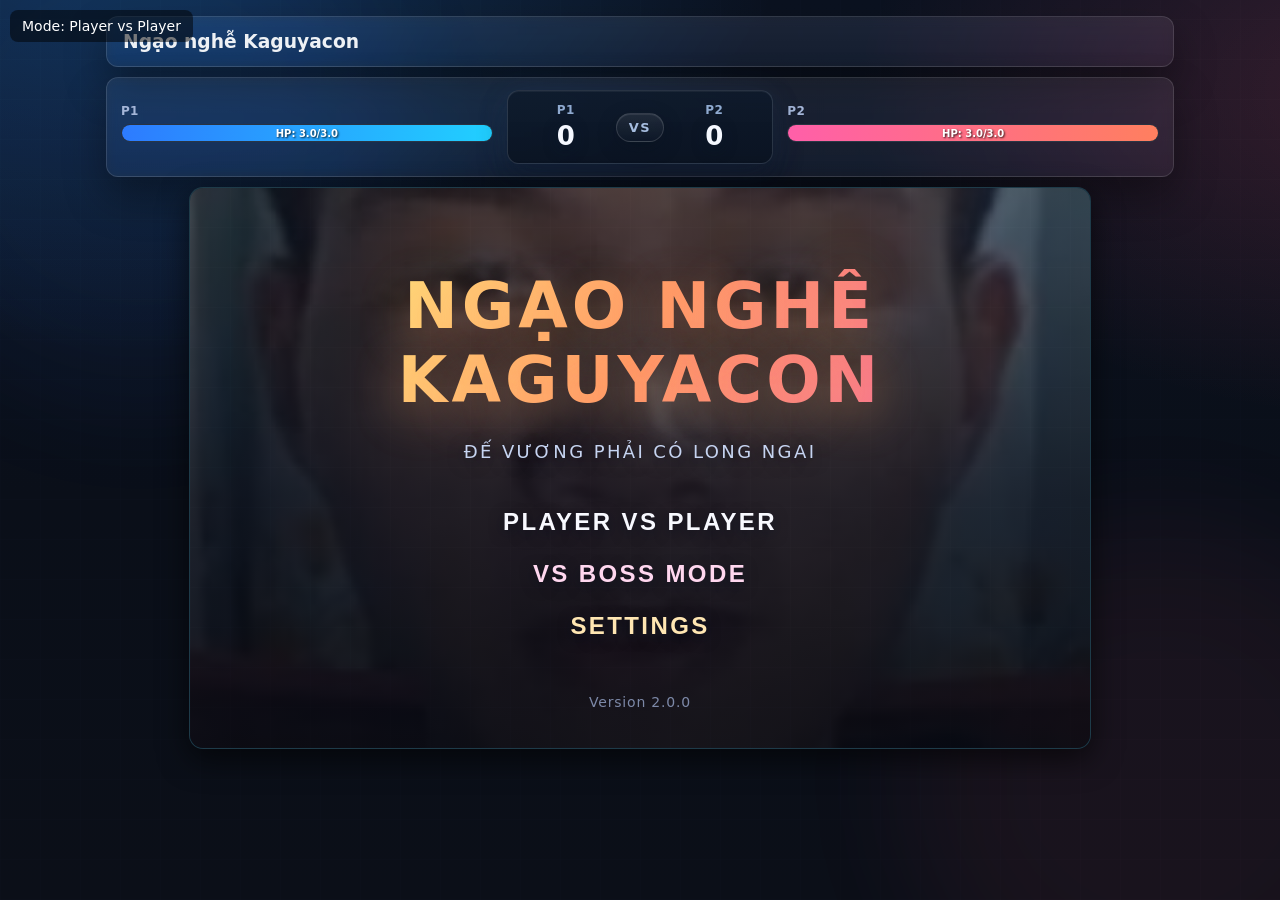
<file: index.html>
<!doctype html>
<html lang="vi">
<head>
<meta charset="utf-8" />
<meta name="viewport" content="width=device-width,initial-scale=1" />
<title>ngạo nghễ kaguyacon</title>
<style>
/* Base styles */
html,body{height:100%;margin:0;color:#eef1f5;font-family:Inter,system-ui,Segoe UI,Arial}

/* Background with grid overlay */
body{
	background:
		radial-gradient(1200px 800px at 10% -10%, rgba(39,150,255,0.25), transparent 55%),
		radial-gradient(1000px 600px at 110% 10%, rgba(255,83,112,0.18), transparent 55%),
		linear-gradient(180deg, #0b1220 0%, #0a0f19 55%, #0b0f18 100%);
	position:relative;
	overflow:auto;
}
body::before{
	content:"";
	position:fixed; inset:0;
	background:
		repeating-linear-gradient(0deg, rgba(255,255,255,0.03) 0 1px, transparent 1px 40px),
		repeating-linear-gradient(90deg, rgba(255,255,255,0.03) 0 1px, transparent 1px 40px);
	pointer-events:none;
	mix-blend-mode:soft-light;
}

#gameWrap{
	display:flex;flex-direction:column;min-height:100vh;padding:16px;box-sizing:border-box;
	max-width:1100px;margin:0 auto;gap:10px;
	position:relative;
}

/* Glass card component */
.card{
	background:linear-gradient(180deg, rgba(255,255,255,0.08), rgba(255,255,255,0.05));
	border:1px solid rgba(255,255,255,0.12);
	box-shadow:0 20px 40px rgba(0,0,0,0.35);
	border-radius:12px;
	backdrop-filter:saturate(140%) blur(6px);
	-webkit-backdrop-filter:saturate(140%) blur(6px);
}

header.card{display:flex;justify-content:space-between;align-items:center;padding:14px 16px}

.game-container{
	position:relative;
	width:900px;
	height:560px;
	margin:0 auto;
	border-radius:14px;
	background:#0b2a3a;
	box-shadow:0 10px 30px rgba(0,0,0,0.6);
	border:1px solid rgba(255,255,255,0.08);
	overflow:hidden;
}
.game-container canvas{
	display:block;
	width:100%;
	height:100%;
	margin:0;
	background:transparent;
	border:none;
	box-shadow:none;
	border-radius:0;
}
.hud{display:flex;gap:12px;align-items:center;flex-wrap:wrap}
.info{font-size:14px}
.controls{font-size:13px;color:#bfe}

/* Top HUD: HP lớn + tỉ số */
.top-hud.card{display:flex;align-items:center;gap:14px;padding:12px 14px}
.top-hud-inner{display:grid;grid-template-columns:1fr auto 1fr;gap:14px;align-items:center;width:100%}
.scoreboard{
	display:grid;
	grid-template-columns:auto auto auto;
	align-items:center;
	gap:14px;
	background:linear-gradient(180deg,rgba(13,26,43,0.8),rgba(9,18,32,0.86));
	border:1px solid rgba(255,255,255,0.12);
	border-radius:12px;
	padding:12px 22px;
	box-shadow:0 16px 28px rgba(12,18,30,0.45), inset 0 1px 0 rgba(255,255,255,0.05);
	position:relative;
}
.scoreboard::after{
	content:"";
	position:absolute;
	inset:0;
	border-radius:inherit;
	box-shadow:0 0 35px rgba(79,148,255,0.08);
	pointer-events:none;
}
.score-team{
	display:flex;
	flex-direction:column;
	align-items:center;
	min-width:72px;
}
.score-team .label{
	font-size:12px;
	letter-spacing:0.4px;
	text-transform:uppercase;
	color:#8faad0;
	font-weight:600;
	margin-bottom:4px;
}
.score-team .value{
	font-size:26px;
	font-weight:700;
	color:#f3f7ff;
	text-shadow:0 4px 14px rgba(8,23,43,0.6);
	transition:transform .2s ease, color .2s ease, text-shadow .2s ease;
}
.scoreboard .vs{
	font-size:13px;
	font-weight:700;
	padding:6px 12px;
	border-radius:999px;
	border:1px solid rgba(255,255,255,0.14);
	color:#a6bddf;
	text-transform:uppercase;
	letter-spacing:1.6px;
	background:linear-gradient(180deg,rgba(255,255,255,0.08),rgba(255,255,255,0.01));
	box-shadow:inset 0 1px 0 rgba(255,255,255,0.08), 0 6px 18px rgba(10,17,29,0.35);
}
.scoreboard[data-lead="p1"] .score-team.p1 .value{
	color:#5aa9ff;
	transform:translateY(-2px) scale(1.08);
	text-shadow:0 6px 16px rgba(90,169,255,0.45);
}
.scoreboard[data-lead="p2"] .score-team.p2 .value{
	color:#ff8ab0;
	transform:translateY(-2px) scale(1.08);
	text-shadow:0 6px 16px rgba(255,138,176,0.45);
}
.scoreboard[data-lead="tie"] .score-team .value{
	color:#f5f8ff;
}
.hp{
	display:flex;flex-direction:column;gap:6px;
}
.hp .hp-label{font-size:12px;color:#a5b6d8;font-weight:600;letter-spacing:.3px;text-transform:uppercase}
.hp-bar{
	position:relative;height:16px;border-radius:10px;overflow:hidden;
	background:linear-gradient(180deg,#0d1a2b,#0b1626);
	border:1px solid rgba(255,255,255,0.12);
	box-shadow:inset 0 2px 8px rgba(0,0,0,0.35);
}
.hp-fill{
	position:absolute;left:0;top:0;height:100%;width:100%;
	background:linear-gradient(90deg,#2d7bff,#21d0ff);
	box-shadow:0 0 12px rgba(45,123,255,0.45);
	transition:width .2s ease;
}
.hp.p2 .hp-fill{
	background:linear-gradient(90deg,#ff5fa9,#ff7f5f);
	box-shadow:0 0 12px rgba(255,95,169,0.45);
}
.hp-text{
	position:absolute;top:0;left:0;right:0;bottom:0;
	display:flex;align-items:center;justify-content:center;
	font-size:10px;font-weight:bold;color:#fff;
	text-shadow:1px 1px 2px rgba(0,0,0,0.8);
	pointer-events:none;z-index:2;
}
.hp-effects{
	display:flex;
	flex-wrap:wrap;
	gap:6px;
	min-height:26px;
	margin-top:6px;
	align-items:flex-start;
}
.hp-effects.empty{min-height:0;margin-top:2px;}
.hp-effects .effect{
	--effect-color:#8faad0;
	display:flex;
	align-items:center;
	gap:8px;
	padding:4px 10px;
	border-radius:12px;
	background:rgba(13,22,36,0.78);
	border:1px solid rgba(143,170,208,0.35);
	box-shadow:0 6px 16px rgba(9,15,26,0.45), inset 0 1px 0 rgba(255,255,255,0.05), 0 0 0 1px var(--effect-color);
	color:var(--effect-color);
	font-size:12px;
	font-weight:600;
	letter-spacing:0.3px;
}
.hp-effects .effect .time{
	color:#f1f6ff;
	background:rgba(255,255,255,0.08);
	padding:2px 6px;
	border-radius:8px;
	font-variant-numeric:tabular-nums;
	font-weight:500;
}

/* Button component with variants */
.btn{
	position:relative;
	--btn-from:#2d7bff;
	--btn-to:#6c5bff;
	--btn-shadow:rgba(45,123,255,0.26);
	background:linear-gradient(135deg,var(--btn-from),var(--btn-to));
	color:#fff;border:1px solid rgba(255,255,255,0.18);border-radius:12px;
	padding:8px 16px;font-size:13px;font-weight:600;
	box-shadow:0 15px 30px var(--btn-shadow);
	cursor:pointer;overflow:hidden;
	transition:transform .12s ease, box-shadow .18s ease, filter .18s ease;
}
.btn::before{
	content:"";position:absolute;inset:-120% 50%;width:120%;height:120%;
	background:radial-gradient(circle at center, rgba(255,255,255,0.55), transparent 65%);
	transform:translateX(-50%) scale(0.6);opacity:0;
	transition:opacity .3s ease, transform .3s ease;
}
.btn:hover{transform:translateY(-2px);box-shadow:0 18px 36px var(--btn-shadow);filter:brightness(1.07)}
.btn:hover::before{opacity:1;transform:translateX(-50%) scale(1)}
.btn:active{transform:translateY(0);box-shadow:0 10px 24px var(--btn-shadow);filter:brightness(0.98)}
.btn:focus-visible{outline:2px solid rgba(255,255,255,0.6);outline-offset:3px}
.hud .btn{margin-left:0}
.hud .btn + .btn{margin-left:8px}
.btn-dev{
	--btn-from:#2d7bff;
	--btn-to:#6c5bff;
	--btn-shadow:rgba(45,123,255,0.32);
}
.btn-help{
	--btn-from:#2bd6a2;
	--btn-to:#1694b8;
	--btn-shadow:rgba(43,214,162,0.34);
}
.btn-fullscreen{
	--btn-from:#5ecbff;
	--btn-to:#4c9dff;
	--btn-shadow:rgba(94,203,255,0.32);
	position:absolute;
	bottom:28px;
	right:28px;
	width:44px;
	height:44px;
	border-radius:12px;
	padding:0;
	display:flex;
	align-items:center;
	justify-content:center;
	font-size:19px;
	line-height:1;
	z-index:20;
}
.btn-fullscreen:hover{
	transform:translateY(-2px) scale(1.02);
}
.btn-fullscreen:active{
	transform:translateY(0) scale(0.98);
}
.btn-settings{
	--btn-from:#ffd166;
	--btn-to:#fca311;
	--btn-shadow:rgba(255,209,102,0.32);
}
.btn-boss{
	--btn-from:#ff5fa9;
	--btn-to:#ff8a4a;
	--btn-shadow:rgba(255,95,169,0.32);
}

/* Vệt sáng góc */
.glow{
	position:fixed; width:520px; height:520px; border-radius:50%;
	filter:blur(60px); opacity:.35; pointer-events:none; z-index:-1;
}
.glow.a{left:-120px; top:-120px; background:#2d7bff33}
.glow.b{right:-140px; bottom:-140px; background:#ff5b7a2b}

/* Hướng dẫn */
.instructions{padding:18px 20px; display:flex; flex-direction:column; gap:16px}
.hidden{display:none !important}
.instructions-header h4{margin:0;font-size:18px;font-weight:600;color:#f3f6ff}
.instructions-header p{margin:6px 0 0;color:#9fb3d6;font-size:13px}
.instructions-grid{
	display:grid;
	grid-template-columns:1fr 1fr 1fr;
	gap:16px;
	margin-top:20px;
	align-items:start;
}

.settings{
	padding:18px 20px;
	display:flex;
	flex-direction:column;
	gap:16px;
	margin-top:10px;
}
.settings-header h4{
	margin:0;
	font-size:18px;
	font-weight:600;
	color:#f3f6ff;
}
.settings-header p{
	margin:6px 0 0;
	color:#9fb3d6;
	font-size:13px;
}
.settings-grid{
	display:grid;
	grid-template-columns:repeat(auto-fit,minmax(220px,1fr));
	gap:16px;
}
.settings-group{
	background:rgba(11,16,30,0.55);
	border:1px solid rgba(255,255,255,0.06);
	border-radius:10px;
	padding:14px 16px;
	box-shadow:inset 0 1px 0 rgba(255,255,255,0.04);
	display:flex;
	flex-direction:column;
	gap:12px;
}
.settings-title{
	font-size:14px;
	font-weight:600;
	color:#e9f1ff;
	letter-spacing:0.3px;
	text-transform:uppercase;
}
.settings-row{
	display:flex;
	align-items:center;
	justify-content:space-between;
	gap:10px;
	color:#d5e2ff;
	font-size:13px;
	background:rgba(22,32,52,0.6);
	border:1px solid rgba(132,158,207,0.25);
	border-radius:12px;
	padding:10px 12px;
	box-shadow:0 8px 18px rgba(8,15,28,0.32), inset 0 1px 0 rgba(255,255,255,0.06);
}
.settings-row label{
	display:flex;
	align-items:center;
	gap:8px;
	color:#d5ddf8;
	font-size:13px;
}
.settings-row input[type=checkbox]{
	width:44px;
	height:24px;
	border-radius:999px;
	background:linear-gradient(135deg,rgba(68,82,115,0.85),rgba(38,48,68,0.85));
	position:relative;
	border:1px solid rgba(148,176,225,0.4);
	box-shadow:inset 0 2px 5px rgba(0,0,0,0.35);
	cursor:pointer;
	transition:background .25s ease, border-color .25s ease;
	appearance:none;
}
.settings-row input[type=checkbox]::after{
	content:"";
	position:absolute;
	top:3px;
	left:3px;
	width:18px;
	height:18px;
	border-radius:50%;
	background:linear-gradient(135deg,#e5ecff,#b3c4ff);
	box-shadow:0 2px 6px rgba(12,18,32,0.6);
	transition:transform .25s ease;
}
.settings-row input[type=checkbox]:checked{
	background:linear-gradient(135deg,#5d8aff,#6cf0ff);
	border-color:rgba(96,180,255,0.7);
}
.settings-row input[type=checkbox]:checked::after{
	transform:translateX(20px);
}
.settings-row span{
	color:#d9e5ff;
	font-weight:500;
}
.settings-row button{
	padding:6px 12px;
	border-radius:8px;
	border:1px solid rgba(255,255,255,0.18);
	background:rgba(21,34,51,0.6);
	color:#f3f7ff;
	cursor:pointer;
	font-size:12px;
	transition:filter .18s ease;
}
.settings-row button:hover{
	filter:brightness(1.1);
}
.settings-input{
	background:rgba(15,24,36,0.6);
	border:1px solid rgba(143,170,208,0.35);
	color:#f3f7ff;
	border-radius:8px;
	padding:6px 8px;
	font-size:13px;
	width:80px;
}
.settings-actions{
	display:flex;
	flex-wrap:wrap;
	gap:10px;
}
.settings-actions button{
	padding:7px 18px;
	border-radius:10px;
	border:1px solid rgba(255,255,255,0.14);
	background:linear-gradient(135deg,#273247,#1b2436);
	color:#f6f8ff;
	font-size:12px;
	font-weight:600;
	cursor:pointer;
	transition:transform .12s ease, filter .18s ease, box-shadow .18s ease;
	box-shadow:0 6px 14px rgba(9,16,29,0.45);
}
.settings-actions button:hover{
	transform:translateY(-1px);
	filter:brightness(1.07);
}
.settings-actions button:active{
	transform:translateY(0);
	filter:brightness(0.95);
}
.btn-boss-action{
	background:linear-gradient(135deg,#ff6aa3,#ff9259);
	box-shadow:0 8px 20px rgba(255,120,150,0.35);
	border-color:rgba(255,150,190,0.45);
}
.player-block{
	background:rgba(11,16,30,0.55);
	border:1px solid rgba(255,255,255,0.06);
	border-radius:10px;
	padding:14px 16px;
	box-shadow:inset 0 1px 0 rgba(255,255,255,0.04);
}
.player-block ul{list-style:none;margin:10px 0 0;padding:0;display:flex;flex-direction:column;gap:8px;font-size:13px;color:#c9d5ef}
.player-block ul li{display:flex;justify-content:space-between;align-items:center;gap:14px}
.player-block span{flex:1;color:#a9b6cc}
.player-title{font-size:14px;font-weight:600;color:#e9f1ff;letter-spacing:0.3px;text-transform:uppercase}
.player-block.tips ul li{justify-content:flex-start;gap:8px;line-height:1.4}
.player-block.dev p{margin:10px 0 8px;color:#a7b9d9;font-size:13px}
#devHint{font-size:12px;color:#8fa3c8;display:none;line-height:1.5}
#devHint .hint-row{margin-bottom:4px}
kbd{
	background:linear-gradient(180deg,#172032,#1c2638);
	border:1px solid rgba(255,255,255,0.18);
	border-radius:6px;
	padding:4px 7px;
	font-family:inherit;
	font-size:12px;
	color:#f7f9ff;
	box-shadow:0 2px 6px rgba(10,12,18,0.6), inset 0 1px 0 rgba(255,255,255,0.08);
	display:inline-flex;
	align-items:center;
	justify-content:center;
	min-width:28px;
}
.hint-row kbd{margin-right:6px}
/* Ẩn block Dev trong hướng dẫn chung, thay bằng khu riêng phía dưới */
.player-block.dev{display:none}

/* Dev instructions (khu dưới) */
.dev-instructions{padding:18px 20px; display:flex; flex-direction:column; gap:16px; margin-top:10px}
.dev-instructions h4{margin:0;font-size:18px;font-weight:600;color:#f3f6ff}
.dev-instructions p{margin:6px 0 0;color:#9fb3d6;font-size:13px}
.dev-grid{display:grid;grid-template-columns:minmax(160px,220px) 1fr;gap:10px 16px;margin-top:10px}
.dev-grid .row{display:contents}
.dev-grid .key{
	display:flex;align-items:center;gap:6px;color:#c9d5ef;font-size:13px
}
.dev-grid .desc{color:#a9b6cc;font-size:13px}

/* Close button X */
.settings-close-x{
	position:absolute;
	top:12px;
	right:16px;
	width:28px;
	height:28px;
	border-radius:6px;
	background:rgba(255,255,255,0.08);
	border:1px solid rgba(255,255,255,0.12);
	color:#f3f7ff;
	cursor:pointer;
	display:flex;
	align-items:center;
	justify-content:center;
	font-size:16px;
	font-weight:600;
	transition:background .2s ease, transform .1s ease;
}
.settings-close-x:hover{
	background:rgba(255,255,255,0.15);
	transform:scale(1.05);
}
.settings-close-x:active{
	transform:scale(0.95);
}

/* Game overlay icons */
.game-overlay-icons{
	position:absolute;
	top:8px;
	right:8px;
	display:flex;
	gap:6px;
	z-index:100;
	pointer-events:none; /* Allow clicks to pass through container */
}
.game-overlay-icons > *{
	pointer-events:auto; /* Re-enable clicks on buttons */
}
.game-icon{
	width:40px;
	height:40px;
	border-radius:8px;
	background:rgba(0,0,0,0.7);
	border:1px solid rgba(255,255,255,0.2);
	color:#f3f7ff;
	cursor:pointer;
	display:flex;
	align-items:center;
	justify-content:center;
	font-size:18px;
	font-weight:600;
	transition:all .2s ease;
	backdrop-filter:blur(4px);
}
.game-icon:hover{
	background:rgba(0,0,0,0.85);
	border-color:rgba(255,255,255,0.4);
	transform:scale(1.05);
}
.game-icon:active{
	transform:scale(0.95);
}

/* Overlay panels */
.overlay-panel{
	position:fixed;
	top:0;
	left:0;
	width:100vw;
	height:100vh;
	background:rgba(0,0,0,0.75);
	display:flex;
	align-items:center;
	justify-content:center;
	z-index:1000;
}
.overlay-panel .card{
	max-width:400px;
	max-height:80vh;
	overflow-y:auto;
	margin:0;
}

/* Custom scrollbar */
.overlay-panel .card::-webkit-scrollbar{
	width:8px;
}
.overlay-panel .card::-webkit-scrollbar-track{
	background:rgba(0,0,0,0.2);
	border-radius:4px;
}
.overlay-panel .card::-webkit-scrollbar-thumb{
	background:linear-gradient(135deg,#5d8aff,#6cf0ff);
	border-radius:4px;
	border:1px solid rgba(255,255,255,0.1);
}
.overlay-panel .card::-webkit-scrollbar-thumb:hover{
	background:linear-gradient(135deg,#4c7aef,#5ce0ef);
}
/* Instructions and dev panels at bottom */
.bottom-panel{
	position:static;
	transform:none;
	margin:10px auto;
	max-width:600px;
	padding:15px;
}
/* Main Menu Overlay */
.main-menu-overlay{
	position:absolute;
	top:0;
	left:0;
	width:100%;
	height:100%;
	background:
		linear-gradient(180deg, rgba(12,16,28,0.62) 0%, rgba(8,12,24,0.86) 55%, rgba(6,9,18,0.92) 100%),
		url('ebdbad8f-0f88-4626-8f93-4fe038906a64.jpg');
	background-size:cover;
	background-position:center;
	background-repeat:no-repeat;
	overflow:hidden;
	display:flex;
	align-items:center;
	justify-content:center;
	z-index:5;
	animation:fadeIn 0.5s ease;
}
.main-menu-overlay::before{
	content:"";
	position:absolute;
	top:0;
	left:0;
	width:100%;
	height:100%;
	background:
		repeating-linear-gradient(0deg, rgba(255,255,255,0.03) 0 1px, transparent 1px 40px),
		repeating-linear-gradient(90deg, rgba(255,255,255,0.03) 0 1px, transparent 1px 40px);
	pointer-events:none;
	mix-blend-mode:soft-light;
	z-index:1;
}
.main-menu-container{
	position:relative;
	z-index:2;
	max-width:560px;
	width:100%;
	margin:0 auto;
	padding:36px 48px;
	text-align:center;
}
.main-menu-title{
	font-size:64px;
	font-weight:800;
	letter-spacing:4px;
	text-transform:uppercase;
	background:linear-gradient(120deg, #ffe27a, #ff9865, #f66d92);
	-webkit-background-clip:text;
	-webkit-text-fill-color:transparent;
	background-clip:text;
	margin-bottom:24px;
	text-shadow:0 12px 48px rgba(255,185,120,0.45);
	animation:titlePulse 4s ease-in-out infinite;
}
@keyframes titlePulse{
	0%, 100%{transform:scale(1);}
	50%{transform:scale(1.05);}
}
.main-menu-subtitle{
	font-size:18px;
	color:#c6d4f1;
	margin-bottom:48px;
	letter-spacing:2.4px;
	text-transform:uppercase;
	text-shadow:0 4px 16px rgba(10,16,32,0.55);
}
.main-menu-buttons{
	display:flex;
	flex-direction:column;
	align-items:center;
	gap:28px;
	margin-bottom:56px;
}
.menu-btn{
	position:relative;
	padding:0;
	width:auto;
	font-size:24px;
	font-weight:600;
	letter-spacing:2.4px;
	line-height:1;
	text-transform:uppercase;
	border:none;
	background:none;
	color:#f5f7ff;
	cursor:pointer;
	transition:color 0.25s ease, text-shadow 0.25s ease, transform 0.2s ease;
	text-shadow:0 4px 14px rgba(8,14,32,0.55);
	position:relative;
}
.menu-version{
	position:static;
	margin:12px auto 0;
	color:#7d89a8;
	font-size:14px;
	letter-spacing:0.8px;
}
.menu-btn:hover{
	transform:translateY(-6px);
	color:#ffffff;
	text-shadow:0 8px 22px rgba(12,20,45,0.65);
}
.menu-btn:hover::before{
	opacity:1;
}
.menu-btn:active{
	transform:translateY(-2px);
	text-shadow:0 5px 16px rgba(12,20,45,0.6);
}
.menu-btn-primary{color:#f8f9ff;}
.menu-btn-boss{color:#ffd7ef;}
.menu-btn-settings{color:#ffe6b2;}
</style>
</head>
<body>
<div class="glow a"></div><div class="glow b"></div>
<div id="gameWrap">
<header class="card">
<div>
<h3 style="margin:0">Ngạo nghễ Kaguyacon</h3>
</div>
<div class="hud">
    <div class="info" id="msg"></div>
</div>
</header>
<section class="card top-hud" aria-label="Trạng thái trận đấu">
    <div class="top-hud-inner">
        <div class="hp p1">
            <div class="hp-label">P1</div>
            <div class="hp-bar">
                <div class="hp-fill" id="p1HpFill" style="width:100%"></div>
                <div class="hp-text" id="p1HpText">HP: 3/3</div>
            </div>
            <div class="hp-effects empty" id="p1Effects"></div>
        </div>
        <div class="scoreboard" id="scoreBoard" data-lead="tie">
            <div class="score-team p1">
                <span class="label">P1</span>
                <span class="value" id="scoreP1Value">0</span>
            </div>
            <div class="vs">VS</div>
            <div class="score-team p2">
                <span class="label">P2</span>
                <span class="value" id="scoreP2Value">0</span>
            </div>
        </div>
        <div class="hp p2">
            <div class="hp-label">P2</div>
            <div class="hp-bar">
                <div class="hp-fill" id="p2HpFill" style="width:100%"></div>
                <div class="hp-text" id="p2HpText">HP: 3/3</div>
            </div>
            <div class="hp-effects empty" id="p2Effects"></div>
        </div>
    </div>
 </section>
<section class="card instructions hidden" id="instructionsCard">
    <div class="instructions-header">
        <h4>Hướng dẫn điều khiển</h4>
        <p>Giữ phím càng lâu xe tăng càng trượt; bắn cần nạp lại mỗi 0.32s.</p>
    </div>
    <div class="instructions-grid">
        <div class="player-block tips">
            <div class="player-title">Mẹo chơi</div>
            <ul>
                <li>Đạn nảy tối đa 8 lần trừ khi buff thay đổi.</li>
                <li>Tường và biên đều phản xạ đạn — cẩn thận tự bắn mình.</li>
                <li>Giữ phím bắn để tích năng lượng đạn mạnh hơn.</li>
            </ul>
        </div>
        <div class="player-block">
            <div class="player-title">Người chơi 1</div>
            <ul>
                <li><span>Tiến / Lùi</span><kbd>W</kbd> · <kbd>S</kbd></li>
                <li><span>Quay trái / phải</span><kbd>A</kbd> · <kbd>D</kbd></li>
                <li><span>Bắn</span><kbd>Space</kbd></li>
            </ul>
        </div>
        <div class="player-block">
            <div class="player-title">Người chơi 2</div>
            <ul>
                <li><span>Tiến / Lùi</span><kbd>↑</kbd> · <kbd>↓</kbd></li>
                <li><span>Quay trái / phải</span><kbd>←</kbd> · <kbd>→</kbd></li>
                <li><span>Bắn</span><kbd>Enter</kbd></li>
            </ul>
        </div>
        <div class="player-block dev">
            <div class="player-title">Developer Mode</div>
            <p>Bật bằng nút bên phải để thử nhanh các buff.</p>
            <div id="devHint">
                <div class="hint-row"><kbd>1-0</kbd>, <kbd>Q</kbd>, <kbd>Y</kbd>, <kbd>E</kbd>, <kbd>R</kbd>, <kbd>T</kbd>, <kbd>U</kbd>, <kbd>I</kbd>, <kbd>P</kbd>, <kbd>K</kbd>, <kbd>J</kbd>, <kbd>L</kbd> = spawn buff tương ứng</div>
                <div class="hint-row"><kbd>H</kbd> full HP · <kbd>B</kbd> spawn đạn · <kbd>O</kbd> reset game · <kbd>F</kbd> fast reload · <kbd>N</kbd> bật/tắt no wall · <kbd>G</kbd> bật/tắt bất tử</div>
            </div>
        </div>
    </div>
</section>
<section id="settingsPanel" class="overlay-panel hidden" aria-label="Cài đặt">
    <div class="card settings" style="position:relative;">
        <button class="settings-close-x" id="settingsCloseX">×</button>
        <div class="settings-header">
            <h4>Cài đặt</h4>
            <p>Điều chỉnh Developer Mode, hiển thị và thông số gameplay.</p>
        </div>
    <div class="settings-grid">
        <div class="settings-group">
            <div class="settings-title">Tùy chọn</div>
            <div class="settings-row">
                <label><input type="checkbox" id="settingsDevMode"> Developer Mode</label>
            </div>
            <div class="settings-row">
                <label><input type="checkbox" id="settingsInstructions" checked> Hiển thị hướng dẫn</label>
            </div>
        </div>
        <div class="settings-group">
            <div class="settings-title">Thông số</div>
            <div class="settings-row">
                <span>Max HP</span>
                <input id="settingsMaxHp" class="settings-input" type="number" step="0.1" min="0.1" value="3">
            </div>
            <div class="settings-row">
                <span>Tốc độ</span>
                <input id="settingsSpeed" class="settings-input" type="number" step="0.01" min="0.01" value="0.5">
            </div>
            <div class="settings-row">
                <span>Số đạn tối đa</span>
                <input id="settingsAmmo" class="settings-input" type="number" step="1" min="1" value="3">

            </div>
            <div class="settings-row">
                <span>Thời gian nạp đạn (ms)</span>
                <input id="settingsReload" class="settings-input" type="number" step="10" min="0" value="320">

            </div>
            <div class="settings-row">
                <span>Tốc độ quay</span>
                <input id="settingsTurnSpeed" class="settings-input" type="number" step="0.01" min="0.01" value="0.06">

            </div>
            <div class="settings-row">
                <span>Ma sát</span>
                <input id="settingsFriction" class="settings-input" type="number" step="0.01" min="0.01" max="1" value="0.93">

            </div>
            <div class="settings-row">
                <span>Tốc độ hồi đạn</span>
                <input id="settingsReloadRate" class="settings-input" type="number" step="0.001" min="0.001" value="0.0167">

            </div>
        </div>
        <div class="settings-group">
            <div class="settings-title">Hành động</div>
            <div class="settings-actions">
                <button id="settingsFullscreenBtn">Toàn màn hình</button>
            </div>
        </div>
        <div class="settings-group">
            <div class="settings-title">VS Boss Mode</div>
            <div class="settings-actions">
                <button class="btn" id="bossModeBtn2P">2 Players VS Boss</button>
                <button class="btn" id="exitBossModeBtn" style="margin-top: 10px; --btn-from: #ff4757; --btn-to: #ff3742; --btn-shadow: rgba(255,71,87,0.3); display: none;">Exit Boss Mode</button>
            </div>
        </div>
    </div>
    </div>
</section>
<!-- Game canvas container -->
<div class="game-container">
    <canvas id="c" width="900" height="560"></canvas>
    
    <!-- Main Menu Overlay -->
    <div id="mainMenuOverlay" class="main-menu-overlay">
        <div class="main-menu-container">
            <h1 class="main-menu-title">Ngạo nghễ Kaguyacon</h1>
            <p class="main-menu-subtitle">Đế vương phải có long ngai</p>
            
            <div class="main-menu-buttons">
                <button class="menu-btn menu-btn-primary" id="menuBtnPvP">Player vs Player</button>
                
                <button class="menu-btn menu-btn-boss" id="menuBtnBoss">VS Boss Mode</button>
                
                <button class="menu-btn menu-btn-settings" id="menuBtnSettings">Settings</button>
            </div>
            
            <div class="menu-version">Version 2.0.0</div>
        </div>
    </div>
    
    <!-- Game UI will be drawn on canvas -->
</div>
<section id="devInstructionsCard" class="card dev-instructions bottom-panel hidden" aria-label="Hướng dẫn Developer Mode">
    <h4>Developer Mode</h4>
    <p>Bật để thử nhanh các buff/tính năng. Các phím tắt sau chỉ hoạt động khi Developer Mode đang bật.</p>
    <div class="dev-grid">
        <div class="row">
            <div class="key"><kbd>1</kbd></div>
            <div class="desc">Spawn buff Hồi máu — Hồi 1 HP (tối đa bằng HP gốc).</div>
        </div>
        <div class="row">
            <div class="key"><kbd>2</kbd></div>
            <div class="desc">Spawn buff Tăng tốc — Tăng tốc di chuyển, giảm ma sát trong 10 giây.</div>
        </div>
        <div class="row">
            <div class="key"><kbd>3</kbd></div>
            <div class="desc">Spawn buff Đạn tự dẫn — Đạn tự điều hướng theo đối thủ trong 10 giây.</div>
        </div>
        <div class="row">
            <div class="key"><kbd>4</kbd></div>
            <div class="desc">Spawn buff Tàng hình — Tàng hình 10 giây (không hiển thị thân xe và HUD cạnh xe).</div>
        </div>
        <div class="row">
            <div class="key"><kbd>5</kbd></div>
            <div class="desc">Spawn buff Thu nhỏ — Thu nhỏ kích thước xe trong 10 giây.</div>
        </div>
        <div class="row">
            <div class="key"><kbd>6</kbd></div>
            <div class="desc">Spawn buff Khiên — Miễn sát thương trong 10 giây.</div>
        </div>
        <div class="row">
            <div class="key"><kbd>7</kbd></div>
            <div class="desc">Spawn buff Nạp nhanh — Hồi đạn nhanh gấp 5 lần trong 10 giây.</div>
        </div>
        <div class="row">
            <div class="key"><kbd>8</kbd></div>
            <div class="desc">Spawn buff Đạn to — Đạn to hơn trong 10 giây.</div>
        </div>
        <div class="row">
            <div class="key"><kbd>9</kbd></div>
            <div class="desc">Spawn buff Phân thân — Tạo phân thân đứng bắn hỗ trợ (không di chuyển).</div>
        </div>
        <div class="row">
            <div class="key"><kbd>0</kbd></div>
            <div class="desc">Spawn buff Bắn chùm — Mỗi lần bắn bắn 3 viên trong 10 giây.</div>
        </div>
        <div class="row">
            <div class="key"><kbd>Q</kbd></div>
            <div class="desc">Spawn buff Nảy vô hạn — Đạn nảy vô hạn trong 10 giây.</div>
        </div>
        <div class="row">
            <div class="key"><kbd>Y</kbd></div>
            <div class="desc">Spawn buff Kẻ địch khổng lồ — Tăng kích thước đối thủ gấp 2 trong 10 giây.</div>
        </div>
        <div class="row">
            <div class="key"><kbd>E</kbd></div>
            <div class="desc">Spawn buff Đảo phím — Đảo ngược phím điều khiển của đối thủ trong 10 giây.</div>
        </div>
        <div class="row">
            <div class="key"><kbd>R</kbd></div>
            <div class="desc">Spawn buff Đạn nổ — Đạn nổ (không nảy, gây sát thương vùng) trong 10 giây.</div>
        </div>
        <div class="row">
            <div class="key"><kbd>T</kbd></div>
            <div class="desc">Spawn buff Trói chân — Khoá chân đối thủ 5 giây (không di chuyển, vẫn xoay được).</div>
        </div>
        <div class="row">
            <div class="key"><kbd>U</kbd></div>
            <div class="desc">Spawn buff Đạn xuyên — Đạn đi xuyên vật cản và xe tăng trong 10 giây.</div>
        </div>
        <div class="row">
            <div class="key"><kbd>I</kbd></div>
            <div class="desc">Spawn buff Đạn độc — Đạn gây độc trừ HP theo thời gian trong 10 giây.</div>
        </div>
        <div class="row">
            <div class="key"><kbd>P</kbd></div>
            <div class="desc">Spawn buff Bom nguyên tử — Đặt HP tất cả xe tăng về 1 ngay lập tức.</div>
        </div>
        <div class="row">
            <div class="key"><kbd>K</kbd></div>
            <div class="desc">Spawn buff Câm lặng — Đối thủ không thể bắn đạn trong 8 giây.</div>
        </div>
        <div class="row">
            <div class="key"><kbd>J</kbd></div>
            <div class="desc">Spawn buff Dung nham — Đạn để lại vệt cháy gây sát thương 10 giây.</div>
        </div>
        <div class="row">
            <div class="key"><kbd>L</kbd></div>
            <div class="desc">Spawn buff Thôi miên — Khiến đối thủ di chuyển, quay, bắn random 1-3 viên 5 giây.</div>
        </div>
        <div class="row">
            <div class="key"><kbd>Z</kbd></div>
            <div class="desc">Spawn buff Tăng tốc bắn — Giảm thởi gian nạp đạn 70% trong 10 giây.</div>
        </div>
        <div class="row">
            <div class="key"><kbd>X</kbd></div>
            <div class="desc">Spawn buff Cuồng nộ — Sát thương x2, mất 0.1HP/giây, dừng khi HP=0.1.</div>
        </div>
        <div class="row">
            <div class="key"><kbd>H</kbd></div>
            <div class="desc">Full HP cho cả hai người chơi ngay lập tức.</div>
        </div>
        <div class="row">
            <div class="key"><kbd>B</kbd></div>
            <div class="desc">Spawn ngẫu nhiên 1 viên đạn ở giữa màn hình (dùng để test phản xạ tường).</div>
        </div>
        <div class="row">
            <div class="key"><kbd>O</kbd></div>
            <div class="desc">Reset trận — Xoá boss/clone, hồi vị trí, sinh map mới.</div>
        </div>
        <div class="row">
            <div class="key"><kbd>F</kbd></div>
            <div class="desc">Fast reload — Tăng tốc hồi đạn cho cả hai trong phiên hiện tại.</div>
        </div>
        <div class="row">
            <div class="key"><kbd>N</kbd></div>
            <div class="desc">Toggle No Walls — Bật/tắt va chạm và hiển thị tường.</div>
        </div>
        <div class="row">
            <div class="key"><kbd>G</kbd></div>
            <div class="desc">Toggle Bất tử — Bật/tắt miễn sát thương cho hai người chơi.</div>
        </div>
        <div class="row">
            <div class="key"><kbd>M</kbd></div>
            <div class="desc">Toggle 1 Hit Kill — Đạn gây 999999 damage (tức chết luôn).</div>
        </div>
    </div>
</section>
</div>

<!-- Instructions Panel at bottom -->
<section id="instructionsPanel" class="card bottom-panel hidden" aria-label="Hướng dẫn">
    <button class="settings-close-x" id="instructionsCloseX">×</button>
    <div class="settings-header">
        <h4>Hướng dẫn chơi</h4>
        <p>Cách điều khiển và mẹo chơi game.</p>
    </div>
    <div class="settings-grid">
        <div class="settings-group">
            <div class="settings-title">Player 1</div>
            <ul style="margin:0;padding-left:20px;color:#c9d5ef;">
                <li><span>Tiến / Lùi</span> <kbd>W</kbd> · <kbd>S</kbd></li>
                <li><span>Quay trái / phải</span> <kbd>A</kbd> · <kbd>D</kbd></li>
                <li><span>Bắn</span> <kbd>Space</kbd></li>
            </ul>
        </div>
        <div class="settings-group">
            <div class="settings-title">Player 2</div>
            <ul style="margin:0;padding-left:20px;color:#c9d5ef;">
                <li><span>Tiến / Lùi</span> <kbd>↑</kbd> · <kbd>↓</kbd></li>
                <li><span>Quay trái / phải</span> <kbd>←</kbd> · <kbd>→</kbd></li>
                <li><span>Bắn</span> <kbd>Enter</kbd></li>
            </ul>
        </div>
        <div class="settings-group">
            <div class="settings-title">Mẹo chơi</div>
            <ul style="margin:0;padding-left:20px;color:#c9d5ef;">
                <li>Đạn nảy tối đa 6 lần trừ khi buff thay đổi.</li>
                <li>Tường và biên đều phản xạ đạn — cẩn thận tự bắn mình.</li>
                <li>Giữ phím bắn để tích năng lượng đạn mạnh hơn.</li>
            </ul>
        </div>
    </div>
</section>
<!-- Game UI Info -->
<div id="gameInfo" style="position: absolute; top: 10px; left: 10px; color: #fff; font-size: 14px; pointer-events: none; background: rgba(0,0,0,0.5); padding: 8px 12px; border-radius: 8px;">
    <div id="gameModeInfo">Mode: Player vs Player</div>
    <div id="floorInfo" style="display: none;">Floor: 1</div>
    <div id="permanentBuffsInfo" style="display: none; margin-top: 5px; font-size: 12px; color: #ffd700;">Buffs: None</div>
</div>

<!-- Boss Mode Buff Selection Overlay -->
<div id="buffSelectionOverlay" style="display: none; position: fixed; top: 0; left: 0; width: 100%; height: 100%; background: rgba(0,0,0,0.8); z-index: 2000; justify-content: center; align-items: center;">
    <div class="card" style="padding: 30px; text-align: center; max-width: 600px;">
        <h2 style="margin-bottom: 20px; color: #ffd700;">Choose Your Permanent Buff</h2>
        <p style="margin-bottom: 30px; color: #ccc;">This buff will last for the rest of your Boss Mode run!</p>
        <div id="buffOptions" style="display: flex; gap: 20px; justify-content: center;">
            <!-- Buff options will be populated by JavaScript -->
        </div>
        <div style="margin-top: 20px; font-size: 14px; color: #888;">
            <p>Press 1, 2, or 3 to select a buff</p>
        </div>
    </div>
</div>

<script>
const canvas=document.getElementById('c');
const ctx=canvas.getContext('2d');
const W=canvas.width,H=canvas.height;
const clamp=(v,a,b)=>Math.max(a,Math.min(b,v));
const dist=(a,b)=>Math.hypot(a.x-b.x,a.y-b.y);
const normalizeAngle=angle=>Math.atan2(Math.sin(angle),Math.cos(angle));
const CHARGE_HOLD_TIME = 2000;
const CHARGE_AMMO_COST = 3;
const HOMING_MAX_TURN = 0.08; // radians per frame, smooth steering
let devMode = false;
let devNoWalls = false;
let devGodMode = false;
let devOneHitKill = false;

const BUFF_COLORS = {
    heal:'#4f4',
    speed:'#0ff',
    homing:'#ff0',
    invis:'#aaa',
    shrink:'#f8f',
    shield:'#6cf',
    rapidfire:'#fa0',
    bigbullet:'#f55',
    clone:'#88f',
    shotgun:'#f80',
    ricochet:'#0f8',
    giantEnemy:'#f0f',
    reverse:'#08f',
    explosive:'#f44',
    root:'#aa0',
    silence:'#b59bff',
    pierce:'#5fd6ff',
    poison:'#6cff5f',
    nuke:'#ffe76b',
    possession:'#8b00ff',
    trail:'#ff0000',
    fireRate:'#ff6b35',
    fury:'#dc143c'
};


class Tank{
    constructor(x,y,color,controls){
        this.x=x; this.y=y; this.r=16; this.angle=0; this.speed=0;
        this.color=color; this.controls={...(controls||{})};
        this.turnSpeed=0.06; this.moveSpeed=0.5; this.friction=0.93;
        this.hp=3; this.maxHp=3; this.lastShot=0; this.reload=320;
        this.maxAmmo=3; this.ammo=this.maxAmmo; this.reloadRate=1/60; this.reloadCooldown=0;
        this.invisible=false; this.shield=false;
        this.isClone = false; // mặc định false, tank chính
        this.homing=false; this.bigBullet=false; this.ricochet=false;
        this.shotgun=false; this.explosive=false; this.rooted=false;
        this.silenced=false;
        this.pierce=false; this.poisonBullet=false;
        this.possession=false; this.trailBullet=false;
        this.fireRate=false; this.fury=false;
        this.possessionBulletCount=0;
        this.activeEffects = {};
        this.baseMoveSpeed = this.moveSpeed;
        this.baseFriction = this.friction;
        this.baseReloadRate = this.reloadRate;
        this.baseReload = this.reload;
        this.baseTurnSpeed = this.turnSpeed;
        this.baseRadius = this.r;
        this.baseControls = {...this.controls};
        this.reloadRate = 0;
        this.reloadCooldown = 0;
        this.effectPhase = 0;
        this.pendingRemoval = false;
        this.fadeOutTimer = 0;
        this.shootHoldTime = 0;
        this.chargeState = 'idle';
        this.wasShootDown = false;
        this.stunned = false;
    }
    // Đây là đoạn code mới
update(dt,input){
    // nếu tank đang bị root thì không được di chuyển (vẫn có thể quay)
    if(this.stunned){
        this.speed = 0;
        return; // Không xử lý input nếu bị choáng
    }
    
    const isRooted = !!this.rooted;

    if(this.statusTimer > 0){
        this.statusTimer = Math.max(0, this.statusTimer - dt);
        if(this.statusTimer <= 0){
            this.statusText = null;
        }
    }
    if(this.healPulseTimer > 0){
        this.healPulseTimer = Math.max(0, this.healPulseTimer - dt);
    }

    if(this.activeEffects){
        for(const key in this.activeEffects){
            const st = this.activeEffects[key];
            if(!st || st.cancelled) continue;
            if(typeof st.onUpdate === 'function'){
                st.onUpdate(dt, this, st);
            }
        }
    }

    this.displayRadius += (this.r - this.displayRadius) * Math.min(1, dt/140);
    this.effectPhase = (this.effectPhase + dt*0.0025) % (Math.PI*2);

    const invisState = this.activeEffects && this.activeEffects.invis;
    const targetAlpha = this.pendingRemoval ? 0 : (invisState ? 0.15 : 1);
    const alphaLerp = Math.min(1, dt/160);
    this.renderAlpha += (targetAlpha - this.renderAlpha) * alphaLerp;

    if(this.pendingRemoval){
        this.fadeOutTimer = Math.max(0, this.fadeOutTimer - dt);
        if(this.fadeOutTimer <= 0){
            this.hp = 0;
        }
    }

    if(this.activeEffects && this.activeEffects.speed){
        this.speedRingPhase = (this.speedRingPhase + dt*0.015) % (Math.PI*2);
    }

    // quay luôn được (trong cả trạng thái root)
    if(this.possession){
        // Quỷ nhập: điều khiển loạn xạ
        const chaos = Math.random();
        if(chaos < 0.3){
            this.angle += (Math.random() - 0.5) * 0.2 * dt/16;
        } else if(chaos < 0.6){
            this.angle -= this.turnSpeed * dt/16;
        } else {
            this.angle += this.turnSpeed * dt/16;
        }
        if(Math.random() < 0.1){
            this.speed += (Math.random() - 0.5) * this.moveSpeed * dt/16 * 2;
        }
    } else {
    if(input[this.controls.left]) this.angle -= this.turnSpeed * dt/16;
    if(input[this.controls.right]) this.angle += this.turnSpeed * dt/16;
    }

    // di chuyển chỉ khi không bị root
    if(!isRooted){
        if(this.possession){
            // Di chuyển loạn xạ
            if(Math.random() < 0.3){
                this.speed += this.moveSpeed * dt/16;
            } else if(Math.random() < 0.5){
                this.speed -= this.moveSpeed * dt/16;
            }
        } else {
        if(input[this.controls.forward]) this.speed += this.moveSpeed * dt/16;
        if(input[this.controls.back]) this.speed -= this.moveSpeed * dt/16;
        }
        this.speed *= this.friction;
        
        const moveX = Math.cos(this.angle) * this.speed;
        const moveY = Math.sin(this.angle) * this.speed;
        const targetX = clamp(this.x + moveX, this.r + 4, W - this.r - 4);
        const targetY = clamp(this.y + moveY, this.r + 4, H - this.r - 4);

        const collidesAt = (px, py)=>{
            if(devNoWalls) return false;
            for(const o of obstacles){
                if(circleRectColl({ x: px, y: py, r: this.r }, o)){
                    return true;
                }
            }
            return false;
        };

        let moved = false;
        if(devNoWalls || !collidesAt(targetX, targetY)){
            this.x = targetX;
            this.y = targetY;
            moved = true;
        } else {
            const canSlideY = !collidesAt(this.x, targetY);
            const canSlideX = !collidesAt(targetX, this.y);

            if(canSlideY){
                this.y = targetY;
                this.speed *= 0.85;
                moved = true;
            }
            if(!moved && canSlideX){
                this.x = targetX;
                this.speed *= 0.85;
                moved = true;
            }
            if(!moved){
                this.speed *= -0.35;
            }
        }

        this.x = clamp(this.x, this.r + 4, W - this.r - 4);
        this.y = clamp(this.y, this.r + 4, H - this.r - 4);
    } else {
        // bảo đảm bị khoá chân: giữ speed = 0 và không thay đổi vị trí
        this.speed = 0;
    }

    // Reload ammo chuẩn
    if(this.ammo < this.maxAmmo){
        this.reloadCooldown += this.reloadRate * dt/16;
        while(this.reloadCooldown >= 1){
            this.ammo = Math.min(this.ammo+1, this.maxAmmo);
            this.reloadCooldown -= 1;
        }
    }
}


    draw(ctx){
        if(this.invisible && !this.isClone) {
        return;
    }
        // Special drawing for mini slimes
        if (this.isMiniSlime) {
            this.drawMiniSlime(ctx);
            return;
        }
        
        const radius = this.displayRadius || this.r;
        if(!isFinite(radius) || radius <= 0){
            return;
        }
        // Ensure safe scale calculation
        const safeBaseRadius = this.baseRadius > 0 ? this.baseRadius : 16;
        const safeScale = isFinite(radius) && radius > 0 ? radius / safeBaseRadius : 1;
        const scale = isFinite(safeScale) ? safeScale : 1;
        
        const muzzleWidthScale = this.shotgun ? 1.25 : 1;
        const muzzleLengthScale = this.shotgun ? 1.5 : 1;
        const cornerRadius = Math.max(4, 6 * scale);

        ctx.save();
        ctx.translate(this.x, this.y);
        ctx.rotate(this.angle);
        ctx.globalAlpha = Math.max(0, Math.min(1, this.renderAlpha));

        // Ensure radius is safe for all calculations
        const safeRadius = isFinite(radius) && radius > 0 ? radius : 16;
        const bodySize = safeRadius * 2;
        
        if(this.isClone){
            ctx.lineWidth = 2.4 * scale;
            ctx.strokeStyle = this.color;
            roundRect(ctx, -safeRadius, -safeRadius, bodySize, bodySize, cornerRadius, false, true);
        } else {
            // Create gradient for tank body
            const bodyGradient = ctx.createRadialGradient(-safeRadius/3, -safeRadius/3, 0, 0, 0, safeRadius);
            bodyGradient.addColorStop(0, this.color);
            bodyGradient.addColorStop(0.7, this.color);
            bodyGradient.addColorStop(1, this.color.replace(/rgb\((\d+),(\d+),(\d+)\)/, (match, r, g, b) => {
                return `rgb(${Math.max(0, r-40)},${Math.max(0, g-40)},${Math.max(0, b-40)})`;
            }));
            
            ctx.fillStyle = bodyGradient;
            ctx.strokeStyle = '#000';
            ctx.lineWidth = 2 * scale;
            roundRect(ctx, -safeRadius, -safeRadius, bodySize, bodySize, cornerRadius, true, true);
            
            // Add tank details - tracks
            ctx.fillStyle = '#2d3748';
            ctx.fillRect(-safeRadius + 2, -safeRadius + 2, 4, bodySize - 4);
            ctx.fillRect(safeRadius - 6, -safeRadius + 2, 4, bodySize - 4);
            
            // Add tank hatch
            ctx.fillStyle = 'rgba(0,0,0,0.3)';
            ctx.beginPath();
            ctx.arc(-safeRadius/4, -safeRadius/4, safeRadius/3, 0, Math.PI * 2);
            ctx.fill();
            
            // Add highlight
            ctx.strokeStyle = 'rgba(255,255,255,0.3)';
            ctx.lineWidth = 1;
            ctx.strokeRect(-safeRadius + 1, -safeRadius + 1, bodySize - 2, bodySize - 2);
        }

        const baseWidth = 20 * scale * muzzleWidthScale;
        const baseHeight = 10 * scale * muzzleWidthScale;
        const baseX = -5 * scale * muzzleWidthScale;
        const baseY = -5 * scale * muzzleWidthScale;
        const barrelStartX = 15 * scale * muzzleWidthScale;
        const barrelWidth = 18 * scale * muzzleWidthScale * muzzleLengthScale;
        const barrelHeight = 6 * scale * muzzleWidthScale;
        const barrelY = -3 * scale * muzzleWidthScale;

        if(this.isClone){
            ctx.strokeStyle = this.color;
            ctx.lineWidth = 2 * scale;
            ctx.strokeRect(baseX, baseY, baseWidth, baseHeight);
            ctx.strokeRect(barrelStartX, barrelY, barrelWidth, barrelHeight);
        } else {
            // Turret base with gradient - ensure all values are finite
            const safeBaseX = isFinite(baseX) ? baseX : -5;
            const safeBaseY = isFinite(baseY) ? baseY : -5;
            const safeBaseHeight = isFinite(baseHeight) ? baseHeight : 10;
            const turretGradient = ctx.createLinearGradient(safeBaseX, safeBaseY, safeBaseX, safeBaseY + safeBaseHeight);
            turretGradient.addColorStop(0, '#4a5568');
            turretGradient.addColorStop(1, '#2d3748');
            ctx.fillStyle = turretGradient;
            ctx.fillRect(baseX, baseY, baseWidth, baseHeight);
            ctx.strokeStyle = '#000';
            ctx.lineWidth = 1;
            ctx.strokeRect(baseX, baseY, baseWidth, baseHeight);
            
            // Barrel with gradient and details - ensure all values are finite
            const safeBarrelStartX = isFinite(barrelStartX) ? barrelStartX : 15;
            const safeBarrelY = isFinite(barrelY) ? barrelY : -3;
            const safeBarrelHeight = isFinite(barrelHeight) ? barrelHeight : 6;
            const barrelGradient = ctx.createLinearGradient(safeBarrelStartX, safeBarrelY, safeBarrelStartX, safeBarrelY + safeBarrelHeight);
            barrelGradient.addColorStop(0, '#2d3748');
            barrelGradient.addColorStop(0.5, '#1a202c');
            barrelGradient.addColorStop(1, '#2d3748');
            ctx.fillStyle = barrelGradient;
            ctx.fillRect(barrelStartX, barrelY, barrelWidth, barrelHeight);
            
            // Barrel highlight
            ctx.fillStyle = 'rgba(255,255,255,0.2)';
            ctx.fillRect(barrelStartX, barrelY, barrelWidth, 1);
            
            // Barrel outline
            ctx.strokeStyle = '#000';
            ctx.lineWidth = 1;
            ctx.strokeRect(barrelStartX, barrelY, barrelWidth, barrelHeight);
            
            // Muzzle detail
            ctx.fillStyle = '#000';
            ctx.fillRect(barrelStartX + barrelWidth - 2, barrelY + 1, 2, barrelHeight - 2);
        }

ctx.restore();

        // Heal pulse
        if(this.healPulseTimer > 0){
            const progress = 1 - Math.max(0, Math.min(1, this.healPulseTimer / 320));
            const ringRadius = radius + 8 + progress * 12;
            drawEffectRing(ctx, this.x, this.y, ringRadius, BUFF_COLORS.heal, {
                lineWidth: 3,
                alpha: 1 - progress * 0.8,
                glow: true
            });
        }

        // Speed ring
        const speedState = this.activeEffects && this.activeEffects.speed;
        if(speedState){
            const color = (speedState.meta && speedState.meta.color) || BUFF_COLORS.speed;
            const ringRadius = radius + 12;
            ctx.save();
            ctx.translate(this.x, this.y);
            ctx.rotate(this.speedRingPhase);
            ctx.globalAlpha = 0.6;
            ctx.strokeStyle = color;
            ctx.lineWidth = 3;
            ctx.setLineDash([9, 9]);
            ctx.beginPath();
            ctx.arc(0, 0, ringRadius, 0, Math.PI * 2);
            ctx.stroke();
            ctx.restore();
            drawEffectRing(ctx, this.x, this.y, ringRadius - 3, color, { lineWidth: 1.5, alpha: 0.35 });
        }

        // Shield
        if(this.shield){
            const shieldState = this.activeEffects && this.activeEffects.shield;
            const color = (shieldState && shieldState.meta && shieldState.meta.color) || BUFF_COLORS.shield;
            drawEffectRing(ctx, this.x, this.y, radius + 9, color, { lineWidth: 4, alpha: 0.95, glow: true });
        }

        if(devGodMode && (this === p1 || this === p2)){
            drawEffectRing(ctx, this.x, this.y, radius + 18, '#ffe27a', { lineWidth: 2, alpha: 0.65, dash: [6,4], glow: true });
        }

        if(this.pierce){
            const color = BUFF_COLORS.pierce;
            const phaseRadius = radius + 14 + Math.sin(this.effectPhase * 2) * 2;
            drawEffectRing(ctx, this.x, this.y, phaseRadius, color, { lineWidth: 2.5, alpha: 0.75, dash: [4,6], glow: true });
        }

        if(this.poisonBullet){
            const color = BUFF_COLORS.poison;
            const pulse = 1 + Math.sin(this.effectPhase * 3) * 0.5;
            drawEffectRing(ctx, this.x, this.y, radius + 8 + pulse, color, { lineWidth: 3, alpha: 0.6 });
            drawEffectRing(ctx, this.x, this.y, radius + 12 + pulse, color, { lineWidth: 1.5, alpha: 0.35, dash: [2,4] });
        }

        if(this.silenced){
            const color = BUFF_COLORS.silence;
            const pulse = 1 + Math.sin(this.effectPhase * 4) * 0.4;
            drawEffectRing(ctx, this.x, this.y, radius + 10 + pulse, color, { lineWidth: 2.5, alpha: 0.8, dash: [3,3], glow: true });
            ctx.save();
            ctx.translate(this.x, this.y);
            ctx.rotate(this.angle);
            ctx.strokeStyle = color;
            ctx.lineWidth = 3;
            ctx.beginPath();
            ctx.moveTo(-radius - 6, -radius - 6);
            ctx.lineTo(radius + 6, radius + 6);
            ctx.stroke();
            ctx.beginPath();
            ctx.moveTo(radius + 6, -radius - 6);
            ctx.lineTo(-radius - 6, radius + 6);
            ctx.stroke();
            ctx.restore();
        }

        if(this.possession){
            const color = BUFF_COLORS.possession;
            const chaos = Math.sin(this.effectPhase * 6) * 0.5;
            const pulse = 1 + Math.sin(this.effectPhase * 5) * 0.3;
            drawEffectRing(ctx, this.x, this.y, radius + 12 + pulse + chaos, color, { lineWidth: 3, alpha: 0.85, dash: [4,4], glow: true });
            ctx.save();
            ctx.translate(this.x, this.y);
            ctx.rotate(this.effectPhase * 2);
            ctx.strokeStyle = color;
            ctx.lineWidth = 2;
            ctx.globalAlpha = 0.6;
            for(let i = 0; i < 8; i++){
                const ang = (i / 8) * Math.PI * 2;
                const r1 = radius + 8;
                const r2 = radius + 16;
                ctx.beginPath();
                ctx.moveTo(Math.cos(ang) * r1, Math.sin(ang) * r1);
                ctx.lineTo(Math.cos(ang) * r2, Math.sin(ang) * r2);
                ctx.stroke();
            }
            ctx.restore();
        }

        // Reverse controls ring
        const reverseState = this.activeEffects && this.activeEffects.reverse;
        if(reverseState){
            const color = (reverseState.meta && reverseState.meta.color) || BUFF_COLORS.reverse;
            drawEffectRing(ctx, this.x, this.y, radius + 6, color, { lineWidth: 3, alpha: 0.75, dash: [5, 6] });
        }

        // Giant enemy ring
        const giantState = this.activeEffects && this.activeEffects.giantEnemy;
        if(giantState){
            const color = (giantState.meta && giantState.meta.color) || BUFF_COLORS.giantEnemy;
            drawEffectRing(ctx, this.x, this.y, radius + 16, color, { lineWidth: 5, alpha: 0.6, glow: true });
        }

        const poisonState = this.activeEffects && this.activeEffects.poison;
        if(poisonState){
            const color = (poisonState.meta && poisonState.meta.color) || BUFF_COLORS.poison;
            const innerRadius = radius - 3;
            if(innerRadius > 4){
                ctx.save();
                ctx.globalAlpha = 0.35;
                ctx.fillStyle = color;
                ctx.beginPath();
                ctx.arc(this.x, this.y, innerRadius, 0, Math.PI * 2);
                ctx.fill();
                ctx.restore();
            }
            drawEffectRing(ctx, this.x, this.y, radius + 4, color, { lineWidth: 2, alpha: 0.55, dash: [3,3] });
        }

        // Root chains
        const rootState = this.activeEffects && this.activeEffects.root;
        if(rootState){
            const color = (rootState.meta && rootState.meta.color) || BUFF_COLORS.root;
            drawChainAround(ctx, this.x, this.y, radius + 5, color, 12);
        }

        const drawHUD = this.hp > 0 && !this.pendingRemoval && !this.invisible && !this.isClone;
        if (drawHUD) {
        const hpWidth = 48, hpHeight = 6;
        const hpX = this.x - hpWidth / 2;
            const hpY = this.y + radius + 12;
        const hpPerc = Math.max(0, Math.min(1, this.hp / this.maxHp));

        ctx.fillStyle = '#273344';
        ctx.fillRect(hpX, hpY, hpWidth, hpHeight);
        ctx.strokeStyle = '#0b0f18';
        ctx.strokeRect(hpX, hpY, hpWidth, hpHeight);
        ctx.fillStyle = this.color;
        ctx.fillRect(hpX + 1, hpY + 1, (hpWidth - 2) * hpPerc, hpHeight - 2);

        // Fixed width ammo bar same as health bar
        const ammoWidth = hpWidth; // Same width as health bar
        const ammoHeight = 5;
        const ammoX = this.x - ammoWidth / 2;
        const ammoY = hpY + hpHeight + 6;
        
        // Background
        ctx.fillStyle = '#273344';
        ctx.fillRect(ammoX, ammoY, ammoWidth, ammoHeight);
        ctx.strokeStyle = '#0b0f18';
        ctx.strokeRect(ammoX, ammoY, ammoWidth, ammoHeight);
        
        // Ammo fill
        const ammoPercent = this.ammo / (this.maxAmmo || 3);
        const fillWidth = ammoWidth * ammoPercent;
        ctx.fillStyle = '#21d0ff';
        ctx.fillRect(ammoX + 1, ammoY + 1, fillWidth - 2, ammoHeight - 2);
        if(this.statusText){
            ctx.save();
            ctx.font = '600 12px Inter, system-ui';
            ctx.textAlign = 'center';
            ctx.textBaseline = 'middle';
            const txt = this.statusText;
            const textWidth = ctx.measureText(txt).width;
            const padX = 12;
            const boxW = textWidth + padX * 2;
            const boxH = 18;
            const boxX = this.x - boxW / 2;
            const boxY = ammoY + ammoHeight + 8;
            ctx.fillStyle = 'rgba(13,22,36,0.82)';
            roundRect(ctx, boxX, boxY, boxW, boxH, 9, true, false);
            ctx.strokeStyle = this.statusColor || '#eaf2ff';
            ctx.lineWidth = 1.5;
            roundRect(ctx, boxX, boxY, boxW, boxH, 9, false, true);
            ctx.fillStyle = this.statusColor || '#eaf2ff';
            ctx.fillText(txt, this.x, boxY + boxH/2);
            ctx.restore();
        }
    }

    }
    canShoot(now){
        if(this.silenced) return false;
        return now-this.lastShot>=this.reload;
    }
    shoot(now){
    if(this.ammo<=0) return;
    this.ammo--; this.lastShot=now;
    const offset=this.r + 6;
    const bx=this.x + Math.cos(this.angle)*offset;
    const by=this.y + Math.sin(this.angle)*offset;

    const bullet = new Bullet(bx, by, this.angle, this);
    styleBulletForOwner(bullet, this);

    // Apply fury damage multiplier
    if(this.fury) {
        bullet.damage = (bullet.damage || 1) * 2;
    }

    // dịch đạn ra ngoài tank để không tự va vào bản thân
    const safeDist = this.r + bullet.r + 1;
    bullet.x = this.x + Math.cos(this.angle) * safeDist;
    bullet.y = this.y + Math.sin(this.angle) * safeDist;

    return bullet;
}

    resetStatus(){
        this.stateVersion++;
        for(const key in this.activeEffects){
            const state=this.activeEffects[key];
            if(state){
                state.cancelled = true;
                if(state.timeout) clearTimeout(state.timeout);
            }
        }
        this.activeEffects = {};
        this.speed = 0;
        
        // Don't reset boss mode permanent buffs
        if (gameMode !== 'vsboss') {
            this.moveSpeed = this.baseMoveSpeed;
            this.friction = this.baseFriction;
            this.reloadRate = this.baseReloadRate;
            this.reload = this.baseReload;
            this.turnSpeed = this.baseTurnSpeed;
            this.r = this.baseRadius;
            this.damage = 1;
            this.maxHp = 3;
            this.bulletSpeedMultiplier = 1;
        }
        
        this.homing = false;
        this.invisible = false;
        this.shield = false;
        this.shotgun = false;
        this.bounce = false;
        this.displayRadius = this.r;
    }
    
    drawMiniSlime(ctx) {
        ctx.save();
        ctx.translate(this.x, this.y);
        
        const time = performance.now() * 0.004;
        
        // Mini slime glow
        ctx.shadowColor = '#4ade80';
        ctx.shadowBlur = 8;
        
        // Animated mini slime shape
        ctx.beginPath();
        const points = 6;
        for(let i = 0; i < points; i++) {
            const angle = (i / points) * Math.PI * 2;
            const wobble = Math.sin(time + i) * 2;
            const radius = this.r + wobble;
            const x = Math.cos(angle) * radius;
            const y = Math.sin(angle) * radius;
            
            if(i === 0) ctx.moveTo(x, y);
            else ctx.lineTo(x, y);
        }
        ctx.closePath();
        
        // Mini slime gradient
        const gradient = ctx.createRadialGradient(0, -this.r/3, 0, 0, 0, this.r);
        gradient.addColorStop(0, '#86efac');
        gradient.addColorStop(0.7, '#4ade80');
        gradient.addColorStop(1, '#22c55e');
        ctx.fillStyle = gradient;
        ctx.fill();
        
        // Mini slime highlight
        const highlight = ctx.createRadialGradient(-this.r/3, -this.r/2, 0, -this.r/3, -this.r/2, this.r/3);
        highlight.addColorStop(0, 'rgba(255,255,255,0.5)');
        highlight.addColorStop(1, 'rgba(255,255,255,0)');
        ctx.fillStyle = highlight;
        ctx.fill();
        
        ctx.shadowBlur = 0;
        
        // Mini slime core
        ctx.fillStyle = '#16a34a';
        ctx.beginPath();
        ctx.arc(0, 0, this.r * 0.2, 0, Math.PI * 2);
        ctx.fill();
        
        ctx.restore();
    }
}

class Boss extends Tank {
    constructor(x,y,type='normal'){
        super(x,y,'#800',{}); 
        this.bossType = type;
        this.setupBossStats();
        this.r = 32; // Boss to x2 so với tank bình thường (16*2)
        this.moveSpeed = 0;
        this.reload = 3000; // 3s / viên
        this.lastShot = 0;
        this.bossSkillCooldown = 10000;
        this.baseRadius = this.r;
        this.baseMoveSpeed = this.moveSpeed;
        this.baseFriction = this.friction;
        this.baseReloadRate = this.reloadRate;
        this.baseReload = this.reload;
        this.baseTurnSpeed = this.turnSpeed;
        
        // Boss-specific properties
        this.skillCooldowns = {};
        this.hasSplit = false; // For slime boss
        this.debuffTimer = 0; // For wolf boss
        this.damageReduction = 1; // For Golem defense
        this.isDefending = false; // For Golem
        this.isHealing = false; // For Treant visual
        
        // Animation properties
        this.isJumping = false;
        this.jumpStartTime = 0;
        this.jumpStartPos = {x: 0, y: 0};
        this.jumpTargetPos = {x: 0, y: 0};
        this.jumpDuration = 800; // 0.8s jump animation
    }
    
    setupBossStats() {
        const now = performance.now();
        switch(this.bossType) {
            case 'slime':
                this.hp = 6;
                this.maxHp = 6;
                this.damage = 1;
                this.color = '#4a9';
                this.moveSpeed = 0.3; // Slower than player
                this.skillCooldowns = {jump: now - 3000}; // Ready to jump immediately
                break;
            case 'wolf':
                this.hp = 12;
                this.maxHp = 12;
                this.damage = 1;
                this.color = '#333';
                this.moveSpeed = 0.75; // 150% of player speed (0.5 * 1.5)
                this.skillCooldowns = {dash: now - 4000, howl: now - 6000}; // Ready immediately
                break;
            case 'golem':
                this.hp = 18;
                this.maxHp = 18;
                this.damage = 2;
                this.color = '#78716c';
                this.moveSpeed = 0.4; // 80% player speed
                this.reload = 3500;
                this.skillCooldowns = {
                    groundSlam: now - 5000,
                    defense: now - 10000
                };
                break;
            case 'witch':
                this.hp = 16;
                this.maxHp = 16;
                this.damage = 1;
                this.color = '#7c3aed';
                this.moveSpeed = 0.55; // 110% player speed
                this.reload = 2800;
                this.skillCooldowns = {
                    darkOrbs: now - 4000,
                    teleport: now - 6000
                };
                break;
            case 'treant':
                this.hp = 20;
                this.maxHp = 20;
                this.damage = 2;
                this.color = '#16a34a';
                this.moveSpeed = 0.45; // 90% player speed
                this.reload = 3200;
                this.skillCooldowns = {
                    thorns: now - 5000,
                    heal: now - 8000,
                    roots: now - 12000
                };
                break;
            default: // fallback for higher floors
                this.hp = 20 + (Math.floor(Math.random() * 10));
                this.maxHp = this.hp;
                this.damage = 1;
                this.color = '#800';
                this.moveSpeed = 0.4;
                this.skillCooldowns = {};
                break;
        }
    }
    
    draw(ctx){
        // Modern Boss Design
        ctx.save(); 
        ctx.translate(this.x, this.y); 
        ctx.rotate(this.angle);
        
        // Boss type specific design
        this.drawBossBody(ctx);
        this.drawBossWeapon(ctx);
        
        ctx.restore();

        // Ultra Modern Boss Health Bar
        this.drawModernHealthBar(ctx);
    }
    
    drawBossBody(ctx) {
        switch(this.bossType) {
            case 'slime':
                this.drawSlimeBody(ctx);
                break;
            case 'wolf':
                this.drawWolfBody(ctx);
                break;
            case 'golem':
                this.drawGolemBody(ctx);
                break;
            case 'witch':
                this.drawWitchBody(ctx);
                break;
            case 'treant':
                this.drawTreantBody(ctx);
                break;
            default:
                this.drawNormalBossBody(ctx);
                break;
        }
    }
    
    drawSlimeBody(ctx) {
        // Slime blob shape - không phải xe tăng
        const time = performance.now() * 0.003;
        
        // Slime glow effect
        for(let i = 3; i >= 0; i--) {
            ctx.shadowColor = '#4ade80';
            ctx.shadowBlur = 25 - i * 6;
            
            // Organic slime shape với nhiều blob
            ctx.beginPath();
            const points = 12;
            for(let j = 0; j < points; j++) {
                const angle = (j / points) * Math.PI * 2;
                const wobble = Math.sin(time * 3 + j * 0.8) * 4;
                const radius = this.r + wobble + i * 3;
                const x = Math.cos(angle) * radius;
                const y = Math.sin(angle) * radius;
                
                if(j === 0) ctx.moveTo(x, y);
                else ctx.lineTo(x, y);
            }
            ctx.closePath();
            
            const gradient = ctx.createRadialGradient(-this.r/3, -this.r/3, 0, 0, 0, this.r + i * 3);
            gradient.addColorStop(0, '#86efac');
            gradient.addColorStop(0.4, '#4ade80');
            gradient.addColorStop(0.8, '#22c55e');
            gradient.addColorStop(1, 'rgba(34, 197, 94, 0.2)');
            
            ctx.fillStyle = gradient;
            ctx.fill();
        }
        
        // Slime bubbles inside
        ctx.shadowBlur = 0;
        for(let i = 0; i < 5; i++) {
            const bubbleTime = time + i * 0.5;
            const x = Math.cos(bubbleTime) * (this.r * 0.3) + Math.sin(bubbleTime * 1.3) * (this.r * 0.2);
            const y = Math.sin(bubbleTime * 0.8) * (this.r * 0.3) + Math.cos(bubbleTime * 1.1) * (this.r * 0.2);
            const size = 3 + Math.sin(bubbleTime * 2) * 2;
            
            ctx.fillStyle = '#bbf7d0';
            ctx.beginPath();
            ctx.arc(x, y, size, 0, Math.PI * 2);
            ctx.fill();
        }
        
        // Slime core
        ctx.fillStyle = '#22c55e';
        ctx.beginPath();
        ctx.arc(0, 0, this.r * 0.3, 0, Math.PI * 2);
        ctx.fill();
    }
    
    drawWolfBody(ctx) {
        // Wolf shape - không phải xe tăng
        const time = performance.now() * 0.005;
        
        // Dark aura
        for(let i = 0; i < 3; i++) {
            ctx.shadowColor = '#6366f1';
            ctx.shadowBlur = 25;
            
            const gradient = ctx.createRadialGradient(0, 0, this.r * 0.5, 0, 0, this.r + i * 8);
            gradient.addColorStop(0, '#4338ca');
            gradient.addColorStop(0.7, '#3730a3');
            gradient.addColorStop(1, 'rgba(30, 27, 75, 0.3)');
            
            ctx.fillStyle = gradient;
            ctx.beginPath();
            ctx.arc(0, 0, this.r + i * 5, 0, Math.PI * 2);
            ctx.fill();
        }
        
        // Wolf body - oval shape
        ctx.shadowBlur = 0;
        const bodyGradient = ctx.createRadialGradient(-this.r/4, -this.r/4, 0, 0, 0, this.r);
        bodyGradient.addColorStop(0, '#8b5cf6');
        bodyGradient.addColorStop(0.5, '#6366f1');
        bodyGradient.addColorStop(1, '#1e1b4b');
        
        ctx.fillStyle = bodyGradient;
        ctx.beginPath();
        ctx.ellipse(0, 0, this.r * 1.2, this.r * 0.8, 0, 0, Math.PI * 2);
        ctx.fill();
        
        // Wolf head (smaller circle at front)
        ctx.fillStyle = '#4338ca';
        ctx.beginPath();
        ctx.ellipse(this.r * 0.6, 0, this.r * 0.6, this.r * 0.5, 0, 0, Math.PI * 2);
        ctx.fill();
        
        // Wolf ears
        ctx.fillStyle = '#3730a3';
        ctx.beginPath();
        ctx.ellipse(this.r * 0.8, -this.r * 0.4, this.r * 0.2, this.r * 0.3, -0.3, 0, Math.PI * 2);
        ctx.ellipse(this.r * 0.8, this.r * 0.4, this.r * 0.2, this.r * 0.3, 0.3, 0, Math.PI * 2);
        ctx.fill();
        
        // Wolf eyes (glowing)
        ctx.shadowColor = '#a855f7';
        ctx.shadowBlur = 8;
        ctx.fillStyle = '#c4b5fd';
        ctx.beginPath();
        ctx.arc(this.r * 0.7, -this.r * 0.15, 4, 0, Math.PI * 2);
        ctx.arc(this.r * 0.7, this.r * 0.15, 4, 0, Math.PI * 2);
        ctx.fill();
        ctx.shadowBlur = 0;
        
        // Wolf tail (animated)
        const tailWag = Math.sin(time * 8) * 0.3;
        ctx.strokeStyle = '#6366f1';
        ctx.lineWidth = 6;
        ctx.beginPath();
        ctx.moveTo(-this.r * 0.8, 0);
        ctx.quadraticCurveTo(-this.r * 1.2, tailWag * this.r, -this.r * 1.4, tailWag * this.r * 0.5);
        ctx.stroke();
    }
    
    drawGolemBody(ctx) {
        // Stone/Rock texture with defense glow
        const time = performance.now() * 0.002;
        
        // Defense aura when defending
        if(this.isDefending) {
            for(let i = 0; i < 3; i++) {
                ctx.shadowColor = '#fbbf24';
                ctx.shadowBlur = 20;
                
                const gradient = ctx.createRadialGradient(0, 0, this.r * 0.5, 0, 0, this.r + i * 6);
                gradient.addColorStop(0, '#f59e0b');
                gradient.addColorStop(0.7, '#d97706');
                gradient.addColorStop(1, 'rgba(251, 191, 36, 0.2)');
                
                ctx.fillStyle = gradient;
                ctx.beginPath();
                ctx.arc(0, 0, this.r + i * 4, 0, Math.PI * 2);
                ctx.fill();
            }
        }
        
        // Main golem body - stone blocks
        ctx.shadowBlur = 0;
        const bodyGradient = ctx.createRadialGradient(-this.r/3, -this.r/3, 0, 0, 0, this.r);
        bodyGradient.addColorStop(0, '#a8a29e');
        bodyGradient.addColorStop(0.5, '#78716c');
        bodyGradient.addColorStop(1, '#44403c');
        
        // Golem torso (large rectangle)
        ctx.fillStyle = bodyGradient;
        roundRect(ctx, -this.r * 0.8, -this.r * 0.9, this.r * 1.6, this.r * 1.8, 6, true, false);
        
        // Golem head (smaller rectangle on top)
        ctx.fillStyle = '#57534e';
        roundRect(ctx, -this.r * 0.5, -this.r * 1.3, this.r, this.r * 0.6, 4, true, false);
        
        // Golem arms (rectangles on sides)
        ctx.fillStyle = '#6b7280';
        roundRect(ctx, -this.r * 1.2, -this.r * 0.4, this.r * 0.3, this.r * 0.8, 3, true, false);
        roundRect(ctx, this.r * 0.9, -this.r * 0.4, this.r * 0.3, this.r * 0.8, 3, true, false);
        
        // Golem legs (rectangles at bottom)
        roundRect(ctx, -this.r * 0.4, this.r * 0.6, this.r * 0.3, this.r * 0.6, 3, true, false);
        roundRect(ctx, this.r * 0.1, this.r * 0.6, this.r * 0.3, this.r * 0.6, 3, true, false);
        
        // Stone cracks/details
        ctx.strokeStyle = '#292524';
        ctx.lineWidth = 2;
        ctx.beginPath();
        // Cracks on torso
        ctx.moveTo(-this.r/2, -this.r/2);
        ctx.lineTo(-this.r/4, this.r/4);
        ctx.moveTo(this.r/3, -this.r/3);
        ctx.lineTo(this.r/2, this.r/2);
        // Cracks on head
        ctx.moveTo(-this.r/4, -this.r);
        ctx.lineTo(this.r/4, -this.r * 0.8);
        ctx.stroke();
        
        // Golem eyes (glowing when defending)
        ctx.fillStyle = this.isDefending ? '#fbbf24' : '#ef4444';
        ctx.shadowColor = this.isDefending ? '#fbbf24' : '#ef4444';
        ctx.shadowBlur = this.isDefending ? 8 : 4;
        ctx.beginPath();
        ctx.arc(-this.r * 0.2, -this.r, 3, 0, Math.PI * 2);
        ctx.arc(this.r * 0.2, -this.r, 3, 0, Math.PI * 2);
        ctx.fill();
        ctx.shadowBlur = 0;
        
        // Stone border
        ctx.strokeStyle = this.isDefending ? '#fbbf24' : '#57534e';
        ctx.lineWidth = this.isDefending ? 4 : 3;
        if(this.isDefending) {
            ctx.shadowColor = '#fbbf24';
            ctx.shadowBlur = 8;
        }
        roundRect(ctx, -this.r, -this.r, this.r*2, this.r*2, 4, false, true);
        ctx.shadowBlur = 0;
    }
    
    drawWitchBody(ctx) {
        // Dark magic with purple energy
        const time = performance.now() * 0.006;
        
        // Magic aura
        for(let i = 0; i < 4; i++) {
            ctx.shadowColor = '#a855f7';
            ctx.shadowBlur = 15;
            
            const gradient = ctx.createRadialGradient(0, 0, this.r * 0.3, 0, 0, this.r + i * 5);
            gradient.addColorStop(0, '#c084fc');
            gradient.addColorStop(0.6, '#7c3aed');
            gradient.addColorStop(1, 'rgba(124, 58, 237, 0.1)');
            
            ctx.fillStyle = gradient;
            ctx.beginPath();
            ctx.arc(Math.cos(time + i) * 3, Math.sin(time + i) * 3, this.r + i * 3, 0, Math.PI * 2);
            ctx.fill();
        }
        
        // Main witch body
        ctx.shadowBlur = 0;
        const bodyGradient = ctx.createRadialGradient(-this.r/4, -this.r/4, 0, 0, 0, this.r);
        bodyGradient.addColorStop(0, '#a855f7');
        bodyGradient.addColorStop(0.5, '#7c3aed');
        bodyGradient.addColorStop(1, '#4c1d95');
        
        ctx.fillStyle = bodyGradient;
        roundRect(ctx, -this.r, -this.r, this.r*2, this.r*2, 12, true, false);
        
        // Magic symbols
        ctx.fillStyle = '#ddd6fe';
        ctx.font = '16px Arial';
        ctx.textAlign = 'center';
        ctx.textBaseline = 'middle';
        ctx.fillText('✦', 0, 0);
        
        // Energy border with pulse
        ctx.strokeStyle = '#c084fc';
        ctx.lineWidth = 3;
        ctx.shadowColor = '#a855f7';
        ctx.shadowBlur = 12;
        roundRect(ctx, -this.r, -this.r, this.r*2, this.r*2, 12, false, true);
        ctx.shadowBlur = 0;
    }
    
    drawTreantBody(ctx) {
        // Nature/Wood texture with healing glow
        const time = performance.now() * 0.003;
        
        // Healing aura when healing
        if(this.isHealing) {
            for(let i = 0; i < 3; i++) {
                ctx.shadowColor = '#22c55e';
                ctx.shadowBlur = 18;
                
                const gradient = ctx.createRadialGradient(0, 0, this.r * 0.4, 0, 0, this.r + i * 7);
                gradient.addColorStop(0, '#4ade80');
                gradient.addColorStop(0.7, '#22c55e');
                gradient.addColorStop(1, 'rgba(34, 197, 94, 0.2)');
                
                ctx.fillStyle = gradient;
                ctx.beginPath();
                ctx.arc(0, 0, this.r + i * 5, 0, Math.PI * 2);
                ctx.fill();
            }
        }
        
        // Main treant body - tree trunk
        ctx.shadowBlur = 0;
        const bodyGradient = ctx.createRadialGradient(-this.r/3, -this.r/3, 0, 0, 0, this.r);
        bodyGradient.addColorStop(0, '#4ade80');
        bodyGradient.addColorStop(0.5, '#16a34a');
        bodyGradient.addColorStop(1, '#14532d');
        
        // Tree trunk (main body)
        ctx.fillStyle = bodyGradient;
        ctx.beginPath();
        ctx.ellipse(0, this.r * 0.2, this.r * 0.8, this.r * 1.2, 0, 0, Math.PI * 2);
        ctx.fill();
        
        // Tree crown/canopy
        ctx.fillStyle = '#22c55e';
        ctx.beginPath();
        ctx.arc(0, -this.r * 0.3, this.r * 0.9, 0, Math.PI * 2);
        ctx.fill();
        
        // Tree branches
        const branchTime = performance.now() * 0.002;
        ctx.strokeStyle = '#15803d';
        ctx.lineWidth = 4;
        for(let i = 0; i < 6; i++) {
            const angle = (i / 6) * Math.PI * 2;
            const sway = Math.sin(branchTime + i) * 0.1;
            const startX = Math.cos(angle) * this.r * 0.6;
            const startY = Math.sin(angle) * this.r * 0.6 - this.r * 0.3;
            const endX = Math.cos(angle + sway) * this.r * 1.1;
            const endY = Math.sin(angle + sway) * this.r * 1.1 - this.r * 0.3;
            
            ctx.beginPath();
            ctx.moveTo(startX, startY);
            ctx.lineTo(endX, endY);
            ctx.stroke();
        }
        
        // Bark texture on trunk
        ctx.strokeStyle = '#052e16';
        ctx.lineWidth = 2;
        ctx.beginPath();
        for(let i = 0; i < 5; i++) {
            const y = -this.r * 0.5 + (i * this.r * 0.3);
            ctx.moveTo(-this.r * 0.4, y);
            ctx.lineTo(this.r * 0.4, y + 3);
        }
        ctx.stroke();
        
        // Tree face (eyes)
        ctx.fillStyle = this.isHealing ? '#4ade80' : '#052e16';
        ctx.shadowColor = this.isHealing ? '#22c55e' : 'transparent';
        ctx.shadowBlur = this.isHealing ? 6 : 0;
        ctx.beginPath();
        ctx.arc(-this.r * 0.2, this.r * 0.1, 3, 0, Math.PI * 2);
        ctx.arc(this.r * 0.2, this.r * 0.1, 3, 0, Math.PI * 2);
        ctx.fill();
        ctx.shadowBlur = 0;
        
        // Nature border
        ctx.strokeStyle = this.isHealing ? '#22c55e' : '#15803d';
        ctx.lineWidth = this.isHealing ? 4 : 3;
        if(this.isHealing) {
            ctx.shadowColor = '#22c55e';
            ctx.shadowBlur = 10;
        }
        roundRect(ctx, -this.r, -this.r, this.r*2, this.r*2, 6, false, true);
        ctx.shadowBlur = 0;
    }
    
    drawNormalBossBody(ctx) {
        // Mechanical/Tech boss
        // Outer glow
        ctx.shadowColor = '#ef4444';
        ctx.shadowBlur = 20;
        
        // Main body with tech pattern
        const gradient = ctx.createLinearGradient(-this.r, -this.r, this.r, this.r);
        gradient.addColorStop(0, '#dc2626');
        gradient.addColorStop(0.3, '#b91c1c');
        gradient.addColorStop(0.7, '#991b1b');
        gradient.addColorStop(1, '#7f1d1d');
        
        ctx.fillStyle = gradient;
        roundRect(ctx, -this.r, -this.r, this.r*2, this.r*2, 12, true, false);
        
        // Tech lines
        ctx.strokeStyle = '#fca5a5';
        ctx.lineWidth = 2;
        ctx.shadowBlur = 5;
        
        // Horizontal lines
        for(let i = -1; i <= 1; i++) {
            ctx.beginPath();
            ctx.moveTo(-this.r + 10, i * this.r/3);
            ctx.lineTo(this.r - 10, i * this.r/3);
            ctx.stroke();
        }
        
        // Vertical lines
        for(let i = -1; i <= 1; i++) {
            ctx.beginPath();
            ctx.moveTo(i * this.r/3, -this.r + 10);
            ctx.lineTo(i * this.r/3, this.r - 10);
            ctx.stroke();
        }
        
        // Central core
        ctx.fillStyle = '#fca5a5';
        ctx.shadowBlur = 15;
        ctx.beginPath();
        ctx.arc(0, 0, 8, 0, Math.PI * 2);
        ctx.fill();
        
        ctx.shadowBlur = 0;
        
        // Border
        ctx.strokeStyle = '#fbbf24';
        ctx.lineWidth = 3;
        roundRect(ctx, -this.r, -this.r, this.r*2, this.r*2, 12, false, true);
    }
    
    drawBossWeapon(ctx) {
    switch(this.bossType) {
        case 'slime':
            // Slime không có weapon
            break;
        case 'wolf':
            this.drawWolfClaws(ctx);
            break;
        case 'golem':
            this.drawGolemFists(ctx);
            break;
        case 'witch':
            this.drawWitchStaff(ctx);
            break;
        case 'treant':
            this.drawTreantBranches(ctx);
            break;
        default:
            this.drawTechCannon(ctx);
            break;
    }
}
    
    drawWolfClaws(ctx) {
        // Wolf claws
        ctx.fillStyle = '#c4b5fd';
        ctx.shadowColor = '#a855f7';
        ctx.shadowBlur = 8;
        
        // Left claw
        ctx.beginPath();
        ctx.moveTo(this.r - 5, -8);
        ctx.lineTo(this.r + 15, -12);
        ctx.lineTo(this.r + 20, -4);
        ctx.lineTo(this.r + 15, 4);
        ctx.lineTo(this.r + 10, 8);
        ctx.closePath();
        ctx.fill();
        
        // Right claw
        ctx.beginPath();
        ctx.moveTo(this.r - 5, 8);
        ctx.lineTo(this.r + 15, 12);
        ctx.lineTo(this.r + 20, 4);
        ctx.lineTo(this.r + 15, -4);
        ctx.lineTo(this.r + 10, -8);
        ctx.closePath();
        ctx.fill();
        
        ctx.shadowBlur = 0;
    }
    
    drawGolemFists(ctx) {
        // Stone fists
        ctx.fillStyle = '#57534e';
        ctx.shadowColor = this.isDefending ? '#fbbf24' : '#44403c';
        ctx.shadowBlur = this.isDefending ? 12 : 6;
        
        // Left fist
        ctx.beginPath();
        ctx.arc(this.r - 2, -10, 8, 0, Math.PI * 2);
        ctx.fill();
        
        // Right fist
        ctx.beginPath();
        ctx.arc(this.r - 2, 10, 8, 0, Math.PI * 2);
        ctx.fill();
        
        // Fist details
        ctx.fillStyle = '#292524';
        ctx.beginPath();
        ctx.arc(this.r + 2, -10, 3, 0, Math.PI * 2);
        ctx.arc(this.r + 2, 10, 3, 0, Math.PI * 2);
        ctx.fill();
        
        ctx.shadowBlur = 0;
    }
    
    drawWitchStaff(ctx) {
        // Magic staff
        ctx.strokeStyle = '#4c1d95';
        ctx.lineWidth = 4;
        ctx.shadowColor = '#a855f7';
        ctx.shadowBlur = 10;
        
        // Staff shaft
        ctx.beginPath();
        ctx.moveTo(this.r - 5, 0);
        ctx.lineTo(this.r + 25, 0);
        ctx.stroke();
        
        // Staff orb
        ctx.fillStyle = '#c084fc';
        ctx.shadowColor = '#a855f7';
        ctx.shadowBlur = 15;
        ctx.beginPath();
        ctx.arc(this.r + 25, 0, 6, 0, Math.PI * 2);
        ctx.fill();
        
        // Magic sparkles
        const time = performance.now() * 0.01;
        ctx.fillStyle = '#ddd6fe';
        for(let i = 0; i < 3; i++) {
            const angle = time + (i * Math.PI * 2 / 3);
            const x = this.r + 25 + Math.cos(angle) * 12;
            const y = Math.sin(angle) * 12;
            ctx.beginPath();
            ctx.arc(x, y, 2, 0, Math.PI * 2);
            ctx.fill();
        }
        
        ctx.shadowBlur = 0;
    }
    
    drawTreantBranches(ctx) {
        // Tree branches/roots
        ctx.strokeStyle = '#15803d';
        ctx.lineWidth = 3;
        ctx.shadowColor = this.isHealing ? '#22c55e' : '#166534';
        ctx.shadowBlur = this.isHealing ? 10 : 5;
        
        // Main branch
        ctx.beginPath();
        ctx.moveTo(this.r - 5, 0);
        ctx.lineTo(this.r + 20, -5);
        ctx.lineTo(this.r + 25, 0);
        ctx.lineTo(this.r + 20, 5);
        ctx.stroke();
        
        // Branch leaves
        ctx.fillStyle = this.isHealing ? '#4ade80' : '#22c55e';
        for(let i = 0; i < 4; i++) {
            const angle = (i * Math.PI / 2) + (performance.now() * 0.002);
            const x = this.r + 22 + Math.cos(angle) * 8;
            const y = Math.sin(angle) * 8;
            ctx.beginPath();
            ctx.arc(x, y, 3, 0, Math.PI * 2);
            ctx.fill();
        }
        
        ctx.shadowBlur = 0;
    }
    
    drawTechCannon(ctx) {
        // High-tech cannon
        ctx.shadowColor = '#fbbf24';
        ctx.shadowBlur = 10;
        
        // Main barrel
        const barrelGradient = ctx.createLinearGradient(-10, -10, 40, 10);
        barrelGradient.addColorStop(0, '#374151');
        barrelGradient.addColorStop(0.5, '#1f2937');
        barrelGradient.addColorStop(1, '#111827');
        
        ctx.fillStyle = barrelGradient;
        roundRect(ctx, -10, -10, 50, 20, 4, true, false);
        
        // Barrel details
        ctx.fillStyle = '#6b7280';
        for(let i = 0; i < 3; i++) {
            ctx.fillRect(-5 + i * 15, -8, 2, 16);
        }
        
        // Muzzle
        ctx.fillStyle = '#fbbf24';
        ctx.shadowBlur = 15;
        roundRect(ctx, 35, -6, 12, 12, 2, true, false);
        
        // Muzzle glow
        ctx.fillStyle = '#fcd34d';
        ctx.beginPath();
        ctx.arc(41, 0, 4, 0, Math.PI * 2);
        ctx.fill();
        
        ctx.shadowBlur = 0;
        
        // Border
        ctx.strokeStyle = '#fbbf24';
    
    // Energy border
    ctx.strokeStyle = '#a855f7';
    ctx.lineWidth = 3;
    ctx.shadowColor = '#a855f7';
    ctx.shadowBlur = 10;
    roundRect(ctx, -this.r, -this.r, this.r*2, this.r*2, 8, false, true);
    ctx.shadowBlur = 0;
}
    
drawNormalBossBody(ctx) {
    // Mechanical/Tech boss
    // Outer glow
    ctx.shadowColor = '#ef4444';
    ctx.shadowBlur = 20;
    
    // Main body with tech pattern
    const gradient = ctx.createLinearGradient(-this.r, -this.r, this.r, this.r);
    gradient.addColorStop(0, '#dc2626');
    gradient.addColorStop(0.3, '#b91c1c');
    gradient.addColorStop(0.7, '#991b1b');
    gradient.addColorStop(1, '#7f1d1d');
    
    ctx.fillStyle = gradient;
    roundRect(ctx, -this.r, -this.r, this.r*2, this.r*2, 12, true, false);
    
    // Tech lines
    ctx.strokeStyle = '#fca5a5';
    ctx.lineWidth = 2;
    ctx.shadowBlur = 5;
    
    // Horizontal lines
    for(let i = -1; i <= 1; i++) {
        ctx.beginPath();
        ctx.moveTo(-this.r + 10, i * this.r/3);
        ctx.lineTo(this.r - 10, i * this.r/3);
        ctx.stroke();
    }
    
    // Vertical lines
    for(let i = -1; i <= 1; i++) {
        ctx.beginPath();
        ctx.moveTo(i * this.r/3, -this.r + 10);
        ctx.lineTo(i * this.r/3, this.r - 10);
        ctx.stroke();
    }
    
    // Central core
    ctx.fillStyle = '#fca5a5';
    ctx.shadowBlur = 15;
    ctx.beginPath();
    ctx.arc(0, 0, 8, 0, Math.PI * 2);
    ctx.fill();
    
    ctx.shadowBlur = 0;
    
    // Border
    ctx.strokeStyle = '#fbbf24';
    ctx.lineWidth = 3;
    roundRect(ctx, -this.r, -this.r, this.r*2, this.r*2, 12, false, true);
}
    
drawBossWeapon(ctx) {
    switch(this.bossType) {
        case 'slime':
            // Slime không có weapon truyền thống
            break;
        case 'wolf':
            this.drawWolfClaws(ctx);
            break;
        default:
            this.drawTechCannon(ctx);
            break;
    }
}
    
drawWolfClaws(ctx) {
    // Wolf claws
    ctx.fillStyle = '#c4b5fd';
    ctx.shadowColor = '#a855f7';
    ctx.shadowBlur = 8;
    
    // Left claw
    ctx.beginPath();
    ctx.moveTo(this.r - 5, -8);
    ctx.lineTo(this.r + 15, -12);
    ctx.lineTo(this.r + 20, -4);
    ctx.lineTo(this.r + 15, 4);
    ctx.lineTo(this.r + 10, 8);
    ctx.closePath();
    ctx.fill();
    
    // Right claw
    ctx.beginPath();
    ctx.moveTo(this.r - 5, 8);
    ctx.lineTo(this.r + 15, 12);
    ctx.lineTo(this.r + 20, 4);
    ctx.lineTo(this.r + 15, -4);
    ctx.lineTo(this.r + 10, -8);
    ctx.closePath();
    ctx.fill();
    
    ctx.shadowBlur = 0;
}
    
drawTechCannon(ctx) {
    // High-tech cannon
    ctx.shadowColor = '#fbbf24';
    ctx.shadowBlur = 10;
    
    // Main barrel
    const barrelGradient = ctx.createLinearGradient(-10, -10, 40, 10);
    barrelGradient.addColorStop(0, '#374151');
    barrelGradient.addColorStop(0.5, '#1f2937');
    barrelGradient.addColorStop(1, '#111827');
    
    ctx.fillStyle = barrelGradient;
    roundRect(ctx, -10, -10, 50, 20, 4, true, false);
    
    // Barrel details
    ctx.fillStyle = '#6b7280';
    for(let i = 0; i < 3; i++) {
        ctx.fillRect(-5 + i * 15, -8, 2, 16);
    }
    
    // Muzzle
    ctx.fillStyle = '#fbbf24';
    ctx.shadowBlur = 15;
    roundRect(ctx, 35, -6, 12, 12, 2, true, false);
    
    // Muzzle glow
    ctx.fillStyle = '#fcd34d';
    ctx.beginPath();
    ctx.arc(41, 0, 4, 0, Math.PI * 2);
    ctx.fill();
    
    ctx.shadowBlur = 0;
    
    // Border
    ctx.strokeStyle = '#fbbf24';
    ctx.lineWidth = 2;
    roundRect(ctx, -10, -10, 50, 20, 4, false, true);
}
    
drawModernHealthBar(ctx) {
    const barW = 600, barH = 22;
    const x = (W - barW) / 2, y = 34; // Đẩy lên cao hơn một chút
    const hpPerc = this.hp / this.maxHp;
    const time = performance.now() * 0.002;

    // Get boss colors
    let primaryColor, secondaryColor, accentColor, bossName, bossIcon;
    switch(this.bossType) {
        case 'slime':
            primaryColor = '#4ade80'; secondaryColor = '#22c55e'; accentColor = '#16a34a';
            bossName = 'HOÀNG THẠCH ĐẾ'; bossIcon = '🟢'; 
            break;
        case 'wolf':
            primaryColor = '#6366f1'; secondaryColor = '#4338ca'; accentColor = '#3730a3';
            bossName = 'DẠ LANG THẦN'; bossIcon = '🐺'; 
            break;
        case 'golem':
            primaryColor = '#78716c'; secondaryColor = '#57534e'; accentColor = '#44403c';
            bossName = 'GOLEM ĐÁ'; bossIcon = '🗿';
            break;
        case 'witch':
            primaryColor = '#7c3aed'; secondaryColor = '#6d28d9'; accentColor = '#4c1d95';
            bossName = 'PHÙ THỦY BÓng ĐÊM'; bossIcon = '🔮';
            break;
        case 'treant':
            primaryColor = '#16a34a'; secondaryColor = '#15803d'; accentColor = '#14532d';
            bossName = 'NGƯỜI CÂY CỔ ĐẠI'; bossIcon = '🌳';
            break;
        default:
            primaryColor = '#ef4444'; secondaryColor = '#dc2626'; accentColor = '#b91c1c';
            bossName = `THỐNG SOÁI TẦNG ${bossMode.currentFloor || 1}`; bossIcon = '👹';
            break;
    }
    
    ctx.save();
    ctx.globalAlpha = 0.82;

    // Outer glow container - soft neon
    ctx.shadowColor = accentColor;
    ctx.shadowBlur = 18;

    // Background container with glass effect (modern dark glass)
    const bgGradient = ctx.createLinearGradient(x, y - 6, x, y + barH + 6);
    bgGradient.addColorStop(0, 'rgba(10, 20, 40, 0.55)');
    bgGradient.addColorStop(0.5, 'rgba(6, 13, 28, 0.7)');
    bgGradient.addColorStop(1, 'rgba(10, 20, 40, 0.55)');
    ctx.fillStyle = bgGradient;
    roundRect(ctx, x - 5, y - 5, barW + 10, barH + 10, 18, true, false);

    ctx.shadowBlur = 0;

    // Inner background (sleek gradient)
    const innerBg = ctx.createLinearGradient(x, y, x, y + barH);
    innerBg.addColorStop(0, 'rgba(24, 37, 63, 0.6)');
    innerBg.addColorStop(0.5, 'rgba(15, 23, 42, 0.72)');
    innerBg.addColorStop(1, 'rgba(24, 37, 63, 0.6)');
    ctx.fillStyle = innerBg;
    roundRect(ctx, x, y, barW, barH, 12, true, false);

    // Top highlight line
    ctx.save();
    ctx.globalAlpha = 0.4;
    ctx.strokeStyle = 'rgba(255, 255, 255, 0.5)';
    ctx.lineWidth = 1;
    ctx.beginPath();
    ctx.moveTo(x + 8, y + 4);
    ctx.lineTo(x + barW - 8, y + 4);
    ctx.stroke();
    ctx.restore();

    // HP fill with animated gradient
    if (hpPerc > 0) {
        const hpGradient = ctx.createLinearGradient(x, y, x + barW * hpPerc, y);
        hpGradient.addColorStop(0, `${primaryColor}c4`);
        hpGradient.addColorStop(0.35, `${secondaryColor}a8`);
        hpGradient.addColorStop(0.75, `${primaryColor}c4`);
        hpGradient.addColorStop(1, `${accentColor}a8`);

        ctx.fillStyle = hpGradient;
        ctx.shadowColor = primaryColor;
        ctx.shadowBlur = 10;
        roundRect(ctx, x + 2, y + 2, (barW - 4) * hpPerc, barH - 4, 9, true, false);

        // Animated shine effect
        const shinePos = (Math.sin(time) + 1) * 0.5;
        const shineGradient = ctx.createLinearGradient(
            x + (barW * hpPerc * shinePos) - 30, y,
            x + (barW * hpPerc * shinePos) + 30, y
        );
        shineGradient.addColorStop(0, 'rgba(255, 255, 255, 0)');
        shineGradient.addColorStop(0.5, 'rgba(255, 255, 255, 0.2)');
        shineGradient.addColorStop(1, 'rgba(255, 255, 255, 0)');
        ctx.fillStyle = shineGradient;
        roundRect(ctx, x + 2, y + 2, (barW - 4) * hpPerc, barH - 4, 9, true, false);

        ctx.shadowBlur = 0;
    }

    // Segmented HP indicators
    const segments = this.maxHp;
    const segmentWidth = (barW - 4) / segments;
    ctx.strokeStyle = 'rgba(15, 23, 42, 0.2)';
    ctx.lineWidth = 1;
    for (let i = 1; i < segments; i++) {
        const segX = x + 2 + (segmentWidth * i);
        ctx.beginPath();
        ctx.moveTo(segX, y + 2);
        ctx.lineTo(segX, y + barH - 2);
        ctx.stroke();
    }

    // Border with animated glow (sleek)
    const borderGradient = ctx.createLinearGradient(x, y, x + barW, y);
    const glowIntensity = (Math.sin(time * 2) + 1) * 0.22 + 0.3;
    borderGradient.addColorStop(0, `rgba(251, 191, 36, ${glowIntensity})`);
    borderGradient.addColorStop(0.5, `rgba(245, 158, 11, ${glowIntensity + 0.12})`);
    borderGradient.addColorStop(1, `rgba(251, 191, 36, ${glowIntensity})`);

    ctx.strokeStyle = borderGradient;
    ctx.lineWidth = 1.6;
    ctx.shadowColor = accentColor;
    ctx.shadowBlur = 10;
    roundRect(ctx, x, y, barW, barH, 11, false, true);
    ctx.shadowBlur = 0;

    // Accent bars on sides
    ctx.save();
    ctx.globalAlpha = 0.9;
    const accentGradient = ctx.createLinearGradient(x, y, x + 24, y + barH);
    accentGradient.addColorStop(0, `${primaryColor}aa`);
    accentGradient.addColorStop(1, `${accentColor}55`);
    ctx.fillStyle = accentGradient;
    roundRect(ctx, x - 10, y + 2, 12, barH - 4, 6, true, false);

    const accentGradientRight = ctx.createLinearGradient(x + barW - 24, y, x + barW, y + barH);
    accentGradientRight.addColorStop(0, `${primaryColor}55`);
    accentGradientRight.addColorStop(1, `${accentColor}aa`);
    ctx.fillStyle = accentGradientRight;
    roundRect(ctx, x + barW - 2, y + 2, 12, barH - 4, 6, true, false);
    ctx.restore();

    ctx.restore();

    // Boss name - modern typography
    const nameY = y - 18;
    const nameGradient = ctx.createLinearGradient(x, nameY, x + barW, nameY);
    nameGradient.addColorStop(0, '#f87171');
    nameGradient.addColorStop(0.5, '#ef4444');
    nameGradient.addColorStop(1, '#fb7185');

    const displayName = `${bossIcon} ${bossName} ${bossIcon}`;
    ctx.textAlign = 'center';
    ctx.textBaseline = 'middle';
    ctx.font = '600 16px "Segoe UI", "Poppins", sans-serif';
    ctx.fillStyle = nameGradient;

    // Soft shadow for depth
    ctx.shadowColor = 'rgba(0, 0, 0, 0.5)';
    ctx.shadowBlur = 8;
    ctx.shadowOffsetY = 1;

    // Outline
    ctx.strokeStyle = 'rgba(0, 0, 0, 0.55)';
    ctx.lineWidth = 2;
    ctx.strokeText(displayName, x + barW / 2, nameY);
    ctx.fillText(displayName, x + barW / 2, nameY);

    // Underline accent
    ctx.shadowBlur = 0;
    ctx.shadowOffsetY = 0;
    ctx.save();
    ctx.globalAlpha = 0.45;
    const underlineWidth = ctx.measureText(displayName).width * 0.55;
    const underlineX = x + barW / 2 - underlineWidth / 2;
    ctx.fillStyle = nameGradient;
    roundRect(ctx, underlineX, nameY + 10, underlineWidth, 3, 2, true, false);
    ctx.restore();
    
    // HP text with modern styling
    ctx.fillStyle = '#ffffff';
    ctx.font = 'bold 12px Arial';
    ctx.textAlign = 'center';
    ctx.textBaseline = 'middle';
    ctx.strokeStyle = 'rgba(0, 0, 0, 0.9)';
    ctx.lineWidth = 2;
    
    const hpText = `${this.hp.toFixed(1)} / ${this.maxHp.toFixed(1)}`;
    ctx.strokeText(hpText, x + barW/2, y + barH/2);
    ctx.fillText(hpText, x + barW/2, y + barH/2);
    
    // HP percentage on the right
    ctx.fillStyle = primaryColor;
    ctx.font = 'bold 10px Arial';
    ctx.textAlign = 'right';
    const percText = `${Math.round(hpPerc * 100)}%`;
    ctx.strokeText(percText, x + barW - 12, y + barH/2);
    ctx.fillText(percText, x + barW - 12, y + barH/2);
    
    // Critical HP warning effect
    if (hpPerc <= 0.25) {
        const warningAlpha = (Math.sin(time * 8) + 1) * 0.3 + 0.2;
        ctx.fillStyle = `rgba(239, 68, 68, ${warningAlpha})`;
        roundRect(ctx, x, y, barW, barH, 12, true, false);
        
        // Warning text
        ctx.fillStyle = '#ef4444';
        ctx.font = 'bold 10px Arial';
        ctx.textAlign = 'left';
        ctx.fillText('⚠ CRITICAL', x + 12, y + barH + 12);
    }
}

    shoot(now){
    // Boss không bị giới hạn ammo - bắn vô hạn
    this.lastShot=now;
    const offset=this.r + 12; // offset x2 vì boss to x2
    const bx=this.x + Math.cos(this.angle)*offset;
    const by=this.y + Math.sin(this.angle)*offset;

    const bullet = new Bullet(bx,by,this.angle,this);
    styleBulletForOwner(bullet, this);

    const safeDist = this.r + bullet.r + 1;
    bullet.x = this.x + Math.cos(this.angle) * safeDist;
    bullet.y = this.y + Math.sin(this.angle) * safeDist;

    return bullet;
    }

    update(dt){
    if(!boss) return;
    
    // KHÔNG GỌI Tank.prototype.update vì nó reset movement
    // Tank.prototype.update.call(this, dt, {}); // XOÁ dòng này
    
    // Xử lý effects update (giữ nguyên phần này)
    if(this.statusTimer > 0){
        this.statusTimer = Math.max(0, this.statusTimer - dt);
        if(this.statusTimer <= 0){
            this.statusText = null;
        }
    }
    if(this.healPulseTimer > 0){
        this.healPulseTimer = Math.max(0, this.healPulseTimer - dt);
    }

    if(this.activeEffects){
        for(const key in this.activeEffects){
            const st = this.activeEffects[key];
            if(!st || st.cancelled) continue;
            if(typeof st.onUpdate === 'function'){
                st.onUpdate(dt, this, st);
            }
        }
    }

    this.displayRadius += (this.r - this.displayRadius) * Math.min(1, dt/140);
    this.effectPhase = (this.effectPhase + dt*0.0025) % (Math.PI*2);

    const invisState = this.activeEffects && this.activeEffects.invis;
    const targetAlpha = this.pendingRemoval ? 0 : (invisState ? 0.15 : 1);
    const alphaLerp = Math.min(1, dt/160);
    this.renderAlpha += (targetAlpha - this.renderAlpha) * alphaLerp;

    if(this.pendingRemoval){
        this.fadeOutTimer = Math.max(0, this.fadeOutTimer - dt);
        if(this.fadeOutTimer <= 0){
            this.hp = 0;
        }
    }

    if(this.activeEffects && this.activeEffects.speed){
        this.speedRingPhase = (this.speedRingPhase + dt*0.015) % (Math.PI*2);
    }
    
    // Chọn mục tiêu gần nhất
    let target = null;
    let minDist = Infinity;
    for(const t of [p1, p2]){
        if(t && t.hp > 0){
            const d = dist(this, t);
            if(d < minDist){
                minDist = d;
                target = t;
            }
        }
    }
    
    // Nhắm vào mục tiêu
    if(target){
        this.angle = Math.atan2(target.y - this.y, target.x - this.x);
        
        // AI Movement based on boss type
        const distToTarget = dist(this, target);
        let optimalDistance = 150;
        
        // Different movement patterns per boss type
        switch(this.bossType) {
            case 'slime':
                optimalDistance = 120;
                break;
            case 'wolf':
                optimalDistance = 100;
                break;
            case 'golem':
                optimalDistance = 180;
                break;
            case 'witch':
                optimalDistance = 200;
                break;
            case 'treant':
                optimalDistance = 140;
                break;
            default:
                optimalDistance = 150;
        }
        
        // THÊM: Movement code (không bị skip bởi isJumping)
        if(this.moveSpeed > 0 && !this.isJumping) {
            if(distToTarget > optimalDistance + 50) {
                // Move towards player
                this.speed += this.moveSpeed * dt/16;
            } else if(distToTarget < optimalDistance - 30) {
                // Move away from player
                this.speed -= this.moveSpeed * dt/16;
            } else {
                // In optimal range - still move slightly for dynamic behavior
                this.speed += (Math.random() - 0.5) * this.moveSpeed * dt/32;
            }
            
            // Apply movement with collision
            this.speed *= this.friction;
            const moveX = Math.cos(this.angle) * this.speed;
            const moveY = Math.sin(this.angle) * this.speed;
            const targetX = clamp(this.x + moveX, this.r + 4, W - this.r - 4);
            const targetY = clamp(this.y + moveY, this.r + 4, H - this.r - 4);
            
            const collidesAt = (px, py) => {
                for(const o of obstacles){
                    if(circleRectColl({ x: px, y: py, r: this.r }, o)){
                        return true;
                    }
                }
                return false;
            };
            
            if(!collidesAt(targetX, targetY)){
                this.x = targetX;
                this.y = targetY;
            } else {
                this.speed *= -0.5;
            }
            
            this.x = clamp(this.x, this.r + 4, W - this.r - 4);
            this.y = clamp(this.y, this.r + 4, H - this.r - 4);
        }
    }
        
    const now = performance.now();
    if(now - this.lastShot >= this.reload){
        const b = this.shoot(now);
        if(b) bullets.push(b);
    }

    // Boss-specific skills
    this.updateBossSkills(dt, target, now);

    // Adjust reload based on HP for normal boss
    if(this.bossType === 'normal') {
        if(this.hp < 7) this.reload = 2000;
        else this.reload = 3000;
    }
}
    
    updateBossSkills(dt, target, now) {
        if (!target) return;
        
        switch(this.bossType) {
            case 'slime':
                this.updateSlimeSkills(dt, target, now);
                break;
            case 'wolf':
                this.updateWolfSkills(dt, target, now);
                break;
            case 'golem':
                this.updateGolemSkills(dt, target, now);
                break;
            case 'witch':
                this.updateWitchSkills(dt, target, now);
                break;
            case 'treant':
                this.updateTreantSkills(dt, target, now);
                break;
            default:
                this.updateNormalBossSkills(dt, target, now);
                break;
        }
    }
    
    updateSlimeSkills(dt, target, now) {
    // Update jump animation
    if (this.isJumping) {
        const jumpProgress = (now - this.jumpStartTime) / this.jumpDuration;
        
        if (jumpProgress >= 1) {
            // Jump completed
            this.x = this.jumpTargetPos.x;
            this.y = this.jumpTargetPos.y;
            this.isJumping = false;
            
            // Check for damage on landing (1 damage to players in range)
            const playersInRange = tanks.filter(t => 
                (t === p1 || t === p2) && t.hp > 0 && dist(this, t) < this.r + t.r + 30
            );
            
            playersInRange.forEach(player => {
                const skipDamage = devGodMode && (player === p1 || player === p2);
                if (!player.shield && !skipDamage) {
                    player.hp = Math.max(0, player.hp - 1);
                    showStatus(player, '-1 HP', '#ef4444', 1500);
                }
            });
            
            if (playersInRange.length > 0) {
                flashMsg('💥 Slime nhảy ép trúng mục tiêu!');
            } else {
                flashMsg('🟢 Slime đáp xuống!');
            }
            
            explosions.push({
                x: this.x, y: this.y, 
                startTime: now, duration: 500,
                color: '#4ade80', size: 50
            });
            
        } else {
            const t = jumpProgress;
            const easeInOut = t < 0.5 ? 2 * t * t : -1 + (4 - 2 * t) * t;
            
            this.x = this.jumpStartPos.x + (this.jumpTargetPos.x - this.jumpStartPos.x) * easeInOut;
            this.y = this.jumpStartPos.y + (this.jumpTargetPos.y - this.jumpStartPos.y) * easeInOut;
        }
    } else {
        // Jump Attack - CD 3s, CHECK COOLDOWN ĐÚNG
        const timeSinceLastJump = now - (this.skillCooldowns.jump || 0);
        
        if (timeSinceLastJump >= 3000) { // 3 giây cooldown
            let closestPlayer = null;
            let minDist = Infinity;
            
            [p1, p2].forEach(player => {
                if (player && player.hp > 0) {
                    const d = dist(this, player);
                    if (d < minDist) {
                        minDist = d;
                        closestPlayer = player;
                    }
                }
            });
            
            if (closestPlayer && minDist < 400) {
                console.log('🟢 SLIME JUMP! Distance:', minDist, 'Cooldown OK:', timeSinceLastJump);
                this.jumpAttack(closestPlayer);
                this.skillCooldowns.jump = now; // CẬP NHẬT cooldown
            }
        }
    }
    
    
    // Split when 50% HP
    if (!this.hasSplit && this.hp <= this.maxHp * 0.5) {
        this.splitSlime();
        this.hasSplit = true;
    }
}
    
    updateWolfSkills(dt, target, now) {
        // Dash Attack - CD 4s
        const timeSinceLastDash = now - (this.skillCooldowns.dash || 0);
        if (timeSinceLastDash >= 4000) {
            const distToTarget = dist(this, target);
            if (distToTarget < 300 && distToTarget > 50) { // Tăng range, tránh dash quá gần
                console.log('🐺 WOLF DASH! Distance:', distToTarget, 'Cooldown OK:', timeSinceLastDash);
                this.dashAttack(target);
                this.skillCooldowns.dash = now;
            }
        }
        
        // Howl - CD 6s
        const timeSinceLastHowl = now - (this.skillCooldowns.howl || 0);
        if (timeSinceLastHowl >= 6000) {
            console.log('🌑 WOLF HOWL! Cooldown OK:', timeSinceLastHowl);
            this.howlAttack();
            this.skillCooldowns.howl = now;
        }
    }
    
    updateGolemSkills(dt, target, now) {
        // Ground Slam - CD 5s
        const timeSinceLastSlam = now - (this.skillCooldowns.groundSlam || 0);
        if (timeSinceLastSlam >= 5000) {
            const distToTarget = dist(this, target);
            if (distToTarget < 200) {
                console.log('🗿 GOLEM GROUND SLAM!');
                this.groundSlamAttack(target, now);
                this.skillCooldowns.groundSlam = now;
            }
        }
        
        // Stone Defense - CD 10s
        const timeSinceLastDefense = now - (this.skillCooldowns.defense || 0);
        if (timeSinceLastDefense >= 10000) {
            console.log('🛡️ GOLEM DEFENSE!');
            this.stoneDefenseAttack(now);
            this.skillCooldowns.defense = now;
        }
    }
    
    updateWitchSkills(dt, target, now) {
        // Dark Orbs - CD 4s
        const timeSinceLastOrbs = now - (this.skillCooldowns.darkOrbs || 0);
        if (timeSinceLastOrbs >= 4000) {
            console.log('🔮 WITCH DARK ORBS!');
            this.darkOrbsAttack(now);
            this.skillCooldowns.darkOrbs = now;
        }
        
        // Teleport - CD 6s
        const timeSinceLastTeleport = now - (this.skillCooldowns.teleport || 0);
        if (timeSinceLastTeleport >= 6000) {
            console.log('✨ WITCH TELEPORT!');
            this.teleportAttack(now);
            this.skillCooldowns.teleport = now;
        }
    }
    
    updateTreantSkills(dt, target, now) {
        // Thorns - CD 5s
        const timeSinceLastThorns = now - (this.skillCooldowns.thorns || 0);
        if (timeSinceLastThorns >= 5000) {
            console.log('🌿 TREANT THORNS!');
            this.thornsAttack(target, now);
            this.skillCooldowns.thorns = now;
        }
        
        // Heal - CD 8s
        const timeSinceLastHeal = now - (this.skillCooldowns.heal || 0);
        if (timeSinceLastHeal >= 8000 && this.hp < this.maxHp) {
            console.log('💚 TREANT HEAL!');
            this.healAttack(now);
            this.skillCooldowns.heal = now;
        }
        
        // Roots - CD 12s
        const timeSinceLastRoots = now - (this.skillCooldowns.roots || 0);
        if (timeSinceLastRoots >= 12000) {
            const distToTarget = dist(this, target);
            if (distToTarget < 250) {
                console.log('🌱 TREANT ROOTS!');
                this.rootsAttack(target, now);
                this.skillCooldowns.roots = now;
            }
        }
    }
    
    updateNormalBossSkills(dt, target, now) {
        // Original boss teleport skill
        bossSkillTimer += dt;
        if(bossSkillTimer >= this.bossSkillCooldown){
            this.x = 60 + Math.random()*(W-120);
            this.y = 60 + Math.random()*(H-120);
            bossSkillTimer = 0;
            flashMsg('Boss dịch chuyển!');
        }
    }
    
    jumpAttack(target) {
        if (this.isJumping) return; // Already jumping
        
        // Start jump animation
        this.isJumping = true;
        this.jumpStartTime = performance.now();
        this.jumpStartPos = {x: this.x, y: this.y};
        
        // Calculate jump target (closer to player)
        const angle = Math.atan2(target.y - this.y, target.x - this.x);
        const jumpDistance = 100;
        this.jumpTargetPos = {
            x: this.x + Math.cos(angle) * jumpDistance,
            y: this.y + Math.sin(angle) * jumpDistance
        };
        
        // Clamp target position to screen bounds
        this.jumpTargetPos.x = Math.max(this.r + 10, Math.min(W - this.r - 10, this.jumpTargetPos.x));
        this.jumpTargetPos.y = Math.max(this.r + 10, Math.min(H - this.r - 10, this.jumpTargetPos.y));
        
        flashMsg('🟢 Slime chuẩn bị nhảy ép!');
    }
    
    splitSlime() {
        // Create 2 mini slimes
        for (let i = 0; i < 2; i++) {
            const angle = (Math.PI * 2 * i) / 2;
            const distance = 50;
            const x = this.x + Math.cos(angle) * distance;
            const y = this.y + Math.sin(angle) * distance;
            
            const miniSlime = new Tank(x, y, '#4a9', {});
            miniSlime.hp = 3;
            miniSlime.maxHp = 3;
            miniSlime.r = 20;
            miniSlime.damage = 1;
            miniSlime.isMiniSlime = true;
            miniSlime.reload = 2000;
            miniSlime.lastShot = 0;
            
            tanks.push(miniSlime);
        }
        flashMsg('Slime phân tách!');
    }
    
    dashAttack(target) {
        // Create dash trail effect
        const startX = this.x, startY = this.y;
        const angle = Math.atan2(target.y - this.y, target.x - this.x);
        const dashDistance = 120;
        
        // Create multiple trail particles
        for(let i = 0; i < 8; i++) {
            const trailX = startX + (Math.cos(angle) * dashDistance * i / 8);
            const trailY = startY + (Math.sin(angle) * dashDistance * i / 8);
            
            explosions.push({
                x: trailX, y: trailY,
                startTime: performance.now() + i * 50,
                duration: 300,
                color: '#6366f1',
                size: 20 - i * 2
            });
        }
        
        // Dash towards target
        this.x += Math.cos(angle) * dashDistance;
        this.y += Math.sin(angle) * dashDistance;
        
        // Clamp to screen bounds
        this.x = Math.max(this.r + 10, Math.min(W - this.r - 10, this.x));
        this.y = Math.max(this.r + 10, Math.min(H - this.r - 10, this.y));
        
        // Check if hit target
        if (dist(this, target) < this.r + target.r + 15) {
            const skipDamage = devGodMode && (target === p1 || target === p2);
            if (!skipDamage) {
                target.hp -= 2; // 2 damage
                showStatus(target, '-2 HP', '#ef4444', 1500);
            }
            flashMsg('⚡ Sói lao tới trúng mục tiêu!');
            
            // Impact effect
            explosions.push({
                x: this.x, y: this.y,
                startTime: performance.now(),
                duration: 400,
                color: '#6366f1',
                size: 50
            });
        } else {
            flashMsg('🐺 Sói dash!');
        }
    }
    
    howlAttack() {
        // Create howl wave effect
        for(let i = 0; i < 5; i++) {
            explosions.push({
                x: this.x, y: this.y,
                startTime: performance.now() + i * 100,
                duration: 800,
                color: '#1e1b4b',
                size: 30 + i * 20,
                isWave: true
            });
        }
        
        // Reduce player speed for 2 seconds
        [p1, p2].forEach(player => {
            if (player && player.hp > 0) {
                player.moveSpeed *= 0.3; // 70% speed reduction
                showStatus(player, 'Chậm lại mạnh!', '#6366f1', 2000);
                
                setTimeout(() => {
                    if (gameMode === 'vsboss') {
                        // Reapply boss mode buffs instead of base speed
                        reapplyPermanentBuffs();
                    } else {
                        player.moveSpeed = player.baseMoveSpeed;
                    }
                }, 2000);
            }
        });
        flashMsg('🌑 Sói gầm đêm - Tốc độ giảm!');
    }
    
    groundSlamAttack(target, now) {
    const slamRadius = 80;
    
    // Visual effect
    for(let i = 0; i < 3; i++) {
        explosions.push({
            x: this.x, y: this.y,
            startTime: now + i * 150,
            duration: 600,
            color: '#78716c',
            size: 40 + i * 25
        });
    }
    
    // Check damage to players in radius
    [p1, p2].forEach(player => {
        if (player && player.hp > 0) {
            const distToPlayer = dist(this, player);
            if (distToPlayer <= slamRadius) {
                const skipDamage = devGodMode && (player === p1 || player === p2);
                if (!skipDamage) {
                    player.hp = Math.max(0, player.hp - 3);
                    showStatus(player, '-3 HP', '#ef4444', 1500);
                    
                    // THÊM: Stun effect - GÁN TRỰC TIẾP vào player
                    player.stunned = true;
                    player.speed = 0; // Force stop movement
                    
                    // Clear stun sau 2 giây
                    setTimeout(() => {
                        if(player) {
                            player.stunned = false;
                        }
                    }, 2000);
                    
                    showStatus(player, '⚡ CHOÁNG!', '#fbbf24', 2000);
                    
                    // Visual stun effect
                    for(let i = 0; i < 3; i++) {
                        explosions.push({
                            x: player.x, y: player.y,
                            startTime: now + i * 200,
                            duration: 600,
                            color: '#fbbf24',
                            size: 15 + i * 5,
                            isWave: true
                        });
                    }
                }
            }
        }
    });
    
    flashMsg('🗿 Golem đấm đất - Choáng 2s!');
}
    
    stoneDefenseAttack(now) {
        // Activate defense mode
        this.isDefending = true;
        this.damageReduction = 0.5; // 50% damage reduction
        
        // Visual effect
        for(let i = 0; i < 4; i++) {
            explosions.push({
                x: this.x, y: this.y,
                startTime: now + i * 200,
                duration: 800,
                color: '#fbbf24',
                size: 35 + i * 15,
                isWave: true
            });
        }
        
        // Remove defense after 4 seconds
        setTimeout(() => {
            this.isDefending = false;
            this.damageReduction = 1;
        }, 4000);
        
        flashMsg('🛡️ Golem phòng thủ đá - Giảm sát thương!');
    }
    
    darkOrbsAttack(now) {
        // Create 3 dark orbs in random directions
        for(let i = 0; i < 3; i++) {
            const angle = Math.random() * Math.PI * 2;
            const speed = 4;
            
            const bullet = new Bullet(this.x, this.y, angle, this);
            bullet.damage = 2;
            bullet.color = '#4c1d95';
            bullet.r = 8;
            bullet.glow = true;
            bullet.glowColor = '#7c3aed';
            bullet.shape = 'orb';
            
            bullets.push(bullet);
        }
        
        // Visual effect
        explosions.push({
            x: this.x, y: this.y,
            startTime: now,
            duration: 400,
            color: '#7c3aed',
            size: 50
        });
        
        flashMsg('🔮 Phù thủy bắn cầu bóng tối!');
    }
    
    teleportAttack(now) {
        // Visual effect at old position
        explosions.push({
            x: this.x, y: this.y,
            startTime: now,
            duration: 500,
            color: '#a855f7',
            size: 60
        });
        
        // Teleport to random position
        this.x = 60 + Math.random() * (W - 120);
        this.y = 60 + Math.random() * (H - 120);
        
        // Visual effect at new position
        explosions.push({
            x: this.x, y: this.y,
            startTime: now + 200,
            duration: 500,
            color: '#c084fc',
            size: 60
        });
        
        flashMsg('✨ Phù thủy dịch chuyển!');
    }
    
    thornsAttack(target, now) {
        // Create line of thorns towards target
        const angle = Math.atan2(target.y - this.y, target.x - this.x);
        const thornCount = 5;
        const spacing = 40;
        
        for(let i = 1; i <= thornCount; i++) {
            const thornX = this.x + Math.cos(angle) * spacing * i;
            const thornY = this.y + Math.sin(angle) * spacing * i;
            
            // Visual effect
            explosions.push({
                x: thornX, y: thornY,
                startTime: now + i * 100,
                duration: 800,
                color: '#16a34a',
                size: 25
            });
            
            // Check damage to players
            [p1, p2].forEach(player => {
                if (player && player.hp > 0) {
                    const distToThorn = Math.hypot(player.x - thornX, player.y - thornY);
                    if (distToThorn <= 30) {
                        const skipDamage = devGodMode && (player === p1 || player === p2);
                        if (!skipDamage) {
                            player.hp = Math.max(0, player.hp - 3);
                            showStatus(player, '-3 HP', '#ef4444', 1500);
                        }
                    }
                }
            });
        }
        
        flashMsg('🌿 Người cây tạo gai đâm!');
    }
    
    healAttack(now) {
        // Heal self
        const healAmount = 3;
        this.hp = Math.min(this.maxHp, this.hp + healAmount);
        this.isHealing = true;
        
        // Visual effect
        for(let i = 0; i < 4; i++) {
            explosions.push({
                x: this.x, y: this.y,
                startTime: now + i * 150,
                duration: 600,
                color: '#22c55e',
                size: 30 + i * 10,
                isWave: true
            });
        }
        
        showStatus(this, `+${healAmount} HP`, '#22c55e', 2000);
        
        // Remove healing visual after 2 seconds
        setTimeout(() => {
            this.isHealing = false;
        }, 2000);
        
        flashMsg('💚 Người cây hồi phục!');
    }
    
    rootsAttack(target, now) {
        // Root all players within range
        [p1, p2].forEach(player => {
            if (player && player.hp > 0) {
                const distToPlayer = dist(this, player);
                if (distToPlayer <= 250) {
                    player.rooted = true;
                    showStatus(player, 'Bị trói!', '#16a34a', 2000);
                    
                    // Visual effect around player
                    for(let i = 0; i < 3; i++) {
                        explosions.push({
                            x: player.x, y: player.y,
                            startTime: now + i * 100,
                            duration: 700,
                            color: '#15803d',
                            size: 20 + i * 8,
                            isWave: true
                        });
                    }
                    
                    // Remove root after 2 seconds
                    setTimeout(() => {
                        player.rooted = false;
                    }, 2000);
                }
            }
        });
        
        flashMsg('🌱 Người cây triệu hồi rễ cây!');
    }
}

function updateMiniSlimeAI(miniSlime, dt) {
    // Find closest player target
    let target = null;
    let minDist = Infinity;
    
    [p1, p2].forEach(player => {
        if (player && player.hp > 0) {
            const d = dist(miniSlime, player);
            if (d < minDist) {
                minDist = d;
                target = player;
            }
        }
    });
    
    if (!target) return;
    
    // Aim at target
    miniSlime.angle = Math.atan2(target.y - miniSlime.y, target.x - miniSlime.x);
    
    // Shoot if can
    const now = performance.now();
    if (now - miniSlime.lastShot >= miniSlime.reload) {
        const bullet = miniSlime.shoot(now);
        if (bullet) {
            bullets.push(bullet);
        }
    }
}

class Bullet{
    constructor(x,y,angle,owner){
        this.x=x; this.y=y; this.r=4; this.owner=owner;
        this.bounces=0; this.maxBounces=8; this.alive=true;
        let speed=6;
        
        // Apply bullet speed multiplier if owner has it
        if (owner && owner.bulletSpeedMultiplier) {
            speed *= owner.bulletSpeedMultiplier;
        }
        
        this.vx=Math.cos(angle)*speed;
        this.vy=Math.sin(angle)*speed;
        this.spawnTime = performance.now();
        this.color = '#f33';
        this.shape = 'circle';
        this.guidelineColor = null;
        this.glow = false;
        this.explosionRadius = 80;
        this.isHoming = !!(owner && owner.homing);
        this.homingStartTime = this.isHoming ? performance.now() : null;
        this.isExplosive = !!(owner && owner.explosive);
        this.isRicochet = !!(owner && owner.ricochet);
        this.isPiercing = !!(owner && owner.pierce);
        this.isPoison = !!(owner && owner.poisonBullet);
        this.isTrail = !!(owner && owner.trailBullet);
        this.piercedTargets = null;
        if(this.isPiercing) this.piercedTargets = new Set();
        if(devOneHitKill && devMode && (owner === p1 || owner === p2)){
            this.damage = 999999;
        } else {
            this.damage = owner ? (owner.damage || 1) : 1;
        }
        this.homingTarget = null;
        this.lastTrailX = x;
        this.lastTrailY = y;
        this.trailInterval = 0;
    }
    // Trong class Bullet: thay thế update() và bounce(o)
    // Đây là đoạn code mới
    update(){
    if(!this.alive) return;

    if(this.isPiercing && !this.piercedTargets){
        this.piercedTargets = new Set();
    }

    // --- HOMING (nếu chủ sở hữ có homing) ---
    if(this.isHoming){
        // Auto-disable homing after 1 second
        if(this.homingStartTime && performance.now() - this.homingStartTime > 1000){
            this.isHoming = false;
            this.homingTarget = null;
        }
    }
    if(this.isHoming){
        const speed = Math.hypot(this.vx,this.vy) || 6;
        if(this.homingTarget && !tanks.includes(this.homingTarget)){
            this.homingTarget = null;
        }
        if(!this.homingTarget || this.homingTarget.hp <= 0 || this.homingTarget.invisible || this.homingTarget.pendingRemoval){
            this.homingTarget = pickHomingTarget(this);
        }
        const target = this.homingTarget;
        if(target){
        const dx = target.x - this.x;
        const dy = target.y - this.y;
            const desiredAngle = Math.atan2(dy, dx);
        const currentAngle = Math.atan2(this.vy, this.vx);
            let diff = normalizeAngle(desiredAngle - currentAngle);
            const clampedTurn = diff > 0 ? Math.min(diff, HOMING_MAX_TURN) : Math.max(diff, -HOMING_MAX_TURN);
            let newAngle = currentAngle + clampedTurn;
            if(this.owner){
                const distToOwner = Math.hypot(this.x - this.owner.x, this.y - this.owner.y);
                const safeRadius = (this.owner.r || 16) + this.r + 14;
                if(distToOwner < safeRadius && Math.abs(diff) > Math.PI * 0.6){
                    const reducedTurn = clampedTurn * 0.25;
                    newAngle = currentAngle + reducedTurn;
                }
            }
        this.vx = Math.cos(newAngle)*speed;
        this.vy = Math.sin(newAngle)*speed;
        }
    }

    // lưu vị trí cũ cho line-vs-rectangle (tránh tunneling)
    this.prevX = this.x;
    this.prevY = this.y;

    // Tính toán vị trí mới
    const newX = this.x + this.vx;
    const newY = this.y + this.vy;
    
    // Tạo trail nếu có buff trail
    if(this.isTrail){
        this.trailInterval += Math.hypot(this.vx, this.vy);
        if(this.trailInterval >= 8){
            const dist = Math.hypot(newX - this.lastTrailX, newY - this.lastTrailY);
            if(dist > 0){
                trails.push({
                    x: this.lastTrailX,
                    y: this.lastTrailY,
                    endX: newX,
                    endY: newY,
                    startTime: performance.now(),
                    duration: 10000,
                    width: 6
                });
            }
            this.lastTrailX = newX;
            this.lastTrailY = newY;
            this.trailInterval = 0;
        }
    }

    // Kiểm tra va chạm với tường - tìm điểm va chạm chính xác
    let hitWall = null;
    let hitPoint = null;
    let minT = 1; // Tỉ lệ di chuyển (0 = vị trí cũ, 1 = vị trí mới)
    
    if(!this.isPiercing && !devNoWalls){
    for(const o of obstacles){
        const t = findCollisionPoint(this.prevX, this.prevY, newX, newY, o, this.r);
        if(t !== null && t < minT){
            minT = t;
            hitWall = o;
            hitPoint = {
                x: this.prevX + (newX - this.prevX) * t,
                y: this.prevY + (newY - this.prevY) * t
            };
            }
        }
    }
    
    // Kiểm tra va chạm biên
    let hitBoundary = false;
    let boundaryT = 1;
    
    // Kiểm tra biên trái
    if(this.vx < 0 && this.prevX > this.r && newX < this.r){
        const t = (this.r - this.prevX) / (newX - this.prevX);
        if(t < boundaryT){
            boundaryT = t;
            hitBoundary = true;
        }
    }
    // Kiểm tra biên phải
    if(this.vx > 0 && this.prevX < W - this.r && newX > W - this.r){
        const t = (W - this.r - this.prevX) / (newX - this.prevX);
        if(t < boundaryT){
            boundaryT = t;
            hitBoundary = true;
        }
    }
    // Kiểm tra biên trên
    if(this.vy < 0 && this.prevY > this.r && newY < this.r){
        const t = (this.r - this.prevY) / (newY - this.prevY);
        if(t < boundaryT){
            boundaryT = t;
            hitBoundary = true;
        }
    }
    // Kiểm tra biên dưới
    if(this.vy > 0 && this.prevY < H - this.r && newY > H - this.r){
        const t = (H - this.r - this.prevY) / (newY - this.prevY);
        if(t < boundaryT){
            boundaryT = t;
            hitBoundary = true;
        }
    }
    
    // --- EXPLOSIVE: nổ ngay khi va chạm, không nảy ---
    if(this.isExplosive){
        // Kiểm tra va chạm với tường
        let hitWallExplosive = false;
        if(!devNoWalls){
        for(const o of obstacles){
            if(lineRectColl(this.prevX, this.prevY, newX, newY, o.x, o.y, o.w, o.h, this.r)){
                hitWallExplosive = true;
                // Tìm điểm va chạm
                const t = findCollisionPoint(this.prevX, this.prevY, newX, newY, o, this.r);
                if(t !== null){
                    this.x = this.prevX + (newX - this.prevX) * t;
                    this.y = this.prevY + (newY - this.prevY) * t;
                }
                break;
                }
            }
        }
        // Kiểm tra va chạm biên
        let hitBoundaryExplosive = false;
        if((this.prevX >= this.r && newX < this.r) || 
           (this.prevX <= W - this.r && newX > W - this.r) ||
           (this.prevY >= this.r && newY < this.r) || 
           (this.prevY <= H - this.r && newY > H - this.r)){
            hitBoundaryExplosive = true;
            // Tính điểm va chạm biên
            let boundaryT = 1;
            if(this.vx < 0 && this.prevX > this.r && newX < this.r){
                boundaryT = (this.r - this.prevX) / (newX - this.prevX);
            } else if(this.vx > 0 && this.prevX < W - this.r && newX > W - this.r){
                boundaryT = (W - this.r - this.prevX) / (newX - this.prevX);
            } else if(this.vy < 0 && this.prevY > this.r && newY < this.r){
                boundaryT = (this.r - this.prevY) / (newY - this.prevY);
            } else if(this.vy > 0 && this.prevY < H - this.r && newY > H - this.r){
                boundaryT = (H - this.r - this.prevY) / (newY - this.prevY);
            }
            this.x = this.prevX + (newX - this.prevX) * boundaryT;
            this.y = this.prevY + (newY - this.prevY) * boundaryT;
        }
        
        // Nếu va chạm, nổ ngay
        if(hitWallExplosive || hitBoundaryExplosive){
            const radius = this.explosionRadius || 80;
            for(const t of tanks){
                if(t.hp <= 0 || t.invisible) continue;
                const dx = t.x - this.x, dy = t.y - this.y;
                if(Math.hypot(dx,dy) <= radius){ 
                    if(!t.shield) t.hp--;
                }
            }
            // Thêm hiệu ứng nổ
            explosions.push({
                x: this.x,
                y: this.y,
                radius: radius,
                startTime: performance.now(),
                duration: 400 // 400ms
            });
            flashMsg('Đạn nổ!');
            this.alive = false;
            return; // Không di chuyển nữa
        }
    }
    
    // Chọn va chạm gần nhất (tường hoặc biên) - chỉ cho đạn không explosive
    if(!this.isPiercing && hitWall && minT < boundaryT){
        // Va chạm với tường
        this.x = hitPoint.x;
        this.y = hitPoint.y;
        this.bounce(hitWall);
        // Di chuyển phần còn lại sau khi bounce (nếu còn)
        let remainingT = 1 - minT;
        // Giảm nhẹ để tránh dính đúng biên số học
        remainingT = Math.max(0, remainingT - 0.02);
        if(remainingT > 0.005){
            this.x += this.vx * remainingT;
            this.y += this.vy * remainingT;
        }
        // Nếu vì sai số vẫn lọt vào tường, đẩy ra theo pháp tuyến gần nhất
        for(const o of obstacles){
            if(lineRectColl(this.x, this.y, this.x, this.y, o.x, o.y, o.w, o.h, this.r)){
                const cx = o.x + o.w/2, cy = o.y + o.h/2;
                const distToLeft = Math.abs(this.x - o.x);
                const distToRight = Math.abs(this.x - (o.x + o.w));
                const distToTop = Math.abs(this.y - o.y);
                const distToBottom = Math.abs(this.y - (o.y + o.h));
                const minDist = Math.min(distToLeft, distToRight, distToTop, distToBottom);
                const sep = 1.0;
                if(minDist === distToLeft) this.x = o.x - this.r - sep;
                else if(minDist === distToRight) this.x = o.x + o.w + this.r + sep;
                else if(minDist === distToTop) this.y = o.y - this.r - sep;
                else this.y = o.y + o.h + this.r + sep;
            }
        }
    } else if(hitBoundary){
        // Va chạm với biên
        this.x = this.prevX + (newX - this.prevX) * boundaryT;
        this.y = this.prevY + (newY - this.prevY) * boundaryT;
        this.bounce();
        // Di chuyển phần còn lại sau khi bounce
        let remainingT = 1 - boundaryT;
        remainingT = Math.max(0, remainingT - 0.02);
        if(remainingT > 0.005){
            this.x += this.vx * remainingT;
            this.y += this.vy * remainingT;
            // Đảm bảo đạn không ra ngoài biên sau khi di chuyển
            this.x = clamp(this.x, this.r, W - this.r);
            this.y = clamp(this.y, this.r, H - this.r);
        }
    } else {
        // Không va chạm, di chuyển bình thường
        this.x = newX;
        this.y = newY;
        // Đảm bảo đạn không ra ngoài biên (nếu có lỗi gì đó)
        if(this.x < this.r || this.x > W - this.r || this.y < this.r || this.y > H - this.r){
            // Nếu đạn ra ngoài biên, bounce ngay
            this.bounce();
            // Đảm bảo đạn ở trong biên
            this.x = clamp(this.x, this.r, W - this.r);
            this.y = clamp(this.y, this.r, H - this.r);
        }
    }
    }
    bounce(o) {
        if(this.bounces >= this.maxBounces){ this.alive = false; return; }
        if(o){
            // Xác định hướng bounce dựa trên vị trí đạn so với tâm tường
            const cx = o.x + o.w/2, cy = o.y + o.h/2;
            const dx = this.x - cx, dy = this.y - cy;
            
            // Xác định cạnh nào của tường bị va chạm
            const distToLeft = Math.abs(this.x - o.x);
            const distToRight = Math.abs(this.x - (o.x + o.w));
            const distToTop = Math.abs(this.y - o.y);
            const distToBottom = Math.abs(this.y - (o.y + o.h));
            
            const minDist = Math.min(distToLeft, distToRight, distToTop, distToBottom);
            
            if(minDist === distToLeft || minDist === distToRight){
                // Va chạm cạnh trái hoặc phải
                this.vx = -this.vx;
                // Đưa đạn ra ngoài tường
                if(this.x < cx) this.x = o.x - this.r - 1.0;
                else this.x = o.x + o.w + this.r + 1.0;
            } else {
                // Va chạm cạnh trên hoặc dưới
                this.vy = -this.vy;
                // Đưa đạn ra ngoài tường
                if(this.y < cy) this.y = o.y - this.r - 1.0;
                else this.y = o.y + o.h + this.r + 1.0;
            }
    } else {
        // Va chạm biên
        if(this.x < this.r){
            this.vx = -this.vx;
            this.x = this.r + 1.0;
        } else if(this.x > W - this.r){
            this.vx = -this.vx;
            this.x = W - this.r - 1.0;
        }
        if(this.y < this.r){
            this.vy = -this.vy;
            this.y = this.r + 1.0;
        } else if(this.y > H - this.r){
            this.vy = -this.vy;
            this.y = H - this.r - 1.0;
        }
    }
    // Tiến nhẹ theo vận tốc mới để tránh dính vào biên/tường vì sai số
    const sp = Math.hypot(this.vx, this.vy) || 1;
    this.x += (this.vx / sp) * 0.5;
    this.y += (this.vy / sp) * 0.5;
    this.bounces++;
    }

    draw(ctx){
        if(!this.alive) return;
        if(this.guidelineColor){
            ctx.save();
            ctx.strokeStyle = this.guidelineColor;
            ctx.lineWidth = 1.5;
            ctx.setLineDash([6,6]);
            ctx.globalAlpha = 0.75;
            ctx.beginPath();
            ctx.moveTo(this.x - this.vx * 2, this.y - this.vy * 2);
            ctx.lineTo(this.x + this.vx * 6, this.y + this.vy * 6);
            ctx.stroke();
            ctx.restore();
        }

        ctx.save();
        if(this.glow){
            ctx.shadowColor = this.color || '#f00';
            ctx.shadowBlur = 12;
        }
        ctx.fillStyle = this.color || '#f00';
        if(this.isPoison){
            const pulse = 0.5 + 0.5 * Math.sin((performance.now() - this.spawnTime) / 120);
            ctx.globalAlpha *= 0.9 + 0.1 * pulse;
        }
        if(this.shape === 'square'){
            ctx.translate(this.x, this.y);
            ctx.rotate(Math.atan2(this.vy, this.vx));
            const size = this.r * 2;
            ctx.fillRect(-size/2, -size/2, size, size);
        } else if(this.shape === 'slime'){
            // Animated slime bullet
            const time = performance.now() * (this.wobbleSpeed || 0.005);
            ctx.beginPath();
            const points = 6;
            for(let i = 0; i < points; i++) {
                const angle = (i / points) * Math.PI * 2;
                const wobble = Math.sin(time + i) * 1;
                const radius = this.r + wobble;
                const x = this.x + Math.cos(angle) * radius;
                const y = this.y + Math.sin(angle) * radius;
                
                if(i === 0) ctx.moveTo(x, y);
                else ctx.lineTo(x, y);
            }
            ctx.closePath();
            ctx.fill();
        } else if(this.shape === 'energy'){
            // Energy bullet with trail
            ctx.translate(this.x, this.y);
            ctx.rotate(Math.atan2(this.vy, this.vx));
            
            // Energy core
            const coreGradient = ctx.createRadialGradient(0, 0, 0, 0, 0, this.r);
            coreGradient.addColorStop(0, this.color);
            coreGradient.addColorStop(0.7, this.color);
            coreGradient.addColorStop(1, 'rgba(99, 102, 241, 0.3)');
            ctx.fillStyle = coreGradient;
            ctx.beginPath();
            ctx.arc(0, 0, this.r, 0, Math.PI*2);
            ctx.fill();
            
            // Energy tail
            ctx.fillStyle = 'rgba(99, 102, 241, 0.6)';
            ctx.beginPath();
            ctx.ellipse(-this.r, 0, this.r * 1.5, this.r * 0.5, 0, 0, Math.PI * 2);
            ctx.fill();
        } else if(this.shape === 'tech'){
            // Tech bullet with pulse
            const time = performance.now() * (this.pulseSpeed || 0.008);
            const pulse = 1 + Math.sin(time) * 0.3;
            
            ctx.translate(this.x, this.y);
            ctx.rotate(Math.atan2(this.vy, this.vx));
            
            // Tech core
            const techGradient = ctx.createRadialGradient(0, 0, 0, 0, 0, this.r * pulse);
            techGradient.addColorStop(0, '#fca5a5');
            techGradient.addColorStop(0.5, this.color);
            techGradient.addColorStop(1, 'rgba(239, 68, 68, 0.3)');
            ctx.fillStyle = techGradient;
            ctx.beginPath();
            ctx.arc(0, 0, this.r * pulse, 0, Math.PI*2);
            ctx.fill();
            
            // Tech lines
            ctx.strokeStyle = '#fca5a5';
            ctx.lineWidth = 1;
            ctx.beginPath();
            ctx.moveTo(-this.r, 0);
            ctx.lineTo(this.r, 0);
            ctx.moveTo(0, -this.r);
            ctx.lineTo(0, this.r);
            ctx.stroke();
        } else {
            ctx.beginPath();
            ctx.arc(this.x, this.y, this.r, 0, Math.PI*2);
            ctx.fill();
        }
        if(this.isPoison){
            ctx.globalAlpha = 0.45;
            ctx.strokeStyle = BUFF_COLORS.poison;
            ctx.lineWidth = 1;
            ctx.beginPath();
            ctx.arc(this.x, this.y, this.r + 2, 0, Math.PI * 2);
            ctx.stroke();
        }
        if(this.isPiercing){
            ctx.globalAlpha = 0.6;
            ctx.strokeStyle = BUFF_COLORS.pierce;
            ctx.lineWidth = 1.2;
            ctx.beginPath();
            ctx.moveTo(this.x - this.vx * 0.6, this.y - this.vy * 0.6);
            ctx.lineTo(this.x + this.vx * 0.6, this.y + this.vy * 0.6);
            ctx.stroke();
        }
        ctx.restore();
    }
}

function styleBulletForOwner(bullet, owner){
    if(!bullet || !owner) return;
    bullet.shape = 'circle';
    bullet.guidelineColor = null;
    bullet.glow = false;
    bullet.explosionRadius = 80;
    
    // Special styling for boss bullets
    if (owner instanceof Boss) {
        bullet.r = 8; // Larger boss bullets
        bullet.glow = true;
        bullet.glowColor = owner.color;
        bullet.glowIntensity = 15;
        
        // Boss type specific bullet effects
        switch(owner.bossType) {
            case 'slime':
                bullet.color = '#4ade80';
                bullet.shape = 'slime';
                bullet.wobbleSpeed = 0.005;
                break;
            case 'wolf':
                bullet.color = '#6366f1';
                bullet.shape = 'energy';
                bullet.trailLength = 8;
                break;
            default:
                bullet.color = '#ef4444';
                bullet.shape = 'tech';
                bullet.pulseSpeed = 0.008;
                break;
        }
        return;
    }
    const isHoming = !!owner.homing;
    const isExplosive = !!owner.explosive;
    const isRicochet = !!owner.ricochet;
    const isPierce = !!owner.pierce;
    const hasPoison = !!owner.poisonBullet;
    const hasTrail = !!owner.trailBullet;
    const hasRapidfire = !!owner.rapidfire;
    const hasShotgun = !!owner.shotgun;
    const hasBigBullet = !!owner.bigBullet;

    bullet.isHoming = isHoming;
    bullet.isExplosive = isExplosive;
    bullet.isRicochet = isRicochet;
    bullet.isPiercing = isPierce;
    bullet.isPoison = hasPoison;
    bullet.isTrail = hasTrail;
    if(isPierce && !bullet.piercedTargets){
        bullet.piercedTargets = new Set();
    }

    bullet.maxBounces = isRicochet ? Infinity : 8;
    if(isExplosive){
        bullet.maxBounces = 0;
        bullet.shape = 'square';
        bullet.explosionRadius = 180;
        bullet.r = Math.max(bullet.r, 5);
    } else {
        bullet.maxBounces = isRicochet ? Infinity : 8;
    }

    if(hasBigBullet){
        bullet.r = 8;
    } else if(hasRapidfire){
        bullet.r = 3;
    } else {
        bullet.r = 4;
    }

    if(isPierce){
        bullet.r = Math.max(bullet.r, 4.5);
    }

    if(hasShotgun && !hasBigBullet){
        bullet.r = Math.max(bullet.r, 4.5);
    }

    const colorOrder = ['poison','pierce','ricochet','rapidfire','shotgun','bigBullet','homing','explosive','trailBullet'];
    const colorLookup = {
        poison: BUFF_COLORS.poison,
        pierce: BUFF_COLORS.pierce,
        ricochet: BUFF_COLORS.ricochet,
        rapidfire: BUFF_COLORS.rapidfire,
        shotgun: BUFF_COLORS.shotgun,
        bigBullet: BUFF_COLORS.bigbullet,
        homing: BUFF_COLORS.homing,
        explosive: BUFF_COLORS.explosive,
        trailBullet: BUFF_COLORS.trail
    };
    let color = '#f33';
    for(const key of colorOrder){
        if(owner[key]){
            color = colorLookup[key];
        }
    }
    bullet.color = color;

    if(isHoming){
        bullet.guidelineColor = '#f44336';
        bullet.glow = true;
    } else if(isPierce){
        bullet.guidelineColor = '#5fd6ff';
    }
    if(hasRapidfire || isRicochet || hasBigBullet || hasShotgun || isExplosive || isPierce || hasPoison){
        bullet.glow = true;
    }
    if(hasPoison){
        bullet.poisonPulse = 0;
    }
}

function fireNormalShot(tank, now){
    if(!tank || !tank.canShoot(now)) return false;
    if(tank.shotgun){
        for(let i=-1;i<=1;i++){
            const b = tank.shoot(now);
            if(b){
                const angleOffset = i*0.15;
                const speed = Math.hypot(b.vx,b.vy);
                b.vx = Math.cos(tank.angle + angleOffset) * speed;
                b.vy = Math.sin(tank.angle + angleOffset) * speed;
                bullets.push(b);
            }
        }
        return true;
    }
    const bullet = tank.shoot(now);
    if(bullet){
        bullets.push(bullet);
        return true;
    }
    return false;
}

function fireChargedShot(tank, now){
    if(!tank || tank.ammo < CHARGE_AMMO_COST) {
        showStatus(tank,'Không đủ đạn!', '#ffd166', 800);
        return false;
    }
    const bullet = tank.shoot(now);
    if(!bullet) return false;
    tank.ammo = Math.max(0, tank.ammo - (CHARGE_AMMO_COST - 1));
    tank.reloadCooldown = 0;
    tank.shootHoldTime = 0;
    bullet.damage = Math.max(3, (bullet.damage || 1) * 3);
    bullet.isCharged = true;
    bullet.color = '#ffd166';
    bullet.glow = true;
    bullet.r = Math.max(bullet.r, 10);
    bullets.push(bullet);
    showStatus(tank,'Đạn tụ lực','#ffd166',900);
    hitExplosions.push({
        x: tank.x + Math.cos(tank.angle) * (tank.r + 6),
        y: tank.y + Math.sin(tank.angle) * (tank.r + 6),
        color: '#ffd166',
        startTime: performance.now(),
        duration: 260
    });
    return true;
}

class Buff{
    constructor(x,y,type){this.x=x;this.y=y;this.r=10;this.type=type;this.active=true;
        this.color = BUFF_COLORS[type] || '#fff';
    }

    draw(ctx){
        if(!this.active) return;
        ctx.beginPath(); ctx.arc(this.x,this.y,this.r,0,Math.PI*2);
        ctx.fillStyle=this.color; ctx.shadowColor=this.color; ctx.shadowBlur=10; ctx.fill();
        ctx.shadowBlur=0; ctx.strokeStyle='#000'; ctx.stroke();
    }
}
function spawnBoss() {
    if(boss) return; // nếu boss đã tồn tại thì không spawn nữa
    boss = new Boss(W/2, H/2); // spawn giữa màn hình
    tanks.push(boss);
    bossSkillTimer = 0;
    flashMsg('Boss xuất hiện!');
}

function resolveTankTank(a,b){
    let dx = a.x - b.x;
    let dy = a.y - b.y;
    let d = Math.hypot(dx, dy);
    const min = a.r + b.r + 2;
    if (d < 0.0001) { // tránh chia cho 0: đẩy hai tank ra theo hướng ngẫu nhiên nhỏ
        const ang = Math.random() * Math.PI * 2;
        dx = Math.cos(ang);
        dy = Math.sin(ang);
        d = 0.0001;
    }
    if (d < min){
        const nx = dx / d, ny = dy / d, overlap = min - d;
        a.x += nx * overlap * 0.5; a.y += ny * overlap * 0.5;
        b.x -= nx * overlap * 0.5; b.y -= ny * overlap * 0.5;
    }
}


function roundRect(ctx,x,y,w,h,r,fill,stroke){
    ctx.beginPath(); ctx.moveTo(x+r,y);
    ctx.arcTo(x+w,y,x+w,y+h,r); ctx.arcTo(x+w,y+h,x,y+h,r);
    ctx.arcTo(x,y+h,x,y,r); ctx.arcTo(x,y,x+w,y,r); ctx.closePath();
    if(fill) ctx.fill(); if(stroke) ctx.stroke();
}

function drawEffectRing(ctx,x,y,radius,color,{lineWidth=3,alpha=1,dash=null,glow=false}={}){
    if(radius<=0) return;
    ctx.save();
    ctx.globalAlpha = alpha;
    ctx.strokeStyle = color;
    ctx.lineWidth = lineWidth;
    if(dash) ctx.setLineDash(dash);
    if(glow){
        ctx.shadowColor = color;
        ctx.shadowBlur = 14;
    }
    ctx.beginPath();
    ctx.arc(x,y,radius,0,Math.PI*2);
    ctx.stroke();
    ctx.restore();
}

function drawChainAround(ctx,x,y,radius,color,linkCount=10){
    if(radius<=0) return;
    ctx.save();
    ctx.strokeStyle = color;
    ctx.lineWidth = 3;
    ctx.setLineDash([8,6]);
    ctx.beginPath();
    ctx.arc(x,y,radius,0,Math.PI*2);
    ctx.stroke();
    ctx.setLineDash([]);
    const linkRadius = radius + 4;
    for(let i=0;i<linkCount;i++){
        const ang = (i/linkCount)*Math.PI*2;
        const lx = x + Math.cos(ang)*radius;
        const ly = y + Math.sin(ang)*radius;
        ctx.save();
        ctx.translate(lx,ly);
        ctx.rotate(ang);
        ctx.strokeStyle = color;
        ctx.lineWidth = 2;
        ctx.strokeRect(-6,-3,12,6);
        ctx.restore();
    }
    ctx.restore();
}

// Optimized collision detection with early exits
function lineCircleColl(x1, y1, x2, y2, cx, cy, r) {
    const acx = cx - x1, acy = cy - y1;
    const abx = x2 - x1, aby = y2 - y1;
    const ab2 = abx*abx + aby*aby;
    
    // Early exit: zero-length line
    if (ab2 === 0) {
        return acx*acx + acy*acy <= r*r;
    }
    
    // Early exit: check if circle is too far from line endpoints
    const r2 = r*r;
    const dist1 = acx*acx + acy*acy;
    const bcx = cx - x2, bcy = cy - y2;
    const dist2 = bcx*bcx + bcy*bcy;
    
    if (dist1 <= r2 || dist2 <= r2) return true;
    
    const acab = acx*abx + acy*aby;
    let t = acab / ab2;
    t = Math.max(0, Math.min(1, t));
    const hx = x1 + abx*t;
    const hy = y1 + aby*t;
    const dx = cx - hx, dy = cy - hy;
    return dx*dx + dy*dy <= r2;
}

function pointToLineDistance(px, py, x1, y1, x2, y2) {
    const A = px - x1;
    const B = py - y1;
    const C = x2 - x1;
    const D = y2 - y1;
    const dot = A * C + B * D;
    const lenSq = C * C + D * D;
    if (lenSq === 0) {
        return Math.hypot(px - x1, py - y1);
    }
    let param = dot / lenSq;
    param = Math.max(0, Math.min(1, param));
    const xx = x1 + param * C;
    const yy = y1 + param * D;
    return Math.hypot(px - xx, py - yy);
}

// Phiên bản không căn bậc hai để so sánh nhanh trong vòng lặp
function pointToLineDistanceSq(px, py, x1, y1, x2, y2) {
    const A = px - x1;
    const B = py - y1;
    const C = x2 - x1;
    const D = y2 - y1;
    const lenSq = C * C + D * D;
    if (lenSq === 0) {
        const dx0 = px - x1, dy0 = py - y1;
        return dx0*dx0 + dy0*dy0;
    }
    let param = (A * C + B * D) / lenSq;
    param = Math.max(0, Math.min(1, param));
    const xx = x1 + param * C;
    const yy = y1 + param * D;
    const dx = px - xx, dy = py - yy;
    return dx*dx + dy*dy;
}

// Hàm kiểm tra đoạn thẳng có cắt hình chữ nhật không (để tránh đạn xuyên tường)
function lineRectColl(x1, y1, x2, y2, rx, ry, rw, rh, bulletR = 0) {
    // Mở rộng hình chữ nhật bằng bán kính đạn
    const minX = rx - bulletR;
    const minY = ry - bulletR;
    const maxX = rx + rw + bulletR;
    const maxY = ry + rh + bulletR;
    
    // Kiểm tra nếu cả 2 điểm đều nằm ngoài cùng một phía của hình chữ nhật
    if ((x1 < minX && x2 < minX) || (x1 > maxX && x2 > maxX) ||
        (y1 < minY && y2 < minY) || (y1 > maxY && y2 > maxY)) {
        return false;
    }
    
    // Kiểm tra nếu đoạn thẳng cắt bất kỳ cạnh nào của hình chữ nhật
    // Hoặc nếu một trong hai điểm nằm trong hình chữ nhật
    if ((x1 >= minX && x1 <= maxX && y1 >= minY && y1 <= maxY) ||
        (x2 >= minX && x2 <= maxX && y2 >= minY && y2 <= maxY)) {
        return true;
    }
    
    // Kiểm tra cắt 4 cạnh của hình chữ nhật
    // Cạnh trên
    if (lineLineColl(x1, y1, x2, y2, minX, minY, maxX, minY)) return true;
    // Cạnh dưới
    if (lineLineColl(x1, y1, x2, y2, minX, maxY, maxX, maxY)) return true;
    // Cạnh trái
    if (lineLineColl(x1, y1, x2, y2, minX, minY, minX, maxY)) return true;
    // Cạnh phải
    if (lineLineColl(x1, y1, x2, y2, maxX, minY, maxX, maxY)) return true;
    
    return false;
}

// Hàm kiểm tra 2 đoạn thẳng có cắt nhau không
function lineLineColl(x1, y1, x2, y2, x3, y3, x4, y4) {
    const denom = (x1 - x2) * (y3 - y4) - (y1 - y2) * (x3 - x4);
    if (Math.abs(denom) < 0.0001) return false; // Song song
    
    const t = ((x1 - x3) * (y3 - y4) - (y1 - y3) * (x3 - x4)) / denom;
    const u = -((x1 - x2) * (y1 - y3) - (y1 - y2) * (x1 - x3)) / denom;
    
    return t >= 0 && t <= 1 && u >= 0 && u <= 1;
}

// Hàm tìm điểm va chạm giữa đường đi của đạn và tường (trả về t từ 0-1)
function findCollisionPoint(x1, y1, x2, y2, rect, bulletR) {
    // Mở rộng hình chữ nhật bằng bán kính đạn
    const minX = rect.x - bulletR;
    const minY = rect.y - bulletR;
    const maxX = rect.x + rect.w + bulletR;
    const maxY = rect.y + rect.h + bulletR;
    
    // Kiểm tra nếu cả 2 điểm đều nằm ngoài cùng một phía
    if ((x1 < minX && x2 < minX) || (x1 > maxX && x2 > maxX) ||
        (y1 < minY && y2 < minY) || (y1 > maxY && y2 > maxY)) {
        return null;
    }
    
    let minT = 1;
    let found = false;
    
    // Kiểm tra 4 cạnh của hình chữ nhật
    const edges = [
        [minX, minY, maxX, minY], // Cạnh trên
        [maxX, minY, maxX, maxY], // Cạnh phải
        [maxX, maxY, minX, maxY], // Cạnh dưới
        [minX, maxY, minX, minY]  // Cạnh trái
    ];
    
    for(const edge of edges){
        const t = lineLineIntersectionT(x1, y1, x2, y2, edge[0], edge[1], edge[2], edge[3]);
        if(t !== null && t >= 0 && t < minT){
            minT = t;
            found = true;
        }
    }
    
    return found ? minT : null;
}

// Hàm tìm t của điểm giao nhau giữa 2 đoạn thẳng (trả về t của đoạn đầu tiên)
function lineLineIntersectionT(x1, y1, x2, y2, x3, y3, x4, y4) {
    const denom = (x1 - x2) * (y3 - y4) - (y1 - y2) * (x3 - x4);
    if (Math.abs(denom) < 0.0001) return null; // Song song
    
    const t = ((x1 - x3) * (y3 - y4) - (y1 - y3) * (x3 - x4)) / denom;
    const u = -((x1 - x2) * (y1 - y3) - (y1 - y2) * (x1 - x3)) / denom;
    
    if (t >= 0 && t <= 1 && u >= 0 && u <= 1) {
        return t;
    }
    return null;
}


// Optimized input handling
const input = {};
const preventDefaultKeys = new Set(['ArrowUp','ArrowDown','ArrowLeft','ArrowRight','Enter',' ']);

// Consolidated key event handler
function handleKeyEvent(e, isDown) {
    const k = (e.key.length === 1) ? e.key.toLowerCase() : e.key;
    input[k] = isDown;
    
    if (preventDefaultKeys.has(e.key)) {
        e.preventDefault();
    }
}

document.addEventListener('keydown', e => handleKeyEvent(e, true));
document.addEventListener('keyup', e => handleKeyEvent(e, false));

// Handle focus loss to prevent stuck keys
window.addEventListener('blur', () => {
    Object.keys(input).forEach(k => input[k] = false);
});


const p1 = new Tank(110,110,'#6fe',{
    forward:'w', back:'s', left:'a', right:'d', shoot:' '
});
const p2 = new Tank(790,450,'#f86',{
    forward:'ArrowUp', back:'ArrowDown', left:'ArrowLeft', right:'ArrowRight', shoot:'Enter'
});

let tanks=[p1,p2];

function isSameTeam(a,b){
    if(!a || !b) return false;
    if(a === b) return true;
    if(!a.color || !b.color) return false;
    return a.color === b.color;
}

function pickHomingTarget(bullet){
    const owner = bullet.owner;
    const candidates = [];
    for(const t of tanks){
        if(!t || t.hp <= 0 || t.invisible || t === owner || t.pendingRemoval) continue;
        if(owner && isSameTeam(t, owner)) continue;
        candidates.push(t);
    }
    if(candidates.length === 0){
        return null;
    }
    let best = null;
    let bestDist = Infinity;
    for(const t of candidates){
        const dx = t.x - bullet.x;
        const dy = t.y - bullet.y;
        const d2 = dx*dx + dy*dy;
        if(d2 < bestDist){
            bestDist = d2;
            best = t;
        }
    }
    return best;
}
let scoreP1 = 0;
let scoreP2 = 0;
// Mảng lưu các vụ nổ đang diễn ra (để vẽ hiệu ứng)
let explosions = [];
// Hiệu ứng nhặt buff (vòng tròn nở ra, fade)
let pickupFX = [];
let hitExplosions = [];
let trails = []; // Mảng lưu các vệt đỏ từ đạn trail
// Overlay WIN
let overlayText = null;
let overlayUntil = 0;
let roundEnding = false;

// VS Boss Mode System
let gameMode = 'pvp'; // 'pvp' or 'vsboss'
let bossMode = {
    active: false,
    playerCount: 2, // Always 2 players
    currentFloor: 1,
    maxFloor: 1, // Will expand as we add more bosses
    showingBuffSelection: false,
    availableBuffs: [], // 3 random buffs to choose from
    permanentBuffs: [], // Buffs that last forever in boss mode
    bossDefeated: false
};

let bullets=[],obstacles=[],buffs=[],buffTimer=0;

// Object pools for better memory management
const ObjectPools = {
    bullets: [],
    effects: [],
    
    getBullet() {
        return this.bullets.pop() || {};
    },
    
    returnBullet(bullet) {
        if (bullet && this.bullets.length < 50) {
            // Reset bullet properties
            Object.keys(bullet).forEach(key => delete bullet[key]);
            this.bullets.push(bullet);
        }
    },
    
    getEffect() {
        return this.effects.pop() || {};
    },
    
    returnEffect(effect) {
        if (effect && this.effects.length < 100) {
            Object.keys(effect).forEach(key => delete effect[key]);
            this.effects.push(effect);
        }
    }
};
// Đây là đoạn code mới
let boss = null; // Boss chưa xuất hiện
let bossSkillTimer = 0; // để theo dõi skill dịch chuyển tức thởi
// Hàm kiểm tra khoảng cách giữa các thanh (đảm bảo ít nhất 50px)
function isValidPosition(newWall, existingWalls, minGap = 50){
    for(const wall of existingWalls){
        // Kiểm tra khoảng cách giữa 2 thanh
        if(newWall.w > newWall.h){ // Thanh ngang
            if(wall.w > wall.h){ // Thanh ngang khác
                // Kiểm tra khoảng cách theo chiều dọc
                const gapY = Math.abs(newWall.y - wall.y);
                if(gapY < minGap && 
                   !(newWall.x + newWall.w < wall.x || wall.x + wall.w < newWall.x)){
                    return false;
                }
            } else { // Thanh dọc khác
                // Kiểm tra khoảng cách
                const gapX = Math.min(
                    Math.abs(newWall.x - (wall.x + wall.w)),
                    Math.abs((newWall.x + newWall.w) - wall.x)
                );
                const gapY = Math.abs(newWall.y - wall.y);
                if(gapX < minGap && gapY < minGap) return false;
            }
        } else { // Thanh dọc
            if(wall.w > wall.h){ // Thanh ngang khác
                const gapX = Math.abs(newWall.x - wall.x);
                const gapY = Math.min(
                    Math.abs(newWall.y - (wall.y + wall.h)),
                    Math.abs((newWall.y + newWall.h) - wall.y)
                );
                if(gapX < minGap && gapY < minGap) return false;
            } else { // Thanh dọc khác
                // Kiểm tra khoảng cách theo chiều ngang
                const gapX = Math.abs(newWall.x - wall.x);
                if(gapX < minGap && 
                   !(newWall.y + newWall.h < wall.y || wall.y + wall.h < newWall.y)){
                    return false;
                }
            }
        }
    }
    return true;
}

function randomObstacles(){
    obstacles = [];
    const minGap = 50; // Khoảng cách tối thiểu giữa các thanh (tank r=16, cần ít nhất 50px)
    const wallCount = 8 + Math.floor(Math.random() * 8); // 8-15 thanh
    
    let horizontalCount = 0;
    let verticalCount = 0;
    let tries = 0;
    const maxTries = 200;
    
    while(obstacles.length < wallCount && tries < maxTries){
        tries++;
        
        // Đảm bảo có cả thanh ngang và thanh dọc
        let isHorizontal;
        if(horizontalCount === 0) isHorizontal = true;
        else if(verticalCount === 0) isHorizontal = false;
        else isHorizontal = Math.random() < 0.5;
        
        let wall;
        if(isHorizontal){
            // Thanh ngang
            const w = 40 + Math.random() * 200; // 40-240px
            const h = 8 + Math.random() * 4; // 8-12px
            const x = 20 + Math.random() * (W - w - 40);
            const y = 20 + Math.random() * (H - h - 40);
            wall = {x, y, w, h};
        } else {
            // Thanh dọc
            const w = 8 + Math.random() * 4; // 8-12px
            const h = 40 + Math.random() * 200; // 40-240px
            const x = 20 + Math.random() * (W - w - 40);
            const y = 20 + Math.random() * (H - h - 40);
            wall = {x, y, w, h};
        }
        wall.vx = 0;
        wall.vy = 0;
        wall.moving = false;
        
        // Kiểm tra khoảng cách với các thanh đã có
        if(isValidPosition(wall, obstacles, minGap)){
            obstacles.push(wall);
            if(isHorizontal) horizontalCount++;
            else verticalCount++;
        }
    }
    
    // Đảm bảo có ít nhất 1 thanh ngang và 1 thanh dọc
    if(horizontalCount === 0){
        const w = 100 + Math.random() * 150;
        const h = 8 + Math.random() * 4;
        const extra = {x: 50 + Math.random() * (W - w - 100), y: 50 + Math.random() * (H - h - 100), w, h, vx:0, vy:0, moving:false};
        obstacles.push(extra);
    }
    if(verticalCount === 0){
        const w = 8 + Math.random() * 4;
        const h = 100 + Math.random() * 150;
        const extra = {x: 50 + Math.random() * (W - w - 100), y: 50 + Math.random() * (H - h - 100), w, h, vx:0, vy:0, moving:false};
        obstacles.push(extra);
    }
    assignMovingObstacles();
}
function assignMovingObstacles(){
    if(obstacles.length === 0) return;
    const movingCount = Math.min(8, Math.max(3, Math.floor(obstacles.length/3)));
    let assigned = 0;
    let guard = 0;
    while(assigned < movingCount && guard < 120){
        guard++;
        const idx = Math.floor(Math.random()*obstacles.length);
        const o = obstacles[idx];
        if(!o || o.moving) continue;
        o.moving = true;
        const horizontal = o.w >= o.h;
        const speed = 0.12 + Math.random() * 0.12;
        if(horizontal){
            o.vx = (Math.random() < 0.5 ? 1 : -1) * speed;
            o.vy = 0;
        } else {
            o.vx = 0;
            o.vy = (Math.random() < 0.5 ? 1 : -1) * speed;
        }
        assigned++;
    }
}
// Optimized circle-rectangle collision with early AABB check
function circleRectColl(c,r){
    const padding = 1;
    const cr = c.r;
    
    // Early AABB check
    if (c.x + cr < r.x - padding || c.x - cr > r.x + r.w + padding ||
        c.y + cr < r.y - padding || c.y - cr > r.y + r.h + padding) {
        return false;
    }
    
    const cx = clamp(c.x, r.x - padding, r.x + r.w + padding);
    const cy = clamp(c.y, r.y - padding, r.y + r.h + padding);
    const dx = c.x - cx, dy = c.y - cy;
    return dx*dx + dy*dy <= cr*cr;
}

function resolveTankObstacles(t){
    // Giữ tank trong giới hạn bản đồ
    t.x = clamp(t.x, t.r + 4, W - t.r - 4);
    t.y = clamp(t.y, t.r + 4, H - t.r - 4);

    if(devNoWalls) return;

    // Kiểm tra va chạm với vật cản
    for (const o of obstacles) {
        if (circleRectColl({ x: t.x, y: t.y, r: t.r }, o)) {
            const cx = o.x + o.w/2, cy = o.y + o.h/2;
            const dx = t.x - cx, dy = t.y - cy;
            
            // Xác định cạnh nào của tường bị va chạm
            const distToLeft = Math.abs(t.x - o.x);
            const distToRight = Math.abs(t.x - (o.x + o.w));
            const distToTop = Math.abs(t.y - o.y);
            const distToBottom = Math.abs(t.y - (o.y + o.h));
            const minDist = Math.min(distToLeft, distToRight, distToTop, distToBottom);
            
            // Tính hướng di chuyển hiện tại
            const moveDirX = Math.cos(t.angle) * (t.speed >= 0 ? 1 : -1);
            const moveDirY = Math.sin(t.angle) * (t.speed >= 0 ? 1 : -1);
            
            // Đẩy tank ra khỏi tường mà không thay đổi hướng
            const pushStrength = o.moving ? 0.2 : 0.6; // Gentler push for moving obstacles
            
            if(minDist === distToLeft || minDist === distToRight){
                // Va chạm cạnh trái/phải - chỉ đẩy theo chiều ngang
                const targetX = minDist === distToLeft ? o.x - t.r - 1 : o.x + o.w + t.r + 1;
                t.x += (targetX - t.x) * pushStrength;
                // Giảm tốc độ nhưng không thay đổi hướng
                t.speed *= 0.5;
            } else {
                // Va chạm cạnh trên/dưới - chỉ đẩy theo chiều dọc
                const targetY = minDist === distToTop ? o.y - t.r - 1 : o.y + o.h + t.r + 1;
                t.y += (targetY - t.y) * pushStrength;
                // Giảm tốc độ nhưng không thay đổi hướng
                t.speed *= 0.5;
            }
        }
    }
}

function updateMovingObstacles(dt){
    if(devNoWalls) return;
    const delta = Math.max(0.5, dt / 16) * 2;
    for(const o of obstacles){
        if(!o || !o.moving) continue;
        if(o.vx){
            o.x += o.vx * delta;
            if(o.x < 20){
                o.x = 20;
                o.vx = Math.abs(o.vx);
            } else if(o.x + o.w > W - 20){
                o.x = W - 20 - o.w;
                o.vx = -Math.abs(o.vx);
            }
        }
        if(o.vy){
            o.y += o.vy * delta;
            if(o.y < 20){
                o.y = 20;
                o.vy = Math.abs(o.vy);
            } else if(o.y + o.h > H - 20){
                o.y = H - 20 - o.h;
                o.vy = -Math.abs(o.vy);
            }
        }
    }
}


const msgEl=document.getElementById('msg'); let msgTimer=0;
function flashMsg(t){msgEl.textContent=t; msgTimer=120;}
function tagEffect(state,label,color){
    if(!state) return;
    state.meta = state.meta || {};
    if(label) state.meta.label = label;
    if(color) state.meta.color = color;
}
function showStatus(t, text, color='#eaf2ff', duration=1500){
    if(!t) return;
    t.statusText = text;
    t.statusColor = color;
    t.statusTimer = duration;
}
function applyEffect(target,name,duration,applyFn,revertFn,onUpdate){
    if(!target) return;
    if(!target.activeEffects) target.activeEffects = {};
    let state = target.activeEffects[name];
    if(!state){
        state = {cancelled:false};
        target.activeEffects[name] = state;
        if(applyFn) applyFn(state);
    } else {
        if(state.timeout) clearTimeout(state.timeout);
    }
    state.cancelled = false;
    state.version = target.stateVersion || 0;
    state.onUpdate = onUpdate; // Store the onUpdate callback
    const now = performance.now();
    state.start = now;
    state.duration = duration;
    state.expires = now + duration;
    state.timeout = setTimeout(()=>{
        if(state.cancelled) return;
        if((target.stateVersion || 0) !== state.version) return;
        if(target.activeEffects[name] !== state) return;
        if(revertFn) revertFn(state);
        delete target.activeEffects[name];
    }, duration);
    state.revert = revertFn;
    return state;
}

function applyPoisonEffect(target, duration=2000){
    if(!target || target.hp <= 0) return;
    if(devGodMode && (target === p1 || target === p2)) return;
    
    const color = BUFF_COLORS.poison;
    const now = performance.now();
    const existing = target.activeEffects ? target.activeEffects.poison : null;
    const prevRemaining = existing && existing.expires ? Math.max(0, existing.expires - now) : 0;
    const totalDuration = prevRemaining + duration;
    const prevStack = existing ? (existing.stack || 1) : 0;
    
    const effPoison = applyEffect(target,'poison',totalDuration,
        state=>{
            state.stack = 1;
            state.damagePerSecond = 0.3;
            state.meta = state.meta || {};
            state.meta.color = color;
            state.meta.label = `Độc x1`; // Khởi tạo label
        },
        state=>{
            if(state){
                state.stack = 0;
            }
        },
        // onUpdate callback
        function(dt, tank, st){
            if(!tank || tank.hp <= 0) return;
            if(tank.shield) return;
            const stacks = st.stack || 1;
            const dps = st.damagePerSecond || 0.3;
            const damage = dps * stacks * dt / 1000;
            if(damage > 0){
                tank.hp = Math.max(0, tank.hp - damage);
            }
        }
    );
    
    effPoison.stack = prevStack + 1;
    effPoison.damagePerSecond = 0.3;
    effPoison.meta = effPoison.meta || {};
    effPoison.meta.color = color;
    effPoison.meta.label = `Độc x${effPoison.stack}`;
    
    showStatus(target,'Nhiễm độc', color, 1200);
}
const buffTypes = [
    'heal','speed','homing','invis','shrink','shield','rapidfire','bigbullet','clone',
    'shotgun','ricochet','giantEnemy','reverse','explosive','root','silence','pierce','poison','nuke',
    'possession','trail','fury'
];

// Boss Mode exclusive buffs
const bossModeBuffs = [
    'muscle', 'thickSkin', 'agility', 'bulletSpeed'
];

// Buff factory to reduce code duplication
const BuffFactory = {
    createEffect(target, type, duration, config = {}) {
        const playerName = target === p1 ? 'P1' : target === p2 ? 'P2' : 'Tank';
        const color = BUFF_COLORS[type] || '#fff';
        
        switch(type) {
            case 'heal':
                return this.createHealEffect(target, duration, color, playerName);
            case 'speed':
                return this.createSpeedEffect(target, duration, color, playerName);
            case 'homing':
                return this.createToggleEffect(target, 'homing', duration, color, playerName, 'Đạn tự dẫn');
            case 'invis':
                return this.createToggleEffect(target, 'invisible', duration, color, playerName, 'Tàng hình');
            case 'shield':
                return this.createToggleEffect(target, 'shield', duration, color, playerName, 'Khiên');
            case 'bigbullet':
                return this.createToggleEffect(target, 'bigBullet', duration, color, playerName, 'Đạn to');
            case 'shotgun':
                return this.createToggleEffect(target, 'shotgun', duration, color, playerName, 'Bắn chùm');
            case 'ricochet':
                return this.createToggleEffect(target, 'ricochet', duration, color, playerName, 'Nảy vô hạn');
            case 'explosive':
                return this.createToggleEffect(target, 'explosive', duration, color, playerName, 'Đạn nổ');
            case 'pierce':
                return this.createToggleEffect(target, 'pierce', duration, color, playerName, 'Đạn xuyên');
            case 'poisonShots':
                return this.createToggleEffect(target, 'poisonBullet', duration, color, playerName, 'Đạn độc');
            case 'trail':
                return this.createToggleEffect(target, 'trailBullet', duration, color, playerName, 'Dung nham');
            default:
                return null;
        }
    },
    
    createToggleEffect(target, property, duration, color, playerName, label) {
        const effect = applyEffect(target, property, duration,
            () => { target[property] = true; },
            () => { target[property] = false; }
        );
        tagEffect(effect, label, color);
        showStatus(target, label, color);
        flashMsg(`${playerName} có ${label.toLowerCase()}!`);
        return effect;
    },
    
    createHealEffect(target, duration, color, playerName) {
        const effect = applyEffect(target, 'heal', duration,
            state => {
                state.healRate = 0.1;
                state.healTimer = 0;
            },
            null,
            (dt, tank, state) => {
                state.healTimer += dt;
                if(state.healTimer >= 1000) {
                    tank.hp = Math.min(tank.maxHp, tank.hp + state.healRate);
                    state.healTimer = 0;
                    showStatus(tank, `+${state.healRate} HP`, color, 600);
                }
            }
        );
        tagEffect(effect, 'Hồi máu', color);
        showStatus(target, 'Hồi máu', color);
        target.healPulseTimer = 320;
        flashMsg(`${playerName} hồi máu!`);
        return effect;
    },
    
    createSpeedEffect(target, duration, color, playerName) {
        const effect = applyEffect(target, 'speed', duration,
            state => {
                state.originalMoveSpeed = target.moveSpeed;
                state.originalFriction = target.friction;
                target.moveSpeed *= 2;
                target.friction = 0.9;
            },
            state => {
                if(state && state.originalMoveSpeed !== undefined) target.moveSpeed = state.originalMoveSpeed;
                else target.moveSpeed = target.baseMoveSpeed;
                if(state && state.originalFriction !== undefined) target.friction = state.originalFriction;
                else target.friction = target.baseFriction;
            }
        );
        tagEffect(effect, 'Tăng tốc', color);
        showStatus(target, 'Tăng tốc', color);
        flashMsg(`${playerName} tăng tốc!`);
        return effect;
    }
};

function getAvailableBuffsForMode() {
    const bossModeBannedBuffs = ['nuke', 'invis', 'reverse'];
    
    if (gameMode === 'vsboss') {
        return buffTypes.filter(buff => !bossModeBannedBuffs.includes(buff));
    }
    
    return buffTypes;
}

// Sửa hàm spawnBuff
function spawnBuff(type){
    let x,y,tries=0;
    do{x=60+Math.random()*(W-120); y=60+Math.random()*(H-120); tries++;} 
    while((obstacles.some(o=>circleRectColl({x,y,r:10},o)) || tanks.some(t=>dist(t,{x,y})<t.r+10)) && tries<50);
    if(tries>=50) return;

    if(!type) {
        const availableBuffs = getAvailableBuffsForMode();
        type = availableBuffs[Math.floor(Math.random() * availableBuffs.length)];
    }
    buffs.push(new Buff(x,y,type));
}

function renderEffects(t, el){
    if(!el) return;
    const now = performance.now();
    const effects = [];
    if(t && t.activeEffects){
        for(const key in t.activeEffects){
            const st = t.activeEffects[key];
            if(!st || st.expires === undefined) continue;
            const remaining = st.expires - now;
            if(remaining <= 30) continue;
            const meta = st.meta || {};
            const label = meta.label || key;
            const color = meta.color || '#8faad0';
            effects.push({label,color,remaining});
        }
    }
    if(effects.length===0){
        el.innerHTML = '';
        el.classList.add('empty');
        return;
    }
    effects.sort((a,b)=>a.remaining - b.remaining);
    el.classList.remove('empty');
    el.innerHTML = effects.map(effect=>{
        const seconds = effect.remaining / 1000;
        const timeText = seconds >= 10 ? Math.round(seconds) : seconds.toFixed(1);
        return `<div class="effect" style="--effect-color:${effect.color}"><span class="label">${effect.label}</span><span class="time">${timeText}s</span></div>`;
    }).join('');
}

function updateHUD(){
    const p1Fill = document.getElementById('p1HpFill');
    const p2Fill = document.getElementById('p2HpFill');
    const p1Text = document.getElementById('p1HpText');
    const p2Text = document.getElementById('p2HpText');
    
    if(p1Fill) p1Fill.style.width = `${(p1.hp/ p1.maxHp)*100}%`;
    if(p2Fill) p2Fill.style.width = `${(p2.hp/ p2.maxHp)*100}%`;
    if(p1Text) p1Text.textContent = `HP: ${p1.hp.toFixed(1)}/${p1.maxHp.toFixed(1)}`;
    if(p2Text) p2Text.textContent = `HP: ${p2.hp.toFixed(1)}/${p2.maxHp.toFixed(1)}`;

    const board = document.getElementById('scoreBoard');
    const scoreP1El = document.getElementById('scoreP1Value');
    const scoreP2El = document.getElementById('scoreP2Value');
    if(scoreP1El) scoreP1El.textContent = scoreP1;
    if(scoreP2El) scoreP2El.textContent = scoreP2;
    if(board){
        let lead = 'tie';
        if(scoreP1 > scoreP2) lead = 'p1';
        else if(scoreP2 > scoreP1) lead = 'p2';
        board.setAttribute('data-lead', lead);
    }
    renderEffects(p1, document.getElementById('p1Effects'));
    renderEffects(p2, document.getElementById('p2Effects'));
}

function drawMaze(ctx){
    if(devNoWalls) return;
    for(const o of obstacles){
        // Draw wall with beautiful brown gradient - ensure safe values
        const safeX = isFinite(o.x) ? o.x : 0;
        const safeY = isFinite(o.y) ? o.y : 0;
        const safeW = isFinite(o.w) ? o.w : 50;
        const safeH = isFinite(o.h) ? o.h : 50;
        const wallGradient = ctx.createLinearGradient(safeX, safeY, safeX + safeW, safeY + safeH);
        wallGradient.addColorStop(0, '#8b7355');
        wallGradient.addColorStop(0.5, '#6d5a47');
        wallGradient.addColorStop(1, '#4a3f35');
        
        ctx.fillStyle = wallGradient;
        ctx.fillRect(o.x, o.y, o.w, o.h);
        
        // Add border
        ctx.strokeStyle = '#3d342a';
        ctx.lineWidth = 2;
        ctx.strokeRect(o.x, o.y, o.w, o.h);
        
        // Add highlight
        ctx.strokeStyle = 'rgba(255,248,220,0.4)';
        ctx.lineWidth = 1;
        ctx.strokeRect(o.x + 1, o.y + 1, o.w - 2, o.h - 2);
    }
}
function resetAfterKill(){
    if (gameMode === 'vsboss') {
        // Boss mode reset - only reset positions, keep permanent buffs
        p1.x = 110; p1.y = 110; p1.vx = 0; p1.vy = 0; p1.angle = 0;
        p2.x = 790; p2.y = 450; p2.vx = 0; p2.vy = 0; p2.angle = Math.PI;
        
        // Reset boss if exists
        if (boss) {
            boss.hp = boss.maxHp;
            boss.x = W/2;
            boss.y = H/2;
            boss.vx = 0;
            boss.vy = 0;
        }
        
        // Clear temporary effects but keep permanent boss mode buffs
        bullets = []; buffs = []; explosions = []; hitExplosions = []; pickupFX = []; trails = [];
        tanks = tanks.filter(t => !t.isClone && !t.isMiniSlime);
        
        // THAY ĐỔI: Đảm bảo p1 và p2 luôn có trong tanks
        if (!tanks.includes(p1)) tanks.push(p1);
        if (!tanks.includes(p2)) tanks.push(p2);
        
        // Reapply permanent buffs FIRST, then heal
        reapplyPermanentBuffs();
        
        // Full heal AFTER buffs are applied (so maxHp is correct)
        p1.hp = p1.maxHp;
        p2.hp = p2.maxHp;
    } else {
        // Normal PvP reset
        p1.hp = p1.maxHp; p1.x = 110; p1.y = 110; p1.vx = 0; p1.vy = 0; p1.angle = 0; p1.resetStatus();
        p2.hp = p2.maxHp; p2.x = 790; p2.y = 450; p2.vx = 0; p2.vy = 0; p2.angle = Math.PI; p2.resetStatus();
        p1.possession = false; p1.possessionFired = false;
        p2.possession = false; p2.possessionFired = false;
        p1.silenced = false; p2.silenced = false;
        p1.rooted = false; p2.rooted = false;
        p1.invisible = false; p2.invisible = false;
        bullets = []; buffs = []; explosions = []; hitExplosions = []; pickupFX = []; trails = [];
        tanks = tanks.filter(t => !t.isClone);
        if(tanks.length < 2){
            tanks = [p1, p2];
        }
        activeEffects = [];
        p1.effects = new Map();
        p2.effects = new Map();
    }
    
    // Always regenerate maze
    obstacles = [];
    hitExplosions = [];
    trails = [];
    bullets=[]; 
    buffs=[];
    buffTimer=0;
    randomObstacles();
    applyStatSettings();
}

// Boss Mode Functions
function startBossMode() {
    console.log('Starting Boss Mode...');
    gameMode = 'vsboss';
    bossMode.active = true;
    bossMode.playerCount = 2; // Always 2 players
    bossMode.currentFloor = 1;
    bossMode.permanentBuffs = [];
    bossMode.showingBuffSelection = false;
    
    // Setup both players for boss mode
    tanks = [p1, p2];
    p1.hp = p1.maxHp;
    p2.hp = p2.maxHp;
    
    // Initialize boss mode specific properties
    [p1, p2].forEach(player => {
        player.damage = 1;
        player.bulletSpeedMultiplier = 1;
        
        // Initialize bossBuffStats for tracking
        player.bossBuffStats = {
            baseDamage: 1,
            baseMaxHp: player.maxHp,
            baseMoveSpeed: player.baseMoveSpeed || 0.5,
            baseBulletSpeed: 1
        };
    });
    
    resetAfterKill();
    spawnBossForFloor(bossMode.currentFloor);
    flashMsg(`VS Boss Mode - Tầng ${bossMode.currentFloor}`);
}

function exitBossMode() {
    gameMode = 'pvp';
    bossMode.active = false;
    bossMode.showingBuffSelection = false;
    
    // Clear boss mode buffs FIRST
    bossMode.permanentBuffs = [];
    
    // Reset to normal PvP (this will now reset stats properly)
    tanks = [p1, p2];
    p1.resetStatus();
    p2.resetStatus();
    p1.hp = p1.maxHp;
    p2.hp = p2.maxHp;
    
    // Clear boss buff stats
    p1.bossBuffStats = null;
    p2.bossBuffStats = null;
    
    activeEffects = [];
    p1.effects = new Map();
    p2.effects = new Map();
    
    if (boss) {
        const index = tanks.indexOf(boss);
        if (index !== -1) tanks.splice(index, 1);
        boss = null;
    }
    
    resetAfterKill();
    flashMsg('Returned to PvP Mode');
}

function spawnBossForFloor(floor) {
    console.log('Spawning boss for floor:', floor);
    if (boss) {
        const index = tanks.indexOf(boss);
        if (index !== -1) tanks.splice(index, 1);
    }
    
    // Determine boss type based on floor
    let bossType = 'normal';
    let bossName = 'Boss';
    
    switch(floor) {
        case 1:
            bossType = 'slime';
            bossName = 'Slime Chúa';
            break;
        case 2:
            bossType = 'wolf';
            bossName = 'Sói Đêm';
            break;
        case 3:
            bossType = 'golem';
            bossName = 'Golem Đá';
            break;
        case 4:
            bossType = 'witch';
            bossName = 'Phù Thủy Bóng Đêm';
            break;
        case 5:
            bossType = 'treant';
            bossName = 'Người Cây Cổ Đại';
            break;
        default:
            bossType = 'normal';
            bossName = `Boss Tầng ${floor}`;
            break;
    }
    
    boss = new Boss(W/2, H/2, bossType);
    console.log('Boss created:', boss, 'Type:', bossType, 'HP:', boss.hp);
    
    // Scale boss stats for higher floors (floor 3+)
    if (floor > 2) {
        const multiplier = 1 + (floor - 2) * 0.5;
        boss.maxHp *= multiplier;
        boss.hp = boss.maxHp;
        boss.damage *= multiplier;
    }
    
    tanks.push(boss);
    console.log('Boss added to tanks. Tanks length:', tanks.length);
    flashMsg(`${bossName} xuất hiện! HP: ${boss.hp.toFixed(1)}`);
}

function showBuffSelection() {
    bossMode.showingBuffSelection = true;
    bossMode.availableBuffs = getRandomBossBuffs(3);
    showBuffSelectionUI();
}

function getRandomBossBuffs(count) {
    const availableBuffs = [...bossModeBuffs];
    const selected = [];
    
    for (let i = 0; i < count && availableBuffs.length > 0; i++) {
        const randomIndex = Math.floor(Math.random() * availableBuffs.length);
        selected.push(availableBuffs.splice(randomIndex, 1)[0]);
    }
    
    return selected;
}

function selectBossBuff(buffIndex) {
    if (!bossMode.showingBuffSelection || buffIndex >= bossMode.availableBuffs.length) return;
    
    const selectedBuff = bossMode.availableBuffs[buffIndex];
    
    console.log('🎁 Selected buff:', selectedBuff);
    console.log('📦 Before selection:', bossMode.permanentBuffs);
    
    // Thêm vào permanent buffs
    bossMode.permanentBuffs.push(selectedBuff);
    
    console.log('📦 After selection:', bossMode.permanentBuffs);
    
    // Apply buff ngay lập tức
    applyBossModeBuff(selectedBuff);
    
    bossMode.showingBuffSelection = false;
    hideBuffSelectionUI();
    
    flashMsg(`✨ Buff đã chọn: ${getBossBuffName(selectedBuff)}`);
    
    // Tăng floor
    bossMode.currentFloor++;
    updateGameModeUI();
    
    console.log('🎮 Floor increased to:', bossMode.currentFloor);
    
    // Reset và spawn boss mới SAU 1 giây
    setTimeout(() => {
        console.log('🔄 Resetting for new floor...');
        resetAfterKill();
        spawnBossForFloor(bossMode.currentFloor);
    }, 1000);
}

function getBossBuffName(buffType) {
    const names = {
        'muscle': '💪 Cơ Bắp',
        'thickSkin': '🩸 Da Dày',
        'agility': '🏃 Nhanh Nhẹn',
        'bulletSpeed': '💨 Tăng Tốc Đạn'
    };
    return names[buffType] || buffType;
}

function applyBossModeBuff(buffType) {
    console.log('🎯 APPLYING BOSS BUFF:', buffType);
    console.log('Current gameMode:', gameMode);
    
    // Only apply boss buffs in boss mode
    if (gameMode !== 'vsboss') {
        console.log('❌ Not in boss mode, skipping buff application');
        return;
    }
    
    const targets = [p1, p2];
    console.log('Targets to apply buff to:', targets.length);
    
    targets.forEach((target, index) => {
        if (!target) {
            console.log(`❌ Target ${index} is null`);
            return;
        }
        
        const playerName = target === p1 ? 'P1' : 'P2';
        console.log(`🎯 Applying ${buffType} to ${playerName}`);
        
        // Khởi tạo bossBuffStats nếu chưa có
        if (!target.bossBuffStats) {
            console.log(`Initializing bossBuffStats for ${playerName}`);
            target.bossBuffStats = {
                baseDamage: 1,
                baseMaxHp: 3,
                baseMoveSpeed: target.baseMoveSpeed || 0.5,
                baseBulletSpeed: 1
            };
        }
        
        const stats = target.bossBuffStats;
        console.log(`📊 ${playerName} stats before buff:`, {
            damage: target.damage,
            maxHp: target.maxHp,
            moveSpeed: target.moveSpeed,
            bulletSpeed: target.bulletSpeedMultiplier,
            bossBuffStats: stats
        });
        
        switch(buffType) {
            case 'muscle':
                // Tăng BASE damage (cộng dồn)
                stats.baseDamage += 1;
                target.damage = stats.baseDamage;
                console.log(`💪 ${playerName} damage: ${stats.baseDamage - 1} → ${stats.baseDamage}`);
                showStatus(target, `💪 Damage: ${target.damage}`, '#ff6b35', 2000);
                break;
                
            case 'thickSkin':
                // Tăng BASE max HP (cộng dồn)
                const oldMaxHp = stats.baseMaxHp;
                stats.baseMaxHp += 1;
                target.maxHp = stats.baseMaxHp;
                console.log(`🩸 ${playerName} maxHP: ${oldMaxHp} → ${stats.baseMaxHp}`);
                showStatus(target, `🩸 Max HP: ${target.maxHp}`, '#e74c3c', 2000);
                break;
                
            case 'agility':
                // Tăng BASE speed (cộng dồn)
                const oldSpeed = stats.baseMoveSpeed;
                stats.baseMoveSpeed *= 1.05;
                target.moveSpeed = stats.baseMoveSpeed;
                target.baseMoveSpeed = stats.baseMoveSpeed; // Cập nhật base
                console.log(`🏃 ${playerName} speed: ${oldSpeed.toFixed(3)} → ${stats.baseMoveSpeed.toFixed(3)}`);
                showStatus(target, `🏃 Speed +5%`, '#2ecc71', 2000);
                break;
                
            case 'bulletSpeed':
                // Tăng BASE bullet speed (cộng dồn)
                const oldBulletSpeed = stats.baseBulletSpeed;
                stats.baseBulletSpeed *= 1.1;
                target.bulletSpeedMultiplier = stats.baseBulletSpeed;
                console.log(`💨 ${playerName} bullet speed: ${oldBulletSpeed.toFixed(2)} → ${stats.baseBulletSpeed.toFixed(2)}`);
                showStatus(target, `💨 Bullet +10%`, '#3498db', 2000);
                break;
        }
        
        console.log(`📊 ${playerName} stats after buff:`, {
            damage: target.damage,
            maxHp: target.maxHp,
            moveSpeed: target.moveSpeed,
            bulletSpeed: target.bulletSpeedMultiplier
        });
    });
    
    console.log('✅ Buff application completed');
}

function reapplyPermanentBuffs() {
    console.log('🔄 REAPPLYING PERMANENT BUFFS');
    console.log('Current gameMode:', gameMode);
    console.log('Permanent buffs array:', bossMode.permanentBuffs);
    console.log('Buffs count:', bossMode.permanentBuffs.length);
    
    if (gameMode !== 'vsboss') {
        console.log('❌ Not in boss mode, skipping reapply');
        return;
    }
    
    if (bossMode.permanentBuffs.length === 0) {
        console.log('No permanent buffs to apply');
        return;
    }
    
    console.log('📊 BEFORE RESET - P1 stats:', {
        damage: p1.damage, 
        maxHp: p1.maxHp, 
        moveSpeed: p1.moveSpeed,
        bulletSpeed: p1.bulletSpeedMultiplier
    });
    
    // Reset về base stats ban đầu TRƯỚC KHI apply buffs
    [p1, p2].forEach(player => {
        if (player) {
            // Initialize bossBuffStats if not exists
            if (!player.bossBuffStats) {
                console.log('Initializing bossBuffStats for', player === p1 ? 'P1' : 'P2');
                player.bossBuffStats = {
                    baseDamage: 1,
                    baseMaxHp: 3,
                    baseMoveSpeed: player.baseMoveSpeed || 0.5,
                    baseBulletSpeed: 1
                };
            }
            
            // Reset về giá trị gốc THỰC SỰ
            player.damage = 1;
            player.maxHp = 3;
            player.moveSpeed = player.baseMoveSpeed || 0.5;
            player.bulletSpeedMultiplier = 1;
            
            // Reset bossBuffStats về base THỰC SỰ
            player.bossBuffStats.baseDamage = 1;
            player.bossBuffStats.baseMaxHp = 3;
            player.bossBuffStats.baseMoveSpeed = player.baseMoveSpeed || 0.5;
            player.bossBuffStats.baseBulletSpeed = 1;
            
            console.log(`🔄 ${player === p1 ? 'P1' : 'P2'} reset to base:`, {
                damage: player.damage,
                maxHp: player.maxHp,
                moveSpeed: player.moveSpeed,
                bulletSpeed: player.bulletSpeedMultiplier,
                bossBuffStats: player.bossBuffStats
            });
        }
    });
    
    console.log('📊 AFTER RESET - P1 stats:', {
        damage: p1.damage, 
        maxHp: p1.maxHp, 
        moveSpeed: p1.moveSpeed,
        bulletSpeed: p1.bulletSpeedMultiplier
    });
    
    // Reapply ALL buffs từ đầu (cộng dồn)
    bossMode.permanentBuffs.forEach((buff, index) => {
        console.log(`📈 Applying buff ${index + 1}/${bossMode.permanentBuffs.length}:`, buff);
        applyBossModeBuff(buff);
        console.log(`📊 After buff ${index + 1} - P1 stats:`, {
            damage: p1.damage, 
            maxHp: p1.maxHp, 
            moveSpeed: p1.moveSpeed,
            bulletSpeed: p1.bulletSpeedMultiplier
        });
    });
    
    console.log('✅ ALL BUFFS APPLIED! Final P1 stats:', {
        damage: p1.damage, 
        maxHp: p1.maxHp, 
        hp: p1.hp,
        moveSpeed: p1.moveSpeed?.toFixed(3),
        bulletSpeed: p1.bulletSpeedMultiplier?.toFixed(2)
    });
}


// Đây là đoạn code mới
function spawnClone(tank){
    const clone = new Tank(tank.x+30, tank.y+30, tank.color, {});
    clone.isClone = true;

    clone.hp = tank.hp;
    clone.moveSpeed = 0;
    clone.friction = 1;
    clone.baseMoveSpeed = clone.moveSpeed;
    clone.baseFriction = clone.friction;
    clone.baseReloadRate = clone.reloadRate;
    clone.baseRadius = clone.r;
    clone.baseControls = {...clone.controls};
    clone.reloadRate = 0;
    clone.reloadCooldown = 0;

    // Thừa kế buff
    clone.explosive = tank.explosive || false;
    clone.bigBullet = tank.bigBullet || false;
    clone.ricochet = tank.ricochet || false;
    clone.pierce = tank.pierce || false;
    clone.poisonBullet = tank.poisonBullet || false;

    clone.canShoot = function(now){ 
        return now - this.lastShot >= 3000 && this.ammo > 0;
    };
    clone.maxAmmo = 3;
    clone.ammo = clone.maxAmmo;

    clone.update = function(dt, input){
        Tank.prototype.update.call(this, dt, input || {});
        this.speed = 0;
        let target;
        if (gameMode === 'vsboss' && boss) {
            // In boss mode, clone targets boss
            target = boss;
        } else {
            // In PvP mode, clone targets other player
            target = tank === p1 ? p2 : p1;
        }
        if(target && target.hp > 0){
            this.angle = Math.atan2(target.y - this.y, target.x - this.x);
        }
        const now = performance.now();
        if(this.canShoot(now)){
            const b = this.shoot(now);
            if(b) bullets.push(b);
        }
        if(this.ammo <= 0 && !this.pendingRemoval){
            this.pendingRemoval = true;
            this.fadeOutTimer = 600;
        }
    };
    tanks.push(clone);
}

function spawnBot(){
    spawnClone(p1);
    flashMsg('Bot hỗ trợ xuất hiện!');
}





// Load map ngẫu nhiên khi khởi động
randomObstacles();
const settingsFullscreenBtn = document.getElementById('settingsFullscreenBtn');
const instructionsPanel = document.getElementById('instructionsPanel');
const instructionsCloseX = document.getElementById('instructionsCloseX');
const gameHelpBtn = document.getElementById('gameHelpBtn');
const settingsPanel = document.getElementById('settingsPanel');
const gameSettingsBtn = document.getElementById('gameSettingsBtn');
const settingsCloseX = document.getElementById('settingsCloseX');
const settingsDevModeInput = document.getElementById('settingsDevMode');
const settingsInstructionsInput = document.getElementById('settingsInstructions');
// Removed settingsNoWallsInput and settingsGodModeInput - now only in dev mode
const settingsMaxHpInput = document.getElementById('settingsMaxHp');
const settingsSpeedInput = document.getElementById('settingsSpeed');
const settingsAmmoInput = document.getElementById('settingsAmmo');
const settingsReloadInput = document.getElementById('settingsReload');
const settingsTurnSpeedInput = document.getElementById('settingsTurnSpeed');
const settingsFrictionInput = document.getElementById('settingsFriction');
const settingsReloadRateInput = document.getElementById('settingsReloadRate');
const settingsSpawnBotBtn = document.getElementById('settingsSpawnBot');

function setDevMode(enabled){
    if(devMode === enabled) return;
    const extras = [];
    if(!enabled){
        if(devNoWalls) extras.push('No Walls OFF');
        if(devGodMode) extras.push('Bất tử OFF');
    }
    devMode = enabled;
    if(devMode){
        flashMsg('Developer Mode ON');
    } else {
        const msg = extras.length ? `Developer Mode OFF (${extras.join(', ')})` : 'Developer Mode OFF';
        flashMsg(msg);
    }
    const devHintEl = document.getElementById('devHint');
    if(devHintEl) devHintEl.style.display = devMode ? 'block' : 'none';
    const devIns = document.getElementById('devInstructionsCard');
    if(devIns){
        if(devMode) devIns.classList.remove('hidden');
        else devIns.classList.add('hidden');
    }
    if(!devMode){
        devNoWalls = false;
        devGodMode = false;
    }
    syncSettingsUI();
}

function updateFullscreenButton(){
    if(!settingsFullscreenBtn) return;
    const isFull = !!document.fullscreenElement;
    settingsFullscreenBtn.textContent = isFull ? 'Thoát toàn màn hình' : 'Toàn màn hình';
    settingsFullscreenBtn.setAttribute('aria-label', isFull ? 'Thoát toàn màn hình' : 'Toàn màn hình');
    settingsFullscreenBtn.title = isFull ? 'Thoát toàn màn hình' : 'Toàn màn hình';
}

if(settingsFullscreenBtn){
    settingsFullscreenBtn.addEventListener('click', ()=>{
        if(document.fullscreenElement){
            document.exitFullscreen();
        } else {
            const target = document.documentElement;
            if(target.requestFullscreen){
                target.requestFullscreen();
            }
        }
    });
    updateFullscreenButton();
    document.addEventListener('fullscreenchange', ()=>{
        updateFullscreenButton();
    });
}

function toggleSettingsPanel(force){
    let shouldShow;
    if(typeof force === 'boolean') shouldShow = force;
    else shouldShow = settingsPanel.classList.contains('hidden');
    settingsPanel.classList.toggle('hidden', !shouldShow);
    // Close instructions if opening settings
    if(shouldShow && instructionsPanel) instructionsPanel.classList.add('hidden');
    if(shouldShow) syncSettingsUI();
}

function toggleInstructionsPanel(force){
    let shouldShow;
    if(typeof force === 'boolean') shouldShow = force;
    else shouldShow = instructionsPanel.classList.contains('hidden');
    instructionsPanel.classList.toggle('hidden', !shouldShow);
    // Close settings if opening instructions
    if(shouldShow && settingsPanel) settingsPanel.classList.add('hidden');
}

function syncSettingsUI(){
    if(settingsDevModeInput) settingsDevModeInput.checked = devMode;
    const instructionsVisible = instructionsPanel ? !instructionsPanel.classList.contains('hidden') : false;
    if(settingsInstructionsInput) settingsInstructionsInput.checked = instructionsVisible;
    // No walls and god mode settings removed from main panel
    if(settingsMaxHpInput && p1){
        settingsMaxHpInput.value = Math.round(p1.maxHp);
    }
    if(settingsSpeedInput && p1){
        const speedValue = p1.baseMoveSpeed || p1.moveSpeed || 0.5;
        settingsSpeedInput.value = speedValue.toFixed(2);
    }
    if(settingsAmmoInput && p1){
        settingsAmmoInput.value = Math.round(p1.maxAmmo);
    }
    if(settingsReloadInput && p1){
        const reloadValue = p1.baseReload !== undefined ? p1.baseReload : p1.reload;
        settingsReloadInput.value = Number.isFinite(reloadValue) ? (+reloadValue).toFixed(0) : '';
    }
    if(settingsTurnSpeedInput && p1){
        const turnValue = p1.baseTurnSpeed !== undefined ? p1.baseTurnSpeed : p1.turnSpeed;
        settingsTurnSpeedInput.value = Number.isFinite(turnValue) ? turnValue.toFixed(3) : '';
    }
    if(settingsFrictionInput && p1){
        const frictionValue = p1.baseFriction !== undefined ? p1.baseFriction : p1.friction;
        settingsFrictionInput.value = Number.isFinite(frictionValue) ? frictionValue.toFixed(3) : '';
    }
    if(settingsReloadRateInput && p1){
        const rateValue = p1.baseReloadRate !== undefined ? p1.baseReloadRate : p1.reloadRate;
        settingsReloadRateInput.value = Number.isFinite(rateValue) ? rateValue.toFixed(4) : '';
    }
}

function setInstructionsVisible(visible){
    if(!instructionsPanel) return;
    instructionsPanel.classList.toggle('hidden', !visible);
    if(settingsInstructionsInput) settingsInstructionsInput.checked = visible;
    syncSettingsUI();
}

function applyStatSettings(){
    console.log('🔧 APPLYING STAT SETTINGS');
    console.log('Current gameMode:', gameMode);
    console.log('P1 has bossBuffStats:', !!p1?.bossBuffStats);
    console.log('P2 has bossBuffStats:', !!p2?.bossBuffStats);
    
    if(!settingsMaxHpInput || !settingsSpeedInput || !settingsAmmoInput) return;
    const baseTank = p1 || p2;

    let maxHp = parseFloat(settingsMaxHpInput.value);
    if(!Number.isFinite(maxHp)) maxHp = baseTank ? baseTank.maxHp : 3;
    if(maxHp <= 0) maxHp = 1;
    settingsMaxHpInput.value = maxHp;

    let speed = parseFloat(settingsSpeedInput.value);
    if(!Number.isFinite(speed)) speed = baseTank ? (baseTank.baseMoveSpeed || baseTank.moveSpeed || 0.5) : 0.5;
    if(speed <= 0) speed = 0.05;
    settingsSpeedInput.value = speed;

    let ammo = parseFloat(settingsAmmoInput.value);
    if(!Number.isFinite(ammo)) ammo = baseTank ? baseTank.maxAmmo : 3;
    if(ammo < 1) ammo = 1;
    settingsAmmoInput.value = ammo;

    let reload = settingsReloadInput ? parseFloat(settingsReloadInput.value) : NaN;
    if(!Number.isFinite(reload)) reload = baseTank ? (baseTank.baseReload ?? baseTank.reload) : 320;
    if(reload < 0) reload = 0;
    settingsReloadInput && (settingsReloadInput.value = reload);

    let turnSpeed = settingsTurnSpeedInput ? parseFloat(settingsTurnSpeedInput.value) : NaN;
    if(!Number.isFinite(turnSpeed)) turnSpeed = baseTank ? (baseTank.baseTurnSpeed ?? baseTank.turnSpeed) : 0.06;
    if(turnSpeed <= 0) turnSpeed = 0.001;
    settingsTurnSpeedInput && (settingsTurnSpeedInput.value = turnSpeed);

    let friction = settingsFrictionInput ? parseFloat(settingsFrictionInput.value) : NaN;
    if(!Number.isFinite(friction)) friction = baseTank ? (baseTank.baseFriction ?? baseTank.friction) : 0.93;
    if(friction <= 0) friction = 0.01;
    settingsFrictionInput && (settingsFrictionInput.value = friction);

    let reloadRate = settingsReloadRateInput ? parseFloat(settingsReloadRateInput.value) : NaN;
    if(!Number.isFinite(reloadRate)) reloadRate = baseTank ? (baseTank.baseReloadRate ?? baseTank.reloadRate) : (1/60);
    if(reloadRate <= 0) reloadRate = 0.001;
    settingsReloadRateInput && (settingsReloadRateInput.value = reloadRate);

    [p1, p2].forEach(t=>{
        if(!t || t.isClone || t === boss) return;
        
        // Don't override boss mode buffed stats
        if (gameMode === 'vsboss' && t.bossBuffStats) {
            console.log(`🛡️ Skipping stat reset for ${t === p1 ? 'P1' : 'P2'} in boss mode`);
            return;
        }
        
        t.maxHp = maxHp;
        t.hp = Math.min(t.hp, maxHp);

        const hasSpeedBuff = t.activeEffects && t.activeEffects.speed;
        t.baseMoveSpeed = speed;
        if(!hasSpeedBuff){
            t.moveSpeed = speed;
        }

        t.maxAmmo = ammo;
        t.ammo = Math.min(t.ammo, ammo);
        t.reloadCooldown = Math.min(t.reloadCooldown, ammo);

        t.baseReload = reload;
        t.reload = reload;
        t.baseTurnSpeed = turnSpeed;
        t.turnSpeed = turnSpeed;
        t.baseFriction = friction;
        if(!hasSpeedBuff){
            t.friction = friction;
        }
        t.baseReloadRate = reloadRate;
        t.reloadRate = reloadRate;
    });
    updateHUD();
    syncSettingsUI();
}

// Consolidated event listener setup
const EventManager = {
    setupUIEvents() {
        const uiElements = [
            [gameSettingsBtn, 'click', () => toggleSettingsPanel()],
            [settingsCloseX, 'click', () => toggleSettingsPanel(false)],
            [gameHelpBtn, 'click', () => toggleInstructionsPanel()],
            [instructionsCloseX, 'click', () => toggleInstructionsPanel(false)],
            [settingsDevModeInput, 'change', e => setDevMode(!!e.target.checked)],
            [settingsInstructionsInput, 'change', e => setInstructionsVisible(!!e.target.checked)],
            [settingsSpawnBotBtn, 'click', () => { spawnBot(); toggleSettingsPanel(false); }],
        ];
        
        uiElements.forEach(([element, event, handler]) => {
            if (element) element.addEventListener(event, handler);
        });
    },
    
    setupSettingsInputs() {
        const settingsInputs = [
            settingsMaxHpInput, settingsSpeedInput, settingsAmmoInput,
            settingsReloadInput, settingsTurnSpeedInput, settingsFrictionInput,
            settingsReloadRateInput
        ];
        
        settingsInputs.forEach(input => {
            if (input) {
                ['change', 'input'].forEach(evt => 
                    input.addEventListener(evt, applyStatSettings)
                );
            }
        });
    }
};

// Initialize all event listeners
EventManager.setupUIEvents();
EventManager.setupSettingsInputs();

// Boss Mode Event Listeners
const bossModeBtn2P = document.getElementById('bossModeBtn2P');
const exitBossModeBtn = document.getElementById('exitBossModeBtn');
const buffSelectionOverlay = document.getElementById('buffSelectionOverlay');
const gameModeInfo = document.getElementById('gameModeInfo');
const floorInfo = document.getElementById('floorInfo');
const permanentBuffsInfo = document.getElementById('permanentBuffsInfo');

if (bossModeBtn2P) {
    console.log('Boss mode button found, adding event listener');
    bossModeBtn2P.addEventListener('click', () => {
        console.log('Boss mode button clicked!');
        startBossMode();
        updateGameModeUI();
    });
} else {
    console.error('Boss mode button not found!');
}

if (exitBossModeBtn) {
    exitBossModeBtn.addEventListener('click', () => {
        exitBossMode();
        updateGameModeUI();
    });
}

// Buff selection key handlers
document.addEventListener('keydown', (e) => {
    if (bossMode.showingBuffSelection) {
        if (e.key === '1') selectBossBuff(0);
        else if (e.key === '2') selectBossBuff(1);
        else if (e.key === '3') selectBossBuff(2);
    }
});

function updateGameModeUI() {
    if (gameMode === 'vsboss') {
        if (gameModeInfo) gameModeInfo.textContent = `Mode: VS Boss (${bossMode.playerCount}P)`;
        if (floorInfo) {
            floorInfo.style.display = 'block';
            floorInfo.textContent = `Floor: ${bossMode.currentFloor}`;
        }
        if (permanentBuffsInfo) {
            permanentBuffsInfo.style.display = 'block';
            const buffNames = bossMode.permanentBuffs.map(getBossBuffName).join(', ');
            permanentBuffsInfo.textContent = `Buffs: ${buffNames || 'None'}`;
        }
        if (exitBossModeBtn) exitBossModeBtn.style.display = 'block';
        if (bossModeBtn2P) bossModeBtn2P.style.display = 'none';
    } else {
        if (gameModeInfo) gameModeInfo.textContent = 'Mode: Player vs Player';
        if (floorInfo) floorInfo.style.display = 'none';
        if (permanentBuffsInfo) permanentBuffsInfo.style.display = 'none';
        if (exitBossModeBtn) exitBossModeBtn.style.display = 'none';
        if (bossModeBtn2P) bossModeBtn2P.style.display = 'inline-block';
    }
}

function showBuffSelectionUI() {
    if (!buffSelectionOverlay) return;
    
    const buffOptions = document.getElementById('buffOptions');
    if (!buffOptions) return;
    
    buffOptions.innerHTML = '';
    
    bossMode.availableBuffs.forEach((buff, index) => {
        const buffDiv = document.createElement('div');
        buffDiv.className = 'card';
        buffDiv.style.cssText = `
            padding: 20px; cursor: pointer; min-width: 150px;
            transition: transform 0.2s ease, box-shadow 0.2s ease;
            border: 2px solid rgba(255,215,0,0.3);
        `;
        
        buffDiv.innerHTML = `
            <div style="font-size: 24px; margin-bottom: 10px;">${index + 1}</div>
            <div style="font-weight: bold; color: #ffd700; margin-bottom: 8px;">${getBossBuffName(buff)}</div>
            <div style="font-size: 12px; color: #ccc;">${getBossBuffDescription(buff)}</div>
        `;
        
        buffDiv.addEventListener('click', () => selectBossBuff(index));
        buffDiv.addEventListener('mouseenter', () => {
            buffDiv.style.transform = 'translateY(-5px)';
            buffDiv.style.boxShadow = '0 10px 30px rgba(255,215,0,0.3)';
        });
        buffDiv.addEventListener('mouseleave', () => {
            buffDiv.style.transform = 'translateY(0)';
            buffDiv.style.boxShadow = '';
        });
        
        buffOptions.appendChild(buffDiv);
    });
    
    buffSelectionOverlay.style.display = 'flex';
}

function hideBuffSelectionUI() {
    if (buffSelectionOverlay) {
        buffSelectionOverlay.style.display = 'none';
    }
}

function getBossBuffDescription(buffType) {
    const descriptions = {
        'muscle': '+1 sát thương thường (cộng dồn)',
        'thickSkin': '+1 HP tối đa (cộng dồn)',
        'agility': '+5% tốc độ di chuyển (cộng dồn)',
        'bulletSpeed': '+10% tốc độ bay của đạn (cộng dồn)'
    };
    return descriptions[buffType] || 'Unknown buff';
}

applyStatSettings();
// Main Menu System
let mainMenuVisible = true;
const mainMenuOverlay = document.getElementById('mainMenuOverlay');
const menuBtnPvP = document.getElementById('menuBtnPvP');
const menuBtnBoss = document.getElementById('menuBtnBoss');
const menuBtnSettings = document.getElementById('menuBtnSettings');

function showMainMenu() {
    mainMenuVisible = true;
    if (mainMenuOverlay) {
        mainMenuOverlay.style.display = 'flex';
    }
    // Pause game loop
    canvas.style.filter = 'blur(5px)';
}

function hideMainMenu() {
    mainMenuVisible = false;
    if (mainMenuOverlay) {
        mainMenuOverlay.style.display = 'none';
    }
    canvas.style.filter = 'none';
}

function returnToMainMenu() {
    // Exit boss mode if active
    if (gameMode === 'vsboss') {
        exitBossMode();
    }
    
    // Reset game state
    roundEnding = false;
    overlayText = null;
    
    // Close all panels
    toggleSettingsPanel(false);
    toggleInstructionsPanel(false);
    
    // Show main menu
    showMainMenu();
    
    flashMsg('Quay về menu chính');
}

// Menu button event listeners
if (menuBtnPvP) {
    menuBtnPvP.addEventListener('click', () => {
        hideMainMenu();
        gameMode = 'pvp';
        resetAfterKill();
        flashMsg('Chế độ PvP - Bắt đầu!');
    });
}

if (menuBtnBoss) {
    menuBtnBoss.addEventListener('click', () => {
        hideMainMenu();
        startBossMode();
    });
}

if (menuBtnSettings) {
    menuBtnSettings.addEventListener('click', () => {
        toggleSettingsPanel(true);
    });
}

// Start with main menu visible
if (mainMenuOverlay) {
    showMainMenu();
}
updateGameModeUI();

let last = performance.now();

// Game UI variables
let gameUI = {
    homeBtn: {x: W - 150, y: 10, w: 40, h: 40, hovered: false},
    helpBtn: {x: W - 100, y: 10, w: 40, h: 40, hovered: false},
    settingsBtn: {x: W - 50, y: 10, w: 40, h: 40, hovered: false}
};

function drawGameUI(ctx) {
    // Draw home button (leftmost)
    const homeBtn = gameUI.homeBtn;
    ctx.save();
    ctx.fillStyle = homeBtn.hovered ? 'rgba(0,0,0,0.9)' : 'rgba(0,0,0,0.7)';
    ctx.fillRect(homeBtn.x, homeBtn.y, homeBtn.w, homeBtn.h);
    ctx.strokeStyle = 'rgba(255,255,255,0.3)';
    ctx.lineWidth = 1;
    ctx.strokeRect(homeBtn.x, homeBtn.y, homeBtn.w, homeBtn.h);
    
    ctx.fillStyle = '#f3f7ff';
    ctx.font = '22px "Segoe UI Symbol", Arial';
    ctx.textAlign = 'center';
    ctx.textBaseline = 'middle';
    ctx.fillText('⌂', homeBtn.x + homeBtn.w/2, homeBtn.y + homeBtn.h/2);
    
    // Draw help button
    const helpBtn = gameUI.helpBtn;
    ctx.fillStyle = helpBtn.hovered ? 'rgba(0,0,0,0.9)' : 'rgba(0,0,0,0.7)';
    ctx.fillRect(helpBtn.x, helpBtn.y, helpBtn.w, helpBtn.h);
    ctx.strokeStyle = 'rgba(255,255,255,0.3)';
    ctx.lineWidth = 1;
    ctx.strokeRect(helpBtn.x, helpBtn.y, helpBtn.w, helpBtn.h);
    
    ctx.fillStyle = '#f3f7ff';
    ctx.fillText('?', helpBtn.x + helpBtn.w/2, helpBtn.y + helpBtn.h/2);
    
    // Draw settings button (rightmost)
    const settingsBtn = gameUI.settingsBtn;
    ctx.fillStyle = settingsBtn.hovered ? 'rgba(0,0,0,0.9)' : 'rgba(0,0,0,0.7)';
    ctx.fillRect(settingsBtn.x, settingsBtn.y, settingsBtn.w, settingsBtn.h);
    ctx.strokeStyle = 'rgba(255,255,255,0.3)';
    ctx.lineWidth = 1;
    ctx.strokeRect(settingsBtn.x, settingsBtn.y, settingsBtn.w, settingsBtn.h);
    
    ctx.fillStyle = '#f3f7ff';
    ctx.fillText('⚙', settingsBtn.x + settingsBtn.w/2, settingsBtn.y + settingsBtn.h/2);
    ctx.restore();
}

// Optimized circle collision with early distance check
function circleColl(a, b){
    const ar = a.r || 0, br = b.r || 0;
    const rSum = ar + br;
    
    // Early exit: rough distance check
    const dx = a.x - b.x;
    if (Math.abs(dx) > rSum) return false;
    
    const dy = a.y - b.y;
    if (Math.abs(dy) > rSum) return false;
    
    return dx*dx + dy*dy <= rSum*rSum;
}

function loop(now){
    if (mainMenuVisible) {
        requestAnimationFrame(loop);
        return;
    }
    
    const dt = now - last; last = now;
    updateMovingObstacles(dt);
    tanks.forEach(t => t.update(dt,input));
    if(boss) boss.update(dt);
    
    // Update mini slimes AI
    tanks.forEach(tank => {
        if (tank.isMiniSlime && tank.hp > 0) {
            updateMiniSlimeAI(tank, dt);
        }
    });

    resolveTankTank(p1,p2); resolveTankObstacles(p1); resolveTankObstacles(p2);

    for(const t of [p1, p2]){
        // Quỷ nhập: bắn đúng 1 viên trong suốt thời gian hiệu lực
        if(t.possession && !t.possessionFired && t.canShoot(now) && !t.silenced){
            const b = t.shoot(now);
            if(b) bullets.push(b);
            t.possessionFired = true;
        }
        
        const shootKey = t.controls.shoot;
        const isDown = !!input[shootKey] && !t.possession; // Possession vô hiệu hóa input bắn bình thường

        if(!isDown){
            const heldDuration = t.shootHoldTime;
            if(t.wasShootDown && !t.silenced){
                if(t.chargeState === 'arming' && heldDuration >= CHARGE_HOLD_TIME){
                    if(t.canShoot(now) && t.ammo >= CHARGE_AMMO_COST && fireChargedShot(t, now)){
                        t.chargeState = 'cooldown';
                    }
                } else if(heldDuration < CHARGE_HOLD_TIME){
                    fireNormalShot(t, now);
                }
            }
            t.wasShootDown = false;
            t.shootHoldTime = 0;
            t.chargeState = 'idle';
            continue;
        }

        t.wasShootDown = true;

        if(t.silenced){
            t.shootHoldTime = 0;
            t.chargeState = 'idle';
            continue;
        }

        t.shootHoldTime += dt;

        if(t.shootHoldTime >= CHARGE_HOLD_TIME){
            if(t.chargeState === 'cooldown') continue;
            if(t.chargeState === 'idle'){
                t.chargeState = 'arming';
                showStatus(t,'Đang tụ lực','#ffd166',900);
            }
            if(t.chargeState === 'arming' && t.canShoot(now) && t.ammo >= CHARGE_AMMO_COST){
                if(fireChargedShot(t, now)){
                    t.chargeState = 'cooldown';
                    t.shootHoldTime = 0;
                }
            }
            continue;
        } else if(t.chargeState !== 'cooldown'){
            t.chargeState = 'idle';
    }
}



    // Optimized bullet-tank collision detection
for (let i = 0; i < bullets.length; i++) {
    const b = bullets[i];
    if (!b || !b.alive) continue;

    // Store previous position for tunneling prevention
    b.prevX = b.x;
    b.prevY = b.y;

    // Update bullet movement/bouncing
    b.update();

    // Skip if bullet died during update
    if (!b.alive) continue;

    // Check collision with tanks
    for (let j = 0; j < tanks.length; j++) {
        const t = tanks[j];
        if (!t || t.hp <= 0 || t.invisible) continue;

        // Quick distance check first
        const dx = t.x - b.x, dy = t.y - b.y;
        const maxDist = t.r + (b.r || 4) + Math.hypot(b.vx || 0, b.vy || 0);
        if (dx*dx + dy*dy > maxDist*maxDist) continue;

        // Detailed collision checks
        const hitLine = lineCircleColl(b.prevX, b.prevY, b.x, b.y, t.x, t.y, t.r);
        const hitPoint = circleColl(t, { x: b.x, y: b.y, r: b.r || 4 });

        if (hitLine || hitPoint) {
            // VS Boss Mode: Players can't damage each other
            if (gameMode === 'vsboss') {
                const isPlayerBullet = (b.owner === p1 || b.owner === p2);
                const isPlayerTarget = (t === p1 || t === p2);
                
                // Skip if player bullet hits player
                if (isPlayerBullet && isPlayerTarget) {
                    continue;
                }
            }
            
            // Boss bullets can't damage boss or mini slimes
            if (b.owner instanceof Boss || (b.owner && b.owner.isMiniSlime)) {
                if (t instanceof Boss || t.isMiniSlime) {
                    continue;
                }
            }
            
            if(b.isPiercing){
                if(!b.piercedTargets) b.piercedTargets = new Set();
                if(b.piercedTargets.has(t)) continue;
                b.piercedTargets.add(t);
            }
            
            if (b.isExplosive) {
                const radius = b.explosionRadius || 80;
                const damage = Math.max(1, b.damage || 1);
                const radius2 = radius * radius;
                
                for (let k = 0; k < tanks.length; k++) {
                    const tt = tanks[k];
                    if (!tt || tt.hp <= 0 || tt.invisible) continue;
                    
                    const ddx = tt.x - b.x, ddy = tt.y - b.y;
                    if (ddx*ddx + ddy*ddy <= radius2) {
                        const skipDamage = devGodMode && (tt === p1 || tt === p2);
                        if (!tt.shield && !skipDamage){
                            let finalDamage = damage;
                            
                            // Apply Golem damage reduction
                            if (tt instanceof Boss && tt.damageReduction && tt.damageReduction < 1) {
                                finalDamage *= tt.damageReduction;
                                finalDamage = Math.max(0.1, finalDamage); // Minimum damage
                            }
                            
                            tt.hp = Math.max(0, tt.hp - finalDamage);
                            hitExplosions.push({
                                x: tt.x, y: tt.y, color: b.color || '#f44',
                                startTime: now, duration: 220
                            });
                        }
                    }
                }
                
                explosions.push({
                    x: b.x, y: b.y, radius: radius,
                    startTime: now, duration: 400
                });
                flashMsg('Đạn nổ!');
                b.alive = false;
                break;
            } else {
                const isPlayer = (t === p1 || t === p2);
                const skipDamage = devGodMode && isPlayer;
                if (!t.shield && !skipDamage) {
                    let damage = Math.max(1, b.damage || 1);
                    
                    // Apply Golem damage reduction
                    if (t instanceof Boss && t.damageReduction && t.damageReduction < 1) {
                        damage *= t.damageReduction;
                        damage = Math.max(0.1, damage); // Minimum damage
                    }
                    
                    t.hp = Math.max(0, t.hp - damage);
                    hitExplosions.push({
                        x: t.x, y: t.y, color: b.color || '#fff',
                        startTime: now, duration: 220
                    });
                    if(b.isPoison) applyPoisonEffect(t);
                }
                
                const hitName = t === p1 ? 'P1' : t === p2 ? 'P2' : 'Tank';
                flashMsg(b.owner === t ? `${hitName} tự bắn mình!` : `${hitName} trúng đạn!`);
                
                if(!b.isPiercing){
                    b.alive = false;
                    break;
                }
            }
        }
    }
}










    // sau khi trừ HP xong, kiểm tra tank chết (chỉ khi không đang ending)
    // sau khi trừ HP xong, kiểm tra tank chết (chỉ khi không đang ending)
if (!roundEnding && !bossMode.showingBuffSelection) {
    for(let i = tanks.length - 1; i >= 0; i--){
        const t = tanks[i];
        if(t.hp <= 0){
            if(t.isClone || t.isMiniSlime){
                flashMsg(`Clone/Slime bị hạ!`);
                tanks.splice(i, 1);
            } else if (t === boss) {
                // Boss chết - xử lý riêng ở phần sau
                continue;
            } else {
                // THAY ĐỔI: Xử lý người chơi chết
                if(boss && gameMode === 'vsboss'){
                    const playerName = t===p1?'P1':'P2';
                    flashMsg(`💀 ${playerName} bị hạ!`);
                    console.log(`💀 ${playerName} died! HP: ${t.hp}`);
                    
                    // KHÔNG xóa khỏi tanks, chỉ đánh dấu chết
                    t.renderAlpha = 0; // Ẩn xe tăng
                    
                    // Kiểm tra cả 2 người chết chưa
                    const alivePlayers = [p1, p2].filter(p => p && p.hp > 0);
                    console.log(`❤️ Alive players:`, alivePlayers.length);
                    
                    if (alivePlayers.length === 0) {
                        console.log('🎮 GAME OVER - Starting end sequence...');
                        overlayText = 'GAME OVER - Boss Wins!';
                        overlayUntil = performance.now() + 2000;
                        roundEnding = true;
                        setTimeout(() => {
                            console.log('🔄 Resetting game...');
                            exitBossMode();
                            overlayText = null;
                            roundEnding = false;
                        }, 2000);
                    }
                } else {
                    // PvP mode
                    if(t === p1) scoreP2++;
                    else scoreP1++;
                    const winTxt = (t===p1?'P2':'P1') + ' WIN';
                    overlayText = winTxt;
                    overlayUntil = performance.now() + 1000;
                    roundEnding = true;
                    setTimeout(()=>{ resetAfterKill(); overlayText=null; roundEnding=false; }, 1000);
                    break;
                }
            }
        }
    }
}

// THÊM: Kiểm tra Boss chết
if(!roundEnding && boss && boss.hp <= 0){
    if (gameMode === 'vsboss') {
        const index = tanks.indexOf(boss);
        if(index !== -1) tanks.splice(index,1);
        boss = null;
        tanks = tanks.filter(t => !t.isMiniSlime);
        overlayText = 'BOSS DEFEATED!';
        overlayUntil = performance.now() + 2000;
        roundEnding = true;
        
        setTimeout(() => {
            overlayText = null;
            roundEnding = false;
            showBuffSelection();
        }, 2000);
    } else {
        overlayText = 'BOSS DEFEATED';
        overlayUntil = performance.now() + 1000;
        roundEnding = true;
        setTimeout(()=>{ 
            const index = tanks.indexOf(boss);
            if(index !== -1) tanks.splice(index,1);
            boss = null;
            resetAfterKill(); 
            overlayText=null; 
            roundEnding=false; 
        }, 1000);
    }
}
// Sau vòng for kiểm tra tank hp <=0 (chỉ khi không đang ending)
if(!roundEnding && boss && boss.hp <= 0){
    if (gameMode === 'vsboss') {
        // Boss mode: show buff selection or advance floor
        const index = tanks.indexOf(boss);
        if(index !== -1) tanks.splice(index,1);
        boss = null;
        // Xóa tất cả mini slimes
        tanks = tanks.filter(t => !t.isMiniSlime);
        overlayText = 'BOSS DEFEATED!';
        overlayUntil = performance.now() + 2000;
        roundEnding = true;
        
        setTimeout(() => {
            overlayText = null;
            roundEnding = false;
            showBuffSelection();
        }, 2000);
    } else {
        // Normal mode: just defeat boss
        overlayText = 'BOSS DEFEATED';
        overlayUntil = performance.now() + 1000;
        roundEnding = true;
        setTimeout(()=>{ 
            const index = tanks.indexOf(boss);
            if(index !== -1) tanks.splice(index,1);
            boss = null;
            resetAfterKill(); 
            overlayText=null; 
            roundEnding=false; 
        }, 1000);
    }
}

// Boss mode lose condition
if(!roundEnding && gameMode === 'vsboss' && boss) {
    const playersAlive = (bossMode.playerCount === 1) ? 
        (p1.hp > 0) : 
        (p1.hp > 0 || p2.hp > 0);
    
    if (!playersAlive) {
        overlayText = `FLOOR ${bossMode.currentFloor} FAILED`;
        overlayUntil = performance.now() + 2000;
        roundEnding = true;
        setTimeout(() => {
            resetAfterKill();
            overlayText = null;
            roundEnding = false;
            updateGameModeUI();
        }, 2000);
    }
}

// Normal boss mode lose condition (PvP with boss)
if(!roundEnding && gameMode === 'pvp' && boss && p1.hp <= 0 && p2.hp <= 0){
    overlayText = 'YOU LOSE';
    overlayUntil = performance.now() + 1000;
    roundEnding = true;
    setTimeout(()=>{ resetAfterKill(); overlayText=null; roundEnding=false; }, 1000);
}



    // Optimized bullet cleanup with object pooling
    for (let i = bullets.length - 1; i >= 0; i--) {
        if (!bullets[i].alive) {
            ObjectPools.returnBullet(bullets[i]);
            bullets.splice(i, 1);
        }
    }

    // -------------------------------------------


    // Spawn random buffs in both PvP and Boss modes
    if (gameMode === 'pvp' || gameMode === 'vsboss') {
        buffTimer += dt;
        if(buffTimer > 10000){ if(Math.random()<0.4) spawnBuff(); buffTimer=0;}
    }

    // Trong loop(), tìm đoạn xử lý buff pickup:
for(const buff of buffs){
    if(!buff.active) continue;
    for(const t of tanks){
        if(dist(t,buff) < t.r+buff.r){
            // Xác định target cho debuff
            let debuffTarget = null;
            
            if (gameMode === 'vsboss' && boss) {
                // Trong boss mode, debuff áp vào boss
                const debuffBuffs = ['giantEnemy', 'reverse', 'root', 'silence', 'possession'];
                if (debuffBuffs.includes(buff.type)) {
                    debuffTarget = boss;
                }
            } else {
                // PvP mode bình thường
                debuffTarget = (t === p1) ? p2 : p1;
            }
            
            switch(buff.type){
                case 'heal':
                    BuffFactory.createEffect(t, 'heal', 20000);
                    break;
                case 'speed':
                    BuffFactory.createEffect(t, 'speed', 10000);
                    break;
                case 'homing':
                    BuffFactory.createEffect(t, 'homing', 10000);
                    break;
                case 'invis':
                    BuffFactory.createEffect(t, 'invis', 10000);
                    break;
                case 'shrink': {
                    flashMsg(`${t===p1?'P1':'P2'} thu nhỏ!`);
                    const effShrink = applyEffect(t,'shrink',10000,
                        state=>{
                            state.originalRadius = t.r;
                            t.r *= 0.7;
                        },
                        state=>{
                            if(state && state.originalRadius!==undefined) t.r = state.originalRadius;
                            else t.r = t.baseRadius;
                        }
                    );
                    tagEffect(effShrink,'Thu nhỏ',buff.color);
                    pickupFX.push({x:t.x,y:t.y,color:buff.color,start:now,duration:500});
                    showStatus(t,'Thu nhỏ',buff.color);
                    break;
                }
                case 'shield':
                    BuffFactory.createEffect(t, 'shield', 10000);
                    break;
                case 'rapidfire': {
                    flashMsg(`${t===p1?'P1':'P2'} hồi đạn nhanh!`);
                    const effRapid = applyEffect(t,'rapidfire',10000,
                        state=>{
                            state.originalReloadRate = t.reloadRate;
                            t.reloadRate = t.baseReloadRate * 5;
                        },
                        state=>{
                            if(state && state.originalReloadRate!==undefined) t.reloadRate = state.originalReloadRate;
                            else t.reloadRate = t.baseReloadRate;
                        }
                    );
                    tagEffect(effRapid,'Nạp nhanh',buff.color);
                    pickupFX.push({x:t.x,y:t.y,color:buff.color,start:now,duration:500});
                    showStatus(t,'Nạp nhanh',buff.color);
                    break;
                }
                case 'bigbullet':
                    BuffFactory.createEffect(t, 'bigbullet', 10000);
                    break;
                case 'clone':
                    flashMsg(`${t===p1?'P1':'P2'} tạo phân thân!`);
                    spawnClone(t);
                    pickupFX.push({x:t.x,y:t.y,color:buff.color,start:now,duration:500});
                    showStatus(t,'Phân thân',buff.color);
                    break;
                case 'shotgun':
                    BuffFactory.createEffect(t, 'shotgun', 10000);
                    break;
                case 'ricochet':
                    BuffFactory.createEffect(t, 'ricochet', 10000);
                    break;
                case 'explosive':
                    BuffFactory.createEffect(t, 'explosive', 10000);
                    break;
                case 'pierce':
                    BuffFactory.createEffect(t, 'pierce', 10000);
                    break;
                case 'poison':
                    BuffFactory.createEffect(t, 'poisonShots', 10000);
                    break;
                case 'nuke': {
                    flashMsg('Bom nguyên tử kích hoạt!');
                    const nukeColor = buff.color || BUFF_COLORS.nuke;
                    tanks.forEach(tk=>{
                        const isPlayer = (tk === p1 || tk === p2);
                        if(tk.hp > 0 && !(devGodMode && isPlayer)){
                            tk.hp = Math.min(tk.maxHp, 0.1);
                            pickupFX.push({x:tk.x,y:tk.y,color:nukeColor,start:now,duration:600});
                            showStatus(tk,'HP = 0.1',nukeColor,1200);
                        }
                    });
                    explosions.push({
                        x: W/2,
                        y: H/2,
                        radius: Math.max(W,H),
                        startTime: performance.now(),
                        duration: 600
                    });
                    break;
                }
                case 'trail':
                    BuffFactory.createEffect(t, 'trail', 10000);
                    break;
                case 'fury': {
                    flashMsg(`${t===p1?'P1':'P2'} cuồng nộ!`);
                    const effFury = applyEffect(t,'fury',10000,
                        state=>{
                            state.drainTimer = 0;
                            t.fury = true;
                        },
                        state=>{
                            t.fury = false;
                        },
                        (dt, tank, state) => {
                            // onUpdate function - drain HP and stop when HP <= 0.1
                            if(tank.hp <= 0.1) {
                                // Stop the effect early
                                state.cancelled = true;
                                tank.fury = false;
                                return;
                            }
                            state.drainTimer += dt;
                            if(state.drainTimer >= 1000) { // Every 1 second
                                tank.hp = Math.max(0.1, tank.hp - 0.1);
                                state.drainTimer = 0;
                                showStatus(tank,'-0.1 HP','#dc143c',600);
                            }
                        }
                    );
                    tagEffect(effFury,'Cuồng nộ',buff.color);
                    pickupFX.push({x:t.x,y:t.y,color:buff.color,start:now,duration:500});
                    showStatus(t,'Cuồng nộ',buff.color);
                    break;
                }
                
                case 'giantEnemy': {
                    const enemy = debuffTarget || ((t===p1)?p2:p1);
                    flashMsg(`${t===p1?'P1':'P2'} tăng kích thước ${enemy === boss ? 'boss' : 'đối thủ'}!`);
                    const effGiant = applyEffect(enemy,'giantEnemy',10000,
                        state=>{
                            state.originalRadius = enemy.r;
                            enemy.r *= 1.5;
                            enemy.displayRadius = enemy.r;
                        },
                        state=>{
                            if(state && state.originalRadius!==undefined) enemy.r = state.originalRadius;
                            else enemy.r = enemy.baseRadius;
                            enemy.displayRadius = enemy.r;
                        }
                    );
                    tagEffect(effGiant,'Khổng lồ',buff.color);
                    pickupFX.push({x:t.x,y:t.y,color:buff.color,start:now,duration:500});
                    showStatus(t,'Khổng lồ',buff.color);
                    showStatus(enemy,'Bị phóng to!',buff.color,2000);
                    break;
                }
                
                case 'reverse': {
                    const ctrlEnemy = debuffTarget || ((t===p1)?p2:p1);
                    
                    // Boss không bị đảo phím (vì boss không dùng controls)
                    if (ctrlEnemy === boss) {
                        flashMsg('Boss miễn nhiễm đảo phím!');
                        break;
                    }
                    
                    flashMsg(`${t===p1?'P1':'P2'} đảo ngược phím đối thủ!`);
                    const effReverse = applyEffect(ctrlEnemy,'reverse',10000,
                        state=>{
                            state.originalControls = {...ctrlEnemy.controls};
                            ctrlEnemy.controls = {
                                forward: state.originalControls.back,
                                back: state.originalControls.forward,
                                left: state.originalControls.right,
                                right: state.originalControls.left,
                                shoot: state.originalControls.shoot
                            };
                        },
                        state=>{
                            if(state && state.originalControls){
                                ctrlEnemy.controls = {...state.originalControls};
                            } else if(ctrlEnemy.baseControls){
                                ctrlEnemy.controls = {...ctrlEnemy.baseControls};
                            }
                        }
                    );
                    tagEffect(effReverse,'Đảo phím',buff.color);
                    pickupFX.push({x:t.x,y:t.y,color:buff.color,start:now,duration:500});
                    showStatus(t,'Đảo phím',buff.color);
                    showStatus(ctrlEnemy,'Phím bị đảo',buff.color,2000);
                    break;
                }
                
                case 'root': {
                    const target = debuffTarget || ((t===p1)?p2:p1);
                    flashMsg(`${t===p1?'P1':'P2'} khoá chân ${target === boss ? 'boss' : 'đối thủ'}!`);
                    const effRoot = applyEffect(target,'root',5000,
                        ()=>{target.rooted = true;},
                        ()=>{target.rooted = false;}
                    );
                    tagEffect(effRoot,'Bị trói chân',buff.color);
                    pickupFX.push({x:t.x,y:t.y,color:buff.color,start:now,duration:500});
                    showStatus(t,'Trói chân',buff.color);
                    showStatus(target,'Bị trói chân',buff.color,2000);
                    break;
                }
                
                case 'silence': {
                    const enemy = debuffTarget || ((t===p1)?p2:p1);
                    flashMsg(`${t===p1?'P1':'P2'} cấm ${enemy === boss ? 'boss' : 'đối thủ'} bắn!`);
                    enemy.shootHoldTime = 0;
                    enemy.chargeState = 'idle';
                    enemy.wasShootDown = false;
                    const effSilence = applyEffect(enemy,'silence',8000,
                        ()=>{enemy.silenced = true;},
                        ()=>{enemy.silenced = false;}
                    );
                    tagEffect(effSilence,'Câm lặng',buff.color);
                    pickupFX.push({x:t.x,y:t.y,color:buff.color,start:now,duration:500});
                    showStatus(t,'Câm lặng',buff.color);
                    showStatus(enemy,'Không thể bắn!',buff.color,2000);
                    break;
                }
                
                case 'possession': {
                    const enemy = debuffTarget || ((t===p1)?p2:p1);
                    
                    // Boss không bị quỷ nhập
                    if (enemy === boss) {
                        flashMsg('Boss miễn nhiễm quỷ nhập!');
                        break;
                    }
                    
                    flashMsg(`${t===p1?'P1':'P2'} quỷ nhập đối thủ!`);
                    const effPossession = applyEffect(enemy,'possession',5000,
                        ()=>{enemy.possession = true; enemy.possessionFired = false;},
                        ()=>{enemy.possession = false; enemy.possessionFired = false;}
                    );
                    tagEffect(effPossession,'Quỷ nhập',buff.color);
                    pickupFX.push({x:t.x,y:t.y,color:buff.color,start:now,duration:500});
                    showStatus(t,'Quỷ nhập',buff.color);
                    showStatus(enemy,'Bị quỷ nhập!',buff.color,2000);
                    break;
                }
                
                // ... other cases remain the same ...
            }
            
            buff.active=false;
        }
    }
}
    buffs = buffs.filter(b => b.active);

    // Optimized explosion cleanup
    for (let i = explosions.length - 1; i >= 0; i--) {
        if (now - explosions[i].startTime >= explosions[i].duration) {
            ObjectPools.returnEffect(explosions[i]);
            explosions.splice(i, 1);
        }
    }

    ctx.clearRect(0,0,W,H);

    // Optimized background rendering - cache gradient
    if (!loop.bgGradient) {
        const safeH = isFinite(H) && H > 0 ? H : 560;
        loop.bgGradient = ctx.createLinearGradient(0, 0, 0, safeH);
        loop.bgGradient.addColorStop(0, '#f5f1eb');
        loop.bgGradient.addColorStop(0.5, '#e8ddd4');
        loop.bgGradient.addColorStop(1, '#d4c4b0');
    }
    ctx.fillStyle = loop.bgGradient;
    ctx.fillRect(0,0,W,H);
    
    // Optimized grid pattern - batch draw calls
    ctx.strokeStyle = 'rgba(139,117,93,0.15)';
    ctx.lineWidth = 1;
    ctx.beginPath();
    for(let x = 0; x < W; x += 30) {
        ctx.moveTo(x, 0);
        ctx.lineTo(x, H);
    }
    for(let y = 0; y < H; y += 30) {
        ctx.moveTo(0, y);
        ctx.lineTo(W, y);
    }
    ctx.stroke();
    
    drawMaze(ctx);

    buffs.forEach(b=>b.draw(ctx));
    
    // Vẽ và kiểm tra va chạm với trails
    trails = trails.filter(trail => {
        const elapsed = now - trail.startTime;
        if(elapsed >= trail.duration) return false;
        
        const progress = elapsed / trail.duration;
        const alpha = 1 - progress * 0.5;
        
        // Vẽ trail
        ctx.save();
        ctx.globalAlpha = alpha;
        ctx.strokeStyle = '#ff0000';
        ctx.lineWidth = trail.width;
        ctx.lineCap = 'round';
        ctx.beginPath();
        ctx.moveTo(trail.x, trail.y);
        ctx.lineTo(trail.endX, trail.endY);
        ctx.stroke();
        ctx.restore();
        
        // Kiểm tra va chạm với tanks
        for(const t of tanks){
            if(!t || t.hp <= 0 || t.invisible) continue;
            if(devGodMode && (t === p1 || t === p2)) continue;
            
            // Kiểm tra khoảng cách từ tank đến đoạn thẳng trail
            const distToLine = pointToLineDistance(t.x, t.y, trail.x, trail.y, trail.endX, trail.endY);
            if(distToLine <= t.r + trail.width/2){
                // Gây damage theo thời gian
                const damageRate = 0.05; // 0.05 HP mỗi giây
                const damage = damageRate * dt / 1000;
                if(!t.shield){
                    t.hp = Math.max(0, t.hp - damage);
                    if(damage > 0 && Math.random() < 0.1){
                        hitExplosions.push({
                            x: t.x,
                            y: t.y,
                            color: '#ff0000',
                            startTime: now,
                            duration: 150
                        });
                    }
                }
            }
        }
        
        return true;
    });
    
    tanks.forEach(t=>t.draw(ctx));
    bullets.forEach(b=>{ if(b && typeof b.draw === 'function') b.draw(ctx); });
    
    // Optimized explosion rendering - batch similar operations
    if (explosions.length > 0) {
        ctx.save();
        explosions.forEach(exp => {
            const elapsed = now - exp.startTime;
            const progress = elapsed / exp.duration;
            const alpha = 1 - progress;
            const currentRadius = Math.max(0, (exp.size || exp.radius) * (0.5 + progress * 0.5));
            
            if (exp.isWave) {
                // Wave effect for howl
                ctx.globalAlpha = alpha * 0.4;
                ctx.strokeStyle = exp.color || '#6366f1';
                ctx.lineWidth = 4;
                ctx.beginPath();
                ctx.arc(exp.x, exp.y, currentRadius, 0, Math.PI * 2);
                ctx.stroke();
                
                ctx.globalAlpha = alpha * 0.2;
                ctx.lineWidth = 8;
                ctx.beginPath();
                ctx.arc(exp.x, exp.y, currentRadius * 1.2, 0, Math.PI * 2);
                ctx.stroke();
            } else {
                // Normal explosion
                ctx.globalAlpha = alpha * 0.6;
                ctx.fillStyle = exp.color || '#f44';
                ctx.beginPath();
                ctx.arc(exp.x, exp.y, currentRadius, 0, Math.PI * 2);
                ctx.fill();
                
                // Stroke
                ctx.globalAlpha = alpha * 0.8;
                ctx.strokeStyle = exp.color || '#f00';
                ctx.lineWidth = 3;
                ctx.beginPath();
                ctx.arc(exp.x, exp.y, currentRadius, 0, Math.PI * 2);
                ctx.stroke();
            }
        });
        ctx.restore();
    }

    // Optimized hit explosion rendering
    if (hitExplosions.length > 0) {
        ctx.save();
        hitExplosions.forEach(exp=>{
            const elapsed = now - exp.startTime;
            const progress = Math.min(1, elapsed / exp.duration);
            const alpha = 1 - progress;
            const radius = 10 + progress * 12;
            const color = exp.color || '#fff';
            
            ctx.globalAlpha = alpha * 0.85;
            ctx.fillStyle = color;
            ctx.beginPath();
            ctx.arc(exp.x, exp.y, radius, 0, Math.PI * 2);
            ctx.fill();
            
            ctx.globalAlpha = alpha;
            ctx.strokeStyle = color;
            ctx.lineWidth = 2;
            ctx.beginPath();
            ctx.arc(exp.x, exp.y, radius + 2, 0, Math.PI * 2);
            ctx.stroke();
        });
        ctx.restore();
    }

    // Optimized pickup effect rendering
    if (pickupFX.length > 0) {
        ctx.save();
        ctx.lineWidth = 2;
        pickupFX.forEach(fx=>{
            const elapsed = now - fx.start;
            const progress = Math.min(1, elapsed / fx.duration);
            const radius = 8 + progress * 40;
            const alpha = 0.75 * (1 - progress);
            const color = fx.color || '#fff';
            
            ctx.globalAlpha = alpha;
            ctx.strokeStyle = color;
            ctx.beginPath();
            ctx.arc(fx.x, fx.y, radius, 0, Math.PI * 2);
            ctx.stroke();
            
            if(progress > 0.25){
                const p2 = (progress - 0.25) / 0.75;
                ctx.globalAlpha = alpha * 0.8;
                ctx.beginPath();
                ctx.arc(fx.x, fx.y, 4 + p2 * 28, 0, Math.PI * 2);
                ctx.stroke();
            }
        });
        ctx.restore();
    }
    // Optimized effect cleanup with pooling
    for (let i = pickupFX.length - 1; i >= 0; i--) {
        if (now - pickupFX[i].start >= pickupFX[i].duration) {
            ObjectPools.returnEffect(pickupFX[i]);
            pickupFX.splice(i, 1);
        }
    }
    for (let i = hitExplosions.length - 1; i >= 0; i--) {
        if (now - hitExplosions[i].startTime >= hitExplosions[i].duration) {
            ObjectPools.returnEffect(hitExplosions[i]);
            hitExplosions.splice(i, 1);
        }
    }
    
    if(boss) boss.draw(ctx);
    
    // Vẽ overlay thắng/thua đẹp
    if(overlayText && performance.now() < overlayUntil){
        ctx.save();
        ctx.fillStyle = 'rgba(0,0,0,0.7)';
        ctx.fillRect(0,0,W,H);
        
        // Gradient text - ensure safe values
        const safeH = isFinite(H) && H > 0 ? H : 560;
        const gradient = ctx.createLinearGradient(0, safeH/2-50, 0, safeH/2+50);
        gradient.addColorStop(0, '#ffd700');
        gradient.addColorStop(0.5, '#ff6b35');
        gradient.addColorStop(1, '#f7931e');
        
        ctx.fillStyle = gradient;
        ctx.shadowColor = '#000';
        ctx.shadowBlur = 20;
        ctx.textAlign = 'center';
        ctx.textBaseline = 'middle';
        ctx.font = 'bold 80px Arial, sans-serif';
        ctx.fillText(overlayText, W/2, H/2);
        
        // Glow effect
        ctx.shadowColor = '#ffd700';
        ctx.shadowBlur = 30;
        ctx.fillText(overlayText, W/2, H/2);
        
        ctx.restore();
    }
    
    // Draw in-game UI buttons
    drawGameUI(ctx);
    
    if(msgTimer>0){ msgTimer--; if(msgTimer===0) msgEl.textContent=''; }
    updateHUD();
    requestAnimationFrame(loop);
}
document.addEventListener('keydown', e=>{
    if(!devMode) return; // chỉ hoạt động khi bật dev mode

    switch(e.key.toLowerCase()){
        // SPAWN BUFF CỤ THỂ
        case '1': spawnBuff('heal'); flashMsg('Tạo buff: hồi máu'); break;
        case '2': spawnBuff('speed'); flashMsg('Tạo buff: tăng tốc'); break;
        case '3': spawnBuff('homing'); flashMsg('Tạo buff: đạn tự dẫn'); break;
        case '4': spawnBuff('invis'); flashMsg('Tạo buff: tàng hình'); break;
        case '5': spawnBuff('shrink'); flashMsg('Tạo buff: thu nhỏ'); break;
        case '6': spawnBuff('shield'); flashMsg('Tạo buff: khiên'); break;
        case '7': spawnBuff('rapidfire'); flashMsg('Tạo buff: nạp nhanh'); break;
        case '8': spawnBuff('bigbullet'); flashMsg('Tạo buff: đạn to'); break;
        case '9': spawnBuff('clone'); flashMsg('Tạo buff: phân thân'); break;
        case '0': spawnBuff('shotgun'); flashMsg('Tạo buff: bắn chùm'); break;
        case 'q': spawnBuff('ricochet'); flashMsg('Tạo buff: nảy vô hạn'); break;
        case 'y': spawnBuff('giantEnemy'); flashMsg('Tạo buff: kẻ địch khổng lồ'); break;
        case 'e': spawnBuff('reverse'); flashMsg('Tạo buff: đảo phím'); break;
        case 'r': spawnBuff('explosive'); flashMsg('Tạo buff: đạn nổ'); break;
        case 't': spawnBuff('root'); flashMsg('Tạo buff: trói chân'); break;
        case 'u': spawnBuff('pierce'); flashMsg('Tạo buff: đạn xuyên'); break;
        case 'i': spawnBuff('poison'); flashMsg('Tạo buff: đạn độc'); break;
        case 'p': spawnBuff('nuke'); flashMsg('Tạo buff: bom nguyên tử'); break;
        case 'j': spawnBuff('trail'); flashMsg('Tạo buff: dung nham'); break;
        case 'l': spawnBuff('possession'); flashMsg('Tạo buff: thôi miên'); break;
        case 'x': spawnBuff('fury'); flashMsg('Tạo buff: cuồng nộ'); break;

        // PHÍM KHÁC (giữ nguyên các chức năng Dev Mode hiện tại)
        case 'h': p1.hp=p1.maxHp; p2.hp=p2.maxHp; flashMsg('HP full'); break;
        case 'm':
            devOneHitKill = !devOneHitKill;
            flashMsg(devOneHitKill ? '1 Hit Kill ON' : '1 Hit Kill OFF');
            if(devOneHitKill){
                showStatus(p1,'Sát thương 999999','#ff0000',900);
                showStatus(p2,'Sát thương 999999','#ff0000',900);
            }
            syncSettingsUI();
            break;
        case 't': 
            // TEST: Force slime boss jump
            if (boss && boss.bossType === 'slime') {
                boss.jumpAttack(p1);
                flashMsg('🧪 TEST: Force slime jump!');
            }
            break;
        case '3':
            // TEST: Add ALL buffs
            if (gameMode === 'vsboss') {
                console.log('🧪 ADDING ALL BUFFS');
                const allBuffs = ['muscle', 'thickSkin', 'agility', 'bulletSpeed'];
                allBuffs.forEach(buff => {
                    if (!bossMode.permanentBuffs.includes(buff)) {
                        bossMode.permanentBuffs.push(buff);
                        applyBossModeBuff(buff);
                    }
                });
                console.log('All buffs added:', bossMode.permanentBuffs);
                console.log('P1 final stats:', {
                    damage: p1.damage, 
                    maxHp: p1.maxHp, 
                    hp: p1.hp, 
                    moveSpeed: p1.moveSpeed?.toFixed(3),
                    bulletSpeed: p1.bulletSpeedMultiplier?.toFixed(2)
                });
                flashMsg('🧪 Added ALL buffs for testing!');
            } else {
                flashMsg('❌ Not in boss mode!');
            }
            break;
        case '4':
            // TEST: Clear all buffs
            if (gameMode === 'vsboss') {
                console.log('🧪 CLEARING ALL BUFFS');
                console.log('Before clear:', bossMode.permanentBuffs);
                bossMode.permanentBuffs = [];
                reapplyPermanentBuffs();
                console.log('After clear:', bossMode.permanentBuffs);
                console.log('P1 stats after clear:', {damage: p1.damage, maxHp: p1.maxHp, hp: p1.hp});
                flashMsg('🧪 Cleared all buffs!');
            } else {
                flashMsg('❌ Not in boss mode!');
            }
            break;
        case '5':
            // TEST: Manual bullet damage
            const dmgTestBullet = new Bullet(p1.x + 50, p1.y, 0, p1);
            console.log('🧪 TEST BULLET DAMAGE');
            console.log('P1 damage:', p1.damage);
            console.log('Bullet damage:', dmgTestBullet.damage);
            console.log('P1 bossBuffStats:', p1.bossBuffStats);
            bullets.push(dmgTestBullet);
            flashMsg(`🧪 Test bullet: P1 dmg=${p1.damage}, bullet dmg=${dmgTestBullet.damage}`);
            break;
        case 'b': {
            const devBullet = new Bullet(450,280,Math.random()*Math.PI*2,p1);
            styleBulletForOwner(devBullet, p1);
            bullets.push(devBullet);
            flashMsg('Spawn bullet');
            break;
        }
        case 'o': resetAfterKill(); flashMsg('Reset game'); break;
        case '1': 
            // TEST ALL FIXES
            console.log('🧪 TESTING ALL FIXES:');
            console.log('1. Slime jump cooldown:', boss?.skillCooldowns?.jump);
            console.log('2. Boss mode buffs:', bossMode.permanentBuffs);
            console.log('3. Game mode:', gameMode);
            console.log('4. P1 stats:', {hp: p1.hp, damage: p1.damage, maxHp: p1.maxHp, moveSpeed: p1.moveSpeed, bulletSpeed: p1.bulletSpeedMultiplier});
            console.log('5. P1 bossBuffStats:', p1.bossBuffStats);
            console.log('6. Boss exists:', !!boss, boss?.bossType);
            flashMsg('🧪 Check console for test results!');
            break;
        case '2':
            // TEST BUFF REAPPLY
            if (gameMode === 'vsboss') {
                console.log('🔄 MANUAL BUFF REAPPLY TEST');
                console.log('Before reapply - P1:', {damage: p1.damage, maxHp: p1.maxHp, moveSpeed: p1.moveSpeed, bulletSpeed: p1.bulletSpeedMultiplier});
                reapplyPermanentBuffs();
                console.log('After reapply - P1:', {damage: p1.damage, maxHp: p1.maxHp, moveSpeed: p1.moveSpeed, bulletSpeed: p1.bulletSpeedMultiplier});
                flashMsg('🔄 Buff reapply test completed!');
            } else {
                flashMsg('❌ Not in boss mode!');
            }
            break;
        case 'f': p1.reloadRate*=5; p2.reloadRate*=5; flashMsg('Fast reload'); break;
        case 'k': spawnBuff('silence'); flashMsg('Tạo buff: câm lặng'); break;
        case 'n':
            devNoWalls = !devNoWalls;
            flashMsg(devNoWalls?'No Walls ON':'No Walls OFF');
            syncSettingsUI();
            break;
        case 'g':
            devGodMode = !devGodMode;
            flashMsg(devGodMode?'Bất tử ON':'Bất tử OFF');
            if(devGodMode){
                showStatus(p1,'Miễn sát thương','#ffe27a',900);
                showStatus(p2,'Miễn sát thương','#ffe27a',900);
            }
            syncSettingsUI();
            break;
    }
});

// Mouse event handling for in-game UI
canvas.addEventListener('mousemove', e => {
    const rect = canvas.getBoundingClientRect();
    const x = e.clientX - rect.left;
    const y = e.clientY - rect.top;
    
    gameUI.homeBtn.hovered = (x >= gameUI.homeBtn.x && x <= gameUI.homeBtn.x + gameUI.homeBtn.w &&
                              y >= gameUI.homeBtn.y && y <= gameUI.homeBtn.y + gameUI.homeBtn.h);
    gameUI.helpBtn.hovered = (x >= gameUI.helpBtn.x && x <= gameUI.helpBtn.x + gameUI.helpBtn.w &&
                              y >= gameUI.helpBtn.y && y <= gameUI.helpBtn.y + gameUI.helpBtn.h);
    gameUI.settingsBtn.hovered = (x >= gameUI.settingsBtn.x && x <= gameUI.settingsBtn.x + gameUI.settingsBtn.w &&
                                  y >= gameUI.settingsBtn.y && y <= gameUI.settingsBtn.y + gameUI.settingsBtn.h);
});

canvas.addEventListener('click', e => {
    const rect = canvas.getBoundingClientRect();
    const x = e.clientX - rect.left;
    const y = e.clientY - rect.top;
    
    // Home button
    if(x >= gameUI.homeBtn.x && x <= gameUI.homeBtn.x + gameUI.homeBtn.w &&
       y >= gameUI.homeBtn.y && y <= gameUI.homeBtn.y + gameUI.homeBtn.h) {
        returnToMainMenu();
        return;
    }
    
    // Help button
    if(x >= gameUI.helpBtn.x && x <= gameUI.helpBtn.x + gameUI.helpBtn.w &&
       y >= gameUI.helpBtn.y && y <= gameUI.helpBtn.y + gameUI.helpBtn.h) {
        toggleInstructionsPanel();
        return;
    }
    
    // Settings button
    if(x >= gameUI.settingsBtn.x && x <= gameUI.settingsBtn.x + gameUI.settingsBtn.w &&
       y >= gameUI.settingsBtn.y && y <= gameUI.settingsBtn.y + gameUI.settingsBtn.h) {
        toggleSettingsPanel();
        return;
    }
    
    canvas.focus();
});

requestAnimationFrame(loop);
canvas.tabIndex=1000; canvas.style.outline='none';
</script>
</body>
</html>
</file>
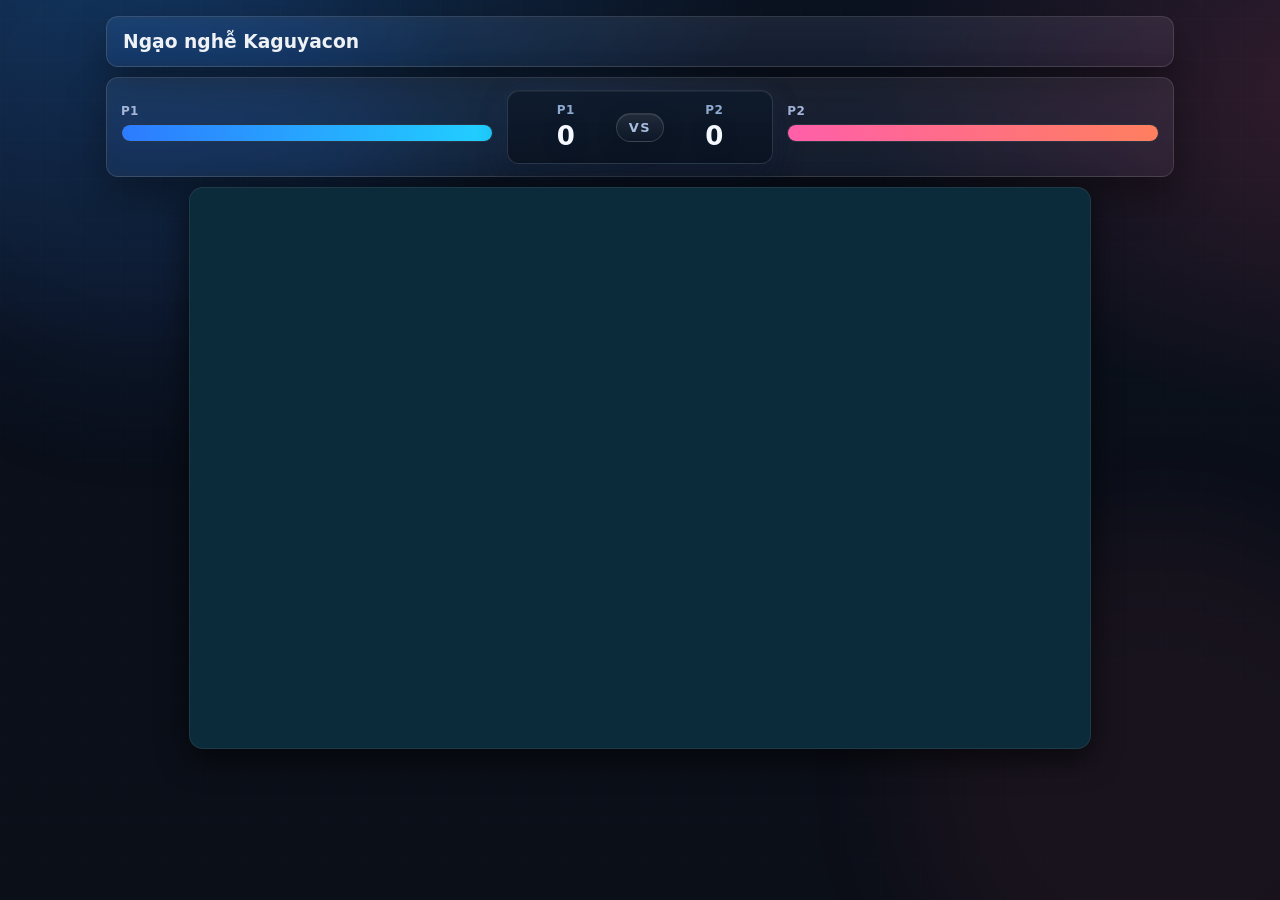
<file: index_backup.html>
<!doctype html>
<html lang="vi">
<head>
<meta charset="utf-8" />
<meta name="viewport" content="width=device-width,initial-scale=1" />
<title>ngạo nghễ kaguyacon</title>
<style>
html,body{height:100%;margin:0;color:#eef1f5;font-family:Inter,system-ui,Segoe UI,Arial}

/* Nền gradient + lưới tinh tế */
body{
	background:
		radial-gradient(1200px 800px at 10% -10%, rgba(39,150,255,0.25), transparent 55%),
		radial-gradient(1000px 600px at 110% 10%, rgba(255,83,112,0.18), transparent 55%),
		linear-gradient(180deg, #0b1220 0%, #0a0f19 55%, #0b0f18 100%);
	position:relative;
	overflow:auto;
}
body:before{
	content:"";
	position:fixed; inset:0;
	background:
		repeating-linear-gradient(0deg, rgba(255,255,255,0.03) 0 1px, transparent 1px 40px),
		repeating-linear-gradient(90deg, rgba(255,255,255,0.03) 0 1px, transparent 1px 40px);
	pointer-events:none;
	mix-blend-mode:soft-light;
}

#gameWrap{
	display:flex;flex-direction:column;min-height:100vh;padding:16px;box-sizing:border-box;
	max-width:1100px;margin:0 auto;gap:10px;
	position:relative;
}

/* Thẻ nổi (glass) cho header/footer */
.card{
	background:linear-gradient(180deg, rgba(255,255,255,0.08), rgba(255,255,255,0.05));
	border:1px solid rgba(255,255,255,0.12);
	box-shadow:0 20px 40px rgba(0,0,0,0.35);
	border-radius:12px;
	backdrop-filter:saturate(140%) blur(6px);
	-webkit-backdrop-filter:saturate(140%) blur(6px);
}

header.card{display:flex;justify-content:space-between;align-items:center;padding:14px 16px}

canvas{background:#0b2a3a;border-radius:14px;display:block;margin:0 auto;box-shadow:0 10px 30px rgba(0,0,0,0.6);border:1px solid rgba(255,255,255,0.08)}
.hud{display:flex;gap:12px;align-items:center;flex-wrap:wrap}
.info{font-size:14px}
.controls{font-size:13px;color:#bfe}

/* Top HUD: HP lớn + tỉ số */
.top-hud.card{display:flex;align-items:center;gap:14px;padding:12px 14px}
.top-hud-inner{display:grid;grid-template-columns:1fr auto 1fr;gap:14px;align-items:center;width:100%}
.scoreboard{
	display:grid;
	grid-template-columns:auto auto auto;
	align-items:center;
	gap:14px;
	background:linear-gradient(180deg,rgba(13,26,43,0.8),rgba(9,18,32,0.86));
	border:1px solid rgba(255,255,255,0.12);
	border-radius:12px;
	padding:12px 22px;
	box-shadow:0 16px 28px rgba(12,18,30,0.45), inset 0 1px 0 rgba(255,255,255,0.05);
	position:relative;
}
.scoreboard::after{
	content:"";
	position:absolute;
	inset:0;
	border-radius:inherit;
	box-shadow:0 0 35px rgba(79,148,255,0.08);
	pointer-events:none;
}
.score-team{
	display:flex;
	flex-direction:column;
	align-items:center;
	min-width:72px;
}
.score-team .label{
	font-size:12px;
	letter-spacing:0.4px;
	text-transform:uppercase;
	color:#8faad0;
	font-weight:600;
	margin-bottom:4px;
}
.score-team .value{
	font-size:26px;
	font-weight:700;
	color:#f3f7ff;
	text-shadow:0 4px 14px rgba(8,23,43,0.6);
	transition:transform .2s ease, color .2s ease, text-shadow .2s ease;
}
.scoreboard .vs{
	font-size:13px;
	font-weight:700;
	padding:6px 12px;
	border-radius:999px;
	border:1px solid rgba(255,255,255,0.14);
	color:#a6bddf;
	text-transform:uppercase;
	letter-spacing:1.6px;
	background:linear-gradient(180deg,rgba(255,255,255,0.08),rgba(255,255,255,0.01));
	box-shadow:inset 0 1px 0 rgba(255,255,255,0.08), 0 6px 18px rgba(10,17,29,0.35);
}
.scoreboard[data-lead="p1"] .score-team.p1 .value{
	color:#5aa9ff;
	transform:translateY(-2px) scale(1.08);
	text-shadow:0 6px 16px rgba(90,169,255,0.45);
}
.scoreboard[data-lead="p2"] .score-team.p2 .value{
	color:#ff8ab0;
	transform:translateY(-2px) scale(1.08);
	text-shadow:0 6px 16px rgba(255,138,176,0.45);
}
.scoreboard[data-lead="tie"] .score-team .value{
	color:#f5f8ff;
}
.hp{
	display:flex;flex-direction:column;gap:6px;
}
.hp .hp-label{font-size:12px;color:#a5b6d8;font-weight:600;letter-spacing:.3px;text-transform:uppercase}
.hp-bar{
	position:relative;height:16px;border-radius:10px;overflow:hidden;
	background:linear-gradient(180deg,#0d1a2b,#0b1626);
	border:1px solid rgba(255,255,255,0.12);
	box-shadow:inset 0 2px 8px rgba(0,0,0,0.35);
}
.hp-fill{
	position:absolute;left:0;top:0;height:100%;width:100%;
	background:linear-gradient(90deg,#2d7bff,#21d0ff);
	box-shadow:0 0 12px rgba(45,123,255,0.45);
	transition:width .2s ease;
}
.hp.p2 .hp-fill{
	background:linear-gradient(90deg,#ff5fa9,#ff7f5f);
	box-shadow:0 0 12px rgba(255,95,169,0.45);
}
.hp-effects{
	display:flex;
	flex-wrap:wrap;
	gap:6px;
	min-height:26px;
	margin-top:6px;
	align-items:flex-start;
}
.hp-effects.empty{min-height:0;margin-top:2px;}
.hp-effects .effect{
	--effect-color:#8faad0;
	display:flex;
	align-items:center;
	gap:8px;
	padding:4px 10px;
	border-radius:12px;
	background:rgba(13,22,36,0.78);
	border:1px solid rgba(143,170,208,0.35);
	box-shadow:0 6px 16px rgba(9,15,26,0.45), inset 0 1px 0 rgba(255,255,255,0.05), 0 0 0 1px var(--effect-color);
	color:var(--effect-color);
	font-size:12px;
	font-weight:600;
	letter-spacing:0.3px;
}
.hp-effects .effect .time{
	color:#f1f6ff;
	background:rgba(255,255,255,0.08);
	padding:2px 6px;
	border-radius:8px;
	font-variant-numeric:tabular-nums;
	font-weight:500;
}

/* Nút */
.btn{
	position:relative;
	--btn-from:#2d7bff;
	--btn-to:#6c5bff;
	--btn-shadow:rgba(45,123,255,0.26);
	background:linear-gradient(135deg,var(--btn-from),var(--btn-to));
	color:#fff;border:none;border-radius:12px;padding:8px 16px;font-size:13px;font-weight:600;
	box-shadow:0 15px 30px var(--btn-shadow);
	cursor:pointer; transition:transform .12s ease, box-shadow .18s ease, filter .18s ease;
	border:1px solid rgba(255,255,255,0.18);
	overflow:hidden;
}
.btn::before{
	content:""; position:absolute; inset:-120% 50%; width:120%; height:120%;
	background:radial-gradient(circle at center, rgba(255,255,255,0.55), transparent 65%);
	transform:translateX(-50%) scale(0.6); opacity:0; transition:opacity .3s ease, transform .3s ease;
}
.btn:hover{transform:translateY(-2px);box-shadow:0 18px 36px var(--btn-shadow);filter:brightness(1.07)}
.btn:hover::before{opacity:1;transform:translateX(-50%) scale(1)}
.btn:active{transform:translateY(0);box-shadow:0 10px 24px var(--btn-shadow);filter:brightness(0.98)}
.btn:focus-visible{outline:2px solid rgba(255,255,255,0.6);outline-offset:3px}
.hud .btn{margin-left:0}
.hud .btn + .btn{margin-left:8px}
.btn-dev{
	--btn-from:#2d7bff;
	--btn-to:#6c5bff;
	--btn-shadow:rgba(45,123,255,0.32);
}
.btn-help{
	--btn-from:#2bd6a2;
	--btn-to:#1694b8;
	--btn-shadow:rgba(43,214,162,0.34);
}
.btn-fullscreen{
	--btn-from:#5ecbff;
	--btn-to:#4c9dff;
	--btn-shadow:rgba(94,203,255,0.32);
	position:absolute;
	bottom:28px;
	right:28px;
	width:44px;
	height:44px;
	border-radius:12px;
	padding:0;
	display:flex;
	align-items:center;
	justify-content:center;
	font-size:19px;
	line-height:1;
	z-index:20;
}
.btn-fullscreen:hover{
	transform:translateY(-2px) scale(1.02);
}
.btn-fullscreen:active{
	transform:translateY(0) scale(0.98);
}
.btn-settings{
	--btn-from:#ffd166;
	--btn-to:#fca311;
	--btn-shadow:rgba(255,209,102,0.32);
}
.btn-boss{
	--btn-from:#ff5fa9;
	--btn-to:#ff8a4a;
	--btn-shadow:rgba(255,95,169,0.32);
}

/* Vệt sáng góc */
.glow{
	position:fixed; width:520px; height:520px; border-radius:50%;
	filter:blur(60px); opacity:.35; pointer-events:none; z-index:-1;
}
.glow.a{left:-120px; top:-120px; background:#2d7bff33}
.glow.b{right:-140px; bottom:-140px; background:#ff5b7a2b}

/* Hướng dẫn */
.instructions{padding:18px 20px; display:flex; flex-direction:column; gap:16px}
.hidden{display:none !important}
.instructions-header h4{margin:0;font-size:18px;font-weight:600;color:#f3f6ff}
.instructions-header p{margin:6px 0 0;color:#9fb3d6;font-size:13px}
.instructions-grid{
	display:grid;
	grid-template-columns:1fr 1fr 1fr;
	gap:16px;
	margin-top:20px;
	align-items:start;
}

.settings{
	padding:18px 20px;
	display:flex;
	flex-direction:column;
	gap:16px;
	margin-top:10px;
}
.settings-header h4{
	margin:0;
	font-size:18px;
	font-weight:600;
	color:#f3f6ff;
}
.settings-header p{
	margin:6px 0 0;
	color:#9fb3d6;
	font-size:13px;
}
.settings-grid{
	display:grid;
	grid-template-columns:repeat(auto-fit,minmax(220px,1fr));
	gap:16px;
}
.settings-group{
	background:rgba(11,16,30,0.55);
	border:1px solid rgba(255,255,255,0.06);
	border-radius:10px;
	padding:14px 16px;
	box-shadow:inset 0 1px 0 rgba(255,255,255,0.04);
	display:flex;
	flex-direction:column;
	gap:12px;
}
.settings-title{
	font-size:14px;
	font-weight:600;
	color:#e9f1ff;
	letter-spacing:0.3px;
	text-transform:uppercase;
}
.settings-row{
	display:flex;
	align-items:center;
	justify-content:space-between;
	gap:10px;
	color:#d5e2ff;
	font-size:13px;
	background:rgba(22,32,52,0.6);
	border:1px solid rgba(132,158,207,0.25);
	border-radius:12px;
	padding:10px 12px;
	box-shadow:0 8px 18px rgba(8,15,28,0.32), inset 0 1px 0 rgba(255,255,255,0.06);
}
.settings-row label{
	display:flex;
	align-items:center;
	gap:8px;
	color:#d5ddf8;
	font-size:13px;
}
.settings-row input[type=checkbox]{
	width:44px;
	height:24px;
	border-radius:999px;
	background:linear-gradient(135deg,rgba(68,82,115,0.85),rgba(38,48,68,0.85));
	position:relative;
	border:1px solid rgba(148,176,225,0.4);
	box-shadow:inset 0 2px 5px rgba(0,0,0,0.35);
	cursor:pointer;
	transition:background .25s ease, border-color .25s ease;
	appearance:none;
}
.settings-row input[type=checkbox]::after{
	content:"";
	position:absolute;
	top:3px;
	left:3px;
	width:18px;
	height:18px;
	border-radius:50%;
	background:linear-gradient(135deg,#e5ecff,#b3c4ff);
	box-shadow:0 2px 6px rgba(12,18,32,0.6);
	transition:transform .25s ease;
}
.settings-row input[type=checkbox]:checked{
	background:linear-gradient(135deg,#5d8aff,#6cf0ff);
	border-color:rgba(96,180,255,0.7);
}
.settings-row input[type=checkbox]:checked::after{
	transform:translateX(20px);
}
.settings-row span{
	color:#d9e5ff;
	font-weight:500;
}
.settings-row button{
	padding:6px 12px;
	border-radius:8px;
	border:1px solid rgba(255,255,255,0.18);
	background:rgba(21,34,51,0.6);
	color:#f3f7ff;
	cursor:pointer;
	font-size:12px;
	transition:filter .18s ease;
}
.settings-row button:hover{
	filter:brightness(1.1);
}
.settings-input{
	background:rgba(15,24,36,0.6);
	border:1px solid rgba(143,170,208,0.35);
	color:#f3f7ff;
	border-radius:8px;
	padding:6px 8px;
	font-size:13px;
	width:80px;
}
.settings-actions{
	display:flex;
	flex-wrap:wrap;
	gap:10px;
}
.settings-actions button{
	padding:7px 18px;
	border-radius:10px;
	border:1px solid rgba(255,255,255,0.14);
	background:linear-gradient(135deg,#273247,#1b2436);
	color:#f6f8ff;
	font-size:12px;
	font-weight:600;
	cursor:pointer;
	transition:transform .12s ease, filter .18s ease, box-shadow .18s ease;
	box-shadow:0 6px 14px rgba(9,16,29,0.45);
}
.settings-actions button:hover{
	transform:translateY(-1px);
	filter:brightness(1.07);
}
.settings-actions button:active{
	transform:translateY(0);
	filter:brightness(0.95);
}
.btn-boss-action{
	background:linear-gradient(135deg,#ff6aa3,#ff9259);
	box-shadow:0 8px 20px rgba(255,120,150,0.35);
	border-color:rgba(255,150,190,0.45);
}
.player-block{
	background:rgba(11,16,30,0.55);
	border:1px solid rgba(255,255,255,0.06);
	border-radius:10px;
	padding:14px 16px;
	box-shadow:inset 0 1px 0 rgba(255,255,255,0.04);
}
.player-block ul{list-style:none;margin:10px 0 0;padding:0;display:flex;flex-direction:column;gap:8px;font-size:13px;color:#c9d5ef}
.player-block ul li{display:flex;justify-content:space-between;align-items:center;gap:14px}
.player-block span{flex:1;color:#a9b6cc}
.player-title{font-size:14px;font-weight:600;color:#e9f1ff;letter-spacing:0.3px;text-transform:uppercase}
.player-block.tips ul li{justify-content:flex-start;gap:8px;line-height:1.4}
.player-block.dev p{margin:10px 0 8px;color:#a7b9d9;font-size:13px}
#devHint{font-size:12px;color:#8fa3c8;display:none;line-height:1.5}
#devHint .hint-row{margin-bottom:4px}
kbd{
	background:linear-gradient(180deg,#172032,#1c2638);
	border:1px solid rgba(255,255,255,0.18);
	border-radius:6px;
	padding:4px 7px;
	font-family:inherit;
	font-size:12px;
	color:#f7f9ff;
	box-shadow:0 2px 6px rgba(10,12,18,0.6), inset 0 1px 0 rgba(255,255,255,0.08);
	display:inline-flex;
	align-items:center;
	justify-content:center;
	min-width:28px;
}
.hint-row kbd{margin-right:6px}
/* Ẩn block Dev trong hướng dẫn chung, thay bằng khu riêng phía dưới */
.player-block.dev{display:none}

/* Dev instructions (khu dưới) */
.dev-instructions{padding:18px 20px; display:flex; flex-direction:column; gap:16px; margin-top:10px}
.dev-instructions h4{margin:0;font-size:18px;font-weight:600;color:#f3f6ff}
.dev-instructions p{margin:6px 0 0;color:#9fb3d6;font-size:13px}
.dev-grid{display:grid;grid-template-columns:minmax(160px,220px) 1fr;gap:10px 16px;margin-top:10px}
.dev-grid .row{display:contents}
.dev-grid .key{
	display:flex;align-items:center;gap:6px;color:#c9d5ef;font-size:13px
}
.dev-grid .desc{color:#a9b6cc;font-size:13px}

/* Close button X */
.settings-close-x{
	position:absolute;
	top:12px;
	right:16px;
	width:28px;
	height:28px;
	border-radius:6px;
	background:rgba(255,255,255,0.08);
	border:1px solid rgba(255,255,255,0.12);
	color:#f3f7ff;
	cursor:pointer;
	display:flex;
	align-items:center;
	justify-content:center;
	font-size:16px;
	font-weight:600;
	transition:background .2s ease, transform .1s ease;
}
.settings-close-x:hover{
	background:rgba(255,255,255,0.15);
	transform:scale(1.05);
}
.settings-close-x:active{
	transform:scale(0.95);
}

/* Game overlay icons */
.game-overlay-icons{
	position:absolute;
	top:8px;
	right:8px;
	display:flex;
	gap:6px;
	z-index:100;
	pointer-events:none; /* Allow clicks to pass through container */
}
.game-overlay-icons > *{
	pointer-events:auto; /* Re-enable clicks on buttons */
}
.game-icon{
	width:40px;
	height:40px;
	border-radius:8px;
	background:rgba(0,0,0,0.7);
	border:1px solid rgba(255,255,255,0.2);
	color:#f3f7ff;
	cursor:pointer;
	display:flex;
	align-items:center;
	justify-content:center;
	font-size:18px;
	font-weight:600;
	transition:all .2s ease;
	backdrop-filter:blur(4px);
}
.game-icon:hover{
	background:rgba(0,0,0,0.85);
	border-color:rgba(255,255,255,0.4);
	transform:scale(1.05);
}
.game-icon:active{
	transform:scale(0.95);
}

/* Overlay panels */
.overlay-panel{
	position:fixed;
	top:0;
	left:0;
	width:100vw;
	height:100vh;
	background:rgba(0,0,0,0.75);
	display:flex;
	align-items:center;
	justify-content:center;
	z-index:1000;
}
.overlay-panel .card{
	max-width:400px;
	max-height:80vh;
	overflow-y:auto;
	margin:0;
}

/* Custom scrollbar */
.overlay-panel .card::-webkit-scrollbar{
	width:8px;
}
.overlay-panel .card::-webkit-scrollbar-track{
	background:rgba(0,0,0,0.2);
	border-radius:4px;
}
.overlay-panel .card::-webkit-scrollbar-thumb{
	background:linear-gradient(135deg,#5d8aff,#6cf0ff);
	border-radius:4px;
	border:1px solid rgba(255,255,255,0.1);
}
.overlay-panel .card::-webkit-scrollbar-thumb:hover{
	background:linear-gradient(135deg,#4c7aef,#5ce0ef);
}
/* Instructions and dev panels at bottom */
.bottom-panel{
	position:static;
	transform:none;
	margin:10px auto;
	max-width:600px;
	padding:15px;
}
</style>
</head>
<body>
<div class="glow a"></div><div class="glow b"></div>
<div id="gameWrap">
<header class="card">
<div>
<h3 style="margin:0">Ngạo nghễ Kaguyacon</h3>
</div>
<div class="hud">
    <div class="info" id="msg"></div>
</div>
</header>
<section class="card top-hud" aria-label="Trạng thái trận đấu">
    <div class="top-hud-inner">
        <div class="hp p1">
            <div class="hp-label">P1</div>
            <div class="hp-bar"><div class="hp-fill" id="p1HpFill" style="width:100%"></div></div>
            <div class="hp-effects empty" id="p1Effects"></div>
        </div>
        <div class="scoreboard" id="scoreBoard" data-lead="tie">
            <div class="score-team p1">
                <span class="label">P1</span>
                <span class="value" id="scoreP1Value">0</span>
            </div>
            <div class="vs">VS</div>
            <div class="score-team p2">
                <span class="label">P2</span>
                <span class="value" id="scoreP2Value">0</span>
            </div>
        </div>
        <div class="hp p2">
            <div class="hp-label">P2</div>
            <div class="hp-bar"><div class="hp-fill" id="p2HpFill" style="width:100%"></div></div>
            <div class="hp-effects empty" id="p2Effects"></div>
        </div>
    </div>
 </section>
<section class="card instructions hidden" id="instructionsCard">
    <div class="instructions-header">
        <h4>Hướng dẫn điều khiển</h4>
        <p>Giữ phím càng lâu xe tăng càng trượt; bắn cần nạp lại mỗi 0.32s.</p>
    </div>
    <div class="instructions-grid">
        <div class="player-block tips">
            <div class="player-title">Mẹo chơi</div>
            <ul>
                <li>Đạn nảy tối đa 8 lần trừ khi buff thay đổi.</li>
                <li>Tường và biên đều phản xạ đạn — cẩn thận tự bắn mình.</li>
                <li>Giữ phím bắn để tích năng lượng đạn mạnh hơn.</li>
            </ul>
        </div>
        <div class="player-block">
            <div class="player-title">Người chơi 1</div>
            <ul>
                <li><span>Tiến / Lùi</span><kbd>W</kbd> · <kbd>S</kbd></li>
                <li><span>Quay trái / phải</span><kbd>A</kbd> · <kbd>D</kbd></li>
                <li><span>Bắn</span><kbd>Space</kbd></li>
            </ul>
        </div>
        <div class="player-block">
            <div class="player-title">Người chơi 2</div>
            <ul>
                <li><span>Tiến / Lùi</span><kbd>↑</kbd> · <kbd>↓</kbd></li>
                <li><span>Quay trái / phải</span><kbd>←</kbd> · <kbd>→</kbd></li>
                <li><span>Bắn</span><kbd>Enter</kbd></li>
            </ul>
        </div>
        <div class="player-block dev">
            <div class="player-title">Developer Mode</div>
            <p>Bật bằng nút bên phải để thử nhanh các buff.</p>
            <div id="devHint">
                <div class="hint-row"><kbd>1-0</kbd>, <kbd>Q</kbd>, <kbd>Y</kbd>, <kbd>E</kbd>, <kbd>R</kbd>, <kbd>T</kbd>, <kbd>U</kbd>, <kbd>I</kbd>, <kbd>P</kbd>, <kbd>K</kbd>, <kbd>J</kbd>, <kbd>L</kbd> = spawn buff tương ứng</div>
                <div class="hint-row"><kbd>H</kbd> full HP · <kbd>B</kbd> spawn đạn · <kbd>O</kbd> reset game · <kbd>F</kbd> fast reload · <kbd>N</kbd> bật/tắt no wall · <kbd>G</kbd> bật/tắt bất tử</div>
            </div>
        </div>
    </div>
</section>
<section id="settingsPanel" class="overlay-panel hidden" aria-label="Cài đặt">
    <div class="card settings" style="position:relative;">
        <button class="settings-close-x" id="settingsCloseX">×</button>
        <div class="settings-header">
            <h4>Cài đặt</h4>
            <p>Điều chỉnh Developer Mode, hiển thị và thông số gameplay.</p>
        </div>
    <div class="settings-grid">
        <div class="settings-group">
            <div class="settings-title">Tùy chọn</div>
            <div class="settings-row">
                <label><input type="checkbox" id="settingsDevMode"> Developer Mode</label>
            </div>
            <div class="settings-row">
                <label><input type="checkbox" id="settingsInstructions" checked> Hiển thị hướng dẫn</label>
            </div>
        </div>
        <div class="settings-group">
            <div class="settings-title">Thông số</div>
            <div class="settings-row">
                <span>Max HP</span>
                <input id="settingsMaxHp" class="settings-input" type="number" step="any" value="3">
            </div>
            <div class="settings-row">
                <span>Tốc độ</span>
                <input id="settingsSpeed" class="settings-input" type="number" step="any" value="0.5">
            </div>
            <div class="settings-row">
                <span>Số đạn tối đa</span>
                <input id="settingsAmmo" class="settings-input" type="number" step="any" value="3">
            </div>
            <div class="settings-row">
                <span>Thời gian nạp đạn (ms)</span>
                <input id="settingsReload" class="settings-input" type="number" step="any" value="320">
            </div>
            <div class="settings-row">
                <span>Tốc độ quay</span>
                <input id="settingsTurnSpeed" class="settings-input" type="number" step="any" value="0.04">
            </div>
            <div class="settings-row">
                <span>Ma sát</span>
                <input id="settingsFriction" class="settings-input" type="number" step="any" value="0.93">
            </div>
            <div class="settings-row">
                <span>Tốc độ hồi đạn</span>
                <input id="settingsReloadRate" class="settings-input" type="number" step="any" value="0.0167">
            </div>
        </div>
        <div class="settings-group">
            <div class="settings-title">Hành động</div>
            <div class="settings-actions">
                <button id="spawnBossBtn" class="btn-boss-action">Spawn Boss</button>
                <button id="settingsFullscreenBtn">Toàn màn hình</button>
            </div>
        </div>
    </div>
    </div>
</section>
<!-- Game canvas container -->
<div class="game-container" style="position:relative; display:inline-block;">
    <canvas id="c" width="900" height="560"></canvas>
    
    <!-- Game UI will be drawn on canvas -->
</div>
<section id="devInstructionsCard" class="card dev-instructions bottom-panel hidden" aria-label="Hướng dẫn Developer Mode">
    <h4>Developer Mode</h4>
    <p>Bật để thử nhanh các buff/tính năng. Các phím tắt sau chỉ hoạt động khi Developer Mode đang bật.</p>
    <div class="dev-grid">
        <div class="row">
            <div class="key"><kbd>1</kbd></div>
            <div class="desc">Spawn buff Hồi máu — Hồi 1 HP (tối đa bằng HP gốc).</div>
        </div>
        <div class="row">
            <div class="key"><kbd>2</kbd></div>
            <div class="desc">Spawn buff Tăng tốc — Tăng tốc di chuyển, giảm ma sát trong 10 giây.</div>
        </div>
        <div class="row">
            <div class="key"><kbd>3</kbd></div>
            <div class="desc">Spawn buff Đạn tự dẫn — Đạn tự điều hướng theo đối thủ trong 10 giây.</div>
        </div>
        <div class="row">
            <div class="key"><kbd>4</kbd></div>
            <div class="desc">Spawn buff Tàng hình — Tàng hình 10 giây (không hiển thị thân xe và HUD cạnh xe).</div>
        </div>
        <div class="row">
            <div class="key"><kbd>5</kbd></div>
            <div class="desc">Spawn buff Thu nhỏ — Thu nhỏ kích thước xe trong 10 giây.</div>
        </div>
        <div class="row">
            <div class="key"><kbd>6</kbd></div>
            <div class="desc">Spawn buff Khiên — Miễn sát thương trong 10 giây.</div>
        </div>
        <div class="row">
            <div class="key"><kbd>7</kbd></div>
            <div class="desc">Spawn buff Nạp nhanh — Hồi đạn nhanh gấp 5 lần trong 10 giây.</div>
        </div>
        <div class="row">
            <div class="key"><kbd>8</kbd></div>
            <div class="desc">Spawn buff Đạn to — Đạn to hơn trong 10 giây.</div>
        </div>
        <div class="row">
            <div class="key"><kbd>9</kbd></div>
            <div class="desc">Spawn buff Phân thân — Tạo phân thân đứng bắn hỗ trợ (không di chuyển).</div>
        </div>
        <div class="row">
            <div class="key"><kbd>0</kbd></div>
            <div class="desc">Spawn buff Bắn chùm — Mỗi lần bắn bắn 3 viên trong 10 giây.</div>
        </div>
        <div class="row">
            <div class="key"><kbd>Q</kbd></div>
            <div class="desc">Spawn buff Nảy vô hạn — Đạn nảy vô hạn trong 10 giây.</div>
        </div>
        <div class="row">
            <div class="key"><kbd>Y</kbd></div>
            <div class="desc">Spawn buff Kẻ địch khổng lồ — Tăng kích thước đối thủ gấp 2 trong 10 giây.</div>
        </div>
        <div class="row">
            <div class="key"><kbd>E</kbd></div>
            <div class="desc">Spawn buff Đảo phím — Đảo ngược phím điều khiển của đối thủ trong 10 giây.</div>
        </div>
        <div class="row">
            <div class="key"><kbd>R</kbd></div>
            <div class="desc">Spawn buff Đạn nổ — Đạn nổ (không nảy, gây sát thương vùng) trong 10 giây.</div>
        </div>
        <div class="row">
            <div class="key"><kbd>T</kbd></div>
            <div class="desc">Spawn buff Trói chân — Khoá chân đối thủ 5 giây (không di chuyển, vẫn xoay được).</div>
        </div>
        <div class="row">
            <div class="key"><kbd>U</kbd></div>
            <div class="desc">Spawn buff Đạn xuyên — Đạn đi xuyên vật cản và xe tăng trong 10 giây.</div>
        </div>
        <div class="row">
            <div class="key"><kbd>I</kbd></div>
            <div class="desc">Spawn buff Đạn độc — Đạn gây độc trừ HP theo thời gian trong 10 giây.</div>
        </div>
        <div class="row">
            <div class="key"><kbd>P</kbd></div>
            <div class="desc">Spawn buff Bom nguyên tử — Đặt HP tất cả xe tăng về 1 ngay lập tức.</div>
        </div>
        <div class="row">
            <div class="key"><kbd>K</kbd></div>
            <div class="desc">Spawn buff Câm lặng — Đối thủ không thể bắn đạn trong 8 giây.</div>
        </div>
        <div class="row">
            <div class="key"><kbd>J</kbd></div>
            <div class="desc">Spawn buff Dung nham — Đạn để lại vệt cháy gây sát thương 10 giây.</div>
        </div>
        <div class="row">
            <div class="key"><kbd>L</kbd></div>
            <div class="desc">Spawn buff Thôi miên — Khiến đối thủ di chuyển, quay, bắn random 1-3 viên 5 giây.</div>
        </div>
        <div class="row">
            <div class="key"><kbd>Z</kbd></div>
            <div class="desc">Spawn buff Tăng tốc bắn — Giảm thời gian nạp đạn 70% trong 10 giây.</div>
        </div>
        <div class="row">
            <div class="key"><kbd>X</kbd></div>
            <div class="desc">Spawn buff Cuồng nộ — Sát thương x2, mất 0.1HP/giây, dừng khi HP=0.1.</div>
        </div>
        <div class="row">
            <div class="key"><kbd>H</kbd></div>
            <div class="desc">Full HP cho cả hai người chơi ngay lập tức.</div>
        </div>
        <div class="row">
            <div class="key"><kbd>B</kbd></div>
            <div class="desc">Spawn ngẫu nhiên 1 viên đạn ở giữa màn hình (dùng để test phản xạ tường).</div>
        </div>
        <div class="row">
            <div class="key"><kbd>O</kbd></div>
            <div class="desc">Reset trận — Xoá boss/clone, hồi vị trí, sinh map mới.</div>
        </div>
        <div class="row">
            <div class="key"><kbd>F</kbd></div>
            <div class="desc">Fast reload — Tăng tốc hồi đạn cho cả hai trong phiên hiện tại.</div>
        </div>
        <div class="row">
            <div class="key"><kbd>N</kbd></div>
            <div class="desc">Toggle No Walls — Bật/tắt va chạm và hiển thị tường.</div>
        </div>
        <div class="row">
            <div class="key"><kbd>G</kbd></div>
            <div class="desc">Toggle Bất tử — Bật/tắt miễn sát thương cho hai người chơi.</div>
        </div>
    </div>
</section>
</div>

<!-- Instructions Panel at bottom -->
<section id="instructionsPanel" class="card bottom-panel hidden" aria-label="Hướng dẫn">
    <button class="settings-close-x" id="instructionsCloseX">×</button>
    <div class="settings-header">
        <h4>Hướng dẫn chơi</h4>
        <p>Cách điều khiển và mẹo chơi game.</p>
    </div>
    <div class="settings-grid">
        <div class="settings-group">
            <div class="settings-title">Player 1</div>
            <ul style="margin:0;padding-left:20px;color:#c9d5ef;">
                <li><span>Tiến / Lùi</span> <kbd>W</kbd> · <kbd>S</kbd></li>
                <li><span>Quay trái / phải</span> <kbd>A</kbd> · <kbd>D</kbd></li>
                <li><span>Bắn</span> <kbd>Space</kbd></li>
            </ul>
        </div>
        <div class="settings-group">
            <div class="settings-title">Player 2</div>
            <ul style="margin:0;padding-left:20px;color:#c9d5ef;">
                <li><span>Tiến / Lùi</span> <kbd>↑</kbd> · <kbd>↓</kbd></li>
                <li><span>Quay trái / phải</span> <kbd>←</kbd> · <kbd>→</kbd></li>
                <li><span>Bắn</span> <kbd>Enter</kbd></li>
            </ul>
        </div>
        <div class="settings-group">
            <div class="settings-title">Mẹo chơi</div>
            <ul style="margin:0;padding-left:20px;color:#c9d5ef;">
                <li>Đạn nảy tối đa 6 lần trừ khi buff thay đổi.</li>
                <li>Tường và biên đều phản xạ đạn — cẩn thận tự bắn mình.</li>
                <li>Giữ phím bắn để tích năng lượng đạn mạnh hơn.</li>
            </ul>
        </div>
    </div>
</section>

<script>
const canvas=document.getElementById('c');
const ctx=canvas.getContext('2d');
const W=canvas.width,H=canvas.height;
const clamp=(v,a,b)=>Math.max(a,Math.min(b,v));
const dist=(a,b)=>Math.hypot(a.x-b.x,a.y-b.y);
const normalizeAngle=angle=>Math.atan2(Math.sin(angle),Math.cos(angle));
const CHARGE_HOLD_TIME = 2000;
const CHARGE_AMMO_COST = 3;
const HOMING_MAX_TURN = 0.12; // radians per frame, smooth steering
let devMode = false;
let devNoWalls = false;
let devGodMode = false;

const BUFF_COLORS = {
    heal:'#4f4',
    speed:'#0ff',
    homing:'#ff0',
    invis:'#aaa',
    shrink:'#f8f',
    shield:'#6cf',
    rapidfire:'#fa0',
    bigbullet:'#f55',
    clone:'#88f',
    shotgun:'#f80',
    ricochet:'#0f8',
    giantEnemy:'#f0f',
    reverse:'#08f',
    explosive:'#f44',
    root:'#aa0',
    silence:'#b59bff',
    pierce:'#5fd6ff',
    poison:'#6cff5f',
    nuke:'#ffe76b',
    possession:'#8b00ff',
    trail:'#ff0000',
    fireRate:'#ff6b35',
    fury:'#dc143c'
};


class Tank{
    constructor(x,y,color,controls){
        this.x=x; this.y=y; this.r=16; this.angle=0; this.speed=0;
        this.color=color; this.controls={...(controls||{})};
        this.turnSpeed=0.04; this.moveSpeed=0.5; this.friction=0.93;
        this.hp=3; this.maxHp=3; this.lastShot=0; this.reload=320;
        this.maxAmmo=3; this.ammo=this.maxAmmo; this.reloadRate=1/60; this.reloadCooldown=0;
        this.invisible=false; this.shield=false;
        this.isClone = false; // mặc định false, tank chính
        this.homing=false; this.bigBullet=false; this.ricochet=false;
        this.shotgun=false; this.explosive=false; this.rooted=false;
        this.silenced=false;
        this.pierce=false; this.poisonBullet=false;
        this.possession=false; this.trailBullet=false;
        this.fireRate=false; this.fury=false;
        this.possessionBulletCount=0;
        this.activeEffects = {};
        this.baseMoveSpeed = this.moveSpeed;
        this.baseFriction = this.friction;
        this.baseReloadRate = this.reloadRate;
        this.baseReload = this.reload;
        this.baseTurnSpeed = this.turnSpeed;
        this.baseRadius = this.r;
        this.baseControls = {...this.controls};
        this.stateVersion = 0;
        this.statusText = null;
        this.statusColor = '#eaf2ff';
        this.statusTimer = 0;
        this.displayRadius = this.r;
        this.renderAlpha = 1;
        this.healPulseTimer = 0;
        this.speedRingPhase = 0;
        this.effectPhase = 0;
        this.pendingRemoval = false;
        this.fadeOutTimer = 0;
        this.shootHoldTime = 0;
        this.chargeState = 'idle';
        this.wasShootDown = false;

    }
    // Đây là đoạn code mới
update(dt,input){
    // nếu tank đang bị root thì không được di chuyển (vẫn có thể quay)
    const isRooted = !!this.rooted;

    if(this.statusTimer > 0){
        this.statusTimer = Math.max(0, this.statusTimer - dt);
        if(this.statusTimer <= 0){
            this.statusText = null;
        }
    }
    if(this.healPulseTimer > 0){
        this.healPulseTimer = Math.max(0, this.healPulseTimer - dt);
    }

    if(this.activeEffects){
        for(const key in this.activeEffects){
            const st = this.activeEffects[key];
            if(!st || st.cancelled) continue;
            if(typeof st.onUpdate === 'function'){
                st.onUpdate(dt, this, st);
            }
        }
    }

    this.displayRadius += (this.r - this.displayRadius) * Math.min(1, dt/140);
    this.effectPhase = (this.effectPhase + dt*0.0025) % (Math.PI*2);

    const invisState = this.activeEffects && this.activeEffects.invis;
    const targetAlpha = this.pendingRemoval ? 0 : (invisState ? 0.15 : 1);
    const alphaLerp = Math.min(1, dt/160);
    this.renderAlpha += (targetAlpha - this.renderAlpha) * alphaLerp;

    if(this.pendingRemoval){
        this.fadeOutTimer = Math.max(0, this.fadeOutTimer - dt);
        if(this.fadeOutTimer <= 0){
            this.hp = 0;
        }
    }

    if(this.activeEffects && this.activeEffects.speed){
        this.speedRingPhase = (this.speedRingPhase + dt*0.015) % (Math.PI*2);
    }

    // quay luôn được (trong cả trạng thái root)
    if(this.possession){
        // Quỷ nhập: điều khiển loạn xạ
        const chaos = Math.random();
        if(chaos < 0.3){
            this.angle += (Math.random() - 0.5) * 0.2 * dt/16;
        } else if(chaos < 0.6){
            this.angle -= this.turnSpeed * dt/16;
        } else {
            this.angle += this.turnSpeed * dt/16;
        }
        if(Math.random() < 0.1){
            this.speed += (Math.random() - 0.5) * this.moveSpeed * dt/16 * 2;
        }
    } else {
    if(input[this.controls.left]) this.angle -= this.turnSpeed * dt/16;
    if(input[this.controls.right]) this.angle += this.turnSpeed * dt/16;
    }

    // di chuyển chỉ khi không bị root
    if(!isRooted){
        if(this.possession){
            // Di chuyển loạn xạ
            if(Math.random() < 0.3){
                this.speed += this.moveSpeed * dt/16;
            } else if(Math.random() < 0.5){
                this.speed -= this.moveSpeed * dt/16;
            }
        } else {
        if(input[this.controls.forward]) this.speed += this.moveSpeed * dt/16;
        if(input[this.controls.back]) this.speed -= this.moveSpeed * dt/16;
        }
        this.speed *= this.friction;
        
        const moveX = Math.cos(this.angle) * this.speed;
        const moveY = Math.sin(this.angle) * this.speed;
        const targetX = clamp(this.x + moveX, this.r + 4, W - this.r - 4);
        const targetY = clamp(this.y + moveY, this.r + 4, H - this.r - 4);

        const collidesAt = (px, py)=>{
            if(devNoWalls) return false;
            for(const o of obstacles){
                if(circleRectColl({ x: px, y: py, r: this.r }, o)){
                    return true;
                }
            }
            return false;
        };

        let moved = false;
        if(devNoWalls || !collidesAt(targetX, targetY)){
            this.x = targetX;
            this.y = targetY;
            moved = true;
        } else {
            const canSlideY = !collidesAt(this.x, targetY);
            const canSlideX = !collidesAt(targetX, this.y);

            if(canSlideY){
                this.y = targetY;
                this.speed *= 0.85;
                moved = true;
            }
            if(!moved && canSlideX){
                this.x = targetX;
                this.speed *= 0.85;
                moved = true;
            }
            if(!moved){
                this.speed *= -0.35;
            }
        }

        this.x = clamp(this.x, this.r + 4, W - this.r - 4);
        this.y = clamp(this.y, this.r + 4, H - this.r - 4);
    } else {
        // bảo đảm bị khoá chân: giữ speed = 0 và không thay đổi vị trí
        this.speed = 0;
    }

    // Reload ammo chuẩn
    if(this.ammo < this.maxAmmo){
        this.reloadCooldown += this.reloadRate * dt/16;
        while(this.reloadCooldown >= 1){
            this.ammo = Math.min(this.ammo+1, this.maxAmmo);
            this.reloadCooldown -= 1;
        }
    }
}


    draw(ctx){
        const radius = this.displayRadius;
        if(this.invisible || this.hp<=0){
            return;
        }
        const scale = radius / this.baseRadius;
        const muzzleWidthScale = this.shotgun ? 1.25 : 1;
        const muzzleLengthScale = this.shotgun ? 1.5 : 1;
        const cornerRadius = Math.max(4, 6 * scale);

        ctx.save();
        ctx.translate(this.x, this.y);
        ctx.rotate(this.angle);
        ctx.globalAlpha = Math.max(0, Math.min(1, this.renderAlpha));

        const bodySize = radius * 2;
        if(this.isClone){
            ctx.lineWidth = 2.4 * scale;
            ctx.strokeStyle = this.color;
            roundRect(ctx, -radius, -radius, bodySize, bodySize, cornerRadius, false, true);
        } else {
            // Create gradient for tank body
            const bodyGradient = ctx.createRadialGradient(-radius/3, -radius/3, 0, 0, 0, radius);
            bodyGradient.addColorStop(0, this.color);
            bodyGradient.addColorStop(0.7, this.color);
            bodyGradient.addColorStop(1, this.color.replace(/rgb\((\d+),(\d+),(\d+)\)/, (match, r, g, b) => {
                return `rgb(${Math.max(0, r-40)},${Math.max(0, g-40)},${Math.max(0, b-40)})`;
            }));
            
            ctx.fillStyle = bodyGradient;
            ctx.strokeStyle = '#000';
            ctx.lineWidth = 2 * scale;
            roundRect(ctx, -radius, -radius, bodySize, bodySize, cornerRadius, true, true);
            
            // Add tank details - tracks
            ctx.fillStyle = '#2d3748';
            ctx.fillRect(-radius + 2, -radius + 2, 4, bodySize - 4);
            ctx.fillRect(radius - 6, -radius + 2, 4, bodySize - 4);
            
            // Add tank hatch
            ctx.fillStyle = 'rgba(0,0,0,0.3)';
            ctx.beginPath();
            ctx.arc(-radius/4, -radius/4, radius/3, 0, Math.PI * 2);
            ctx.fill();
            
            // Add highlight
            ctx.strokeStyle = 'rgba(255,255,255,0.3)';
            ctx.lineWidth = 1;
            ctx.strokeRect(-radius + 1, -radius + 1, bodySize - 2, bodySize - 2);
        }

        const baseWidth = 20 * scale * muzzleWidthScale;
        const baseHeight = 10 * scale * muzzleWidthScale;
        const baseX = -5 * scale * muzzleWidthScale;
        const baseY = -5 * scale * muzzleWidthScale;
        const barrelStartX = 15 * scale * muzzleWidthScale;
        const barrelWidth = 18 * scale * muzzleWidthScale * muzzleLengthScale;
        const barrelHeight = 6 * scale * muzzleWidthScale;
        const barrelY = -3 * scale * muzzleWidthScale;

        if(this.isClone){
            ctx.strokeStyle = this.color;
            ctx.lineWidth = 2 * scale;
            ctx.strokeRect(baseX, baseY, baseWidth, baseHeight);
            ctx.strokeRect(barrelStartX, barrelY, barrelWidth, barrelHeight);
        } else {
            // Turret base with gradient
            const turretGradient = ctx.createLinearGradient(baseX, baseY, baseX, baseY + baseHeight);
            turretGradient.addColorStop(0, '#4a5568');
            turretGradient.addColorStop(1, '#2d3748');
            ctx.fillStyle = turretGradient;
            ctx.fillRect(baseX, baseY, baseWidth, baseHeight);
            ctx.strokeStyle = '#000';
            ctx.lineWidth = 1;
            ctx.strokeRect(baseX, baseY, baseWidth, baseHeight);
            
            // Barrel with gradient and details
            const barrelGradient = ctx.createLinearGradient(barrelStartX, barrelY, barrelStartX, barrelY + barrelHeight);
            barrelGradient.addColorStop(0, '#2d3748');
            barrelGradient.addColorStop(0.5, '#1a202c');
            barrelGradient.addColorStop(1, '#2d3748');
            ctx.fillStyle = barrelGradient;
            ctx.fillRect(barrelStartX, barrelY, barrelWidth, barrelHeight);
            
            // Barrel highlight
            ctx.fillStyle = 'rgba(255,255,255,0.2)';
            ctx.fillRect(barrelStartX, barrelY, barrelWidth, 1);
            
            // Barrel outline
            ctx.strokeStyle = '#000';
            ctx.lineWidth = 1;
            ctx.strokeRect(barrelStartX, barrelY, barrelWidth, barrelHeight);
            
            // Muzzle detail
            ctx.fillStyle = '#000';
            ctx.fillRect(barrelStartX + barrelWidth - 2, barrelY + 1, 2, barrelHeight - 2);
        }

ctx.restore();

        // Heal pulse
        if(this.healPulseTimer > 0){
            const progress = 1 - Math.max(0, Math.min(1, this.healPulseTimer / 320));
            const ringRadius = radius + 8 + progress * 12;
            drawEffectRing(ctx, this.x, this.y, ringRadius, BUFF_COLORS.heal, {
                lineWidth: 3,
                alpha: 1 - progress * 0.8,
                glow: true
            });
        }

        // Speed ring
        const speedState = this.activeEffects && this.activeEffects.speed;
        if(speedState){
            const color = (speedState.meta && speedState.meta.color) || BUFF_COLORS.speed;
            const ringRadius = radius + 12;
            ctx.save();
            ctx.translate(this.x, this.y);
            ctx.rotate(this.speedRingPhase);
            ctx.globalAlpha = 0.7;
            ctx.strokeStyle = color;
            ctx.lineWidth = 3;
            ctx.setLineDash([9, 9]);
            ctx.beginPath();
            ctx.arc(0, 0, ringRadius, 0, Math.PI * 2);
            ctx.stroke();
            ctx.restore();
            drawEffectRing(ctx, this.x, this.y, ringRadius - 3, color, { lineWidth: 1.5, alpha: 0.35 });
        }

        // Shield
        if(this.shield){
            const shieldState = this.activeEffects && this.activeEffects.shield;
            const color = (shieldState && shieldState.meta && shieldState.meta.color) || BUFF_COLORS.shield;
            drawEffectRing(ctx, this.x, this.y, radius + 9, color, { lineWidth: 4, alpha: 0.95, glow: true });
        }

        if(devGodMode && (this === p1 || this === p2)){
            drawEffectRing(ctx, this.x, this.y, radius + 18, '#ffe27a', { lineWidth: 2, alpha: 0.65, dash: [6,4], glow: true });
        }

        if(this.pierce){
            const color = BUFF_COLORS.pierce;
            const phaseRadius = radius + 14 + Math.sin(this.effectPhase * 2) * 2;
            drawEffectRing(ctx, this.x, this.y, phaseRadius, color, { lineWidth: 2.5, alpha: 0.75, dash: [4,6], glow: true });
        }

        if(this.poisonBullet){
            const color = BUFF_COLORS.poison;
            const pulse = 1 + Math.sin(this.effectPhase * 3) * 0.5;
            drawEffectRing(ctx, this.x, this.y, radius + 8 + pulse, color, { lineWidth: 3, alpha: 0.6 });
            drawEffectRing(ctx, this.x, this.y, radius + 12 + pulse, color, { lineWidth: 1.5, alpha: 0.35, dash: [2,4] });
        }

        if(this.silenced){
            const color = BUFF_COLORS.silence;
            const pulse = 1 + Math.sin(this.effectPhase * 4) * 0.4;
            drawEffectRing(ctx, this.x, this.y, radius + 10 + pulse, color, { lineWidth: 2.5, alpha: 0.8, dash: [3,3], glow: true });
            ctx.save();
            ctx.translate(this.x, this.y);
            ctx.rotate(this.angle);
            ctx.strokeStyle = color;
            ctx.lineWidth = 3;
            ctx.beginPath();
            ctx.moveTo(-radius - 6, -radius - 6);
            ctx.lineTo(radius + 6, radius + 6);
            ctx.stroke();
            ctx.beginPath();
            ctx.moveTo(radius + 6, -radius - 6);
            ctx.lineTo(-radius - 6, radius + 6);
            ctx.stroke();
            ctx.restore();
        }

        if(this.possession){
            const color = BUFF_COLORS.possession;
            const chaos = Math.sin(this.effectPhase * 6) * 0.5;
            const pulse = 1 + Math.sin(this.effectPhase * 5) * 0.3;
            drawEffectRing(ctx, this.x, this.y, radius + 12 + pulse + chaos, color, { lineWidth: 3, alpha: 0.85, dash: [4,4], glow: true });
            ctx.save();
            ctx.translate(this.x, this.y);
            ctx.rotate(this.effectPhase * 2);
            ctx.strokeStyle = color;
            ctx.lineWidth = 2;
            ctx.globalAlpha = 0.6;
            for(let i = 0; i < 8; i++){
                const ang = (i / 8) * Math.PI * 2;
                const r1 = radius + 8;
                const r2 = radius + 16;
                ctx.beginPath();
                ctx.moveTo(Math.cos(ang) * r1, Math.sin(ang) * r1);
                ctx.lineTo(Math.cos(ang) * r2, Math.sin(ang) * r2);
                ctx.stroke();
            }
            ctx.restore();
        }

        // Reverse controls ring
        const reverseState = this.activeEffects && this.activeEffects.reverse;
        if(reverseState){
            const color = (reverseState.meta && reverseState.meta.color) || BUFF_COLORS.reverse;
            drawEffectRing(ctx, this.x, this.y, radius + 6, color, { lineWidth: 3, alpha: 0.75, dash: [5, 6] });
        }

        // Giant enemy ring
        const giantState = this.activeEffects && this.activeEffects.giantEnemy;
        if(giantState){
            const color = (giantState.meta && giantState.meta.color) || BUFF_COLORS.giantEnemy;
            drawEffectRing(ctx, this.x, this.y, radius + 16, color, { lineWidth: 5, alpha: 0.6, glow: true });
        }

        const poisonState = this.activeEffects && this.activeEffects.poison;
        if(poisonState){
            const color = (poisonState.meta && poisonState.meta.color) || BUFF_COLORS.poison;
            const innerRadius = radius - 3;
            if(innerRadius > 4){
                ctx.save();
                ctx.globalAlpha = 0.35;
                ctx.fillStyle = color;
                ctx.beginPath();
                ctx.arc(this.x, this.y, innerRadius, 0, Math.PI * 2);
                ctx.fill();
                ctx.restore();
            }
            drawEffectRing(ctx, this.x, this.y, radius + 4, color, { lineWidth: 2, alpha: 0.55, dash: [3,3] });
        }

        // Root chains
        const rootState = this.activeEffects && this.activeEffects.root;
        if(rootState){
            const color = (rootState.meta && rootState.meta.color) || BUFF_COLORS.root;
            drawChainAround(ctx, this.x, this.y, radius + 5, color, 12);
        }

        const drawHUD = this.renderAlpha > 0.05 && !this.pendingRemoval && !this.invisible && !this.isClone;
        if (drawHUD) {
        const hpWidth = 48, hpHeight = 6;
        const hpX = this.x - hpWidth / 2;
            const hpY = this.y + radius + 12;
        const hpPerc = Math.max(0, Math.min(1, this.hp / this.maxHp));

        ctx.fillStyle = '#273344';
        ctx.fillRect(hpX, hpY, hpWidth, hpHeight);
        ctx.strokeStyle = '#0b0f18';
        ctx.strokeRect(hpX, hpY, hpWidth, hpHeight);
        ctx.fillStyle = this.color;
        ctx.fillRect(hpX + 1, hpY + 1, (hpWidth - 2) * hpPerc, hpHeight - 2);

        // Fixed width ammo bar same as health bar
        const ammoWidth = hpWidth; // Same width as health bar
        const ammoHeight = 5;
        const ammoX = this.x - ammoWidth / 2;
        const ammoY = hpY + hpHeight + 6;
        
        // Background
        ctx.fillStyle = '#273344';
        ctx.fillRect(ammoX, ammoY, ammoWidth, ammoHeight);
        ctx.strokeStyle = '#0b0f18';
        ctx.strokeRect(ammoX, ammoY, ammoWidth, ammoHeight);
        
        // Ammo fill
        const ammoPercent = this.ammo / (this.maxAmmo || 3);
        const fillWidth = ammoWidth * ammoPercent;
        ctx.fillStyle = '#21d0ff';
        ctx.fillRect(ammoX + 1, ammoY + 1, fillWidth - 2, ammoHeight - 2);
        if(this.statusText){
            ctx.save();
            ctx.font = '600 12px Inter, system-ui';
            ctx.textAlign = 'center';
            ctx.textBaseline = 'middle';
            const txt = this.statusText;
            const textWidth = ctx.measureText(txt).width;
            const padX = 12;
            const boxW = textWidth + padX * 2;
            const boxH = 18;
            const boxX = this.x - boxW / 2;
            const boxY = ammoY + segH + 8;
            ctx.fillStyle = 'rgba(13,22,36,0.82)';
            roundRect(ctx, boxX, boxY, boxW, boxH, 9, true, false);
            ctx.strokeStyle = this.statusColor || '#eaf2ff';
            ctx.lineWidth = 1.5;
            roundRect(ctx, boxX, boxY, boxW, boxH, 9, false, true);
            ctx.fillStyle = this.statusColor || '#eaf2ff';
            ctx.fillText(txt, this.x, boxY + boxH/2);
            ctx.restore();
        }
    }

    }
    canShoot(now){
        if(this.silenced) return false;
        return now-this.lastShot>=this.reload;
    }
    shoot(now){
    if(this.ammo<=0) return;
    this.ammo--; this.lastShot=now;
    const offset=this.r + 6;
    const bx=this.x + Math.cos(this.angle)*offset;
    const by=this.y + Math.sin(this.angle)*offset;

    const bullet = new Bullet(bx, by, this.angle, this);
    styleBulletForOwner(bullet, this);

    // Apply fury damage multiplier
    if(this.fury) {
        bullet.damage = (bullet.damage || 1) * 2;
    }

    // dịch đạn ra ngoài tank để không tự va vào bản thân
    const safeDist = this.r + bullet.r + 1;
    bullet.x = this.x + Math.cos(this.angle) * safeDist;
    bullet.y = this.y + Math.sin(this.angle) * safeDist;

    return bullet;
}

    resetStatus(){
        this.stateVersion++;
        for(const key in this.activeEffects){
            const state=this.activeEffects[key];
            if(state){
                state.cancelled = true;
                if(state.timeout) clearTimeout(state.timeout);
            }
        }
        this.activeEffects = {};
        this.speed = 0;
        this.moveSpeed = this.baseMoveSpeed;
        this.friction = this.baseFriction;
        this.reloadRate = this.baseReloadRate;
        this.reload = this.baseReload;
        this.turnSpeed = this.baseTurnSpeed;
        this.r = this.baseRadius;
        this.homing = false;
        this.invisible = false;
        this.shield = false;
        this.bigBullet = false;
        this.ricochet = false;
        this.shotgun = false;
        this.explosive = false;
        this.rooted = false;
        this.hp = this.maxHp;
        this.ammo = this.maxAmmo;
        this.reloadCooldown = 0;
        this.lastShot = 0;
        if(this.baseControls){
            this.controls = {...this.baseControls};
        }
        this.statusText = null;
        this.statusTimer = 0;
        this.statusColor = '#eaf2ff';
        this.displayRadius = this.r;
        this.renderAlpha = 1;
        this.healPulseTimer = 0;
        this.pendingRemoval = false;
        this.fadeOutTimer = 0;
        this.speedRingPhase = 0;
        this.pierce = false;
        this.poisonBullet = false;
        this.silenced = false;
        this.possession = false;
        this.possessionFired = false;
        this.trailBullet = false;
        this.fireRate = false;
        this.fury = false;
        this.shootHoldTime = 0;
        this.chargeState = 'idle';
        this.wasShootDown = false;
    }

}
class Boss extends Tank {
    constructor(x,y){
        super(x,y,'#800',{}); 
        this.hp = 20;
        this.maxHp = 20;
        this.r = 32; // Boss to x2 so với tank bình thường (16*2)
        this.moveSpeed = 0;
        this.reload = 3000; // 3s / viên
        this.lastShot = 0;
        this.bossSkillCooldown = 10000;
        this.baseRadius = this.r;
        this.baseMoveSpeed = this.moveSpeed;
        this.baseFriction = this.friction;
        this.baseReloadRate = this.reloadRate;
        this.baseReload = this.reload;
        this.baseTurnSpeed = this.turnSpeed;
    }
    draw(ctx){
        // VẼ boss với kích thước x2 (cả nòng súng)
        ctx.save(); 
        ctx.translate(this.x,this.y); 
        ctx.rotate(this.angle);
        ctx.fillStyle=this.color; 
        ctx.strokeStyle='#000'; 
        ctx.lineWidth=4; // lineWidth x2
        roundRect(ctx,-this.r,-this.r,this.r*2,this.r*2,12,true,true); // border radius x2
        
        // Vẽ nòng súng to x2
        ctx.fillStyle='#222'; 
        ctx.fillRect(-10,-10,40,20); // nòng súng to x2
        ctx.fillStyle='#111'; 
        ctx.fillRect(40,-6,36,12); // đầu nòng súng to x2
        
        ctx.restore();

        // Thanh HP cố định trên màn hình
        const barW = 400, barH = 12;
        const x = (W - barW)/2, y = 20;
        ctx.fillStyle = '#333';
        ctx.fillRect(x, y, barW, barH);
        const hpPerc = this.hp / this.maxHp;
        ctx.fillStyle = '#f00';
        ctx.fillRect(x, y, barW * hpPerc, barH);
        ctx.strokeStyle = '#000';
        ctx.strokeRect(x, y, barW, barH);
    }

    shoot(now){
    // Boss không bị giới hạn ammo - bắn vô hạn
    this.lastShot=now;
    const offset=this.r + 12; // offset x2 vì boss to x2
    const bx=this.x + Math.cos(this.angle)*offset;
    const by=this.y + Math.sin(this.angle)*offset;

    const bullet = new Bullet(bx,by,this.angle,this);
    styleBulletForOwner(bullet, this);

    const safeDist = this.r + bullet.r + 1;
    bullet.x = this.x + Math.cos(this.angle) * safeDist;
    bullet.y = this.y + Math.sin(this.angle) * safeDist;

    return bullet;
}


    update(dt){
        if(!boss) return;
        
        // Chọn mục tiêu gần nhất thay vì ngẫu nhiên
        let target = null;
        let minDist = Infinity;
        for(const t of [p1, p2]){
            if(t && t.hp > 0){
                const d = dist(this, t);
                if(d < minDist){
                    minDist = d;
                    target = t;
                }
            }
        }
        
        // Nhắm vào mục tiêu gần nhất
        if(target){
            this.angle = Math.atan2(target.y - this.y, target.x - this.x);
        }
        
        const now = performance.now();
        if(now - this.lastShot >= this.reload){
            const b = this.shoot(now);
            if(b) bullets.push(b);
        }

        bossSkillTimer += dt;
        if(bossSkillTimer >= this.bossSkillCooldown){
            this.x = 60 + Math.random()*(W-120);
            this.y = 60 + Math.random()*(H-120);
            bossSkillTimer = 0;
            flashMsg('Boss dịch chuyển!');
        }

        if(this.hp < 7) this.reload = 2000;
        else this.reload = 3000;
    }
}

class Bullet{
    constructor(x,y,angle,owner){
        this.x=x; this.y=y; this.r=4; this.owner=owner;
        this.bounces=0; this.maxBounces=8; this.alive=true;
        const speed=6;
        this.vx=Math.cos(angle)*speed;
        this.vy=Math.sin(angle)*speed;
        this.spawnTime = performance.now();
        this.color = '#f33';
        this.shape = 'circle';
        this.guidelineColor = null;
        this.glow = false;
        this.explosionRadius = 80;
        this.isHoming = !!(owner && owner.homing);
        this.isExplosive = !!(owner && owner.explosive);
        this.isRicochet = !!(owner && owner.ricochet);
        this.isPiercing = !!(owner && owner.pierce);
        this.isPoison = !!(owner && owner.poisonBullet);
        this.isTrail = !!(owner && owner.trailBullet);
        this.piercedTargets = null;
        if(this.isPiercing) this.piercedTargets = new Set();
        this.damage = 1;
        this.homingTarget = null;
        this.lastTrailX = x;
        this.lastTrailY = y;
        this.trailInterval = 0;
    }
    // Trong class Bullet: thay thế update() và bounce(o)
    // Đây là đoạn code mới
    update(){
    if(!this.alive) return;

    if(this.isPiercing && !this.piercedTargets){
        this.piercedTargets = new Set();
    }

    // --- HOMING (nếu chủ sở hữu có homing) ---
    if(this.isHoming){
        const speed = Math.hypot(this.vx,this.vy) || 6;
        if(this.homingTarget && !tanks.includes(this.homingTarget)){
            this.homingTarget = null;
        }
        if(!this.homingTarget || this.homingTarget.hp <= 0 || this.homingTarget.invisible || this.homingTarget.pendingRemoval){
            this.homingTarget = pickHomingTarget(this);
        }
        const target = this.homingTarget;
        if(target){
        const dx = target.x - this.x;
        const dy = target.y - this.y;
            const desiredAngle = Math.atan2(dy, dx);
        const currentAngle = Math.atan2(this.vy, this.vx);
            let diff = normalizeAngle(desiredAngle - currentAngle);
            const clampedTurn = diff > 0 ? Math.min(diff, HOMING_MAX_TURN) : Math.max(diff, -HOMING_MAX_TURN);
            let newAngle = currentAngle + clampedTurn;
            if(this.owner){
                const distToOwner = Math.hypot(this.x - this.owner.x, this.y - this.owner.y);
                const safeRadius = (this.owner.r || 16) + this.r + 14;
                if(distToOwner < safeRadius && Math.abs(diff) > Math.PI * 0.6){
                    const reducedTurn = clampedTurn * 0.25;
                    newAngle = currentAngle + reducedTurn;
                }
            }
        this.vx = Math.cos(newAngle)*speed;
        this.vy = Math.sin(newAngle)*speed;
        }
    }

    // lưu vị trí cũ cho line-vs-rectangle (tránh tunneling)
    this.prevX = this.x;
    this.prevY = this.y;

    // Tính toán vị trí mới
    const newX = this.x + this.vx;
    const newY = this.y + this.vy;
    
    // Tạo trail nếu có buff trail
    if(this.isTrail){
        this.trailInterval += Math.hypot(this.vx, this.vy);
        if(this.trailInterval >= 8){
            const dist = Math.hypot(newX - this.lastTrailX, newY - this.lastTrailY);
            if(dist > 0){
                trails.push({
                    x: this.lastTrailX,
                    y: this.lastTrailY,
                    endX: newX,
                    endY: newY,
                    startTime: performance.now(),
                    duration: 10000,
                    width: 6
                });
            }
            this.lastTrailX = newX;
            this.lastTrailY = newY;
            this.trailInterval = 0;
        }
    }

    // Kiểm tra va chạm với tường - tìm điểm va chạm chính xác
    let hitWall = null;
    let hitPoint = null;
    let minT = 1; // Tỉ lệ di chuyển (0 = vị trí cũ, 1 = vị trí mới)
    
    if(!this.isPiercing && !devNoWalls){
    for(const o of obstacles){
        const t = findCollisionPoint(this.prevX, this.prevY, newX, newY, o, this.r);
        if(t !== null && t < minT){
            minT = t;
            hitWall = o;
            hitPoint = {
                x: this.prevX + (newX - this.prevX) * t,
                y: this.prevY + (newY - this.prevY) * t
            };
            }
        }
    }
    
    // Kiểm tra va chạm biên
    let hitBoundary = false;
    let boundaryT = 1;
    
    // Kiểm tra biên trái
    if(this.vx < 0 && this.prevX > this.r && newX < this.r){
        const t = (this.r - this.prevX) / (newX - this.prevX);
        if(t < boundaryT){
            boundaryT = t;
            hitBoundary = true;
        }
    }
    // Kiểm tra biên phải
    if(this.vx > 0 && this.prevX < W - this.r && newX > W - this.r){
        const t = (W - this.r - this.prevX) / (newX - this.prevX);
        if(t < boundaryT){
            boundaryT = t;
            hitBoundary = true;
        }
    }
    // Kiểm tra biên trên
    if(this.vy < 0 && this.prevY > this.r && newY < this.r){
        const t = (this.r - this.prevY) / (newY - this.prevY);
        if(t < boundaryT){
            boundaryT = t;
            hitBoundary = true;
        }
    }
    // Kiểm tra biên dưới
    if(this.vy > 0 && this.prevY < H - this.r && newY > H - this.r){
        const t = (H - this.r - this.prevY) / (newY - this.prevY);
        if(t < boundaryT){
            boundaryT = t;
            hitBoundary = true;
        }
    }
    
    // --- EXPLOSIVE: nổ ngay khi va chạm, không nảy ---
    if(this.isExplosive){
        // Kiểm tra va chạm với tường
        let hitWallExplosive = false;
        if(!devNoWalls){
        for(const o of obstacles){
            if(lineRectColl(this.prevX, this.prevY, newX, newY, o.x, o.y, o.w, o.h, this.r)){
                hitWallExplosive = true;
                // Tìm điểm va chạm
                const t = findCollisionPoint(this.prevX, this.prevY, newX, newY, o, this.r);
                if(t !== null){
                    this.x = this.prevX + (newX - this.prevX) * t;
                    this.y = this.prevY + (newY - this.prevY) * t;
                }
                break;
                }
            }
        }
        // Kiểm tra va chạm biên
        let hitBoundaryExplosive = false;
        if((this.prevX >= this.r && newX < this.r) || 
           (this.prevX <= W - this.r && newX > W - this.r) ||
           (this.prevY >= this.r && newY < this.r) || 
           (this.prevY <= H - this.r && newY > H - this.r)){
            hitBoundaryExplosive = true;
            // Tính điểm va chạm biên
            let boundaryT = 1;
            if(this.vx < 0 && this.prevX > this.r && newX < this.r){
                boundaryT = (this.r - this.prevX) / (newX - this.prevX);
            } else if(this.vx > 0 && this.prevX < W - this.r && newX > W - this.r){
                boundaryT = (W - this.r - this.prevX) / (newX - this.prevX);
            } else if(this.vy < 0 && this.prevY > this.r && newY < this.r){
                boundaryT = (this.r - this.prevY) / (newY - this.prevY);
            } else if(this.vy > 0 && this.prevY < H - this.r && newY > H - this.r){
                boundaryT = (H - this.r - this.prevY) / (newY - this.prevY);
            }
            this.x = this.prevX + (newX - this.prevX) * boundaryT;
            this.y = this.prevY + (newY - this.prevY) * boundaryT;
        }
        
        // Nếu va chạm, nổ ngay
        if(hitWallExplosive || hitBoundaryExplosive){
            const radius = this.explosionRadius || 80;
            for(const t of tanks){
                if(t.hp <= 0 || t.invisible) continue;
                const dx = t.x - this.x, dy = t.y - this.y;
                if(Math.hypot(dx,dy) <= radius){ 
                    if(!t.shield) t.hp--;
                }
            }
            // Thêm hiệu ứng nổ
            explosions.push({
                x: this.x,
                y: this.y,
                radius: radius,
                startTime: performance.now(),
                duration: 400 // 400ms
            });
            flashMsg('Đạn nổ!');
            this.alive = false;
            return; // Không di chuyển nữa
        }
    }
    
    // Chọn va chạm gần nhất (tường hoặc biên) - chỉ cho đạn không explosive
    if(!this.isPiercing && hitWall && minT < boundaryT){
        // Va chạm với tường
        this.x = hitPoint.x;
        this.y = hitPoint.y;
        this.bounce(hitWall);
        // Di chuyển phần còn lại sau khi bounce (nếu còn)
        let remainingT = 1 - minT;
        // Giảm nhẹ để tránh dính đúng biên số học
        remainingT = Math.max(0, remainingT - 0.02);
        if(remainingT > 0.005){
            this.x += this.vx * remainingT;
            this.y += this.vy * remainingT;
        }
        // Nếu vì sai số vẫn lọt vào tường, đẩy ra theo pháp tuyến gần nhất
        for(const o of obstacles){
            if(lineRectColl(this.x, this.y, this.x, this.y, o.x, o.y, o.w, o.h, this.r)){
                const cx = o.x + o.w/2, cy = o.y + o.h/2;
                const distToLeft = Math.abs(this.x - o.x);
                const distToRight = Math.abs(this.x - (o.x + o.w));
                const distToTop = Math.abs(this.y - o.y);
                const distToBottom = Math.abs(this.y - (o.y + o.h));
                const minDist = Math.min(distToLeft, distToRight, distToTop, distToBottom);
                const sep = 1.0;
                if(minDist === distToLeft) this.x = o.x - this.r - sep;
                else if(minDist === distToRight) this.x = o.x + o.w + this.r + sep;
                else if(minDist === distToTop) this.y = o.y - this.r - sep;
                else this.y = o.y + o.h + this.r + sep;
            }
        }
    } else if(hitBoundary){
        // Va chạm với biên
        this.x = this.prevX + (newX - this.prevX) * boundaryT;
        this.y = this.prevY + (newY - this.prevY) * boundaryT;
        this.bounce();
        // Di chuyển phần còn lại sau khi bounce
        let remainingT = 1 - boundaryT;
        remainingT = Math.max(0, remainingT - 0.02);
        if(remainingT > 0.005){
            this.x += this.vx * remainingT;
            this.y += this.vy * remainingT;
            // Đảm bảo đạn không ra ngoài biên sau khi di chuyển
            this.x = clamp(this.x, this.r, W - this.r);
            this.y = clamp(this.y, this.r, H - this.r);
        }
    } else {
        // Không va chạm, di chuyển bình thường
        this.x = newX;
        this.y = newY;
        // Đảm bảo đạn không ra ngoài biên (nếu có lỗi gì đó)
        if(this.x < this.r || this.x > W - this.r || this.y < this.r || this.y > H - this.r){
            // Nếu đạn ra ngoài biên, bounce ngay
            this.bounce();
            // Đảm bảo đạn ở trong biên
            this.x = clamp(this.x, this.r, W - this.r);
            this.y = clamp(this.y, this.r, H - this.r);
        }
    }

}





bounce(o){
    if(this.bounces >= this.maxBounces){ this.alive = false; return; }
    if(o){
        // Xác định hướng bounce dựa trên vị trí đạn so với tâm tường
        const cx = o.x + o.w/2, cy = o.y + o.h/2;
        const dx = this.x - cx, dy = this.y - cy;
        
        // Xác định cạnh nào của tường bị va chạm
        const distToLeft = Math.abs(this.x - o.x);
        const distToRight = Math.abs(this.x - (o.x + o.w));
        const distToTop = Math.abs(this.y - o.y);
        const distToBottom = Math.abs(this.y - (o.y + o.h));
        
        const minDist = Math.min(distToLeft, distToRight, distToTop, distToBottom);
        
        if(minDist === distToLeft || minDist === distToRight){
            // Va chạm cạnh trái hoặc phải
            this.vx = -this.vx;
            // Đưa đạn ra ngoài tường
            if(this.x < cx) this.x = o.x - this.r - 1.0;
            else this.x = o.x + o.w + this.r + 1.0;
        } else {
            // Va chạm cạnh trên hoặc dưới
            this.vy = -this.vy;
            // Đưa đạn ra ngoài tường
            if(this.y < cy) this.y = o.y - this.r - 1.0;
            else this.y = o.y + o.h + this.r + 1.0;
        }
    } else {
        // Va chạm biên
        if(this.x < this.r){
            this.vx = -this.vx;
            this.x = this.r + 1.0;
        } else if(this.x > W - this.r){
            this.vx = -this.vx;
            this.x = W - this.r - 1.0;
        }
        if(this.y < this.r){
            this.vy = -this.vy;
            this.y = this.r + 1.0;
        } else if(this.y > H - this.r){
            this.vy = -this.vy;
            this.y = H - this.r - 1.0;
        }
    }
    // Tiến nhẹ theo vận tốc mới để tránh dính vào biên/tường vì sai số
    const sp = Math.hypot(this.vx, this.vy) || 1;
    this.x += (this.vx / sp) * 0.5;
    this.y += (this.vy / sp) * 0.5;
    this.bounces++;
}

    draw(ctx){
        if(!this.alive) return;
        if(this.guidelineColor){
            ctx.save();
            ctx.strokeStyle = this.guidelineColor;
            ctx.lineWidth = 1.5;
            ctx.setLineDash([6,6]);
            ctx.globalAlpha = 0.75;
            ctx.beginPath();
            ctx.moveTo(this.x - this.vx * 2, this.y - this.vy * 2);
            ctx.lineTo(this.x + this.vx * 6, this.y + this.vy * 6);
            ctx.stroke();
            ctx.restore();
        }

        ctx.save();
        if(this.glow){
            ctx.shadowColor = this.color || '#f00';
            ctx.shadowBlur = 12;
        }
        ctx.fillStyle = this.color || '#f00';
        if(this.isPoison){
            const pulse = 0.5 + 0.5 * Math.sin((performance.now() - this.spawnTime) / 120);
            ctx.globalAlpha *= 0.9 + 0.1 * pulse;
        }
        if(this.shape === 'square'){
            ctx.translate(this.x, this.y);
            ctx.rotate(Math.atan2(this.vy, this.vx));
            const size = this.r * 2;
            ctx.fillRect(-size/2, -size/2, size, size);
        } else {
            ctx.beginPath();
            ctx.arc(this.x, this.y, this.r, 0, Math.PI*2);
            ctx.fill();
        }
        if(this.isPoison){
            ctx.globalAlpha = 0.45;
            ctx.strokeStyle = BUFF_COLORS.poison;
            ctx.lineWidth = 1;
            ctx.beginPath();
            ctx.arc(this.x, this.y, this.r + 2, 0, Math.PI * 2);
            ctx.stroke();
        }
        if(this.isPiercing){
            ctx.globalAlpha = 0.6;
            ctx.strokeStyle = BUFF_COLORS.pierce;
            ctx.lineWidth = 1.2;
            ctx.beginPath();
            ctx.moveTo(this.x - this.vx * 0.6, this.y - this.vy * 0.6);
            ctx.lineTo(this.x + this.vx * 0.6, this.y + this.vy * 0.6);
            ctx.stroke();
        }
        ctx.restore();
    }
}

function styleBulletForOwner(bullet, owner){
    if(!bullet || !owner) return;
    bullet.shape = 'circle';
    bullet.guidelineColor = null;
    bullet.glow = false;
    bullet.explosionRadius = 80;
    const isHoming = !!owner.homing;
    const isExplosive = !!owner.explosive;
    const isRicochet = !!owner.ricochet;
    const isPierce = !!owner.pierce;
    const hasPoison = !!owner.poisonBullet;
    const hasTrail = !!owner.trailBullet;
    const hasRapidfire = !!owner.rapidfire;
    const hasShotgun = !!owner.shotgun;
    const hasBigBullet = !!owner.bigBullet;

    bullet.isHoming = isHoming;
    bullet.isExplosive = isExplosive;
    bullet.isRicochet = isRicochet;
    bullet.isPiercing = isPierce;
    bullet.isPoison = hasPoison;
    bullet.isTrail = hasTrail;
    if(isPierce && !bullet.piercedTargets){
        bullet.piercedTargets = new Set();
    }

    bullet.maxBounces = isRicochet ? Infinity : 8;
    if(isExplosive){
        bullet.maxBounces = 0;
        bullet.shape = 'square';
        bullet.explosionRadius = 180;
        bullet.r = Math.max(bullet.r, 5);
    } else {
        bullet.maxBounces = isRicochet ? Infinity : 8;
    }

    if(hasBigBullet){
        bullet.r = 8;
    } else if(hasRapidfire){
        bullet.r = 3;
    } else {
        bullet.r = 4;
    }

    if(isPierce){
        bullet.r = Math.max(bullet.r, 4.5);
    }

    if(hasShotgun && !hasBigBullet){
        bullet.r = Math.max(bullet.r, 4.5);
    }

    const colorOrder = ['poison','pierce','ricochet','rapidfire','shotgun','bigBullet','homing','explosive','trailBullet'];
    const colorLookup = {
        poison: BUFF_COLORS.poison,
        pierce: BUFF_COLORS.pierce,
        ricochet: BUFF_COLORS.ricochet,
        rapidfire: BUFF_COLORS.rapidfire,
        shotgun: BUFF_COLORS.shotgun,
        bigBullet: BUFF_COLORS.bigbullet,
        homing: BUFF_COLORS.homing,
        explosive: BUFF_COLORS.explosive,
        trailBullet: BUFF_COLORS.trail
    };
    let color = '#f33';
    for(const key of colorOrder){
        if(owner[key]){
            color = colorLookup[key];
        }
    }
    bullet.color = color;

    if(isHoming){
        bullet.guidelineColor = '#f44336';
        bullet.glow = true;
    } else if(isPierce){
        bullet.guidelineColor = '#5fd6ff';
    }
    if(hasRapidfire || isRicochet || hasBigBullet || hasShotgun || isExplosive || isPierce || hasPoison){
        bullet.glow = true;
    }
    if(hasPoison){
        bullet.poisonPulse = 0;
    }
}

function fireNormalShot(tank, now){
    if(!tank || !tank.canShoot(now)) return false;
    if(tank.shotgun){
        for(let i=-1;i<=1;i++){
            const b = tank.shoot(now);
            if(b){
                const angleOffset = i*0.15;
                const speed = Math.hypot(b.vx,b.vy);
                b.vx = Math.cos(tank.angle + angleOffset) * speed;
                b.vy = Math.sin(tank.angle + angleOffset) * speed;
                bullets.push(b);
            }
        }
        return true;
    }
    const bullet = tank.shoot(now);
    if(bullet){
        bullets.push(bullet);
        return true;
    }
    return false;
}

function fireChargedShot(tank, now){
    if(!tank || tank.ammo < CHARGE_AMMO_COST) {
        showStatus(tank,'Không đủ đạn!', '#ffd166', 800);
        return false;
    }
    const bullet = tank.shoot(now);
    if(!bullet) return false;
    tank.ammo = Math.max(0, tank.ammo - (CHARGE_AMMO_COST - 1));
    tank.reloadCooldown = 0;
    tank.shootHoldTime = 0;
    bullet.damage = Math.max(3, (bullet.damage || 1) * 3);
    bullet.isCharged = true;
    bullet.color = '#ffd166';
    bullet.glow = true;
    bullet.r = Math.max(bullet.r, 10);
    bullets.push(bullet);
    showStatus(tank,'Đạn tụ lực','#ffd166',900);
    hitExplosions.push({
        x: tank.x + Math.cos(tank.angle) * (tank.r + 6),
        y: tank.y + Math.sin(tank.angle) * (tank.r + 6),
        color: '#ffd166',
        startTime: performance.now(),
        duration: 260
    });
    return true;
}

class Buff{
    constructor(x,y,type){this.x=x;this.y=y;this.r=10;this.type=type;this.active=true;
        this.color = BUFF_COLORS[type] || '#fff';
    }

    draw(ctx){
        if(!this.active) return;
        ctx.beginPath(); ctx.arc(this.x,this.y,this.r,0,Math.PI*2);
        ctx.fillStyle=this.color; ctx.shadowColor=this.color; ctx.shadowBlur=10; ctx.fill();
        ctx.shadowBlur=0; ctx.strokeStyle='#000'; ctx.stroke();
    }
}
function spawnBoss() {
    if(boss) return; // nếu boss đã tồn tại thì không spawn nữa
    boss = new Boss(W/2, H/2); // spawn giữa màn hình
    tanks.push(boss);
    bossSkillTimer = 0;
    flashMsg('Boss xuất hiện!');
}

function resolveTankTank(a,b){
    let dx = a.x - b.x;
    let dy = a.y - b.y;
    let d = Math.hypot(dx, dy);
    const min = a.r + b.r + 2;
    if (d < 0.0001) { // tránh chia cho 0: đẩy hai tank ra theo hướng ngẫu nhiên nhỏ
        const ang = Math.random() * Math.PI * 2;
        dx = Math.cos(ang);
        dy = Math.sin(ang);
        d = 0.0001;
    }
    if (d < min){
        const nx = dx / d, ny = dy / d, overlap = min - d;
        a.x += nx * overlap * 0.5; a.y += ny * overlap * 0.5;
        b.x -= nx * overlap * 0.5; b.y -= ny * overlap * 0.5;
    }
}


function roundRect(ctx,x,y,w,h,r,fill,stroke){
    ctx.beginPath(); ctx.moveTo(x+r,y);
    ctx.arcTo(x+w,y,x+w,y+h,r); ctx.arcTo(x+w,y+h,x,y+h,r);
    ctx.arcTo(x,y+h,x,y,r); ctx.arcTo(x,y,x+w,y,r); ctx.closePath();
    if(fill) ctx.fill(); if(stroke) ctx.stroke();
}

function drawEffectRing(ctx,x,y,radius,color,{lineWidth=3,alpha=1,dash=null,glow=false}={}){
    if(radius<=0) return;
    ctx.save();
    ctx.globalAlpha = alpha;
    ctx.strokeStyle = color;
    ctx.lineWidth = lineWidth;
    if(dash) ctx.setLineDash(dash);
    if(glow){
        ctx.shadowColor = color;
        ctx.shadowBlur = 14;
    }
    ctx.beginPath();
    ctx.arc(x,y,radius,0,Math.PI*2);
    ctx.stroke();
    ctx.restore();
}

function drawChainAround(ctx,x,y,radius,color,linkCount=10){
    if(radius<=0) return;
    ctx.save();
    ctx.strokeStyle = color;
    ctx.lineWidth = 3;
    ctx.setLineDash([8,6]);
    ctx.beginPath();
    ctx.arc(x,y,radius,0,Math.PI*2);
    ctx.stroke();
    ctx.setLineDash([]);
    const linkRadius = radius + 4;
    for(let i=0;i<linkCount;i++){
        const ang = (i/linkCount)*Math.PI*2;
        const lx = x + Math.cos(ang)*radius;
        const ly = y + Math.sin(ang)*radius;
        ctx.save();
        ctx.translate(lx,ly);
        ctx.rotate(ang);
        ctx.strokeStyle = color;
        ctx.lineWidth = 2;
        ctx.strokeRect(-6,-3,12,6);
        ctx.restore();
    }
    ctx.restore();
}

function lineCircleColl(x1, y1, x2, y2, cx, cy, r) {
    const acx = cx - x1, acy = cy - y1;
    const abx = x2 - x1, aby = y2 - y1;
    const ab2 = abx*abx + aby*aby;
    if (ab2 === 0) { // đoạn có độ dài 0 -> kiểm tra khoảng cách đến điểm
        const dx = cx - x1, dy = cy - y1;
        return dx*dx + dy*dy <= r*r;
    }
    const acab = acx*abx + acy*aby;
    let t = acab / ab2;
    t = Math.max(0, Math.min(1, t));
    const hx = x1 + abx*t;
    const hy = y1 + aby*t;
    const dx = cx - hx, dy = cy - hy;
    return dx*dx + dy*dy <= r*r;
}

function pointToLineDistance(px, py, x1, y1, x2, y2) {
    const A = px - x1;
    const B = py - y1;
    const C = x2 - x1;
    const D = y2 - y1;
    const dot = A * C + B * D;
    const lenSq = C * C + D * D;
    if (lenSq === 0) {
        return Math.hypot(px - x1, py - y1);
    }
    let param = dot / lenSq;
    param = Math.max(0, Math.min(1, param));
    const xx = x1 + param * C;
    const yy = y1 + param * D;
    return Math.hypot(px - xx, py - yy);
}

// Phiên bản không căn bậc hai để so sánh nhanh trong vòng lặp
function pointToLineDistanceSq(px, py, x1, y1, x2, y2) {
    const A = px - x1;
    const B = py - y1;
    const C = x2 - x1;
    const D = y2 - y1;
    const lenSq = C * C + D * D;
    if (lenSq === 0) {
        const dx0 = px - x1, dy0 = py - y1;
        return dx0*dx0 + dy0*dy0;
    }
    let param = (A * C + B * D) / lenSq;
    param = Math.max(0, Math.min(1, param));
    const xx = x1 + param * C;
    const yy = y1 + param * D;
    const dx = px - xx, dy = py - yy;
    return dx*dx + dy*dy;
}

// Hàm kiểm tra đoạn thẳng có cắt hình chữ nhật không (để tránh đạn xuyên tường)
function lineRectColl(x1, y1, x2, y2, rx, ry, rw, rh, bulletR = 0) {
    // Mở rộng hình chữ nhật bằng bán kính đạn
    const minX = rx - bulletR;
    const minY = ry - bulletR;
    const maxX = rx + rw + bulletR;
    const maxY = ry + rh + bulletR;
    
    // Kiểm tra nếu cả 2 điểm đều nằm ngoài cùng một phía của hình chữ nhật
    if ((x1 < minX && x2 < minX) || (x1 > maxX && x2 > maxX) ||
        (y1 < minY && y2 < minY) || (y1 > maxY && y2 > maxY)) {
        return false;
    }
    
    // Kiểm tra nếu đoạn thẳng cắt bất kỳ cạnh nào của hình chữ nhật
    // Hoặc nếu một trong hai điểm nằm trong hình chữ nhật
    if ((x1 >= minX && x1 <= maxX && y1 >= minY && y1 <= maxY) ||
        (x2 >= minX && x2 <= maxX && y2 >= minY && y2 <= maxY)) {
        return true;
    }
    
    // Kiểm tra cắt 4 cạnh của hình chữ nhật
    // Cạnh trên
    if (lineLineColl(x1, y1, x2, y2, minX, minY, maxX, minY)) return true;
    // Cạnh dưới
    if (lineLineColl(x1, y1, x2, y2, minX, maxY, maxX, maxY)) return true;
    // Cạnh trái
    if (lineLineColl(x1, y1, x2, y2, minX, minY, minX, maxY)) return true;
    // Cạnh phải
    if (lineLineColl(x1, y1, x2, y2, maxX, minY, maxX, maxY)) return true;
    
    return false;
}

// Hàm kiểm tra 2 đoạn thẳng có cắt nhau không
function lineLineColl(x1, y1, x2, y2, x3, y3, x4, y4) {
    const denom = (x1 - x2) * (y3 - y4) - (y1 - y2) * (x3 - x4);
    if (Math.abs(denom) < 0.0001) return false; // Song song
    
    const t = ((x1 - x3) * (y3 - y4) - (y1 - y3) * (x3 - x4)) / denom;
    const u = -((x1 - x2) * (y1 - y3) - (y1 - y2) * (x1 - x3)) / denom;
    
    return t >= 0 && t <= 1 && u >= 0 && u <= 1;
}

// Hàm tìm điểm va chạm giữa đường đi của đạn và tường (trả về t từ 0-1)
function findCollisionPoint(x1, y1, x2, y2, rect, bulletR) {
    // Mở rộng hình chữ nhật bằng bán kính đạn
    const minX = rect.x - bulletR;
    const minY = rect.y - bulletR;
    const maxX = rect.x + rect.w + bulletR;
    const maxY = rect.y + rect.h + bulletR;
    
    // Kiểm tra nếu cả 2 điểm đều nằm ngoài cùng một phía
    if ((x1 < minX && x2 < minX) || (x1 > maxX && x2 > maxX) ||
        (y1 < minY && y2 < minY) || (y1 > maxY && y2 > maxY)) {
        return null;
    }
    
    let minT = 1;
    let found = false;
    
    // Kiểm tra 4 cạnh của hình chữ nhật
    const edges = [
        [minX, minY, maxX, minY], // Cạnh trên
        [maxX, minY, maxX, maxY], // Cạnh phải
        [maxX, maxY, minX, maxY], // Cạnh dưới
        [minX, maxY, minX, minY]  // Cạnh trái
    ];
    
    for(const edge of edges){
        const t = lineLineIntersectionT(x1, y1, x2, y2, edge[0], edge[1], edge[2], edge[3]);
        if(t !== null && t >= 0 && t < minT){
            minT = t;
            found = true;
        }
    }
    
    return found ? minT : null;
}

// Hàm tìm t của điểm giao nhau giữa 2 đoạn thẳng (trả về t của đoạn đầu tiên)
function lineLineIntersectionT(x1, y1, x2, y2, x3, y3, x4, y4) {
    const denom = (x1 - x2) * (y3 - y4) - (y1 - y2) * (x3 - x4);
    if (Math.abs(denom) < 0.0001) return null; // Song song
    
    const t = ((x1 - x3) * (y3 - y4) - (y1 - y3) * (x3 - x4)) / denom;
    const u = -((x1 - x2) * (y1 - y3) - (y1 - y2) * (x1 - x3)) / denom;
    
    if (t >= 0 && t <= 1 && u >= 0 && u <= 1) {
        return t;
    }
    return null;
}


const input={};
// Thay 2 listener keydown/keyup bằng bản chuẩn hoá
document.addEventListener('keydown', e => {
    const k = (e.key.length === 1) ? e.key.toLowerCase() : e.key; // chữ thường cho ký tự đơn
    input[k] = true;
    // ngăn hành vi mặc định cho các phím điều khiển để tránh cuộn trang
    if(['ArrowUp','ArrowDown','ArrowLeft','ArrowRight','Enter',' '].includes(e.key)) e.preventDefault();
});
document.addEventListener('keyup', e => {
    const k = (e.key.length === 1 && e.key !== ' ') ? e.key.toLowerCase() : e.key;
    input[k] = false;
});

// Xử lý mất focus: tránh kẹt phím khi chuyển tab/alt-tab
window.addEventListener('blur', ()=>{
    for(const k in input){ input[k] = false; }
});


const p1 = new Tank(110,110,'#6fe',{
    forward:'w', back:'s', left:'a', right:'d', shoot:' '
});
const p2 = new Tank(790,450,'#f86',{
    forward:'ArrowUp', back:'ArrowDown', left:'ArrowLeft', right:'ArrowRight', shoot:'Enter'
});

const tanks=[p1,p2];

function isSameTeam(a,b){
    if(!a || !b) return false;
    if(a === b) return true;
    if(!a.color || !b.color) return false;
    return a.color === b.color;
}

function pickHomingTarget(bullet){
    const owner = bullet.owner;
    const candidates = [];
    for(const t of tanks){
        if(!t || t.hp <= 0 || t.invisible || t === owner || t.pendingRemoval) continue;
        if(owner && isSameTeam(t, owner)) continue;
        candidates.push(t);
    }
    if(candidates.length === 0){
        return null;
    }
    let best = null;
    let bestDist = Infinity;
    for(const t of candidates){
        const dx = t.x - bullet.x;
        const dy = t.y - bullet.y;
        const d2 = dx*dx + dy*dy;
        if(d2 < bestDist){
            bestDist = d2;
            best = t;
        }
    }
    return best;
}
let scoreP1 = 0;
let scoreP2 = 0;
// Mảng lưu các vụ nổ đang diễn ra (để vẽ hiệu ứng)
let explosions = [];
// Hiệu ứng nhặt buff (vòng tròn nở ra, fade)
let pickupFX = [];
let hitExplosions = [];
let trails = []; // Mảng lưu các vệt đỏ từ đạn trail
// Overlay WIN
let overlayText = null;
let overlayUntil = 0;
let roundEnding = false;

let bullets=[],obstacles=[],buffs=[],buffTimer=0;
// Đây là đoạn code mới
let boss = null; // Boss chưa xuất hiện
let bossSkillTimer = 0; // để theo dõi skill dịch chuyển tức thời
// Hàm kiểm tra khoảng cách giữa các thanh (đảm bảo ít nhất 50px)
function isValidPosition(newWall, existingWalls, minGap = 50){
    for(const wall of existingWalls){
        // Kiểm tra khoảng cách giữa 2 thanh
        if(newWall.w > newWall.h){ // Thanh ngang
            if(wall.w > wall.h){ // Thanh ngang khác
                // Kiểm tra khoảng cách theo chiều dọc
                const gapY = Math.abs(newWall.y - wall.y);
                if(gapY < minGap && 
                   !(newWall.x + newWall.w < wall.x || wall.x + wall.w < newWall.x)){
                    return false;
                }
            } else { // Thanh dọc khác
                // Kiểm tra khoảng cách
                const gapX = Math.min(
                    Math.abs(newWall.x - (wall.x + wall.w)),
                    Math.abs((newWall.x + newWall.w) - wall.x)
                );
                const gapY = Math.abs(newWall.y - wall.y);
                if(gapX < minGap && gapY < minGap) return false;
            }
        } else { // Thanh dọc
            if(wall.w > wall.h){ // Thanh ngang khác
                const gapX = Math.abs(newWall.x - wall.x);
                const gapY = Math.min(
                    Math.abs(newWall.y - (wall.y + wall.h)),
                    Math.abs((newWall.y + newWall.h) - wall.y)
                );
                if(gapX < minGap && gapY < minGap) return false;
            } else { // Thanh dọc khác
                // Kiểm tra khoảng cách theo chiều ngang
                const gapX = Math.abs(newWall.x - wall.x);
                if(gapX < minGap && 
                   !(newWall.y + newWall.h < wall.y || wall.y + wall.h < newWall.y)){
                    return false;
                }
            }
        }
    }
    return true;
}

function randomObstacles(){
    obstacles = [];
    const minGap = 50; // Khoảng cách tối thiểu giữa các thanh (tank r=16, cần ít nhất 50px)
    const wallCount = 8 + Math.floor(Math.random() * 8); // 8-15 thanh
    
    let horizontalCount = 0;
    let verticalCount = 0;
    let tries = 0;
    const maxTries = 200;
    
    while(obstacles.length < wallCount && tries < maxTries){
        tries++;
        
        // Đảm bảo có cả thanh ngang và thanh dọc
        let isHorizontal;
        if(horizontalCount === 0) isHorizontal = true;
        else if(verticalCount === 0) isHorizontal = false;
        else isHorizontal = Math.random() < 0.5;
        
        let wall;
        if(isHorizontal){
            // Thanh ngang
            const w = 40 + Math.random() * 200; // 40-240px
            const h = 8 + Math.random() * 4; // 8-12px
            const x = 20 + Math.random() * (W - w - 40);
            const y = 20 + Math.random() * (H - h - 40);
            wall = {x, y, w, h};
        } else {
            // Thanh dọc
            const w = 8 + Math.random() * 4; // 8-12px
            const h = 40 + Math.random() * 200; // 40-240px
            const x = 20 + Math.random() * (W - w - 40);
            const y = 20 + Math.random() * (H - h - 40);
            wall = {x, y, w, h};
        }
        wall.vx = 0;
        wall.vy = 0;
        wall.moving = false;
        
        // Kiểm tra khoảng cách với các thanh đã có
        if(isValidPosition(wall, obstacles, minGap)){
            obstacles.push(wall);
            if(isHorizontal) horizontalCount++;
            else verticalCount++;
        }
    }
    
    // Đảm bảo có ít nhất 1 thanh ngang và 1 thanh dọc
    if(horizontalCount === 0){
        const w = 100 + Math.random() * 150;
        const h = 8 + Math.random() * 4;
        const extra = {x: 50 + Math.random() * (W - w - 100), y: 50 + Math.random() * (H - h - 100), w, h, vx:0, vy:0, moving:false};
        obstacles.push(extra);
    }
    if(verticalCount === 0){
        const w = 8 + Math.random() * 4;
        const h = 100 + Math.random() * 150;
        const extra = {x: 50 + Math.random() * (W - w - 100), y: 50 + Math.random() * (H - h - 100), w, h, vx:0, vy:0, moving:false};
        obstacles.push(extra);
    }
    assignMovingObstacles();
}
function assignMovingObstacles(){
    if(obstacles.length === 0) return;
    const movingCount = Math.min(8, Math.max(3, Math.floor(obstacles.length/3)));
    let assigned = 0;
    let guard = 0;
    while(assigned < movingCount && guard < 120){
        guard++;
        const idx = Math.floor(Math.random()*obstacles.length);
        const o = obstacles[idx];
        if(!o || o.moving) continue;
        o.moving = true;
        const horizontal = o.w >= o.h;
        const speed = 0.12 + Math.random() * 0.12;
        if(horizontal){
            o.vx = (Math.random() < 0.5 ? 1 : -1) * speed;
            o.vy = 0;
        } else {
            o.vx = 0;
            o.vy = (Math.random() < 0.5 ? 1 : -1) * speed;
        }
        assigned++;
    }
}
function circleRectColl(c,r){
    // tính bán kính mở rộng nhỏ để không xuyên tường mỏng
    const padding = 1; 
    const cx = clamp(c.x, r.x - padding, r.x + r.w + padding);
    const cy = clamp(c.y, r.y - padding, r.y + r.h + padding);
    const dx = c.x - cx, dy = c.y - cy;
    return dx*dx + dy*dy <= c.r*c.r;
}

function resolveTankObstacles(t){
    // Giữ tank trong giới hạn bản đồ
    t.x = clamp(t.x, t.r + 4, W - t.r - 4);
    t.y = clamp(t.y, t.r + 4, H - t.r - 4);

    if(devNoWalls) return;

    // Kiểm tra va chạm với vật cản
    for (const o of obstacles) {
        if (circleRectColl({ x: t.x, y: t.y, r: t.r }, o)) {
            const cx = o.x + o.w/2, cy = o.y + o.h/2;
            const dx = t.x - cx, dy = t.y - cy;
            
            // Xác định cạnh nào của tường bị va chạm
            const distToLeft = Math.abs(t.x - o.x);
            const distToRight = Math.abs(t.x - (o.x + o.w));
            const distToTop = Math.abs(t.y - o.y);
            const distToBottom = Math.abs(t.y - (o.y + o.h));
            const minDist = Math.min(distToLeft, distToRight, distToTop, distToBottom);
            
            // Tính hướng di chuyển hiện tại
            const moveDirX = Math.cos(t.angle) * (t.speed >= 0 ? 1 : -1);
            const moveDirY = Math.sin(t.angle) * (t.speed >= 0 ? 1 : -1);
            
            // Đẩy tank ra khỏi tường mà không thay đổi hướng
            const pushStrength = o.moving ? 0.2 : 0.6; // Gentler push for moving obstacles
            
            if(minDist === distToLeft || minDist === distToRight){
                // Va chạm cạnh trái/phải - chỉ đẩy theo chiều ngang
                const targetX = minDist === distToLeft ? o.x - t.r - 1 : o.x + o.w + t.r + 1;
                t.x += (targetX - t.x) * pushStrength;
                // Giảm tốc độ nhưng không thay đổi hướng
                t.speed *= 0.5;
            } else {
                // Va chạm cạnh trên/dưới - chỉ đẩy theo chiều dọc
                const targetY = minDist === distToTop ? o.y - t.r - 1 : o.y + o.h + t.r + 1;
                t.y += (targetY - t.y) * pushStrength;
                // Giảm tốc độ nhưng không thay đổi hướng
                t.speed *= 0.5;
            }
        }
    }
}

function updateMovingObstacles(dt){
    if(devNoWalls) return;
    const delta = Math.max(0.5, dt / 16) * 2;
    for(const o of obstacles){
        if(!o || !o.moving) continue;
        if(o.vx){
            o.x += o.vx * delta;
            if(o.x < 20){
                o.x = 20;
                o.vx = Math.abs(o.vx);
            } else if(o.x + o.w > W - 20){
                o.x = W - 20 - o.w;
                o.vx = -Math.abs(o.vx);
            }
        }
        if(o.vy){
            o.y += o.vy * delta;
            if(o.y < 20){
                o.y = 20;
                o.vy = Math.abs(o.vy);
            } else if(o.y + o.h > H - 20){
                o.y = H - 20 - o.h;
                o.vy = -Math.abs(o.vy);
            }
        }
    }
}


const msgEl=document.getElementById('msg'); let msgTimer=0;
function flashMsg(t){msgEl.textContent=t; msgTimer=120;}
function tagEffect(state,label,color){
    if(!state) return;
    state.meta = state.meta || {};
    if(label) state.meta.label = label;
    if(color) state.meta.color = color;
}
function showStatus(t, text, color='#eaf2ff', duration=1500){
    if(!t) return;
    t.statusText = text;
    t.statusColor = color;
    t.statusTimer = duration;
}
function applyEffect(target,name,duration,applyFn,revertFn,onUpdate){
    if(!target) return;
    if(!target.activeEffects) target.activeEffects = {};
    let state = target.activeEffects[name];
    if(!state){
        state = {cancelled:false};
        target.activeEffects[name] = state;
        if(applyFn) applyFn(state);
    } else {
        if(state.timeout) clearTimeout(state.timeout);
    }
    state.cancelled = false;
    state.version = target.stateVersion || 0;
    state.onUpdate = onUpdate; // Store the onUpdate callback
    const now = performance.now();
    state.start = now;
    state.duration = duration;
    state.expires = now + duration;
    state.timeout = setTimeout(()=>{
        if(state.cancelled) return;
        if((target.stateVersion || 0) !== state.version) return;
        if(target.activeEffects[name] !== state) return;
        if(revertFn) revertFn(state);
        delete target.activeEffects[name];
    }, duration);
    state.revert = revertFn;
    return state;
}

function applyPoisonEffect(target, duration=2000){
    if(!target || target.hp <= 0) return;
    if(devGodMode && (target === p1 || target === p2)) return;
    const color = BUFF_COLORS.poison;
    const now = performance.now();
    const existing = target.activeEffects ? target.activeEffects.poison : null;
    const prevRemaining = existing && existing.expires ? Math.max(0, existing.expires - now) : 0;
    const totalDuration = prevRemaining + duration;
    const prevStack = existing ? (existing.stack || 1) : 0;
    const effPoison = applyEffect(target,'poison',totalDuration,
        state=>{
            state.stack = 1;
            state.damagePerSecond = 0.05;
            state.meta = state.meta || {};
            state.meta.color = color;
            state.onUpdate = function(dt, tank, st){
                if(!tank || tank.hp <= 0) return;
                if(tank.shield) return;
                const stacks = st.stack || 1;
                const dps = st.damagePerSecond || 0.05;
                const damage = dps * stacks * dt / 1000;
                if(damage > 0){
                    tank.hp = Math.max(0, tank.hp - damage);
                }
            };
        },
        state=>{
            if(state){
                state.stack = 0;
                if(state.onUpdate) delete state.onUpdate;
            }
        }
    );
    effPoison.stack = prevStack + 1;
    effPoison.damagePerSecond = 0.05;
    effPoison.meta = effPoison.meta || {};
    effPoison.meta.color = color;
    effPoison.meta.label = `Độc x${effPoison.stack}`;
    tagEffect(effPoison, effPoison.meta.label, color);
    showStatus(target,'Nhiễm độc', color, 1200);
}
const buffTypes = [
    'heal','speed','homing','invis','shrink','shield','rapidfire','bigbullet','clone',
    'shotgun','ricochet','giantEnemy','reverse','explosive','root','silence','pierce','poison','nuke',
    'possession','trail','fireRate','fury'
];

function spawnBuff(type){
    let x,y,tries=0;
    do{x=60+Math.random()*(W-120); y=60+Math.random()*(H-120); tries++;} 
    while((obstacles.some(o=>circleRectColl({x,y,r:10},o)) || tanks.some(t=>dist(t,{x,y})<t.r+10)) && tries<50);
    if(tries>=50) return;

    if(!type) type = buffTypes[Math.floor(Math.random()*buffTypes.length)];
    buffs.push(new Buff(x,y,type));
}

function renderEffects(t, el){
    if(!el) return;
    const now = performance.now();
    const effects = [];
    if(t && t.activeEffects){
        for(const key in t.activeEffects){
            const st = t.activeEffects[key];
            if(!st || st.expires === undefined) continue;
            const remaining = st.expires - now;
            if(remaining <= 30) continue;
            const meta = st.meta || {};
            const label = meta.label || key;
            const color = meta.color || '#8faad0';
            effects.push({label,color,remaining});
        }
    }
    if(effects.length===0){
        el.innerHTML = '';
        el.classList.add('empty');
        return;
    }
    effects.sort((a,b)=>a.remaining - b.remaining);
    el.classList.remove('empty');
    el.innerHTML = effects.map(effect=>{
        const seconds = effect.remaining / 1000;
        const timeText = seconds >= 10 ? Math.round(seconds) : seconds.toFixed(1);
        return `<div class="effect" style="--effect-color:${effect.color}"><span class="label">${effect.label}</span><span class="time">${timeText}s</span></div>`;
    }).join('');
}

function updateHUD(){
    const p1Fill = document.getElementById('p1HpFill');
    const p2Fill = document.getElementById('p2HpFill');
    if(p1Fill) p1Fill.style.width = `${(p1.hp/ p1.maxHp)*100}%`;
    if(p2Fill) p2Fill.style.width = `${(p2.hp/ p2.maxHp)*100}%`;

    const board = document.getElementById('scoreBoard');
    const scoreP1El = document.getElementById('scoreP1Value');
    const scoreP2El = document.getElementById('scoreP2Value');
    if(scoreP1El) scoreP1El.textContent = scoreP1;
    if(scoreP2El) scoreP2El.textContent = scoreP2;
    if(board){
        let lead = 'tie';
        if(scoreP1 > scoreP2) lead = 'p1';
        else if(scoreP2 > scoreP1) lead = 'p2';
        board.setAttribute('data-lead', lead);
    }
    renderEffects(p1, document.getElementById('p1Effects'));
    renderEffects(p2, document.getElementById('p2Effects'));
}

function drawMaze(ctx){
    if(devNoWalls) return;
    for(const o of obstacles){
        // Draw wall with beautiful brown gradient
        const wallGradient = ctx.createLinearGradient(o.x, o.y, o.x + o.w, o.y + o.h);
        wallGradient.addColorStop(0, '#8b7355');
        wallGradient.addColorStop(0.5, '#6d5a47');
        wallGradient.addColorStop(1, '#4a3f35');
        
        ctx.fillStyle = wallGradient;
        ctx.fillRect(o.x, o.y, o.w, o.h);
        
        // Add border
        ctx.strokeStyle = '#3d342a';
        ctx.lineWidth = 2;
        ctx.strokeRect(o.x, o.y, o.w, o.h);
        
        // Add highlight
        ctx.strokeStyle = 'rgba(255,248,220,0.4)';
        ctx.lineWidth = 1;
        ctx.strokeRect(o.x + 1, o.y + 1, o.w - 2, o.h - 2);
    }
}
function resetAfterKill(){
    // Xóa boss nếu có
    if(boss){
        const index = tanks.indexOf(boss);
        if(index !== -1) tanks.splice(index,1);
        boss = null;
    }

    // Xóa tất cả clone
    for(let i = tanks.length - 1; i >= 0; i--){
        if(tanks[i].isClone) tanks.splice(i, 1);
    }

    // Reset tank chính
    tanks.forEach(t=>{
        if(t.isClone) return; // bỏ qua clone
        if(typeof t.resetStatus === 'function') t.resetStatus();
        t.angle=Math.random()*Math.PI*2;
        t.x=Math.random()*100+(t===p1?80:W-160);
        t.y=Math.random()*100+(t===p1?80:H-160);
    });

    hitExplosions = [];
    trails = [];
    bullets=[]; 
    buffs=[];
    buffTimer=0;
    // Tạo map ngẫu nhiên mới mỗi khi reset
    randomObstacles();
    applyStatSettings();
}


// Đây là đoạn code mới
function spawnClone(tank){
    const clone = new Tank(tank.x+30, tank.y+30, tank.color, {});
    clone.isClone = true;

    clone.hp = tank.hp;
    clone.moveSpeed = 0;
    clone.friction = 1;
    clone.baseMoveSpeed = clone.moveSpeed;
    clone.baseFriction = clone.friction;
    clone.baseReloadRate = clone.reloadRate;
    clone.baseRadius = clone.r;
    clone.baseControls = {...clone.controls};
    clone.reloadRate = 0;
    clone.reloadCooldown = 0;

    // Thừa kế buff
    clone.explosive = tank.explosive || false;
    clone.bigBullet = tank.bigBullet || false;
    clone.ricochet = tank.ricochet || false;
    clone.pierce = tank.pierce || false;
    clone.poisonBullet = tank.poisonBullet || false;

    clone.canShoot = function(now){ 
        return now - this.lastShot >= 3000 && this.ammo > 0;
    };
    clone.maxAmmo = 3;
    clone.ammo = clone.maxAmmo;

    clone.update = function(dt, input){
        Tank.prototype.update.call(this, dt, input || {});
        this.speed = 0;
        const target = tank === p1 ? p2 : p1;
        if(target && target.hp > 0){
            this.angle = Math.atan2(target.y - this.y, target.x - this.x);
        }
        const now = performance.now();
        if(this.canShoot(now)){
            const b = this.shoot(now);
            if(b) bullets.push(b);
        }
        if(this.ammo <= 0 && !this.pendingRemoval){
            this.pendingRemoval = true;
            this.fadeOutTimer = 600;
        }
    };
    tanks.push(clone);
}

function spawnBot(){
    spawnClone(p1);
    flashMsg('Bot hỗ trợ xuất hiện!');
}





// Load map ngẫu nhiên khi khởi động
randomObstacles();
const settingsFullscreenBtn = document.getElementById('settingsFullscreenBtn');
const instructionsPanel = document.getElementById('instructionsPanel');
const instructionsCloseX = document.getElementById('instructionsCloseX');
const gameHelpBtn = document.getElementById('gameHelpBtn');
const settingsPanel = document.getElementById('settingsPanel');
const gameSettingsBtn = document.getElementById('gameSettingsBtn');
const settingsCloseX = document.getElementById('settingsCloseX');
const settingsDevModeInput = document.getElementById('settingsDevMode');
const settingsInstructionsInput = document.getElementById('settingsInstructions');
// Removed settingsNoWallsInput and settingsGodModeInput - now only in dev mode
const settingsMaxHpInput = document.getElementById('settingsMaxHp');
const settingsSpeedInput = document.getElementById('settingsSpeed');
const settingsAmmoInput = document.getElementById('settingsAmmo');
const settingsReloadInput = document.getElementById('settingsReload');
const settingsTurnSpeedInput = document.getElementById('settingsTurnSpeed');
const settingsFrictionInput = document.getElementById('settingsFriction');
const settingsReloadRateInput = document.getElementById('settingsReloadRate');
const settingsSpawnBotBtn = document.getElementById('settingsSpawnBot');
const settingsSpawnBossBtn = document.getElementById('spawnBossBtn');

function setDevMode(enabled){
    if(devMode === enabled) return;
    const extras = [];
    if(!enabled){
        if(devNoWalls) extras.push('No Walls OFF');
        if(devGodMode) extras.push('Bất tử OFF');
    }
    devMode = enabled;
    if(devMode){
        flashMsg('Developer Mode ON');
    } else {
        const msg = extras.length ? `Developer Mode OFF (${extras.join(', ')})` : 'Developer Mode OFF';
        flashMsg(msg);
    }
    const devHintEl = document.getElementById('devHint');
    if(devHintEl) devHintEl.style.display = devMode ? 'block' : 'none';
    const devIns = document.getElementById('devInstructionsCard');
    if(devIns){
        if(devMode) devIns.classList.remove('hidden');
        else devIns.classList.add('hidden');
    }
    if(!devMode){
        devNoWalls = false;
        devGodMode = false;
    }
    syncSettingsUI();
}

function updateFullscreenButton(){
    if(!settingsFullscreenBtn) return;
    const isFull = !!document.fullscreenElement;
    settingsFullscreenBtn.textContent = isFull ? 'Thoát toàn màn hình' : 'Toàn màn hình';
    settingsFullscreenBtn.setAttribute('aria-label', isFull ? 'Thoát toàn màn hình' : 'Toàn màn hình');
    settingsFullscreenBtn.title = isFull ? 'Thoát toàn màn hình' : 'Toàn màn hình';
}

if(settingsFullscreenBtn){
    settingsFullscreenBtn.addEventListener('click', ()=>{
        if(document.fullscreenElement){
            document.exitFullscreen();
        } else {
            const target = document.documentElement;
            if(target.requestFullscreen){
                target.requestFullscreen();
            }
        }
    });
    updateFullscreenButton();
    document.addEventListener('fullscreenchange', ()=>{
        updateFullscreenButton();
    });
}

function toggleSettingsPanel(force){
    let shouldShow;
    if(typeof force === 'boolean') shouldShow = force;
    else shouldShow = settingsPanel.classList.contains('hidden');
    settingsPanel.classList.toggle('hidden', !shouldShow);
    // Close instructions if opening settings
    if(shouldShow && instructionsPanel) instructionsPanel.classList.add('hidden');
    if(shouldShow) syncSettingsUI();
}

function toggleInstructionsPanel(force){
    let shouldShow;
    if(typeof force === 'boolean') shouldShow = force;
    else shouldShow = instructionsPanel.classList.contains('hidden');
    instructionsPanel.classList.toggle('hidden', !shouldShow);
    // Close settings if opening instructions
    if(shouldShow && settingsPanel) settingsPanel.classList.add('hidden');
}

function syncSettingsUI(){
    if(settingsDevModeInput) settingsDevModeInput.checked = devMode;
    const instructionsVisible = instructionsPanel ? !instructionsPanel.classList.contains('hidden') : false;
    if(settingsInstructionsInput) settingsInstructionsInput.checked = instructionsVisible;
    // No walls and god mode settings removed from main panel
    if(settingsMaxHpInput && p1){
        settingsMaxHpInput.value = Math.round(p1.maxHp);
    }
    if(settingsSpeedInput && p1){
        const speedValue = p1.baseMoveSpeed || p1.moveSpeed || 0.5;
        settingsSpeedInput.value = speedValue.toFixed(2);
    }
    if(settingsAmmoInput && p1){
        settingsAmmoInput.value = Math.round(p1.maxAmmo);
    }
    if(settingsReloadInput && p1){
        const reloadValue = p1.baseReload !== undefined ? p1.baseReload : p1.reload;
        settingsReloadInput.value = Number.isFinite(reloadValue) ? (+reloadValue).toFixed(0) : '';
    }
    if(settingsTurnSpeedInput && p1){
        const turnValue = p1.baseTurnSpeed !== undefined ? p1.baseTurnSpeed : p1.turnSpeed;
        settingsTurnSpeedInput.value = Number.isFinite(turnValue) ? turnValue.toFixed(3) : '';
    }
    if(settingsFrictionInput && p1){
        const frictionValue = p1.baseFriction !== undefined ? p1.baseFriction : p1.friction;
        settingsFrictionInput.value = Number.isFinite(frictionValue) ? frictionValue.toFixed(3) : '';
    }
    if(settingsReloadRateInput && p1){
        const rateValue = p1.baseReloadRate !== undefined ? p1.baseReloadRate : p1.reloadRate;
        settingsReloadRateInput.value = Number.isFinite(rateValue) ? rateValue.toFixed(4) : '';
    }
}

function setInstructionsVisible(visible){
    if(!instructionsPanel) return;
    instructionsPanel.classList.toggle('hidden', !visible);
    if(settingsInstructionsInput) settingsInstructionsInput.checked = visible;
    syncSettingsUI();
}

function applyStatSettings(){
    if(!settingsMaxHpInput || !settingsSpeedInput || !settingsAmmoInput) return;
    const baseTank = p1 || p2;

    let maxHp = parseFloat(settingsMaxHpInput.value);
    if(!Number.isFinite(maxHp)) maxHp = baseTank ? baseTank.maxHp : 3;
    if(maxHp <= 0) maxHp = 1;
    settingsMaxHpInput.value = maxHp;

    let speed = parseFloat(settingsSpeedInput.value);
    if(!Number.isFinite(speed)) speed = baseTank ? (baseTank.baseMoveSpeed || baseTank.moveSpeed || 0.5) : 0.5;
    if(speed <= 0) speed = 0.05;
    settingsSpeedInput.value = speed;

    let ammo = parseFloat(settingsAmmoInput.value);
    if(!Number.isFinite(ammo)) ammo = baseTank ? baseTank.maxAmmo : 3;
    if(ammo < 1) ammo = 1;
    settingsAmmoInput.value = ammo;

    let reload = settingsReloadInput ? parseFloat(settingsReloadInput.value) : NaN;
    if(!Number.isFinite(reload)) reload = baseTank ? (baseTank.baseReload ?? baseTank.reload) : 320;
    if(reload < 0) reload = 0;
    settingsReloadInput && (settingsReloadInput.value = reload);

    let turnSpeed = settingsTurnSpeedInput ? parseFloat(settingsTurnSpeedInput.value) : NaN;
    if(!Number.isFinite(turnSpeed)) turnSpeed = baseTank ? (baseTank.baseTurnSpeed ?? baseTank.turnSpeed) : 0.04;
    if(turnSpeed <= 0) turnSpeed = 0.001;
    settingsTurnSpeedInput && (settingsTurnSpeedInput.value = turnSpeed);

    let friction = settingsFrictionInput ? parseFloat(settingsFrictionInput.value) : NaN;
    if(!Number.isFinite(friction)) friction = baseTank ? (baseTank.baseFriction ?? baseTank.friction) : 0.93;
    if(friction <= 0) friction = 0.01;
    settingsFrictionInput && (settingsFrictionInput.value = friction);

    let reloadRate = settingsReloadRateInput ? parseFloat(settingsReloadRateInput.value) : NaN;
    if(!Number.isFinite(reloadRate)) reloadRate = baseTank ? (baseTank.baseReloadRate ?? baseTank.reloadRate) : (1/60);
    if(reloadRate <= 0) reloadRate = 0.001;
    settingsReloadRateInput && (settingsReloadRateInput.value = reloadRate);

    [p1, p2].forEach(t=>{
        if(!t || t.isClone || t === boss) return;
        t.maxHp = maxHp;
        t.hp = Math.min(t.hp, maxHp);

        const hasSpeedBuff = t.activeEffects && t.activeEffects.speed;
        t.baseMoveSpeed = speed;
        if(!hasSpeedBuff){
            t.moveSpeed = speed;
        }

        t.maxAmmo = ammo;
        t.ammo = Math.min(t.ammo, ammo);
        t.reloadCooldown = Math.min(t.reloadCooldown, ammo);

        t.baseReload = reload;
        t.reload = reload;
        t.baseTurnSpeed = turnSpeed;
        t.turnSpeed = turnSpeed;
        t.baseFriction = friction;
        if(!hasSpeedBuff){
            t.friction = friction;
        }
        t.baseReloadRate = reloadRate;
        t.reloadRate = reloadRate;
    });
    updateHUD();
    syncSettingsUI();
}

// New overlay button event listeners
if(gameSettingsBtn) gameSettingsBtn.addEventListener('click', ()=>toggleSettingsPanel());
if(settingsCloseX) settingsCloseX.addEventListener('click', ()=>toggleSettingsPanel(false));
if(gameHelpBtn) gameHelpBtn.addEventListener('click', ()=>toggleInstructionsPanel());
if(instructionsCloseX) instructionsCloseX.addEventListener('click', ()=>toggleInstructionsPanel(false));
if(settingsDevModeInput){
    settingsDevModeInput.addEventListener('change', e=>{
        setDevMode(!!e.target.checked);
    });
}
if(settingsInstructionsInput){
    settingsInstructionsInput.addEventListener('change', e=>{
        setInstructionsVisible(!!e.target.checked);
    });
}
// Removed event listeners for settingsNoWallsInput and settingsGodModeInput
// These settings are now only available in dev mode via keyboard shortcuts
if(settingsMaxHpInput){
    ['change','input'].forEach(evt=>settingsMaxHpInput.addEventListener(evt, applyStatSettings));
}
if(settingsSpeedInput){
    ['change','input'].forEach(evt=>settingsSpeedInput.addEventListener(evt, applyStatSettings));
}
if(settingsAmmoInput){
    ['change','input'].forEach(evt=>settingsAmmoInput.addEventListener(evt, applyStatSettings));
}
if(settingsReloadInput){
    ['change','input'].forEach(evt=>settingsReloadInput.addEventListener(evt, applyStatSettings));
}
if(settingsTurnSpeedInput){
    ['change','input'].forEach(evt=>settingsTurnSpeedInput.addEventListener(evt, applyStatSettings));
}
if(settingsFrictionInput){
    ['change','input'].forEach(evt=>settingsFrictionInput.addEventListener(evt, applyStatSettings));
}
if(settingsReloadRateInput){
    ['change','input'].forEach(evt=>settingsReloadRateInput.addEventListener(evt, applyStatSettings));
}
if(settingsSpawnBotBtn){
    settingsSpawnBotBtn.addEventListener('click', ()=>{
        spawnBot();
        toggleSettingsPanel(false);
    });
}
if(settingsSpawnBossBtn){
    settingsSpawnBossBtn.addEventListener('click', ()=>{
        spawnBoss();
        toggleSettingsPanel(false);
    });
}

applyStatSettings();


let last = performance.now();

// Game UI variables
let gameUI = {
    settingsBtn: {x: W - 50, y: 10, w: 40, h: 40, hovered: false},
    helpBtn: {x: W - 100, y: 10, w: 40, h: 40, hovered: false}
};

function drawGameUI(ctx) {
    // Draw settings button
    const settingsBtn = gameUI.settingsBtn;
    ctx.save();
    ctx.fillStyle = settingsBtn.hovered ? 'rgba(0,0,0,0.9)' : 'rgba(0,0,0,0.7)';
    ctx.fillRect(settingsBtn.x, settingsBtn.y, settingsBtn.w, settingsBtn.h);
    ctx.strokeStyle = 'rgba(255,255,255,0.3)';
    ctx.lineWidth = 1;
    ctx.strokeRect(settingsBtn.x, settingsBtn.y, settingsBtn.w, settingsBtn.h);
    
    ctx.fillStyle = '#f3f7ff';
    ctx.font = '18px Arial';
    ctx.textAlign = 'center';
    ctx.textBaseline = 'middle';
    ctx.fillText('⚙', settingsBtn.x + settingsBtn.w/2, settingsBtn.y + settingsBtn.h/2);
    
    // Draw help button
    const helpBtn = gameUI.helpBtn;
    ctx.fillStyle = helpBtn.hovered ? 'rgba(0,0,0,0.9)' : 'rgba(0,0,0,0.7)';
    ctx.fillRect(helpBtn.x, helpBtn.y, helpBtn.w, helpBtn.h);
    ctx.strokeStyle = 'rgba(255,255,255,0.3)';
    ctx.lineWidth = 1;
    ctx.strokeRect(helpBtn.x, helpBtn.y, helpBtn.w, helpBtn.h);
    
    ctx.fillStyle = '#f3f7ff';
    ctx.fillText('?', helpBtn.x + helpBtn.w/2, helpBtn.y + helpBtn.h/2);
    ctx.restore();
}

// Hàm kiểm tra va chạm hình tròn
function circleColl(a, b){
    const ax = a.x, ay = a.y, ar = a.r || 0;
    const bx = b.x, by = b.y, br = b.r || 0;
    const dx = ax - bx;
    const dy = ay - by;
    const rSum = ar + br;
    return dx*dx + dy*dy <= rSum*rSum;
}

function loop(now){
    const dt = now - last; last = now;
    
    // Không update game logic khi đang hiện WIN screen
    if(!roundEnding){
        updateMovingObstacles(dt);
        tanks.forEach(t => t.update(dt,input));
        if(boss) boss.update(dt);

        resolveTankTank(p1,p2); resolveTankObstacles(p1); resolveTankObstacles(p2);
    }

    if(!roundEnding){
        for(const t of [p1, p2]){
            // Quỷ nhập: bắn đúng 1 viên trong suốt thời gian hiệu lực
            if(t.possession && !t.possessionFired && t.canShoot(now) && !t.silenced){
                const b = t.shoot(now);
                if(b) bullets.push(b);
                t.possessionFired = true;
            }
        
        const shootKey = t.controls.shoot;
        const isDown = !!input[shootKey] && !t.possession; // Possession vô hiệu hóa input bắn bình thường

        if(!isDown){
            const heldDuration = t.shootHoldTime;
            if(t.wasShootDown && !t.silenced){
                if(t.chargeState === 'arming' && heldDuration >= CHARGE_HOLD_TIME){
                    if(t.canShoot(now) && t.ammo >= CHARGE_AMMO_COST && fireChargedShot(t, now)){
                        t.chargeState = 'cooldown';
                    }
                } else if(heldDuration < CHARGE_HOLD_TIME){
                    fireNormalShot(t, now);
                }
            }
            t.wasShootDown = false;
            t.shootHoldTime = 0;
            t.chargeState = 'idle';
            continue;
        }

        t.wasShootDown = true;

        if(t.silenced){
            t.shootHoldTime = 0;
            t.chargeState = 'idle';
            continue;
        }

        t.shootHoldTime += dt;

        if(t.shootHoldTime >= CHARGE_HOLD_TIME){
            if(t.chargeState === 'cooldown') continue;
            if(t.chargeState === 'idle'){
                t.chargeState = 'arming';
                showStatus(t,'Đang tụ lực','#ffd166',900);
            }
            if(t.chargeState === 'arming' && t.canShoot(now) && t.ammo >= CHARGE_AMMO_COST){
                if(fireChargedShot(t, now)){
                    t.chargeState = 'cooldown';
                    t.shootHoldTime = 0;
                }
            }
            continue;
        } else if(t.chargeState !== 'cooldown'){
            t.chargeState = 'idle';
        }
    }
}



    // ---- kiểm tra va chạm bullet ↔ tank ----
    if(!roundEnding){
        for (const b of bullets) {
    if (!b || !b.alive) continue;

    // lưu vị trí cũ để kiểm tra line-vs-circle (tránh tunneling)
    b.prevX = b.x;
    b.prevY = b.y;

    // di chuyển / nảy
    b.update();

    // nếu update đã làm viên đạn chết thì bỏ qua
    if (!b.alive) continue;

    // kiểm tra va chạm giữa đoạn (prev -> now) và các tank
    for (const t of tanks) {
        if (!t || t.hp <= 0 || t.invisible) continue;

        // 1) kiểm tra line (prev -> now) cắt vòng tròn tank (bắt tunneling)
        const hitLine = lineCircleColl(b.prevX, b.prevY, b.x, b.y, t.x, t.y, t.r);

        // 2) kiểm tra điểm hiện tại (dự phòng)
        const hitPoint = circleColl(t, { x: b.x, y: b.y, r: b.r || 4 });

        if (hitLine || hitPoint) {
            if(b.isPiercing){
                if(!b.piercedTargets) b.piercedTargets = new Set();
                if(b.piercedTargets.has(t)) continue;
                b.piercedTargets.add(t);
            }
            // Cho phép tự bắn mình - đạn có thể gây damage cho chính người bắn
            
            // Nếu viên đạn mang explosive -> nổ ngay (area damage)
            if (b.isExplosive) {
                const radius = b.explosionRadius || 80;
                const damage = Math.max(1, b.damage || 1);
                for (const tt of tanks) {
                    if (!tt || tt.hp <= 0 || tt.invisible) continue; // Bỏ qua kiểm tra owner để cho phép tự bắn mình
                    const dx = tt.x - b.x, dy = tt.y - b.y;
                    if (Math.hypot(dx, dy) <= radius) {
                        const skipDamage = devGodMode && (tt === p1 || tt === p2);
                        if (!tt.shield && !skipDamage){
                            tt.hp = Math.max(0, tt.hp - damage);
                            hitExplosions.push({
                                x: tt.x,
                                y: tt.y,
                                color: b.color || '#f44',
                                startTime: performance.now(),
                                duration: 220
                            });
                        }
                    }
                }
                // Thêm hiệu ứng nổ
                explosions.push({
                    x: b.x,
                    y: b.y,
                    radius: radius,
                    startTime: performance.now(),
                    duration: 400 // 400ms
                });
                flashMsg('Đạn nổ!'); 
                b.alive = false;
                break;
            } else {
                // xử lý va chạm bình thường (đánh trúng 1 tank, kể cả chính mình)
                const isPlayer = (t === p1 || t === p2);
                const skipDamage = devGodMode && isPlayer;
                if (!t.shield && !skipDamage) {
                    const damage = Math.max(1, b.damage || 1);
                    t.hp = Math.max(0, t.hp - damage);
                    hitExplosions.push({
                        x: t.x,
                        y: t.y,
                        color: b.color || '#fff',
                        startTime: performance.now(),
                        duration: 220
                    });
                    if(b.isPoison){
                        applyPoisonEffect(t);
                    }
                }
                const ownerName = b.owner === p1 ? 'P1' : b.owner === p2 ? 'P2' : 'Tank';
                const hitName = t === p1 ? 'P1' : t === p2 ? 'P2' : 'Tank';
                if (b.owner === t) {
                    flashMsg(`${hitName} tự bắn mình!`);
                } else {
                    flashMsg(`${hitName} trúng đạn!`);
                }
                if(!b.isPiercing){
                b.alive = false;
                break;
                }
            }
        }
    }
}










    // sau khi trừ HP xong, kiểm tra tank chết
    for(let i = tanks.length - 1; i >= 0; i--){
    const t = tanks[i];
    if(t.hp <= 0){
    if(t.isClone){
        flashMsg(`Clone của ${t.color} bị hạ!`);
        tanks.splice(i, 1); // xóa clone chết
    } else {
        // Nếu đang có boss, không reset ngay; chỉ khi cả P1 & P2 đều chết mới end
        if(boss){
            flashMsg(`${t===p1?'P1':'P2'} bị hạ!`);
        } else {
            if(t === p1) scoreP2++; // P2 thắng 1 điểm
            else scoreP1++;          // P1 thắng 1 điểm
            const winTxt = (t===p1?'P2':'P1') + ' WIN';
            overlayText = winTxt;
            overlayUntil = performance.now() + 1000; // 1 giây
            roundEnding = true;
            setTimeout(()=>{ resetAfterKill(); overlayText=null; roundEnding=false; }, 1000);
            break;
        }
    }
}

}
// Sau vòng for kiểm tra tank hp <=0
if(boss && boss.hp <= 0){
    overlayText = 'BOSS DEFEATED';
    overlayUntil = performance.now() + 1000;
    roundEnding = true;
    setTimeout(()=>{ 
        const index = tanks.indexOf(boss);
        if(index !== -1) tanks.splice(index,1);
        boss = null;
        resetAfterKill(); 
        overlayText=null; 
        roundEnding=false; 
    }, 1000);
}

// Khi có boss: nếu cả P1 và P2 đều chết thì end
if(boss && p1.hp <= 0 && p2.hp <= 0){
    overlayText = 'YOU LOSE';
    overlayUntil = performance.now() + 1000;
    roundEnding = true;
    setTimeout(()=>{ resetAfterKill(); overlayText=null; roundEnding=false; }, 1000);
}

    // loại bỏ đạn đã hủy
    bullets = bullets.filter(b => b.alive);

    // -------------------------------------------

    if(!roundEnding){
        buffTimer += dt;
        if(buffTimer > 10000){ if(Math.random()<0.4) spawnBuff(); buffTimer=0;}

        for(const buff of buffs){
            if(!buff.active) continue;
            for(const t of tanks){
                if(dist(t,buff) < t.r+buff.r){
                    switch(buff.type){
        case 'heal': {
            flashMsg(`${t===p1?'P1':'P2'} hồi máu!`);
            const effHeal = applyEffect(t,'heal',20000,
                state=>{
                    state.healRate = 0.1; // 0.1 HP per second
            if(dist(t,buff) < t.r+buff.r){
                // Đây là đoạn code mới
                switch(buff.type){
    case 'heal': {
        flashMsg(`${t===p1?'P1':'P2'} hồi máu!`);
        const effHeal = applyEffect(t,'heal',20000,
            state=>{
                state.healRate = 0.1; // 0.1 HP per second
                state.healTimer = 0;
            },
            state=>{
                // Cleanup when effect ends
            },
            (dt, tank, state) => {
                // onUpdate function - called every frame
                state.healTimer += dt;
                if(state.healTimer >= 1000) { // Every 1 second
                    tank.hp = Math.min(tank.maxHp, tank.hp + state.healRate);
                    state.healTimer = 0;
                    showStatus(tank,`+${state.healRate} HP`,'#4f4',600);
                }
            }
        );
        tagEffect(effHeal,'Hồi máu',buff.color);
        pickupFX.push({x:t.x,y:t.y,color:buff.color,start:now,duration:500});
        showStatus(t,'Hồi máu',buff.color);
        t.healPulseTimer = 320;
        break;
    }

    case 'speed': {
        flashMsg(`${t===p1?'P1':'P2'} tăng tốc!`);
        const effSpeed = applyEffect(t,'speed',10000,
            state=>{
                state.originalMoveSpeed = t.moveSpeed;
                state.originalFriction = t.friction;
                t.moveSpeed *= 2;
                t.friction = 0.9;
            },
            state=>{
                if(state && state.originalMoveSpeed!==undefined) t.moveSpeed = state.originalMoveSpeed;
                else t.moveSpeed = t.baseMoveSpeed;
                if(state && state.originalFriction!==undefined) t.friction = state.originalFriction;
                else t.friction = t.baseFriction;
            }
        );
        tagEffect(effSpeed,'Tăng tốc',buff.color);
        pickupFX.push({x:t.x,y:t.y,color:buff.color,start:now,duration:500});
        showStatus(t,'Tăng tốc',buff.color);
        break;
    }
    case 'homing': {
        flashMsg(`${t===p1?'P1':'P2'} có đạn điều hướng!`);
        const effHoming = applyEffect(t,'homing',10000,
            ()=>{t.homing = true;},
            ()=>{t.homing = false;}
        );
        tagEffect(effHoming,'Đạn tự dẫn',buff.color);
        pickupFX.push({x:t.x,y:t.y,color:buff.color,start:now,duration:500});
        showStatus(t,'Đạn tự dẫn',buff.color);
        break;
    }
    case 'invis': {
        flashMsg(`${t===p1?'P1':'P2'} tàng hình!`);
        const effInvis = applyEffect(t,'invis',10000,
            ()=>{t.invisible = true;},
            ()=>{t.invisible = false;}
        );
        tagEffect(effInvis,'Tàng hình',buff.color);
        pickupFX.push({x:t.x,y:t.y,color:buff.color,start:now,duration:500});
        showStatus(t,'Tàng hình',buff.color);
        break;
    }
    case 'shrink': {
        flashMsg(`${t===p1?'P1':'P2'} thu nhỏ!`);
        const effShrink = applyEffect(t,'shrink',10000,
            state=>{
                state.originalRadius = t.r;
                t.r *= 0.7;
            },
            state=>{
                if(state && state.originalRadius!==undefined) t.r = state.originalRadius;
                else t.r = t.baseRadius;
            }
        );
        tagEffect(effShrink,'Thu nhỏ',buff.color);
        pickupFX.push({x:t.x,y:t.y,color:buff.color,start:now,duration:500});
        showStatus(t,'Thu nhỏ',buff.color);
        break;
    }
    case 'shield': {
        flashMsg(`${t===p1?'P1':'P2'} có khiên bảo vệ!`);
        const effShield = applyEffect(t,'shield',10000,
            ()=>{t.shield = true;},
            ()=>{t.shield = false;}
        );
        tagEffect(effShield,'Khiên',buff.color);
        pickupFX.push({x:t.x,y:t.y,color:buff.color,start:now,duration:500});
        showStatus(t,'Có khiên',buff.color);
        break;
    }
    case 'rapidfire': {
        flashMsg(`${t===p1?'P1':'P2'} hồi đạn nhanh!`);
        const effRapid = applyEffect(t,'rapidfire',10000,
            state=>{
                state.originalReloadRate = t.reloadRate;
                t.reloadRate = t.baseReloadRate * 5;
            },
            state=>{
                if(state && state.originalReloadRate!==undefined) t.reloadRate = state.originalReloadRate;
                else t.reloadRate = t.baseReloadRate;
            }
        );
        tagEffect(effRapid,'Nạp nhanh',buff.color);
        pickupFX.push({x:t.x,y:t.y,color:buff.color,start:now,duration:500});
        showStatus(t,'Nạp nhanh',buff.color);
        break;
    }
    case 'bigbullet': {
        flashMsg(`${t===p1?'P1':'P2'} có đạn siêu to!`);
        const effBig = applyEffect(t,'bigbullet',10000,
            ()=>{t.bigBullet = true;},
            ()=>{t.bigBullet = false;}
        );
        tagEffect(effBig,'Đạn to',buff.color);
        pickupFX.push({x:t.x,y:t.y,color:buff.color,start:now,duration:500});
        showStatus(t,'Đạn to',buff.color);
        break;
    }
    case 'clone':
        flashMsg(`${t===p1?'P1':'P2'} tạo phân thân!`);
        spawnClone(t);
        pickupFX.push({x:t.x,y:t.y,color:buff.color,start:now,duration:500});
        showStatus(t,'Phân thân',buff.color);
        break;
    
        case 'shotgun': {
    flashMsg(`${t===p1?'P1':'P2'} có bắn chùm!`);
    const effShotgun = applyEffect(t,'shotgun',10000,
        ()=>{t.shotgun = true;},
        ()=>{t.shotgun = false;}
    );
    tagEffect(effShotgun,'Bắn chùm',buff.color);
    pickupFX.push({x:t.x,y:t.y,color:buff.color,start:now,duration:500});
    showStatus(t,'Bắn chùm',buff.color);
    break;
    }
    case 'ricochet': {
        flashMsg(`${t===p1?'P1':'P2'} đạn nảy vô hạn!`);
        const effRico = applyEffect(t,'ricochet',10000,
            ()=>{t.ricochet = true;},
            ()=>{t.ricochet = false;}
        );
        tagEffect(effRico,'Nảy vô hạn',buff.color);
        pickupFX.push({x:t.x,y:t.y,color:buff.color,start:now,duration:500});
        showStatus(t,'Nảy vô hạn',buff.color);
        break;
    }
    case 'giantEnemy': {
        const enemy = t===p1?p2:p1;
        flashMsg(`${t===p1?'P1':'P2'} tăng kích thước đối thủ!`);
        const effGiant = applyEffect(enemy,'giantEnemy',10000,
            state=>{
                state.originalRadius = enemy.r;
                enemy.r *= 1.5;
                enemy.displayRadius = enemy.r;
            },
            state=>{
                if(state && state.originalRadius!==undefined) enemy.r = state.originalRadius;
                else enemy.r = enemy.baseRadius;
                enemy.displayRadius = enemy.r;
            }
        );
        tagEffect(effGiant,'Khổng lồ',buff.color);
        pickupFX.push({x:t.x,y:t.y,color:buff.color,start:now,duration:500});
        showStatus(t,'Khổng lồ',buff.color);
        showStatus(enemy,'Bị phóng to!',buff.color,2000);
        break;
    }
        case 'reverse': {
    const ctrlEnemy = t===p1?p2:p1;
    flashMsg(`${t===p1?'P1':'P2'} đảo ngược phím đối thủ!`);
    const effReverse = applyEffect(ctrlEnemy,'reverse',10000,
        state=>{
            state.originalControls = {...ctrlEnemy.controls};
            ctrlEnemy.controls = {
                forward: state.originalControls.back,
                back: state.originalControls.forward,
                left: state.originalControls.right,
                right: state.originalControls.left,
                shoot: state.originalControls.shoot
            };
        },
        state=>{
            if(state && state.originalControls){
                ctrlEnemy.controls = {...state.originalControls};
            } else if(ctrlEnemy.baseControls){
                ctrlEnemy.controls = {...ctrlEnemy.baseControls};
            }
        }
    );
    tagEffect(effReverse,'Đảo phím',buff.color);
    pickupFX.push({x:t.x,y:t.y,color:buff.color,start:now,duration:500});
    showStatus(t,'Đảo phím',buff.color);
    showStatus(ctrlEnemy,'Phím bị đảo',buff.color,2000);
    break;
    }
    case 'explosive': {
    flashMsg(`${t===p1?'P1':'P2'} có đạn nổ!`);
    const effExplosive = applyEffect(t,'explosive',10000,
        ()=>{t.explosive = true;},
        ()=>{t.explosive = false;}
    );
    tagEffect(effExplosive,'Đạn nổ',buff.color);
    pickupFX.push({x:t.x,y:t.y,color:buff.color,start:now,duration:500});
    showStatus(t,'Đạn nổ',buff.color);
    break;
    }
        case 'root': {
    const target = t===p1?p2:p1;
    flashMsg(`${t===p1?'P1':'P2'} khoá chân đối thủ!`);
    const effRoot = applyEffect(target,'root',5000,
        ()=>{target.rooted = true;},
        ()=>{target.rooted = false;}
    );
    tagEffect(effRoot,'Bị trói chân',buff.color);
    pickupFX.push({x:t.x,y:t.y,color:buff.color,start:now,duration:500});
    showStatus(t,'Trói chân',buff.color);
    showStatus(target,'Bị trói chân',buff.color,2000);
    break;
    }
    case 'silence': {
        const enemy = t===p1?p2:p1;
        flashMsg(`${t===p1?'P1':'P2'} cấm đối thủ bắn!`);
        enemy.shootHoldTime = 0;
        enemy.chargeState = 'idle';
        enemy.wasShootDown = false;
        const effSilence = applyEffect(enemy,'silence',8000,
            ()=>{enemy.silenced = true;},
            ()=>{enemy.silenced = false;}
        );
        tagEffect(effSilence,'Câm lặng',buff.color);
        pickupFX.push({x:t.x,y:t.y,color:buff.color,start:now,duration:500});
        showStatus(t,'Câm lặng',buff.color);
        showStatus(enemy,'Không thể bắn!',buff.color,2000);
        break;
    }
    case 'pierce': {
        flashMsg(`${t===p1?'P1':'P2'} có đạn xuyên!`);
        const effPierce = applyEffect(t,'pierce',10000,
            ()=>{t.pierce = true;},
            ()=>{t.pierce = false;}
        );
        tagEffect(effPierce,'Đạn xuyên',buff.color);
        pickupFX.push({x:t.x,y:t.y,color:buff.color,start:now,duration:500});
        showStatus(t,'Đạn xuyên',buff.color);
        break;
    }
    case 'poison': {
        flashMsg(`${t===p1?'P1':'P2'} có đạn độc!`);
        const effPoisonShots = applyEffect(t,'poisonShots',10000,
            ()=>{t.poisonBullet = true;},
            ()=>{t.poisonBullet = false;}
        );
        tagEffect(effPoisonShots,'Đạn độc',buff.color);
        pickupFX.push({x:t.x,y:t.y,color:buff.color,start:now,duration:500});
        showStatus(t,'Đạn độc',buff.color);
        break;
    }
    case 'nuke': {
        flashMsg('Bom nguyên tử kích hoạt!');
        const nukeColor = buff.color || BUFF_COLORS.nuke;
        tanks.forEach(tk=>{
            const isPlayer = (tk === p1 || tk === p2);
            if(tk.hp > 0 && !(devGodMode && isPlayer)){
                tk.hp = Math.min(tk.maxHp, 0.1);
                pickupFX.push({x:tk.x,y:tk.y,color:nukeColor,start:now,duration:600});
                showStatus(tk,'HP = 0.1',nukeColor,1200);
            }
        });
        explosions.push({
            x: W/2,
            y: H/2,
            radius: Math.max(W,H),
            startTime: performance.now(),
            duration: 600
        });
    break;
    }
    case 'possession': {
        const enemy = t===p1?p2:p1;
        flashMsg(`${t===p1?'P1':'P2'} quỷ nhập đối thủ!`);
        const effPossession = applyEffect(enemy,'possession',5000,
            ()=>{enemy.possession = true; enemy.possessionFired = false;},
            ()=>{enemy.possession = false; enemy.possessionFired = false;}
        );
        tagEffect(effPossession,'Quỷ nhập',buff.color);
        pickupFX.push({x:t.x,y:t.y,color:buff.color,start:now,duration:500});
        showStatus(t,'Quỷ nhập',buff.color);
        showStatus(enemy,'Bị quỷ nhập!',buff.color,2000);
        break;
    }
    case 'trail': {
        flashMsg(`${t===p1?'P1':'P2'} có đạn Dung nham!`);
        const effTrail = applyEffect(t,'trail',10000,
            ()=>{t.trailBullet = true;},
            ()=>{t.trailBullet = false;}
        );
        tagEffect(effTrail,'Dung nham',buff.color);
        pickupFX.push({x:t.x,y:t.y,color:buff.color,start:now,duration:500});
        showStatus(t,'Dung nham',buff.color);
    break;
    }
    case 'fireRate': {
        flashMsg(`${t===p1?'P1':'P2'} tăng tốc độ bắn!`);
        const effFireRate = applyEffect(t,'fireRate',10000,
            state=>{
                state.originalReload = t.reload;
                t.reload = Math.max(50, t.baseReload * 0.3); // Reduce reload time by 70%
            },
            state=>{
                if(state && state.originalReload!==undefined) t.reload = state.originalReload;
                else t.reload = t.baseReload;
            }
        );
        tagEffect(effFireRate,'Tăng tốc bắn',buff.color);
        pickupFX.push({x:t.x,y:t.y,color:buff.color,start:now,duration:500});
        showStatus(t,'Tăng tốc bắn',buff.color);
        break;
    }
    case 'fury': {
        flashMsg(`${t===p1?'P1':'P2'} cuồng nộ!`);
        const effFury = applyEffect(t,'fury',10000,
            state=>{
                state.drainTimer = 0;
                t.fury = true;
            },
            state=>{
                t.fury = false;
            },
            (dt, tank, state) => {
                // onUpdate function - drain HP and stop when HP <= 0.1
                if(tank.hp <= 0.1) {
                    // Stop the effect early
                    state.cancelled = true;
                    tank.fury = false;
                    return;
                }
                state.drainTimer += dt;
                if(state.drainTimer >= 1000) { // Every 1 second
                    tank.hp = Math.max(0.1, tank.hp - 0.1);
                    state.drainTimer = 0;
                    showStatus(tank,'-0.1 HP','#dc143c',600);
                }
            }
        );
        tagEffect(effFury,'Cuồng nộ',buff.color);
        pickupFX.push({x:t.x,y:t.y,color:buff.color,start:now,duration:500});
        showStatus(t,'Cuồng nộ',buff.color);
        break;
    }
}


                buff.active=false;
            }
        }
    }
    buffs = buffs.filter(b => b.active);

    // Xóa các vụ nổ đã hết thời gian
    explosions = explosions.filter(exp => now - exp.startTime < exp.duration);

    ctx.clearRect(0,0,W,H);

    // Draw beautiful brown-cream background
    const gradient = ctx.createLinearGradient(0, 0, 0, H);
    gradient.addColorStop(0, '#f5f1eb');
    gradient.addColorStop(0.5, '#e8ddd4');
    gradient.addColorStop(1, '#d4c4b0');
    ctx.fillStyle = gradient;
    ctx.fillRect(0,0,W,H);
    
    // Draw subtle grid pattern
    ctx.strokeStyle = 'rgba(139,117,93,0.15)';
    ctx.lineWidth = 1;
    for(let x = 0; x < W; x += 30) {
        ctx.beginPath();
        ctx.moveTo(x, 0);
        ctx.lineTo(x, H);
        ctx.stroke();
    }
    for(let y = 0; y < H; y += 30) {
        ctx.beginPath();
        ctx.moveTo(0, y);
        ctx.lineTo(W, y);
        ctx.stroke();
    }
    
    drawMaze(ctx);

    buffs.forEach(b=>b.draw(ctx));
    
    // Vẽ và kiểm tra va chạm với trails
    trails = trails.filter(trail => {
        const elapsed = now - trail.startTime;
        if(elapsed >= trail.duration) return false;
        
        const progress = elapsed / trail.duration;
        const alpha = 1 - progress * 0.5;
        
        // Vẽ trail
        ctx.save();
        ctx.globalAlpha = alpha;
        ctx.strokeStyle = '#ff0000';
        ctx.lineWidth = trail.width;
        ctx.lineCap = 'round';
        ctx.beginPath();
        ctx.moveTo(trail.x, trail.y);
        ctx.lineTo(trail.endX, trail.endY);
        ctx.stroke();
        ctx.restore();
        
        // Kiểm tra va chạm với tanks
        for(const t of tanks){
            if(!t || t.hp <= 0 || t.invisible) continue;
            if(devGodMode && (t === p1 || t === p2)) continue;
            
            // Kiểm tra khoảng cách từ tank đến đoạn thẳng trail
            const distToLine = pointToLineDistance(t.x, t.y, trail.x, trail.y, trail.endX, trail.endY);
            if(distToLine <= t.r + trail.width/2){
                // Gây damage theo thời gian
                const damageRate = 0.05; // 0.05 HP mỗi giây
                const damage = damageRate * dt / 1000;
                if(!t.shield){
                    t.hp = Math.max(0, t.hp - damage);
                    if(damage > 0 && Math.random() < 0.1){
                        hitExplosions.push({
                            x: t.x,
                            y: t.y,
                            color: '#ff0000',
                            startTime: now,
                            duration: 150
                        });
                    }
                }
            }
        }
        
        return true;
    });
    
    tanks.forEach(t=>t.draw(ctx));
    bullets.forEach(b=>{ if(b && typeof b.draw === 'function') b.draw(ctx); });
    
    // Vẽ hiệu ứng nổ
    explosions.forEach(exp => {
        const elapsed = now - exp.startTime;
        const progress = elapsed / exp.duration; // 0 -> 1
        const alpha = 1 - progress; // Fade out từ 1 -> 0
        const currentRadius = exp.radius * (0.5 + progress * 0.5); // Tăng từ 50% -> 100% bán kính
        
        ctx.save();
        ctx.globalAlpha = alpha * 0.6; // Độ trong suốt tối đa 60%
        ctx.fillStyle = '#f44';
        ctx.beginPath();
        ctx.arc(exp.x, exp.y, currentRadius, 0, Math.PI * 2);
        ctx.fill();
        
        // Vẽ viền đỏ đậm hơn
        ctx.globalAlpha = alpha * 0.8;
        ctx.strokeStyle = '#f00';
        ctx.lineWidth = 3;
        ctx.stroke();
        ctx.restore();
    });

    // Vẽ vụ nổ nhỏ khi trúng đạn
    hitExplosions.forEach(exp=>{
        const elapsed = now - exp.startTime;
        const progress = Math.min(1, elapsed / exp.duration);
        const alpha = 1 - progress;
        const radius = 10 + progress * 12;
        ctx.save();
        ctx.globalAlpha = alpha * 0.85;
        ctx.fillStyle = exp.color || '#fff';
        ctx.beginPath();
        ctx.arc(exp.x, exp.y, radius, 0, Math.PI * 2);
        ctx.fill();
        ctx.globalAlpha = alpha;
        ctx.strokeStyle = exp.color || '#fff';
        ctx.lineWidth = 2;
        ctx.beginPath();
        ctx.arc(exp.x, exp.y, radius + 2, 0, Math.PI * 2);
        ctx.stroke();
        ctx.restore();
    });

    // Vẽ hiệu ứng nhặt buff (vòng tròn nở ra)
    pickupFX.forEach(fx=>{
        const elapsed = now - fx.start;
        const progress = Math.min(1, elapsed / fx.duration);
        const radius = 8 + progress * 40;
        const alpha = 0.75 * (1 - progress);
        ctx.save();
        ctx.globalAlpha = alpha;
        ctx.strokeStyle = fx.color || '#fff';
        ctx.lineWidth = 2;
        ctx.beginPath();
        ctx.arc(fx.x, fx.y, radius, 0, Math.PI * 2);
        ctx.stroke();
        // vòng thứ hai nhỏ hơn 1 chút, trễ pha
        if(progress > 0.25){
            const p2 = (progress - 0.25) / 0.75;
            ctx.globalAlpha = alpha * 0.8;
            ctx.beginPath();
            ctx.arc(fx.x, fx.y, 4 + p2 * 28, 0, Math.PI * 2);
            ctx.stroke();
        }
        ctx.restore();
    });
    pickupFX = pickupFX.filter(fx => now - fx.start < fx.duration);
    hitExplosions = hitExplosions.filter(exp => now - exp.startTime < exp.duration);
    
    if(boss) boss.draw(ctx);
    
    // Vẽ overlay thắng/thua đẹp
    if(overlayText && performance.now() < overlayUntil){
        ctx.save();
        ctx.fillStyle = 'rgba(0,0,0,0.7)';
        ctx.fillRect(0,0,W,H);
        
        // Gradient text
        const gradient = ctx.createLinearGradient(0, H/2-50, 0, H/2+50);
        gradient.addColorStop(0, '#ffd700');
        gradient.addColorStop(0.5, '#ff6b35');
        gradient.addColorStop(1, '#f7931e');
        
        ctx.fillStyle = gradient;
        ctx.shadowColor = '#000';
        ctx.shadowBlur = 20;
        ctx.textAlign = 'center';
        ctx.textBaseline = 'middle';
        ctx.font = 'bold 80px Arial, sans-serif';
        ctx.fillText(overlayText, W/2, H/2);
        
        // Glow effect
        ctx.shadowColor = '#ffd700';
        ctx.shadowBlur = 30;
        ctx.fillText(overlayText, W/2, H/2);
        
        ctx.restore();
    }
    
    // Draw in-game UI buttons
    drawGameUI(ctx);
    
    if(msgTimer>0){ msgTimer--; if(msgTimer===0) msgEl.textContent=''; }
    updateHUD();
    requestAnimationFrame(loop);
}
document.addEventListener('keydown', e=>{
    if(!devMode) return; // chỉ hoạt động khi bật dev mode

    switch(e.key.toLowerCase()){
        // SPAWN BUFF CỤ THỂ
        case '1': spawnBuff('heal'); flashMsg('Tạo buff: hồi máu'); break;
        case '2': spawnBuff('speed'); flashMsg('Tạo buff: tăng tốc'); break;
        case '3': spawnBuff('homing'); flashMsg('Tạo buff: đạn tự dẫn'); break;
        case '4': spawnBuff('invis'); flashMsg('Tạo buff: tàng hình'); break;
        case '5': spawnBuff('shrink'); flashMsg('Tạo buff: thu nhỏ'); break;
        case '6': spawnBuff('shield'); flashMsg('Tạo buff: khiên'); break;
        case '7': spawnBuff('rapidfire'); flashMsg('Tạo buff: nạp nhanh'); break;
        case '8': spawnBuff('bigbullet'); flashMsg('Tạo buff: đạn to'); break;
        case '9': spawnBuff('clone'); flashMsg('Tạo buff: phân thân'); break;
        case '0': spawnBuff('shotgun'); flashMsg('Tạo buff: bắn chùm'); break;
        case 'q': spawnBuff('ricochet'); flashMsg('Tạo buff: nảy vô hạn'); break;
        case 'y': spawnBuff('giantEnemy'); flashMsg('Tạo buff: kẻ địch khổng lồ'); break;
        case 'e': spawnBuff('reverse'); flashMsg('Tạo buff: đảo phím'); break;
        case 'r': spawnBuff('explosive'); flashMsg('Tạo buff: đạn nổ'); break;
        case 't': spawnBuff('root'); flashMsg('Tạo buff: trói chân'); break;
        case 'u': spawnBuff('pierce'); flashMsg('Tạo buff: đạn xuyên'); break;
        case 'i': spawnBuff('poison'); flashMsg('Tạo buff: đạn độc'); break;
        case 'p': spawnBuff('nuke'); flashMsg('Tạo buff: bom nguyên tử'); break;
        case 'j': spawnBuff('trail'); flashMsg('Tạo buff: dung nham'); break;
        case 'l': spawnBuff('possession'); flashMsg('Tạo buff: thôi miên'); break;
        case 'z': spawnBuff('fireRate'); flashMsg('Tạo buff: tăng tốc độ bắn'); break;
        case 'x': spawnBuff('fury'); flashMsg('Tạo buff: cuồng nộ'); break;

        // PHÍM KHÁC (giữ nguyên các chức năng Dev Mode hiện tại)
        case 'h': p1.hp=p1.maxHp; p2.hp=p2.maxHp; flashMsg('HP full'); break;
        case 'b': {
            const devBullet = new Bullet(450,280,Math.random()*Math.PI*2,p1);
            styleBulletForOwner(devBullet, p1);
            bullets.push(devBullet);
            flashMsg('Spawn bullet');
            break;
        }
        case 'o': resetAfterKill(); flashMsg('Reset game'); break;
        case 'f': p1.reloadRate*=5; p2.reloadRate*=5; flashMsg('Fast reload'); break;
        case 'k': spawnBuff('silence'); flashMsg('Tạo buff: câm lặng'); break;
        case 'n':
            devNoWalls = !devNoWalls;
            flashMsg(devNoWalls?'No Walls ON':'No Walls OFF');
            syncSettingsUI();
            break;
        case 'g':
            devGodMode = !devGodMode;
            flashMsg(devGodMode?'Bất tử ON':'Bất tử OFF');
            if(devGodMode){
                showStatus(p1,'Miễn sát thương','#ffe27a',900);
                showStatus(p2,'Miễn sát thương','#ffe27a',900);
            }
            syncSettingsUI();
            break;
    }
});

// Mouse event handling for in-game UI
canvas.addEventListener('mousemove', e => {
    const rect = canvas.getBoundingClientRect();
    const x = e.clientX - rect.left;
    const y = e.clientY - rect.top;
    
    gameUI.settingsBtn.hovered = (x >= gameUI.settingsBtn.x && x <= gameUI.settingsBtn.x + gameUI.settingsBtn.w &&
                                  y >= gameUI.settingsBtn.y && y <= gameUI.settingsBtn.y + gameUI.settingsBtn.h);
    gameUI.helpBtn.hovered = (x >= gameUI.helpBtn.x && x <= gameUI.helpBtn.x + gameUI.helpBtn.w &&
                              y >= gameUI.helpBtn.y && y <= gameUI.helpBtn.y + gameUI.helpBtn.h);
});

canvas.addEventListener('click', e => {
    const rect = canvas.getBoundingClientRect();
    const x = e.clientX - rect.left;
    const y = e.clientY - rect.top;
    
    if(x >= gameUI.settingsBtn.x && x <= gameUI.settingsBtn.x + gameUI.settingsBtn.w &&
       y >= gameUI.settingsBtn.y && y <= gameUI.settingsBtn.y + gameUI.settingsBtn.h) {
        toggleSettingsPanel();
        return;
    }
    
    if(x >= gameUI.helpBtn.x && x <= gameUI.helpBtn.x + gameUI.helpBtn.w &&
       y >= gameUI.helpBtn.y && y <= gameUI.helpBtn.y + gameUI.helpBtn.h) {
        toggleInstructionsPanel();
        return;
    }
    
    canvas.focus();
});

requestAnimationFrame(loop);
canvas.tabIndex=1000; canvas.style.outline='none';
</script>
</body>
</html>
</file>
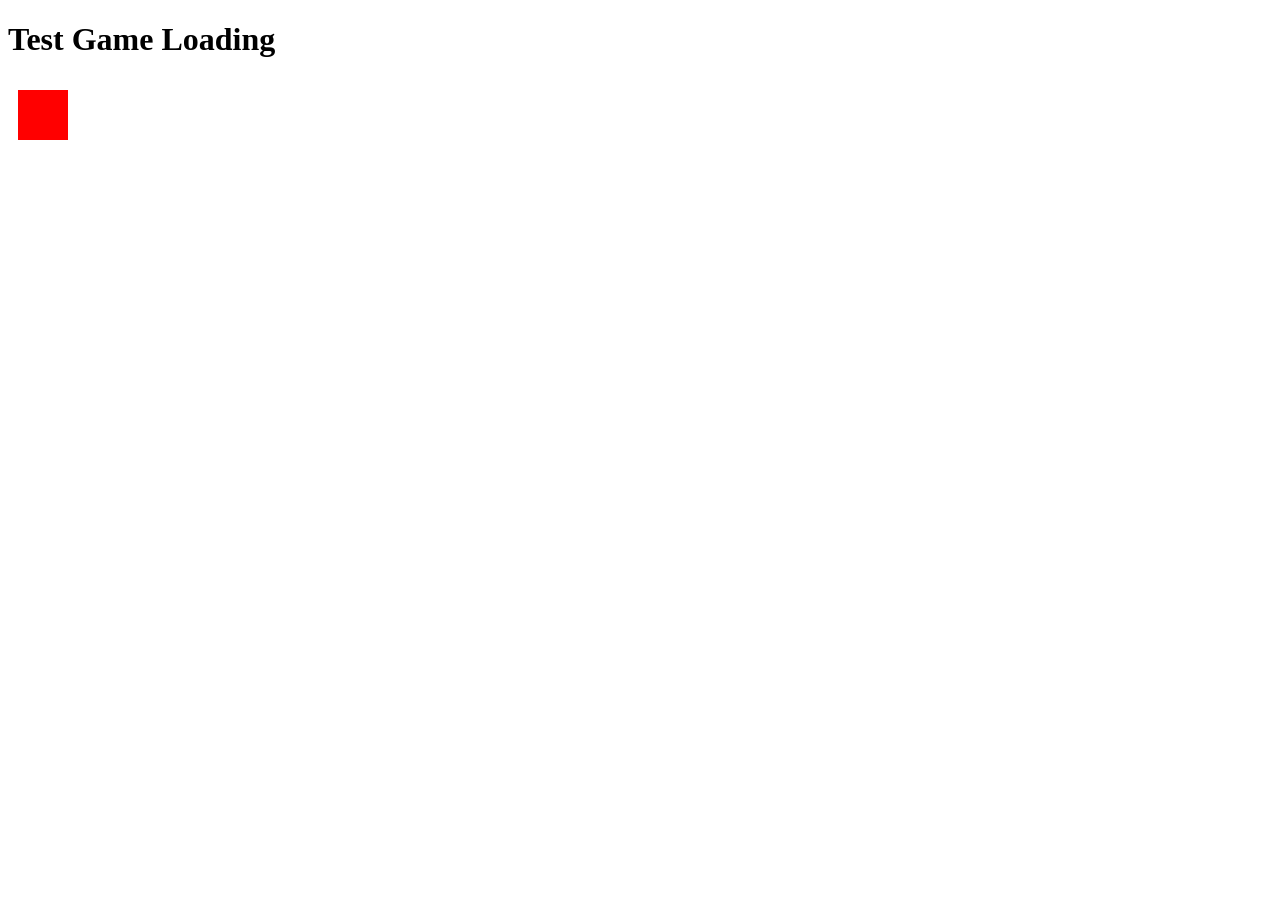
<file: test.html>
<!DOCTYPE html>
<html>
<head>
    <title>Test</title>
</head>
<body>
    <h1>Test Game Loading</h1>
    <script>
        console.log("Script loading...");
        
        // Test basic functionality
        try {
            const canvas = document.createElement('canvas');
            canvas.width = 900;
            canvas.height = 560;
            document.body.appendChild(canvas);
            
            const ctx = canvas.getContext('2d');
            ctx.fillStyle = 'red';
            ctx.fillRect(10, 10, 50, 50);
            
            console.log("Canvas test successful");
        } catch (error) {
            console.error("Canvas test failed:", error);
        }
        
        // Test if we can load the main game
        console.log("Loading main game...");
    </script>
    
    <!-- Load the main game script -->
    <script>
        // Copy the JavaScript part from index.html here for testing
        console.log("Game script loaded");
    </script>
</body>
</html>
</file>
